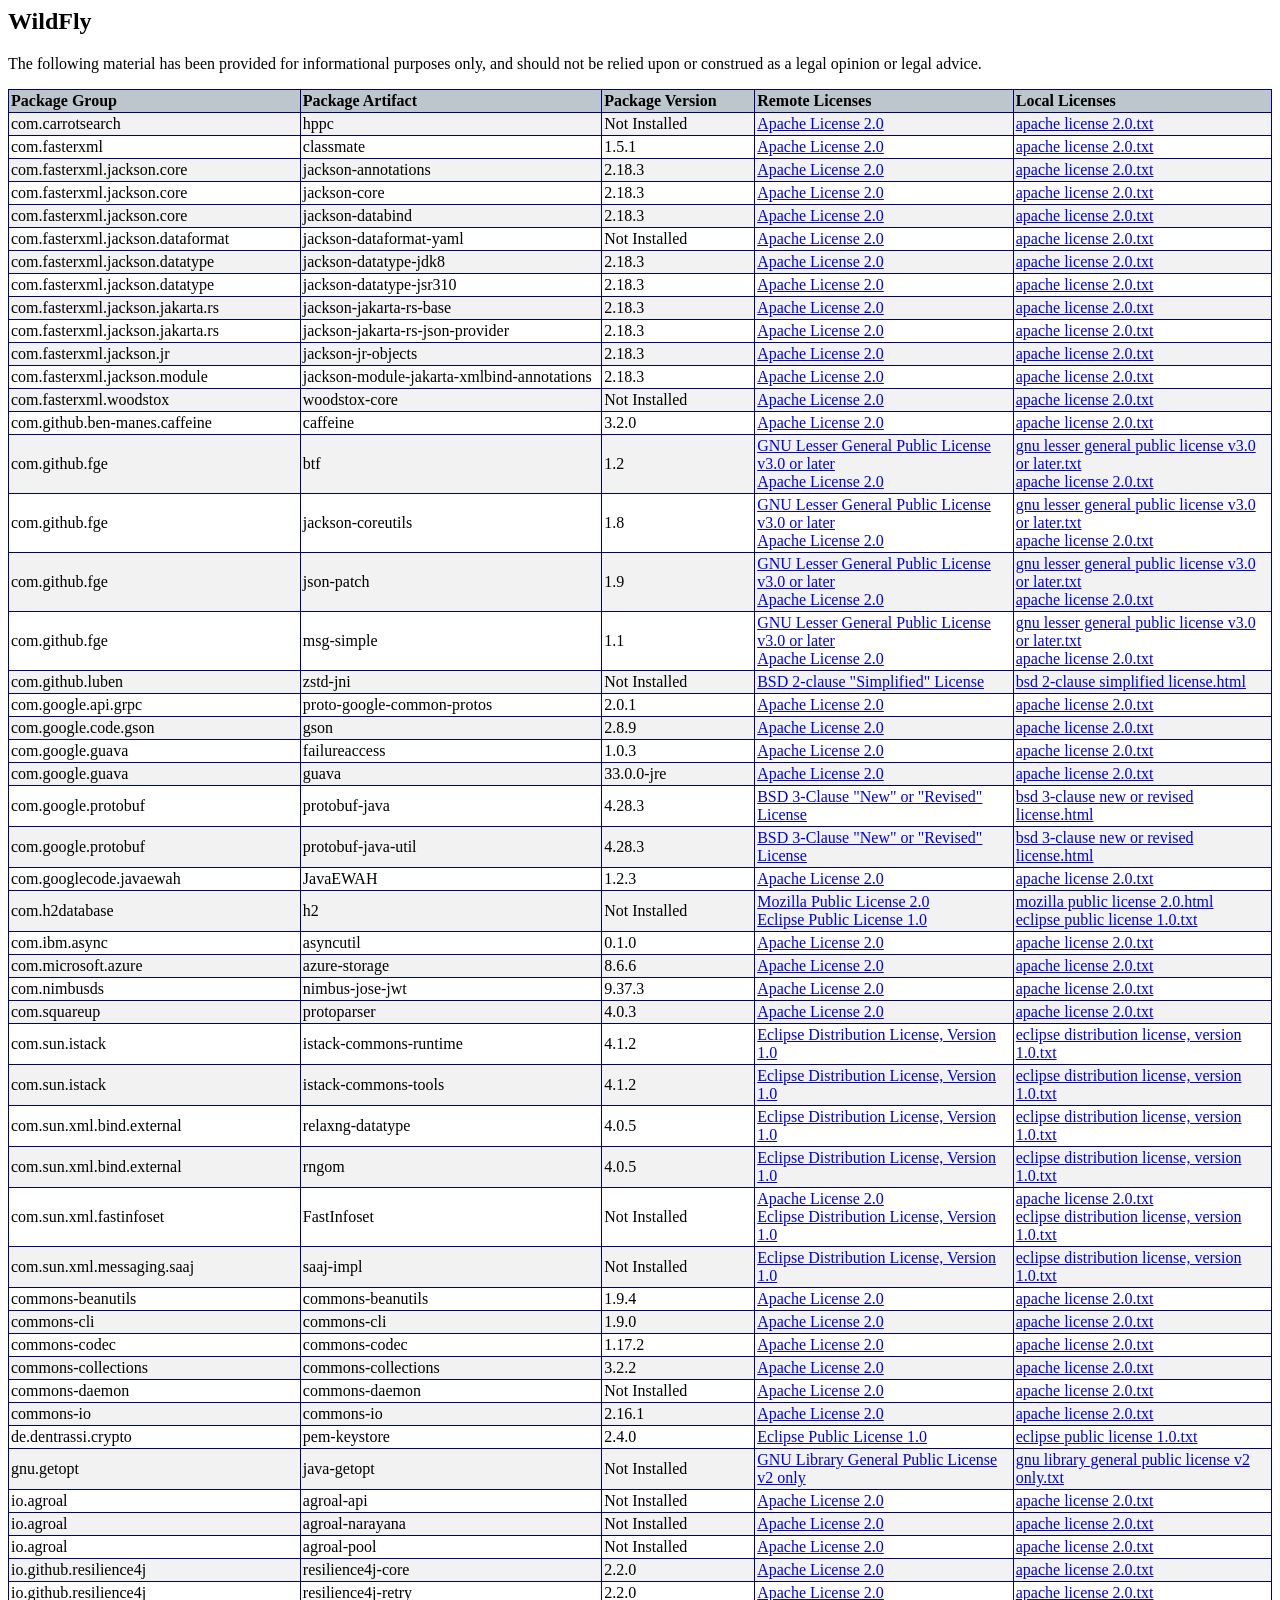
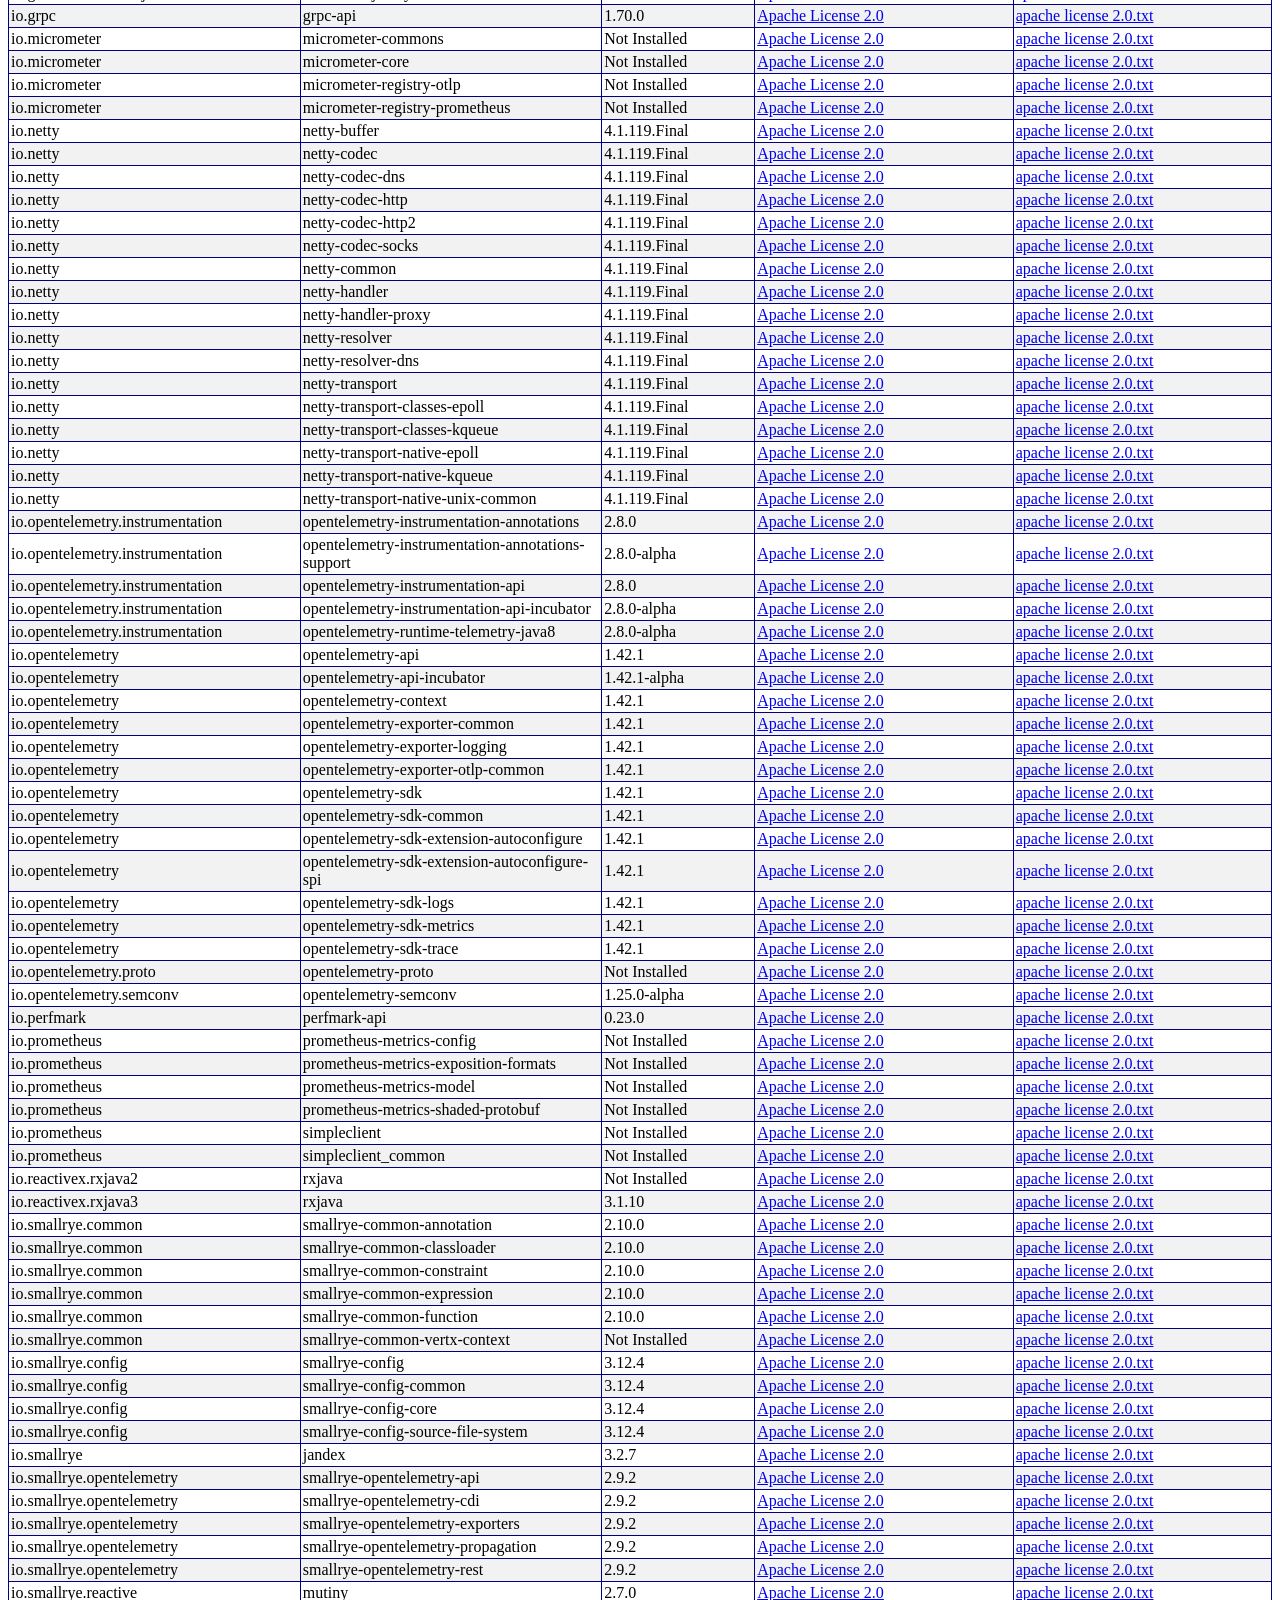
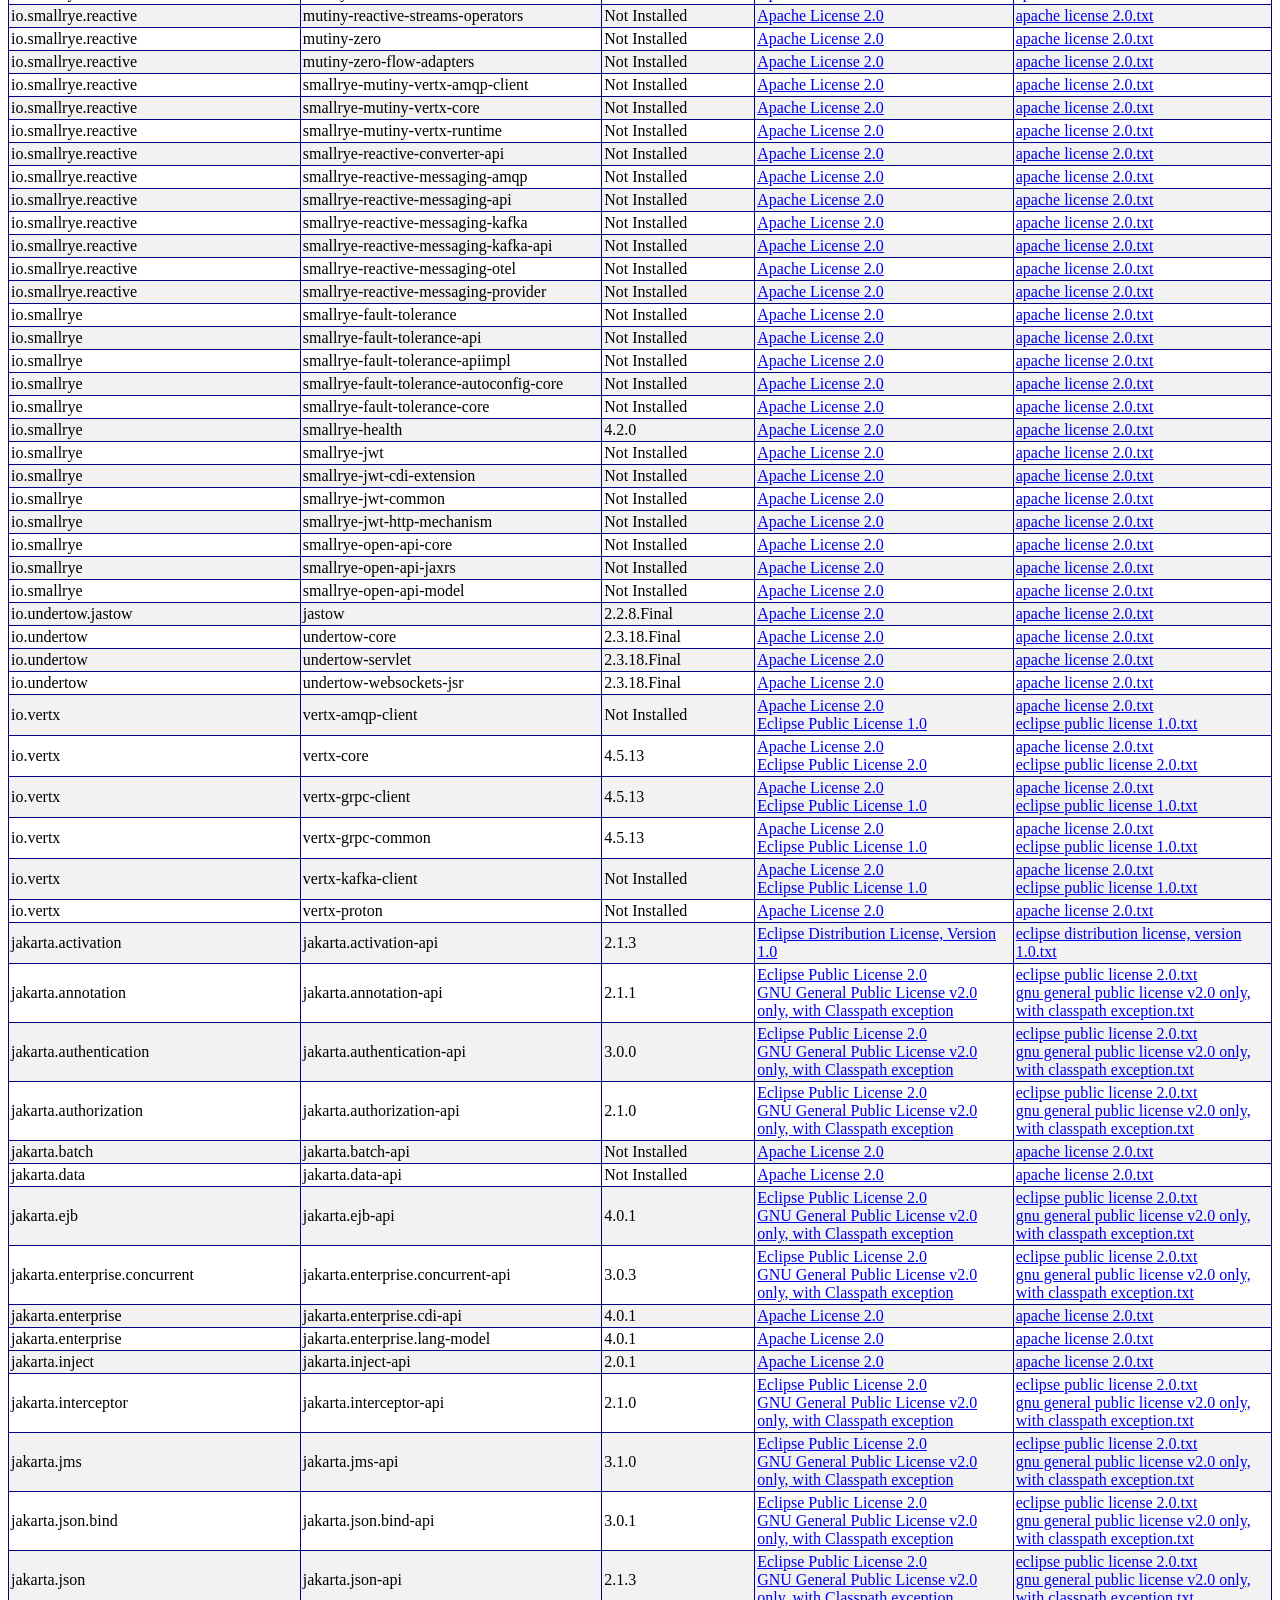
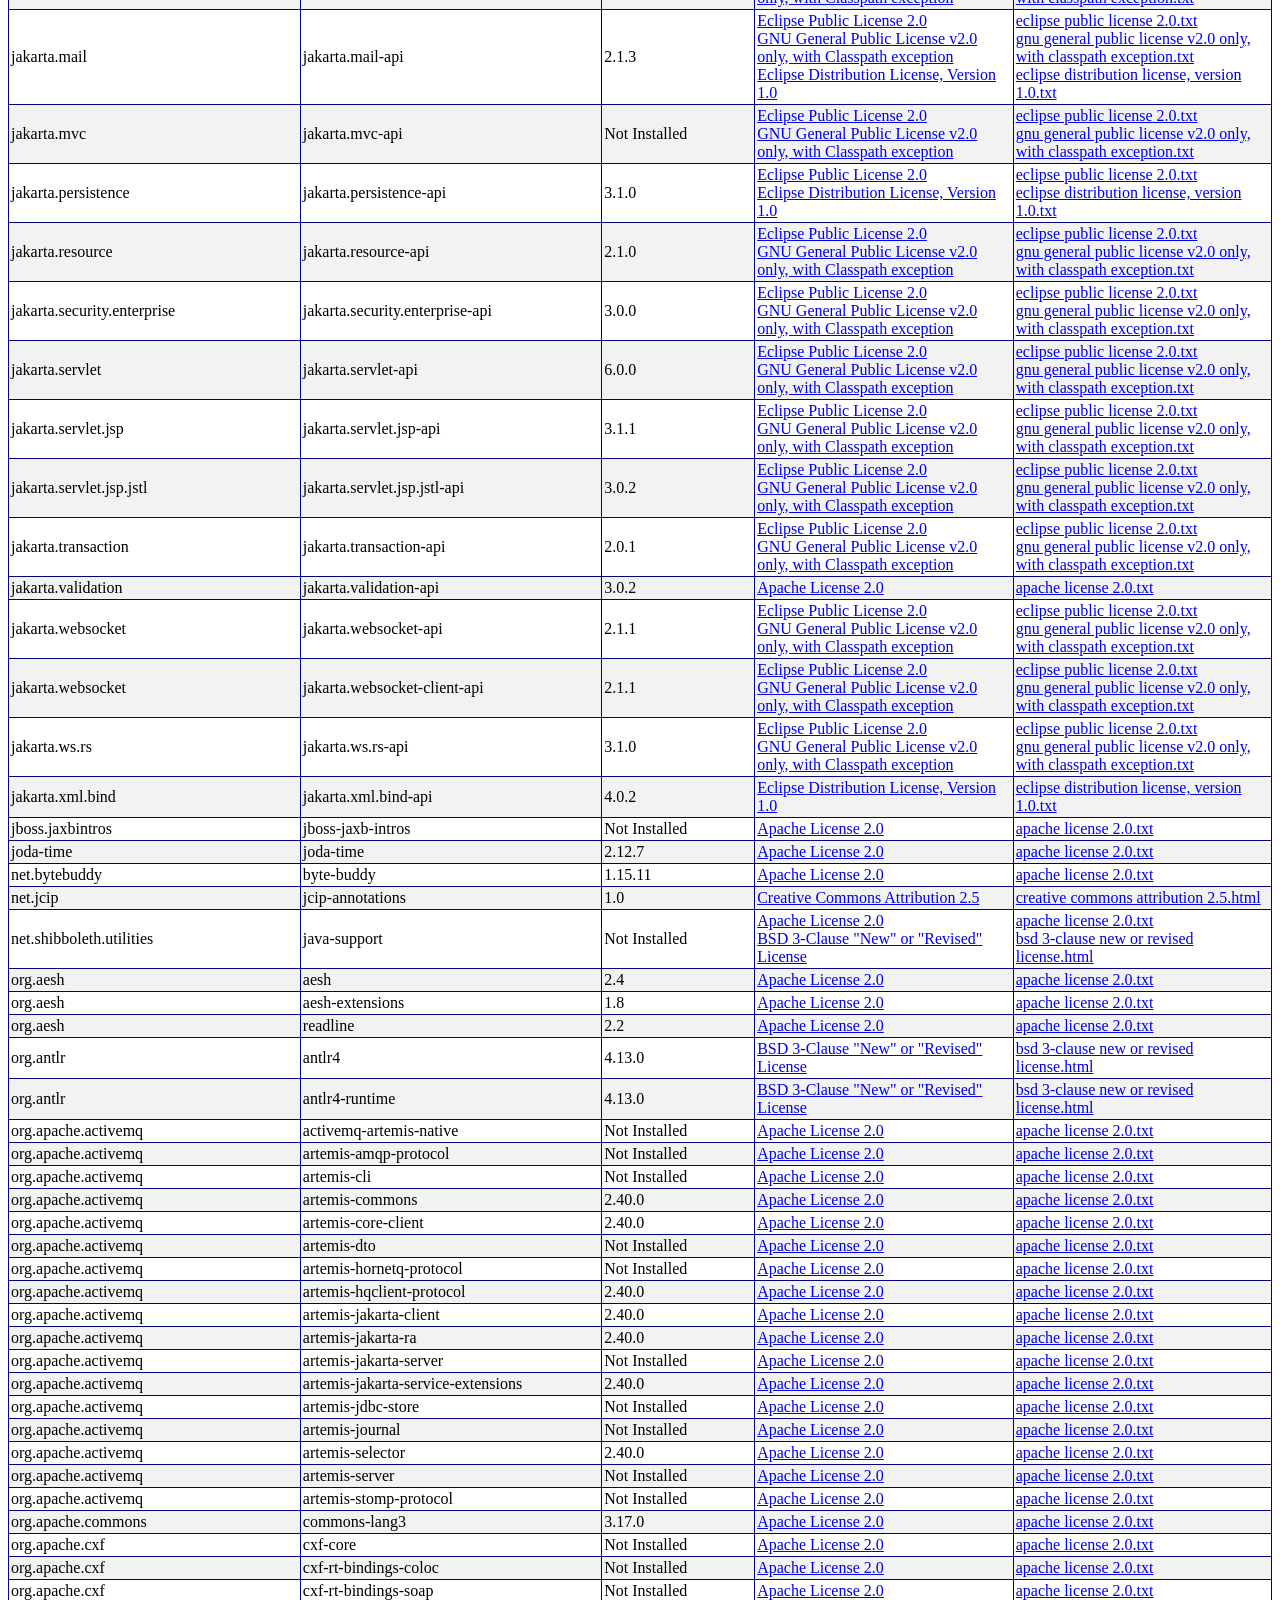
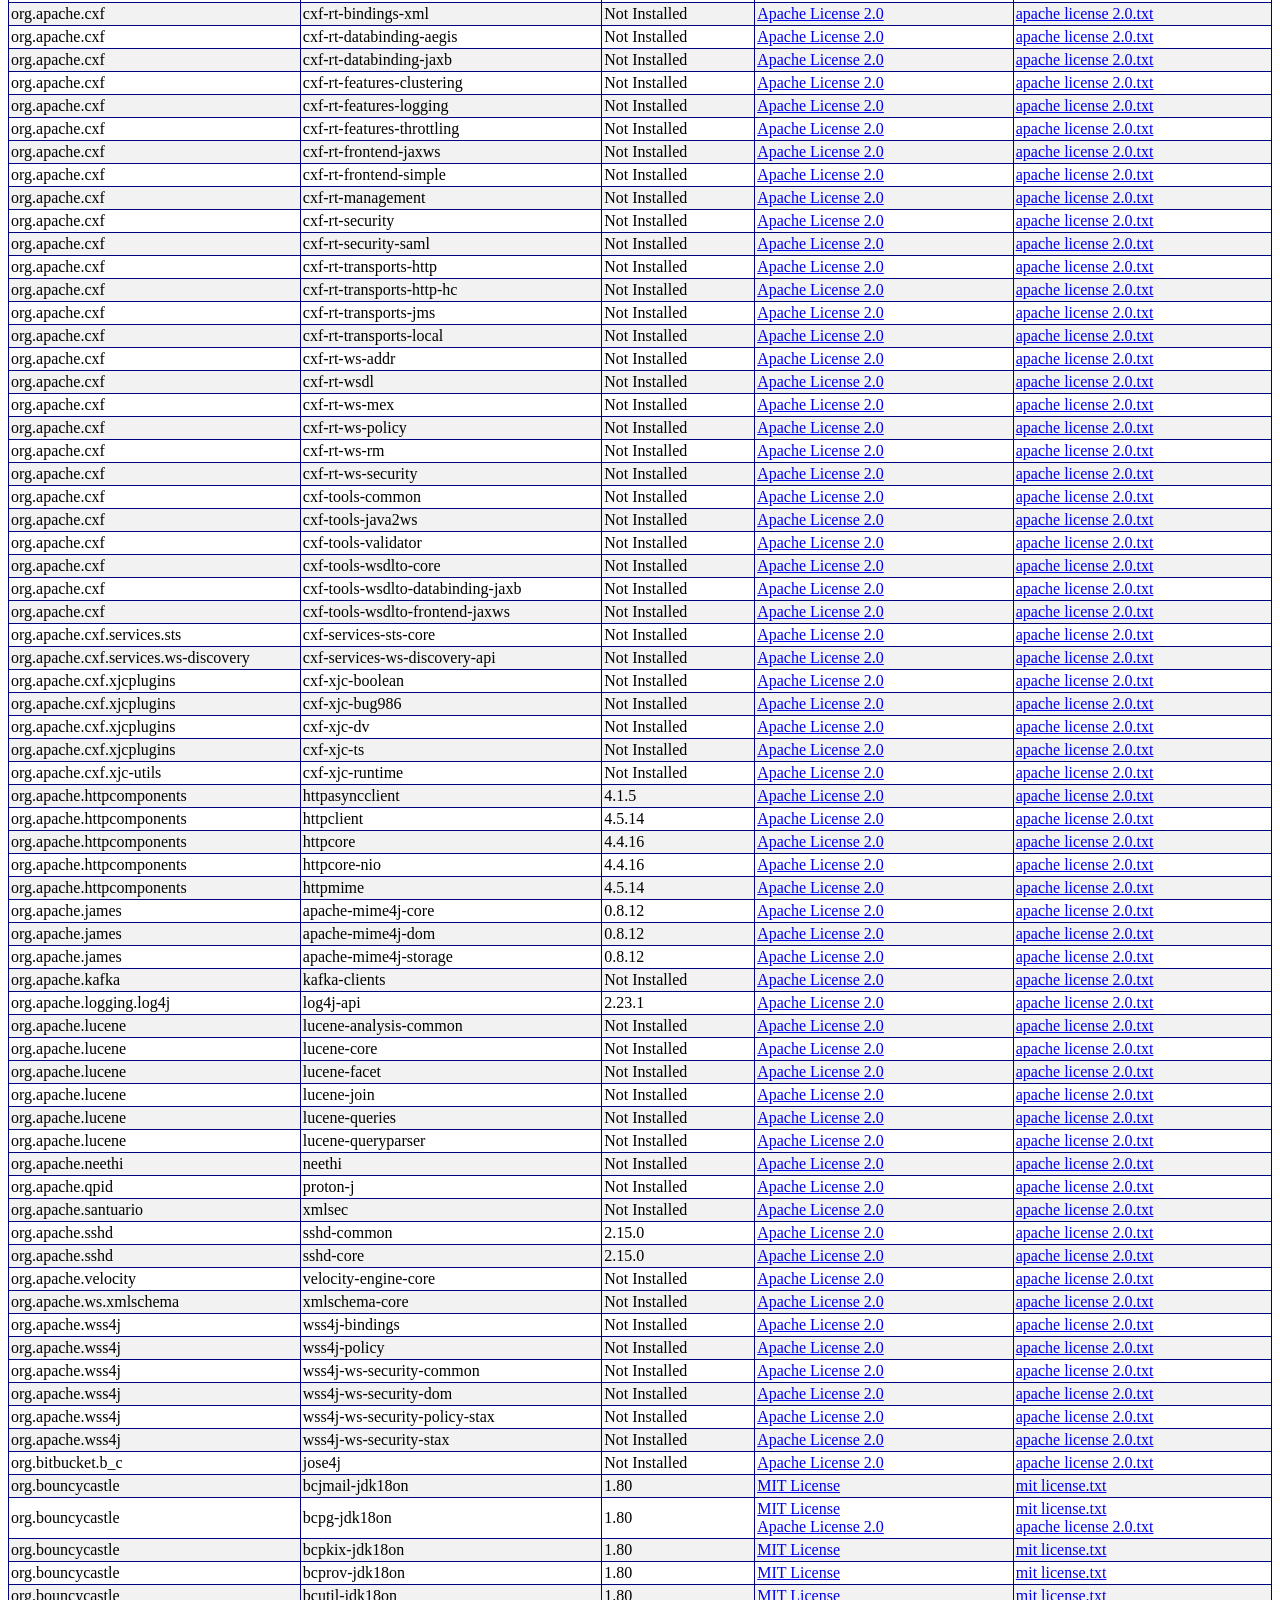
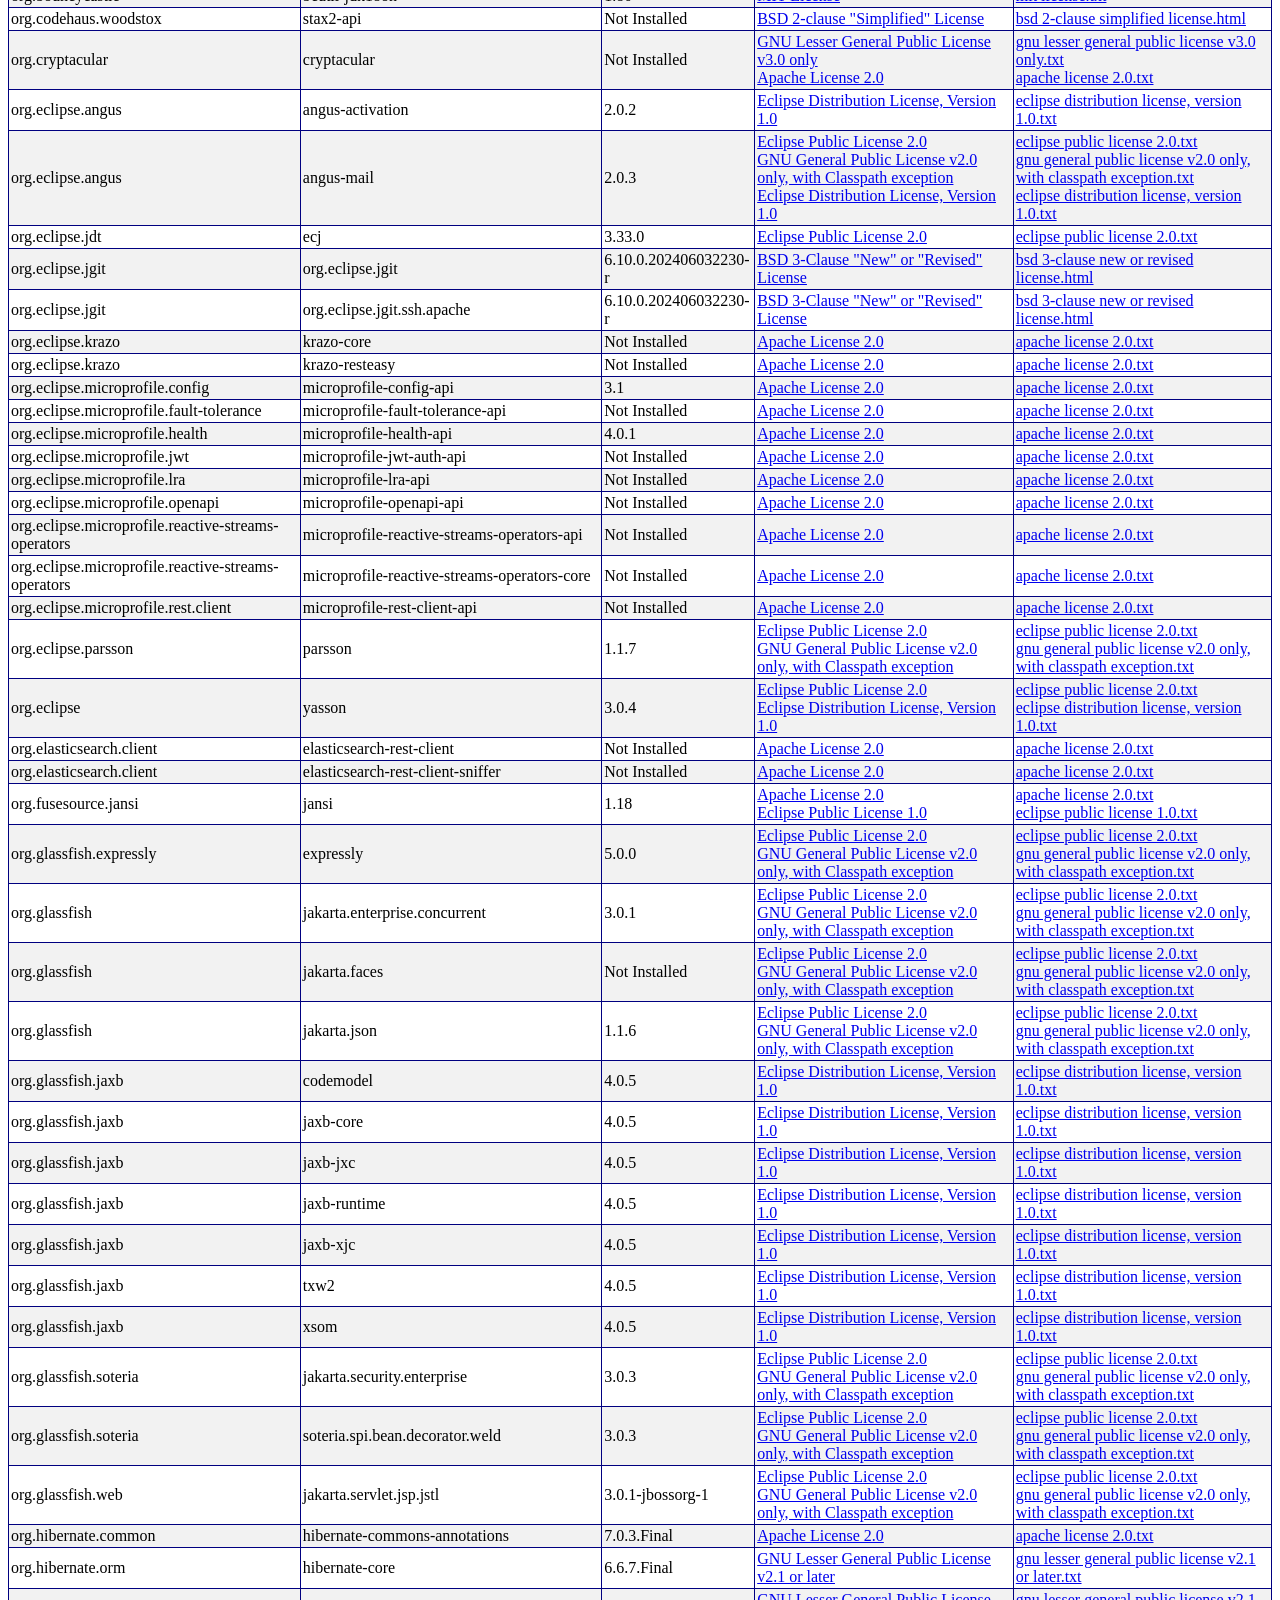
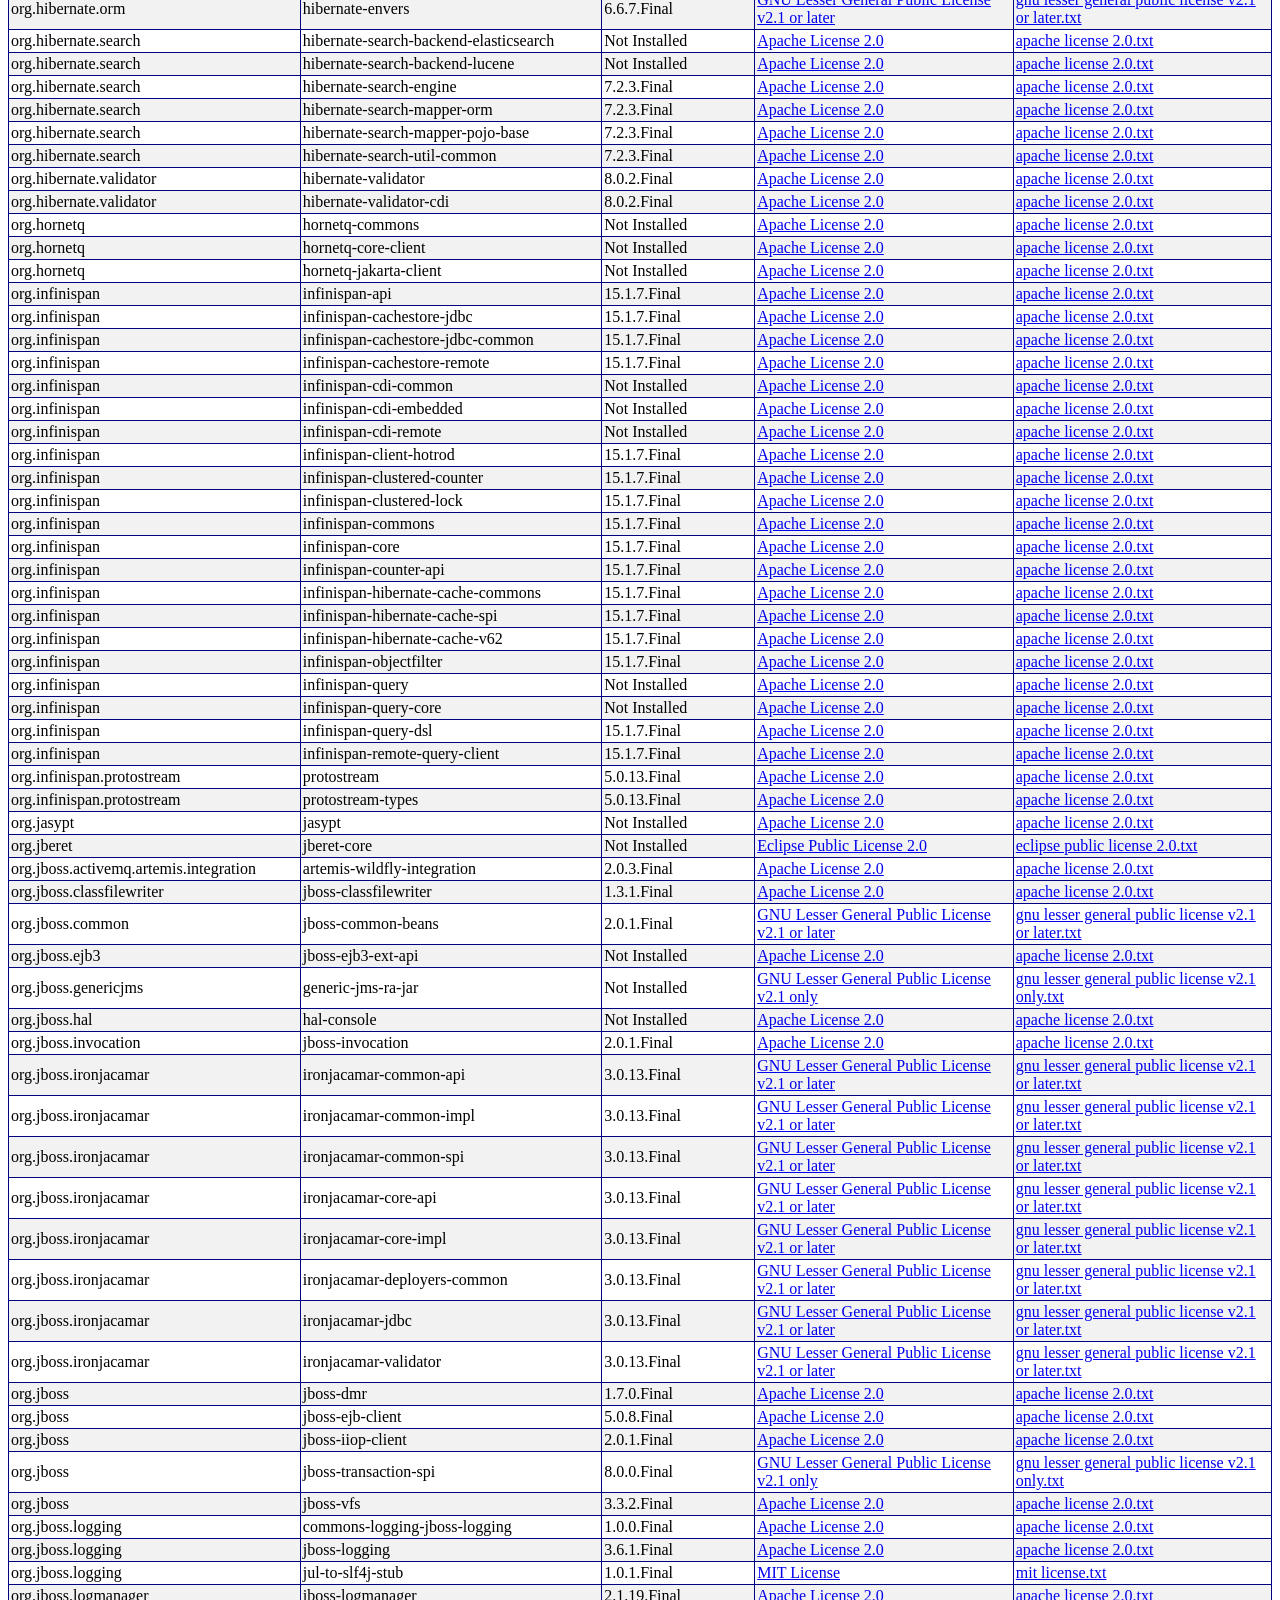
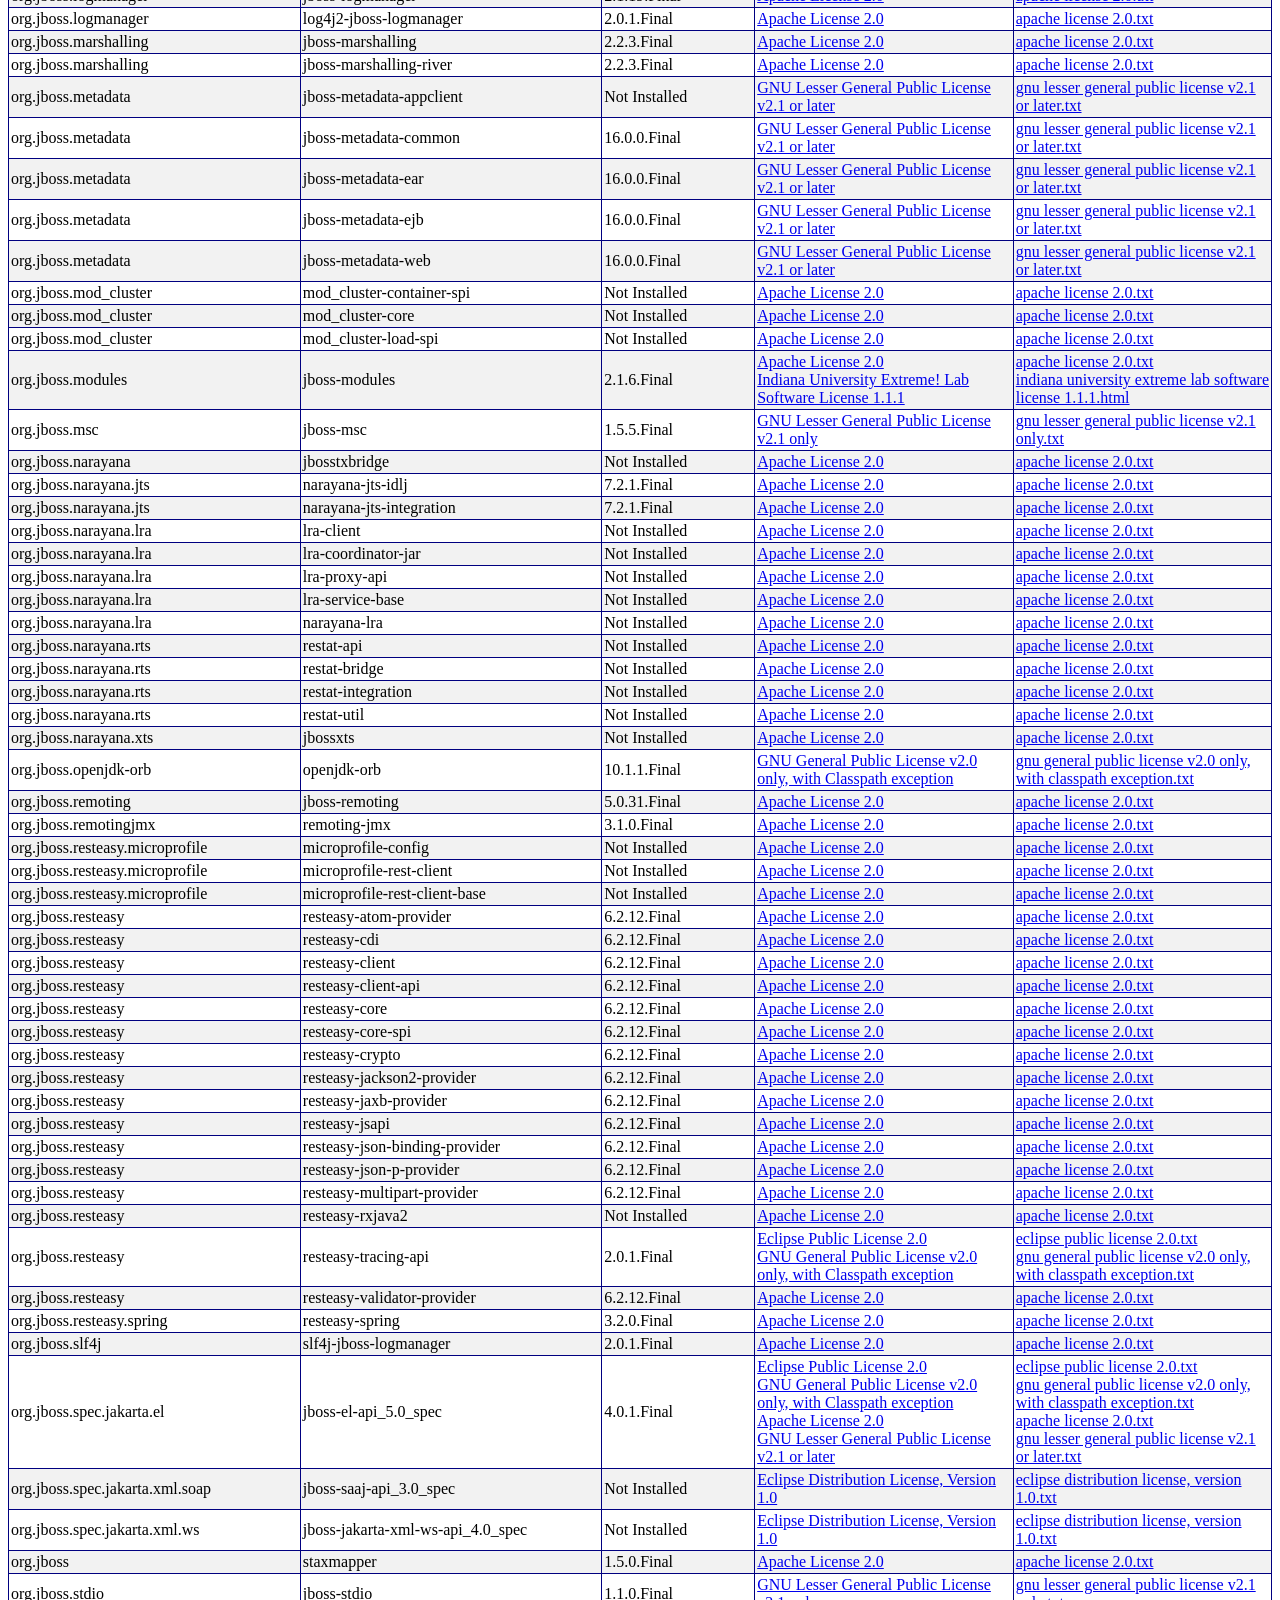
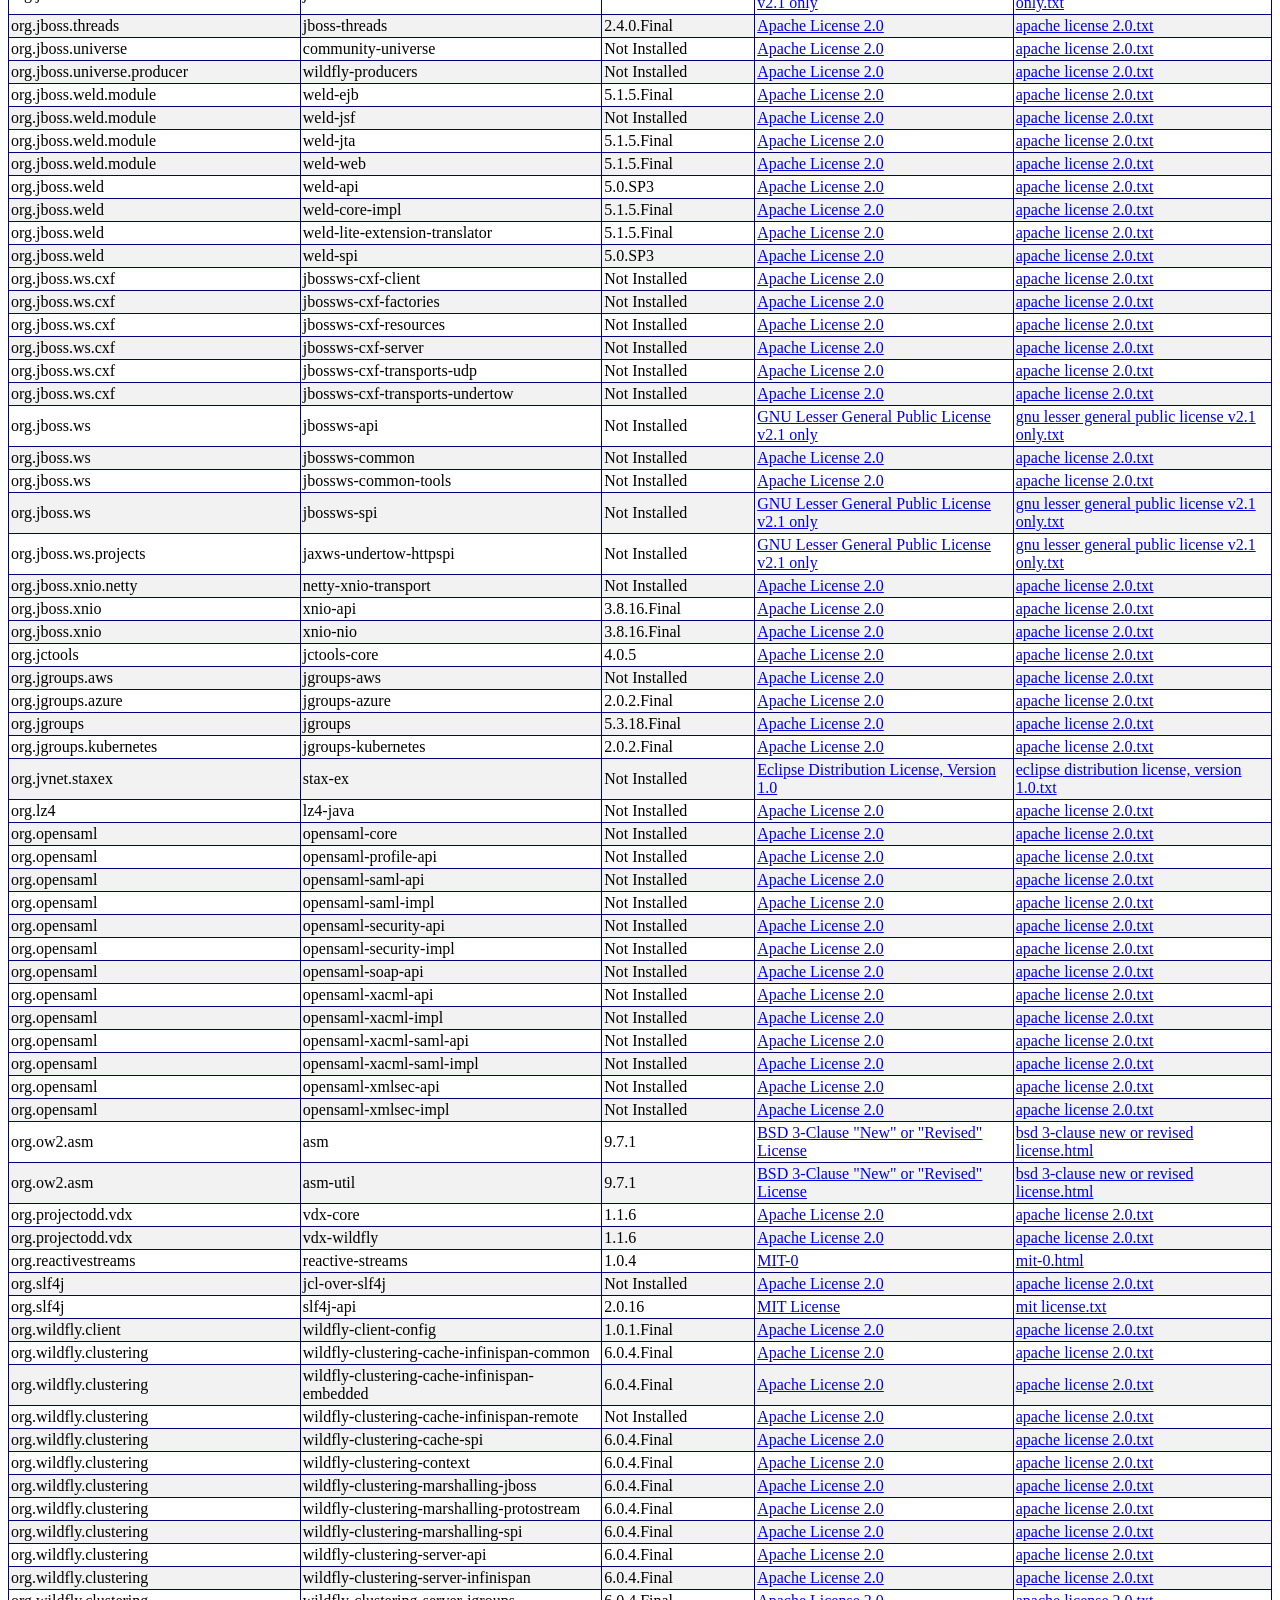
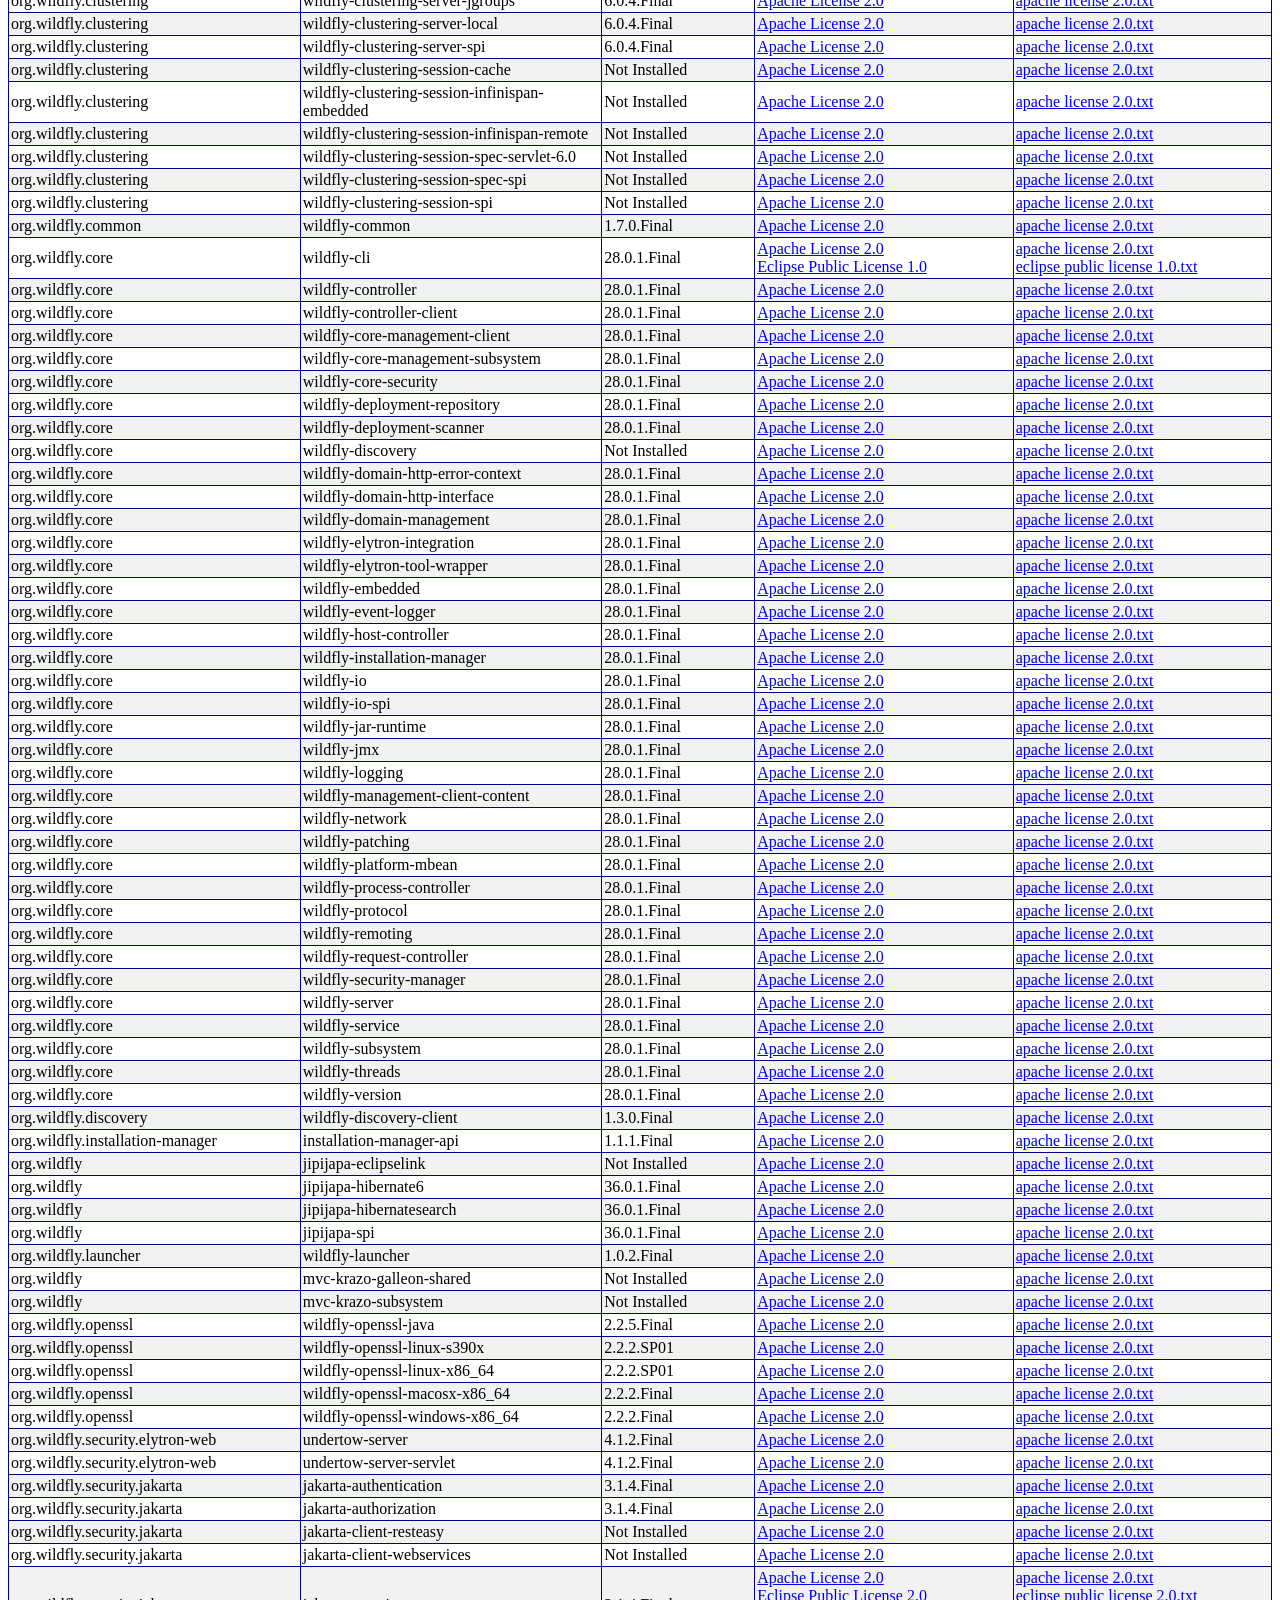
<file: target/server/docs/licenses/licenses.html>
<html>
    <head>
        <META http-equiv="Content-Type" content="text/html; charset=utf-8">
        <meta http-equiv="Content-Type" content="text/html;charset=utf-8">
        <link rel="stylesheet" type="text/css" href="licenses.css">
    </head>
    <body>
        <h2>WildFly </h2>
        <p>The following material has been provided for informational purposes only, and should not be relied upon or construed as a legal opinion or legal advice.</p>
        <table>
            <tr>
                <th>Package Group</th><th>Package Artifact</th><th>Package Version</th><th>Remote Licenses</th><th>Local Licenses</th>
            </tr>
            <tr>
                <td>com.carrotsearch</td><td>hppc</td><td>Not Installed</td><td><a href="https://www.apache.org/licenses/LICENSE-2.0">Apache License 2.0</a>
                    <br>
                </td><td><a href="apache license 2.0.txt">apache license 2.0.txt</a>
                    <br>
                </td>
            </tr>
            <tr>
                <td>com.fasterxml</td><td>classmate</td><td>1.5.1</td><td><a href="https://www.apache.org/licenses/LICENSE-2.0">Apache License 2.0</a>
                    <br>
                </td><td><a href="apache license 2.0.txt">apache license 2.0.txt</a>
                    <br>
                </td>
            </tr>
            <tr>
                <td>com.fasterxml.jackson.core</td><td>jackson-annotations</td><td>2.18.3</td><td><a href="https://www.apache.org/licenses/LICENSE-2.0">Apache License 2.0</a>
                    <br>
                </td><td><a href="apache license 2.0.txt">apache license 2.0.txt</a>
                    <br>
                </td>
            </tr>
            <tr>
                <td>com.fasterxml.jackson.core</td><td>jackson-core</td><td>2.18.3</td><td><a href="https://www.apache.org/licenses/LICENSE-2.0">Apache License 2.0</a>
                    <br>
                </td><td><a href="apache license 2.0.txt">apache license 2.0.txt</a>
                    <br>
                </td>
            </tr>
            <tr>
                <td>com.fasterxml.jackson.core</td><td>jackson-databind</td><td>2.18.3</td><td><a href="https://www.apache.org/licenses/LICENSE-2.0">Apache License 2.0</a>
                    <br>
                </td><td><a href="apache license 2.0.txt">apache license 2.0.txt</a>
                    <br>
                </td>
            </tr>
            <tr>
                <td>com.fasterxml.jackson.dataformat</td><td>jackson-dataformat-yaml</td><td>Not Installed</td><td><a href="https://www.apache.org/licenses/LICENSE-2.0">Apache License 2.0</a>
                    <br>
                </td><td><a href="apache license 2.0.txt">apache license 2.0.txt</a>
                    <br>
                </td>
            </tr>
            <tr>
                <td>com.fasterxml.jackson.datatype</td><td>jackson-datatype-jdk8</td><td>2.18.3</td><td><a href="https://www.apache.org/licenses/LICENSE-2.0">Apache License 2.0</a>
                    <br>
                </td><td><a href="apache license 2.0.txt">apache license 2.0.txt</a>
                    <br>
                </td>
            </tr>
            <tr>
                <td>com.fasterxml.jackson.datatype</td><td>jackson-datatype-jsr310</td><td>2.18.3</td><td><a href="https://www.apache.org/licenses/LICENSE-2.0">Apache License 2.0</a>
                    <br>
                </td><td><a href="apache license 2.0.txt">apache license 2.0.txt</a>
                    <br>
                </td>
            </tr>
            <tr>
                <td>com.fasterxml.jackson.jakarta.rs</td><td>jackson-jakarta-rs-base</td><td>2.18.3</td><td><a href="https://www.apache.org/licenses/LICENSE-2.0">Apache License 2.0</a>
                    <br>
                </td><td><a href="apache license 2.0.txt">apache license 2.0.txt</a>
                    <br>
                </td>
            </tr>
            <tr>
                <td>com.fasterxml.jackson.jakarta.rs</td><td>jackson-jakarta-rs-json-provider</td><td>2.18.3</td><td><a href="https://www.apache.org/licenses/LICENSE-2.0">Apache License 2.0</a>
                    <br>
                </td><td><a href="apache license 2.0.txt">apache license 2.0.txt</a>
                    <br>
                </td>
            </tr>
            <tr>
                <td>com.fasterxml.jackson.jr</td><td>jackson-jr-objects</td><td>2.18.3</td><td><a href="https://www.apache.org/licenses/LICENSE-2.0">Apache License 2.0</a>
                    <br>
                </td><td><a href="apache license 2.0.txt">apache license 2.0.txt</a>
                    <br>
                </td>
            </tr>
            <tr>
                <td>com.fasterxml.jackson.module</td><td>jackson-module-jakarta-xmlbind-annotations</td><td>2.18.3</td><td><a href="https://www.apache.org/licenses/LICENSE-2.0">Apache License 2.0</a>
                    <br>
                </td><td><a href="apache license 2.0.txt">apache license 2.0.txt</a>
                    <br>
                </td>
            </tr>
            <tr>
                <td>com.fasterxml.woodstox</td><td>woodstox-core</td><td>Not Installed</td><td><a href="https://www.apache.org/licenses/LICENSE-2.0">Apache License 2.0</a>
                    <br>
                </td><td><a href="apache license 2.0.txt">apache license 2.0.txt</a>
                    <br>
                </td>
            </tr>
            <tr>
                <td>com.github.ben-manes.caffeine</td><td>caffeine</td><td>3.2.0</td><td><a href="https://www.apache.org/licenses/LICENSE-2.0">Apache License 2.0</a>
                    <br>
                </td><td><a href="apache license 2.0.txt">apache license 2.0.txt</a>
                    <br>
                </td>
            </tr>
            <tr>
                <td>com.github.fge</td><td>btf</td><td>1.2</td><td><a href="https://spdx.org/licenses/LGPL-3.0+.html">GNU Lesser General Public License v3.0 or later</a>
                    <br>
                    <a href="https://www.apache.org/licenses/LICENSE-2.0">Apache License 2.0</a>
                    <br>
                </td><td><a href="gnu lesser general public license v3.0 or later.txt">gnu lesser general public license v3.0 or later.txt</a>
                    <br>
                    <a href="apache license 2.0.txt">apache license 2.0.txt</a>
                    <br>
                </td>
            </tr>
            <tr>
                <td>com.github.fge</td><td>jackson-coreutils</td><td>1.8</td><td><a href="https://spdx.org/licenses/LGPL-3.0+.html">GNU Lesser General Public License v3.0 or later</a>
                    <br>
                    <a href="https://www.apache.org/licenses/LICENSE-2.0">Apache License 2.0</a>
                    <br>
                </td><td><a href="gnu lesser general public license v3.0 or later.txt">gnu lesser general public license v3.0 or later.txt</a>
                    <br>
                    <a href="apache license 2.0.txt">apache license 2.0.txt</a>
                    <br>
                </td>
            </tr>
            <tr>
                <td>com.github.fge</td><td>json-patch</td><td>1.9</td><td><a href="https://spdx.org/licenses/LGPL-3.0+.html">GNU Lesser General Public License v3.0 or later</a>
                    <br>
                    <a href="https://www.apache.org/licenses/LICENSE-2.0">Apache License 2.0</a>
                    <br>
                </td><td><a href="gnu lesser general public license v3.0 or later.txt">gnu lesser general public license v3.0 or later.txt</a>
                    <br>
                    <a href="apache license 2.0.txt">apache license 2.0.txt</a>
                    <br>
                </td>
            </tr>
            <tr>
                <td>com.github.fge</td><td>msg-simple</td><td>1.1</td><td><a href="https://spdx.org/licenses/LGPL-3.0+.html">GNU Lesser General Public License v3.0 or later</a>
                    <br>
                    <a href="https://www.apache.org/licenses/LICENSE-2.0">Apache License 2.0</a>
                    <br>
                </td><td><a href="gnu lesser general public license v3.0 or later.txt">gnu lesser general public license v3.0 or later.txt</a>
                    <br>
                    <a href="apache license 2.0.txt">apache license 2.0.txt</a>
                    <br>
                </td>
            </tr>
            <tr>
                <td>com.github.luben</td><td>zstd-jni</td><td>Not Installed</td><td><a href="https://opensource.org/license/BSD-2-Clause/">BSD 2-clause "Simplified" License</a>
                    <br>
                </td><td><a href="bsd 2-clause simplified license.html">bsd 2-clause simplified license.html</a>
                    <br>
                </td>
            </tr>
            <tr>
                <td>com.google.api.grpc</td><td>proto-google-common-protos</td><td>2.0.1</td><td><a href="https://www.apache.org/licenses/LICENSE-2.0">Apache License 2.0</a>
                    <br>
                </td><td><a href="apache license 2.0.txt">apache license 2.0.txt</a>
                    <br>
                </td>
            </tr>
            <tr>
                <td>com.google.code.gson</td><td>gson</td><td>2.8.9</td><td><a href="https://www.apache.org/licenses/LICENSE-2.0">Apache License 2.0</a>
                    <br>
                </td><td><a href="apache license 2.0.txt">apache license 2.0.txt</a>
                    <br>
                </td>
            </tr>
            <tr>
                <td>com.google.guava</td><td>failureaccess</td><td>1.0.3</td><td><a href="https://www.apache.org/licenses/LICENSE-2.0">Apache License 2.0</a>
                    <br>
                </td><td><a href="apache license 2.0.txt">apache license 2.0.txt</a>
                    <br>
                </td>
            </tr>
            <tr>
                <td>com.google.guava</td><td>guava</td><td>33.0.0-jre</td><td><a href="https://www.apache.org/licenses/LICENSE-2.0">Apache License 2.0</a>
                    <br>
                </td><td><a href="apache license 2.0.txt">apache license 2.0.txt</a>
                    <br>
                </td>
            </tr>
            <tr>
                <td>com.google.protobuf</td><td>protobuf-java</td><td>4.28.3</td><td><a href="https://www.opensource.org/licenses/BSD-3-Clause">BSD 3-Clause "New" or "Revised" License</a>
                    <br>
                </td><td><a href="bsd 3-clause new or revised license.html">bsd 3-clause new or revised license.html</a>
                    <br>
                </td>
            </tr>
            <tr>
                <td>com.google.protobuf</td><td>protobuf-java-util</td><td>4.28.3</td><td><a href="https://www.opensource.org/licenses/BSD-3-Clause">BSD 3-Clause "New" or "Revised" License</a>
                    <br>
                </td><td><a href="bsd 3-clause new or revised license.html">bsd 3-clause new or revised license.html</a>
                    <br>
                </td>
            </tr>
            <tr>
                <td>com.googlecode.javaewah</td><td>JavaEWAH</td><td>1.2.3</td><td><a href="https://www.apache.org/licenses/LICENSE-2.0">Apache License 2.0</a>
                    <br>
                </td><td><a href="apache license 2.0.txt">apache license 2.0.txt</a>
                    <br>
                </td>
            </tr>
            <tr>
                <td>com.h2database</td><td>h2</td><td>Not Installed</td><td><a href="https://fedoraproject.org/wiki/Licensing/MPLv2.0">Mozilla Public License 2.0</a>
                    <br>
                    <a href="https://repository.jboss.org/licenses/epl-1.0.txt">Eclipse Public License 1.0</a>
                    <br>
                </td><td><a href="mozilla public license 2.0.html">mozilla public license 2.0.html</a>
                    <br>
                    <a href="eclipse public license 1.0.txt">eclipse public license 1.0.txt</a>
                    <br>
                </td>
            </tr>
            <tr>
                <td>com.ibm.async</td><td>asyncutil</td><td>0.1.0</td><td><a href="https://www.apache.org/licenses/LICENSE-2.0">Apache License 2.0</a>
                    <br>
                </td><td><a href="apache license 2.0.txt">apache license 2.0.txt</a>
                    <br>
                </td>
            </tr>
            <tr>
                <td>com.microsoft.azure</td><td>azure-storage</td><td>8.6.6</td><td><a href="https://www.apache.org/licenses/LICENSE-2.0">Apache License 2.0</a>
                    <br>
                </td><td><a href="apache license 2.0.txt">apache license 2.0.txt</a>
                    <br>
                </td>
            </tr>
            <tr>
                <td>com.nimbusds</td><td>nimbus-jose-jwt</td><td>9.37.3</td><td><a href="https://www.apache.org/licenses/LICENSE-2.0">Apache License 2.0</a>
                    <br>
                </td><td><a href="apache license 2.0.txt">apache license 2.0.txt</a>
                    <br>
                </td>
            </tr>
            <tr>
                <td>com.squareup</td><td>protoparser</td><td>4.0.3</td><td><a href="https://www.apache.org/licenses/LICENSE-2.0">Apache License 2.0</a>
                    <br>
                </td><td><a href="apache license 2.0.txt">apache license 2.0.txt</a>
                    <br>
                </td>
            </tr>
            <tr>
                <td>com.sun.istack</td><td>istack-commons-runtime</td><td>4.1.2</td><td><a href="https://repository.jboss.org/licenses/edl-1.0.txt">Eclipse Distribution License, Version 1.0</a>
                    <br>
                </td><td><a href="eclipse distribution license, version 1.0.txt">eclipse distribution license, version 1.0.txt</a>
                    <br>
                </td>
            </tr>
            <tr>
                <td>com.sun.istack</td><td>istack-commons-tools</td><td>4.1.2</td><td><a href="https://repository.jboss.org/licenses/edl-1.0.txt">Eclipse Distribution License, Version 1.0</a>
                    <br>
                </td><td><a href="eclipse distribution license, version 1.0.txt">eclipse distribution license, version 1.0.txt</a>
                    <br>
                </td>
            </tr>
            <tr>
                <td>com.sun.xml.bind.external</td><td>relaxng-datatype</td><td>4.0.5</td><td><a href="https://repository.jboss.org/licenses/edl-1.0.txt">Eclipse Distribution License, Version 1.0</a>
                    <br>
                </td><td><a href="eclipse distribution license, version 1.0.txt">eclipse distribution license, version 1.0.txt</a>
                    <br>
                </td>
            </tr>
            <tr>
                <td>com.sun.xml.bind.external</td><td>rngom</td><td>4.0.5</td><td><a href="https://repository.jboss.org/licenses/edl-1.0.txt">Eclipse Distribution License, Version 1.0</a>
                    <br>
                </td><td><a href="eclipse distribution license, version 1.0.txt">eclipse distribution license, version 1.0.txt</a>
                    <br>
                </td>
            </tr>
            <tr>
                <td>com.sun.xml.fastinfoset</td><td>FastInfoset</td><td>Not Installed</td><td><a href="https://www.apache.org/licenses/LICENSE-2.0">Apache License 2.0</a>
                    <br>
                    <a href="https://repository.jboss.org/licenses/edl-1.0.txt">Eclipse Distribution License, Version 1.0</a>
                    <br>
                </td><td><a href="apache license 2.0.txt">apache license 2.0.txt</a>
                    <br>
                    <a href="eclipse distribution license, version 1.0.txt">eclipse distribution license, version 1.0.txt</a>
                    <br>
                </td>
            </tr>
            <tr>
                <td>com.sun.xml.messaging.saaj</td><td>saaj-impl</td><td>Not Installed</td><td><a href="https://repository.jboss.org/licenses/edl-1.0.txt">Eclipse Distribution License, Version 1.0</a>
                    <br>
                </td><td><a href="eclipse distribution license, version 1.0.txt">eclipse distribution license, version 1.0.txt</a>
                    <br>
                </td>
            </tr>
            <tr>
                <td>commons-beanutils</td><td>commons-beanutils</td><td>1.9.4</td><td><a href="https://www.apache.org/licenses/LICENSE-2.0">Apache License 2.0</a>
                    <br>
                </td><td><a href="apache license 2.0.txt">apache license 2.0.txt</a>
                    <br>
                </td>
            </tr>
            <tr>
                <td>commons-cli</td><td>commons-cli</td><td>1.9.0</td><td><a href="https://www.apache.org/licenses/LICENSE-2.0">Apache License 2.0</a>
                    <br>
                </td><td><a href="apache license 2.0.txt">apache license 2.0.txt</a>
                    <br>
                </td>
            </tr>
            <tr>
                <td>commons-codec</td><td>commons-codec</td><td>1.17.2</td><td><a href="https://www.apache.org/licenses/LICENSE-2.0">Apache License 2.0</a>
                    <br>
                </td><td><a href="apache license 2.0.txt">apache license 2.0.txt</a>
                    <br>
                </td>
            </tr>
            <tr>
                <td>commons-collections</td><td>commons-collections</td><td>3.2.2</td><td><a href="https://www.apache.org/licenses/LICENSE-2.0">Apache License 2.0</a>
                    <br>
                </td><td><a href="apache license 2.0.txt">apache license 2.0.txt</a>
                    <br>
                </td>
            </tr>
            <tr>
                <td>commons-daemon</td><td>commons-daemon</td><td>Not Installed</td><td><a href="https://www.apache.org/licenses/LICENSE-2.0">Apache License 2.0</a>
                    <br>
                </td><td><a href="apache license 2.0.txt">apache license 2.0.txt</a>
                    <br>
                </td>
            </tr>
            <tr>
                <td>commons-io</td><td>commons-io</td><td>2.16.1</td><td><a href="https://www.apache.org/licenses/LICENSE-2.0">Apache License 2.0</a>
                    <br>
                </td><td><a href="apache license 2.0.txt">apache license 2.0.txt</a>
                    <br>
                </td>
            </tr>
            <tr>
                <td>de.dentrassi.crypto</td><td>pem-keystore</td><td>2.4.0</td><td><a href="https://repository.jboss.org/licenses/epl-1.0.txt">Eclipse Public License 1.0</a>
                    <br>
                </td><td><a href="eclipse public license 1.0.txt">eclipse public license 1.0.txt</a>
                    <br>
                </td>
            </tr>
            <tr>
                <td>gnu.getopt</td><td>java-getopt</td><td>Not Installed</td><td><a href="https://www.gnu.org/licenses/old-licenses/lgpl-2.0-standalone.html">GNU Library General Public License v2 only</a>
                    <br>
                </td><td><a href="gnu library general public license v2 only.txt">gnu library general public license v2 only.txt</a>
                    <br>
                </td>
            </tr>
            <tr>
                <td>io.agroal</td><td>agroal-api</td><td>Not Installed</td><td><a href="https://www.apache.org/licenses/LICENSE-2.0">Apache License 2.0</a>
                    <br>
                </td><td><a href="apache license 2.0.txt">apache license 2.0.txt</a>
                    <br>
                </td>
            </tr>
            <tr>
                <td>io.agroal</td><td>agroal-narayana</td><td>Not Installed</td><td><a href="https://www.apache.org/licenses/LICENSE-2.0">Apache License 2.0</a>
                    <br>
                </td><td><a href="apache license 2.0.txt">apache license 2.0.txt</a>
                    <br>
                </td>
            </tr>
            <tr>
                <td>io.agroal</td><td>agroal-pool</td><td>Not Installed</td><td><a href="https://www.apache.org/licenses/LICENSE-2.0">Apache License 2.0</a>
                    <br>
                </td><td><a href="apache license 2.0.txt">apache license 2.0.txt</a>
                    <br>
                </td>
            </tr>
            <tr>
                <td>io.github.resilience4j</td><td>resilience4j-core</td><td>2.2.0</td><td><a href="https://www.apache.org/licenses/LICENSE-2.0">Apache License 2.0</a>
                    <br>
                </td><td><a href="apache license 2.0.txt">apache license 2.0.txt</a>
                    <br>
                </td>
            </tr>
            <tr>
                <td>io.github.resilience4j</td><td>resilience4j-retry</td><td>2.2.0</td><td><a href="https://www.apache.org/licenses/LICENSE-2.0">Apache License 2.0</a>
                    <br>
                </td><td><a href="apache license 2.0.txt">apache license 2.0.txt</a>
                    <br>
                </td>
            </tr>
            <tr>
                <td>io.grpc</td><td>grpc-api</td><td>1.70.0</td><td><a href="https://www.apache.org/licenses/LICENSE-2.0">Apache License 2.0</a>
                    <br>
                </td><td><a href="apache license 2.0.txt">apache license 2.0.txt</a>
                    <br>
                </td>
            </tr>
            <tr>
                <td>io.micrometer</td><td>micrometer-commons</td><td>Not Installed</td><td><a href="https://www.apache.org/licenses/LICENSE-2.0">Apache License 2.0</a>
                    <br>
                </td><td><a href="apache license 2.0.txt">apache license 2.0.txt</a>
                    <br>
                </td>
            </tr>
            <tr>
                <td>io.micrometer</td><td>micrometer-core</td><td>Not Installed</td><td><a href="https://www.apache.org/licenses/LICENSE-2.0">Apache License 2.0</a>
                    <br>
                </td><td><a href="apache license 2.0.txt">apache license 2.0.txt</a>
                    <br>
                </td>
            </tr>
            <tr>
                <td>io.micrometer</td><td>micrometer-registry-otlp</td><td>Not Installed</td><td><a href="https://www.apache.org/licenses/LICENSE-2.0">Apache License 2.0</a>
                    <br>
                </td><td><a href="apache license 2.0.txt">apache license 2.0.txt</a>
                    <br>
                </td>
            </tr>
            <tr>
                <td>io.micrometer</td><td>micrometer-registry-prometheus</td><td>Not Installed</td><td><a href="https://www.apache.org/licenses/LICENSE-2.0">Apache License 2.0</a>
                    <br>
                </td><td><a href="apache license 2.0.txt">apache license 2.0.txt</a>
                    <br>
                </td>
            </tr>
            <tr>
                <td>io.netty</td><td>netty-buffer</td><td>4.1.119.Final</td><td><a href="https://www.apache.org/licenses/LICENSE-2.0">Apache License 2.0</a>
                    <br>
                </td><td><a href="apache license 2.0.txt">apache license 2.0.txt</a>
                    <br>
                </td>
            </tr>
            <tr>
                <td>io.netty</td><td>netty-codec</td><td>4.1.119.Final</td><td><a href="https://www.apache.org/licenses/LICENSE-2.0">Apache License 2.0</a>
                    <br>
                </td><td><a href="apache license 2.0.txt">apache license 2.0.txt</a>
                    <br>
                </td>
            </tr>
            <tr>
                <td>io.netty</td><td>netty-codec-dns</td><td>4.1.119.Final</td><td><a href="https://www.apache.org/licenses/LICENSE-2.0">Apache License 2.0</a>
                    <br>
                </td><td><a href="apache license 2.0.txt">apache license 2.0.txt</a>
                    <br>
                </td>
            </tr>
            <tr>
                <td>io.netty</td><td>netty-codec-http</td><td>4.1.119.Final</td><td><a href="https://www.apache.org/licenses/LICENSE-2.0">Apache License 2.0</a>
                    <br>
                </td><td><a href="apache license 2.0.txt">apache license 2.0.txt</a>
                    <br>
                </td>
            </tr>
            <tr>
                <td>io.netty</td><td>netty-codec-http2</td><td>4.1.119.Final</td><td><a href="https://www.apache.org/licenses/LICENSE-2.0">Apache License 2.0</a>
                    <br>
                </td><td><a href="apache license 2.0.txt">apache license 2.0.txt</a>
                    <br>
                </td>
            </tr>
            <tr>
                <td>io.netty</td><td>netty-codec-socks</td><td>4.1.119.Final</td><td><a href="https://www.apache.org/licenses/LICENSE-2.0">Apache License 2.0</a>
                    <br>
                </td><td><a href="apache license 2.0.txt">apache license 2.0.txt</a>
                    <br>
                </td>
            </tr>
            <tr>
                <td>io.netty</td><td>netty-common</td><td>4.1.119.Final</td><td><a href="https://www.apache.org/licenses/LICENSE-2.0">Apache License 2.0</a>
                    <br>
                </td><td><a href="apache license 2.0.txt">apache license 2.0.txt</a>
                    <br>
                </td>
            </tr>
            <tr>
                <td>io.netty</td><td>netty-handler</td><td>4.1.119.Final</td><td><a href="https://www.apache.org/licenses/LICENSE-2.0">Apache License 2.0</a>
                    <br>
                </td><td><a href="apache license 2.0.txt">apache license 2.0.txt</a>
                    <br>
                </td>
            </tr>
            <tr>
                <td>io.netty</td><td>netty-handler-proxy</td><td>4.1.119.Final</td><td><a href="https://www.apache.org/licenses/LICENSE-2.0">Apache License 2.0</a>
                    <br>
                </td><td><a href="apache license 2.0.txt">apache license 2.0.txt</a>
                    <br>
                </td>
            </tr>
            <tr>
                <td>io.netty</td><td>netty-resolver</td><td>4.1.119.Final</td><td><a href="https://www.apache.org/licenses/LICENSE-2.0">Apache License 2.0</a>
                    <br>
                </td><td><a href="apache license 2.0.txt">apache license 2.0.txt</a>
                    <br>
                </td>
            </tr>
            <tr>
                <td>io.netty</td><td>netty-resolver-dns</td><td>4.1.119.Final</td><td><a href="https://www.apache.org/licenses/LICENSE-2.0">Apache License 2.0</a>
                    <br>
                </td><td><a href="apache license 2.0.txt">apache license 2.0.txt</a>
                    <br>
                </td>
            </tr>
            <tr>
                <td>io.netty</td><td>netty-transport</td><td>4.1.119.Final</td><td><a href="https://www.apache.org/licenses/LICENSE-2.0">Apache License 2.0</a>
                    <br>
                </td><td><a href="apache license 2.0.txt">apache license 2.0.txt</a>
                    <br>
                </td>
            </tr>
            <tr>
                <td>io.netty</td><td>netty-transport-classes-epoll</td><td>4.1.119.Final</td><td><a href="https://www.apache.org/licenses/LICENSE-2.0">Apache License 2.0</a>
                    <br>
                </td><td><a href="apache license 2.0.txt">apache license 2.0.txt</a>
                    <br>
                </td>
            </tr>
            <tr>
                <td>io.netty</td><td>netty-transport-classes-kqueue</td><td>4.1.119.Final</td><td><a href="https://www.apache.org/licenses/LICENSE-2.0">Apache License 2.0</a>
                    <br>
                </td><td><a href="apache license 2.0.txt">apache license 2.0.txt</a>
                    <br>
                </td>
            </tr>
            <tr>
                <td>io.netty</td><td>netty-transport-native-epoll</td><td>4.1.119.Final</td><td><a href="https://www.apache.org/licenses/LICENSE-2.0">Apache License 2.0</a>
                    <br>
                </td><td><a href="apache license 2.0.txt">apache license 2.0.txt</a>
                    <br>
                </td>
            </tr>
            <tr>
                <td>io.netty</td><td>netty-transport-native-kqueue</td><td>4.1.119.Final</td><td><a href="https://www.apache.org/licenses/LICENSE-2.0">Apache License 2.0</a>
                    <br>
                </td><td><a href="apache license 2.0.txt">apache license 2.0.txt</a>
                    <br>
                </td>
            </tr>
            <tr>
                <td>io.netty</td><td>netty-transport-native-unix-common</td><td>4.1.119.Final</td><td><a href="https://www.apache.org/licenses/LICENSE-2.0">Apache License 2.0</a>
                    <br>
                </td><td><a href="apache license 2.0.txt">apache license 2.0.txt</a>
                    <br>
                </td>
            </tr>
            <tr>
                <td>io.opentelemetry.instrumentation</td><td>opentelemetry-instrumentation-annotations</td><td>2.8.0</td><td><a href="https://www.apache.org/licenses/LICENSE-2.0">Apache License 2.0</a>
                    <br>
                </td><td><a href="apache license 2.0.txt">apache license 2.0.txt</a>
                    <br>
                </td>
            </tr>
            <tr>
                <td>io.opentelemetry.instrumentation</td><td>opentelemetry-instrumentation-annotations-support</td><td>2.8.0-alpha</td><td><a href="https://www.apache.org/licenses/LICENSE-2.0">Apache License 2.0</a>
                    <br>
                </td><td><a href="apache license 2.0.txt">apache license 2.0.txt</a>
                    <br>
                </td>
            </tr>
            <tr>
                <td>io.opentelemetry.instrumentation</td><td>opentelemetry-instrumentation-api</td><td>2.8.0</td><td><a href="https://www.apache.org/licenses/LICENSE-2.0">Apache License 2.0</a>
                    <br>
                </td><td><a href="apache license 2.0.txt">apache license 2.0.txt</a>
                    <br>
                </td>
            </tr>
            <tr>
                <td>io.opentelemetry.instrumentation</td><td>opentelemetry-instrumentation-api-incubator</td><td>2.8.0-alpha</td><td><a href="https://www.apache.org/licenses/LICENSE-2.0">Apache License 2.0</a>
                    <br>
                </td><td><a href="apache license 2.0.txt">apache license 2.0.txt</a>
                    <br>
                </td>
            </tr>
            <tr>
                <td>io.opentelemetry.instrumentation</td><td>opentelemetry-runtime-telemetry-java8</td><td>2.8.0-alpha</td><td><a href="https://www.apache.org/licenses/LICENSE-2.0">Apache License 2.0</a>
                    <br>
                </td><td><a href="apache license 2.0.txt">apache license 2.0.txt</a>
                    <br>
                </td>
            </tr>
            <tr>
                <td>io.opentelemetry</td><td>opentelemetry-api</td><td>1.42.1</td><td><a href="https://www.apache.org/licenses/LICENSE-2.0">Apache License 2.0</a>
                    <br>
                </td><td><a href="apache license 2.0.txt">apache license 2.0.txt</a>
                    <br>
                </td>
            </tr>
            <tr>
                <td>io.opentelemetry</td><td>opentelemetry-api-incubator</td><td>1.42.1-alpha</td><td><a href="https://www.apache.org/licenses/LICENSE-2.0">Apache License 2.0</a>
                    <br>
                </td><td><a href="apache license 2.0.txt">apache license 2.0.txt</a>
                    <br>
                </td>
            </tr>
            <tr>
                <td>io.opentelemetry</td><td>opentelemetry-context</td><td>1.42.1</td><td><a href="https://www.apache.org/licenses/LICENSE-2.0">Apache License 2.0</a>
                    <br>
                </td><td><a href="apache license 2.0.txt">apache license 2.0.txt</a>
                    <br>
                </td>
            </tr>
            <tr>
                <td>io.opentelemetry</td><td>opentelemetry-exporter-common</td><td>1.42.1</td><td><a href="https://www.apache.org/licenses/LICENSE-2.0">Apache License 2.0</a>
                    <br>
                </td><td><a href="apache license 2.0.txt">apache license 2.0.txt</a>
                    <br>
                </td>
            </tr>
            <tr>
                <td>io.opentelemetry</td><td>opentelemetry-exporter-logging</td><td>1.42.1</td><td><a href="https://www.apache.org/licenses/LICENSE-2.0">Apache License 2.0</a>
                    <br>
                </td><td><a href="apache license 2.0.txt">apache license 2.0.txt</a>
                    <br>
                </td>
            </tr>
            <tr>
                <td>io.opentelemetry</td><td>opentelemetry-exporter-otlp-common</td><td>1.42.1</td><td><a href="https://www.apache.org/licenses/LICENSE-2.0">Apache License 2.0</a>
                    <br>
                </td><td><a href="apache license 2.0.txt">apache license 2.0.txt</a>
                    <br>
                </td>
            </tr>
            <tr>
                <td>io.opentelemetry</td><td>opentelemetry-sdk</td><td>1.42.1</td><td><a href="https://www.apache.org/licenses/LICENSE-2.0">Apache License 2.0</a>
                    <br>
                </td><td><a href="apache license 2.0.txt">apache license 2.0.txt</a>
                    <br>
                </td>
            </tr>
            <tr>
                <td>io.opentelemetry</td><td>opentelemetry-sdk-common</td><td>1.42.1</td><td><a href="https://www.apache.org/licenses/LICENSE-2.0">Apache License 2.0</a>
                    <br>
                </td><td><a href="apache license 2.0.txt">apache license 2.0.txt</a>
                    <br>
                </td>
            </tr>
            <tr>
                <td>io.opentelemetry</td><td>opentelemetry-sdk-extension-autoconfigure</td><td>1.42.1</td><td><a href="https://www.apache.org/licenses/LICENSE-2.0">Apache License 2.0</a>
                    <br>
                </td><td><a href="apache license 2.0.txt">apache license 2.0.txt</a>
                    <br>
                </td>
            </tr>
            <tr>
                <td>io.opentelemetry</td><td>opentelemetry-sdk-extension-autoconfigure-spi</td><td>1.42.1</td><td><a href="https://www.apache.org/licenses/LICENSE-2.0">Apache License 2.0</a>
                    <br>
                </td><td><a href="apache license 2.0.txt">apache license 2.0.txt</a>
                    <br>
                </td>
            </tr>
            <tr>
                <td>io.opentelemetry</td><td>opentelemetry-sdk-logs</td><td>1.42.1</td><td><a href="https://www.apache.org/licenses/LICENSE-2.0">Apache License 2.0</a>
                    <br>
                </td><td><a href="apache license 2.0.txt">apache license 2.0.txt</a>
                    <br>
                </td>
            </tr>
            <tr>
                <td>io.opentelemetry</td><td>opentelemetry-sdk-metrics</td><td>1.42.1</td><td><a href="https://www.apache.org/licenses/LICENSE-2.0">Apache License 2.0</a>
                    <br>
                </td><td><a href="apache license 2.0.txt">apache license 2.0.txt</a>
                    <br>
                </td>
            </tr>
            <tr>
                <td>io.opentelemetry</td><td>opentelemetry-sdk-trace</td><td>1.42.1</td><td><a href="https://www.apache.org/licenses/LICENSE-2.0">Apache License 2.0</a>
                    <br>
                </td><td><a href="apache license 2.0.txt">apache license 2.0.txt</a>
                    <br>
                </td>
            </tr>
            <tr>
                <td>io.opentelemetry.proto</td><td>opentelemetry-proto</td><td>Not Installed</td><td><a href="https://www.apache.org/licenses/LICENSE-2.0">Apache License 2.0</a>
                    <br>
                </td><td><a href="apache license 2.0.txt">apache license 2.0.txt</a>
                    <br>
                </td>
            </tr>
            <tr>
                <td>io.opentelemetry.semconv</td><td>opentelemetry-semconv</td><td>1.25.0-alpha</td><td><a href="https://www.apache.org/licenses/LICENSE-2.0">Apache License 2.0</a>
                    <br>
                </td><td><a href="apache license 2.0.txt">apache license 2.0.txt</a>
                    <br>
                </td>
            </tr>
            <tr>
                <td>io.perfmark</td><td>perfmark-api</td><td>0.23.0</td><td><a href="https://www.apache.org/licenses/LICENSE-2.0">Apache License 2.0</a>
                    <br>
                </td><td><a href="apache license 2.0.txt">apache license 2.0.txt</a>
                    <br>
                </td>
            </tr>
            <tr>
                <td>io.prometheus</td><td>prometheus-metrics-config</td><td>Not Installed</td><td><a href="https://www.apache.org/licenses/LICENSE-2.0">Apache License 2.0</a>
                    <br>
                </td><td><a href="apache license 2.0.txt">apache license 2.0.txt</a>
                    <br>
                </td>
            </tr>
            <tr>
                <td>io.prometheus</td><td>prometheus-metrics-exposition-formats</td><td>Not Installed</td><td><a href="https://www.apache.org/licenses/LICENSE-2.0">Apache License 2.0</a>
                    <br>
                </td><td><a href="apache license 2.0.txt">apache license 2.0.txt</a>
                    <br>
                </td>
            </tr>
            <tr>
                <td>io.prometheus</td><td>prometheus-metrics-model</td><td>Not Installed</td><td><a href="https://www.apache.org/licenses/LICENSE-2.0">Apache License 2.0</a>
                    <br>
                </td><td><a href="apache license 2.0.txt">apache license 2.0.txt</a>
                    <br>
                </td>
            </tr>
            <tr>
                <td>io.prometheus</td><td>prometheus-metrics-shaded-protobuf</td><td>Not Installed</td><td><a href="https://www.apache.org/licenses/LICENSE-2.0">Apache License 2.0</a>
                    <br>
                </td><td><a href="apache license 2.0.txt">apache license 2.0.txt</a>
                    <br>
                </td>
            </tr>
            <tr>
                <td>io.prometheus</td><td>simpleclient</td><td>Not Installed</td><td><a href="https://www.apache.org/licenses/LICENSE-2.0">Apache License 2.0</a>
                    <br>
                </td><td><a href="apache license 2.0.txt">apache license 2.0.txt</a>
                    <br>
                </td>
            </tr>
            <tr>
                <td>io.prometheus</td><td>simpleclient_common</td><td>Not Installed</td><td><a href="https://www.apache.org/licenses/LICENSE-2.0">Apache License 2.0</a>
                    <br>
                </td><td><a href="apache license 2.0.txt">apache license 2.0.txt</a>
                    <br>
                </td>
            </tr>
            <tr>
                <td>io.reactivex.rxjava2</td><td>rxjava</td><td>Not Installed</td><td><a href="https://www.apache.org/licenses/LICENSE-2.0">Apache License 2.0</a>
                    <br>
                </td><td><a href="apache license 2.0.txt">apache license 2.0.txt</a>
                    <br>
                </td>
            </tr>
            <tr>
                <td>io.reactivex.rxjava3</td><td>rxjava</td><td>3.1.10</td><td><a href="https://www.apache.org/licenses/LICENSE-2.0">Apache License 2.0</a>
                    <br>
                </td><td><a href="apache license 2.0.txt">apache license 2.0.txt</a>
                    <br>
                </td>
            </tr>
            <tr>
                <td>io.smallrye.common</td><td>smallrye-common-annotation</td><td>2.10.0</td><td><a href="https://www.apache.org/licenses/LICENSE-2.0">Apache License 2.0</a>
                    <br>
                </td><td><a href="apache license 2.0.txt">apache license 2.0.txt</a>
                    <br>
                </td>
            </tr>
            <tr>
                <td>io.smallrye.common</td><td>smallrye-common-classloader</td><td>2.10.0</td><td><a href="https://www.apache.org/licenses/LICENSE-2.0">Apache License 2.0</a>
                    <br>
                </td><td><a href="apache license 2.0.txt">apache license 2.0.txt</a>
                    <br>
                </td>
            </tr>
            <tr>
                <td>io.smallrye.common</td><td>smallrye-common-constraint</td><td>2.10.0</td><td><a href="https://www.apache.org/licenses/LICENSE-2.0">Apache License 2.0</a>
                    <br>
                </td><td><a href="apache license 2.0.txt">apache license 2.0.txt</a>
                    <br>
                </td>
            </tr>
            <tr>
                <td>io.smallrye.common</td><td>smallrye-common-expression</td><td>2.10.0</td><td><a href="https://www.apache.org/licenses/LICENSE-2.0">Apache License 2.0</a>
                    <br>
                </td><td><a href="apache license 2.0.txt">apache license 2.0.txt</a>
                    <br>
                </td>
            </tr>
            <tr>
                <td>io.smallrye.common</td><td>smallrye-common-function</td><td>2.10.0</td><td><a href="https://www.apache.org/licenses/LICENSE-2.0">Apache License 2.0</a>
                    <br>
                </td><td><a href="apache license 2.0.txt">apache license 2.0.txt</a>
                    <br>
                </td>
            </tr>
            <tr>
                <td>io.smallrye.common</td><td>smallrye-common-vertx-context</td><td>Not Installed</td><td><a href="https://www.apache.org/licenses/LICENSE-2.0">Apache License 2.0</a>
                    <br>
                </td><td><a href="apache license 2.0.txt">apache license 2.0.txt</a>
                    <br>
                </td>
            </tr>
            <tr>
                <td>io.smallrye.config</td><td>smallrye-config</td><td>3.12.4</td><td><a href="https://www.apache.org/licenses/LICENSE-2.0">Apache License 2.0</a>
                    <br>
                </td><td><a href="apache license 2.0.txt">apache license 2.0.txt</a>
                    <br>
                </td>
            </tr>
            <tr>
                <td>io.smallrye.config</td><td>smallrye-config-common</td><td>3.12.4</td><td><a href="https://www.apache.org/licenses/LICENSE-2.0">Apache License 2.0</a>
                    <br>
                </td><td><a href="apache license 2.0.txt">apache license 2.0.txt</a>
                    <br>
                </td>
            </tr>
            <tr>
                <td>io.smallrye.config</td><td>smallrye-config-core</td><td>3.12.4</td><td><a href="https://www.apache.org/licenses/LICENSE-2.0">Apache License 2.0</a>
                    <br>
                </td><td><a href="apache license 2.0.txt">apache license 2.0.txt</a>
                    <br>
                </td>
            </tr>
            <tr>
                <td>io.smallrye.config</td><td>smallrye-config-source-file-system</td><td>3.12.4</td><td><a href="https://www.apache.org/licenses/LICENSE-2.0">Apache License 2.0</a>
                    <br>
                </td><td><a href="apache license 2.0.txt">apache license 2.0.txt</a>
                    <br>
                </td>
            </tr>
            <tr>
                <td>io.smallrye</td><td>jandex</td><td>3.2.7</td><td><a href="https://www.apache.org/licenses/LICENSE-2.0">Apache License 2.0</a>
                    <br>
                </td><td><a href="apache license 2.0.txt">apache license 2.0.txt</a>
                    <br>
                </td>
            </tr>
            <tr>
                <td>io.smallrye.opentelemetry</td><td>smallrye-opentelemetry-api</td><td>2.9.2</td><td><a href="https://www.apache.org/licenses/LICENSE-2.0">Apache License 2.0</a>
                    <br>
                </td><td><a href="apache license 2.0.txt">apache license 2.0.txt</a>
                    <br>
                </td>
            </tr>
            <tr>
                <td>io.smallrye.opentelemetry</td><td>smallrye-opentelemetry-cdi</td><td>2.9.2</td><td><a href="https://www.apache.org/licenses/LICENSE-2.0">Apache License 2.0</a>
                    <br>
                </td><td><a href="apache license 2.0.txt">apache license 2.0.txt</a>
                    <br>
                </td>
            </tr>
            <tr>
                <td>io.smallrye.opentelemetry</td><td>smallrye-opentelemetry-exporters</td><td>2.9.2</td><td><a href="https://www.apache.org/licenses/LICENSE-2.0">Apache License 2.0</a>
                    <br>
                </td><td><a href="apache license 2.0.txt">apache license 2.0.txt</a>
                    <br>
                </td>
            </tr>
            <tr>
                <td>io.smallrye.opentelemetry</td><td>smallrye-opentelemetry-propagation</td><td>2.9.2</td><td><a href="https://www.apache.org/licenses/LICENSE-2.0">Apache License 2.0</a>
                    <br>
                </td><td><a href="apache license 2.0.txt">apache license 2.0.txt</a>
                    <br>
                </td>
            </tr>
            <tr>
                <td>io.smallrye.opentelemetry</td><td>smallrye-opentelemetry-rest</td><td>2.9.2</td><td><a href="https://www.apache.org/licenses/LICENSE-2.0">Apache License 2.0</a>
                    <br>
                </td><td><a href="apache license 2.0.txt">apache license 2.0.txt</a>
                    <br>
                </td>
            </tr>
            <tr>
                <td>io.smallrye.reactive</td><td>mutiny</td><td>2.7.0</td><td><a href="https://www.apache.org/licenses/LICENSE-2.0">Apache License 2.0</a>
                    <br>
                </td><td><a href="apache license 2.0.txt">apache license 2.0.txt</a>
                    <br>
                </td>
            </tr>
            <tr>
                <td>io.smallrye.reactive</td><td>mutiny-reactive-streams-operators</td><td>Not Installed</td><td><a href="https://www.apache.org/licenses/LICENSE-2.0">Apache License 2.0</a>
                    <br>
                </td><td><a href="apache license 2.0.txt">apache license 2.0.txt</a>
                    <br>
                </td>
            </tr>
            <tr>
                <td>io.smallrye.reactive</td><td>mutiny-zero</td><td>Not Installed</td><td><a href="https://www.apache.org/licenses/LICENSE-2.0">Apache License 2.0</a>
                    <br>
                </td><td><a href="apache license 2.0.txt">apache license 2.0.txt</a>
                    <br>
                </td>
            </tr>
            <tr>
                <td>io.smallrye.reactive</td><td>mutiny-zero-flow-adapters</td><td>Not Installed</td><td><a href="https://www.apache.org/licenses/LICENSE-2.0">Apache License 2.0</a>
                    <br>
                </td><td><a href="apache license 2.0.txt">apache license 2.0.txt</a>
                    <br>
                </td>
            </tr>
            <tr>
                <td>io.smallrye.reactive</td><td>smallrye-mutiny-vertx-amqp-client</td><td>Not Installed</td><td><a href="https://www.apache.org/licenses/LICENSE-2.0">Apache License 2.0</a>
                    <br>
                </td><td><a href="apache license 2.0.txt">apache license 2.0.txt</a>
                    <br>
                </td>
            </tr>
            <tr>
                <td>io.smallrye.reactive</td><td>smallrye-mutiny-vertx-core</td><td>Not Installed</td><td><a href="https://www.apache.org/licenses/LICENSE-2.0">Apache License 2.0</a>
                    <br>
                </td><td><a href="apache license 2.0.txt">apache license 2.0.txt</a>
                    <br>
                </td>
            </tr>
            <tr>
                <td>io.smallrye.reactive</td><td>smallrye-mutiny-vertx-runtime</td><td>Not Installed</td><td><a href="https://www.apache.org/licenses/LICENSE-2.0">Apache License 2.0</a>
                    <br>
                </td><td><a href="apache license 2.0.txt">apache license 2.0.txt</a>
                    <br>
                </td>
            </tr>
            <tr>
                <td>io.smallrye.reactive</td><td>smallrye-reactive-converter-api</td><td>Not Installed</td><td><a href="https://www.apache.org/licenses/LICENSE-2.0">Apache License 2.0</a>
                    <br>
                </td><td><a href="apache license 2.0.txt">apache license 2.0.txt</a>
                    <br>
                </td>
            </tr>
            <tr>
                <td>io.smallrye.reactive</td><td>smallrye-reactive-messaging-amqp</td><td>Not Installed</td><td><a href="https://www.apache.org/licenses/LICENSE-2.0">Apache License 2.0</a>
                    <br>
                </td><td><a href="apache license 2.0.txt">apache license 2.0.txt</a>
                    <br>
                </td>
            </tr>
            <tr>
                <td>io.smallrye.reactive</td><td>smallrye-reactive-messaging-api</td><td>Not Installed</td><td><a href="https://www.apache.org/licenses/LICENSE-2.0">Apache License 2.0</a>
                    <br>
                </td><td><a href="apache license 2.0.txt">apache license 2.0.txt</a>
                    <br>
                </td>
            </tr>
            <tr>
                <td>io.smallrye.reactive</td><td>smallrye-reactive-messaging-kafka</td><td>Not Installed</td><td><a href="https://www.apache.org/licenses/LICENSE-2.0">Apache License 2.0</a>
                    <br>
                </td><td><a href="apache license 2.0.txt">apache license 2.0.txt</a>
                    <br>
                </td>
            </tr>
            <tr>
                <td>io.smallrye.reactive</td><td>smallrye-reactive-messaging-kafka-api</td><td>Not Installed</td><td><a href="https://www.apache.org/licenses/LICENSE-2.0">Apache License 2.0</a>
                    <br>
                </td><td><a href="apache license 2.0.txt">apache license 2.0.txt</a>
                    <br>
                </td>
            </tr>
            <tr>
                <td>io.smallrye.reactive</td><td>smallrye-reactive-messaging-otel</td><td>Not Installed</td><td><a href="https://www.apache.org/licenses/LICENSE-2.0">Apache License 2.0</a>
                    <br>
                </td><td><a href="apache license 2.0.txt">apache license 2.0.txt</a>
                    <br>
                </td>
            </tr>
            <tr>
                <td>io.smallrye.reactive</td><td>smallrye-reactive-messaging-provider</td><td>Not Installed</td><td><a href="https://www.apache.org/licenses/LICENSE-2.0">Apache License 2.0</a>
                    <br>
                </td><td><a href="apache license 2.0.txt">apache license 2.0.txt</a>
                    <br>
                </td>
            </tr>
            <tr>
                <td>io.smallrye</td><td>smallrye-fault-tolerance</td><td>Not Installed</td><td><a href="https://www.apache.org/licenses/LICENSE-2.0">Apache License 2.0</a>
                    <br>
                </td><td><a href="apache license 2.0.txt">apache license 2.0.txt</a>
                    <br>
                </td>
            </tr>
            <tr>
                <td>io.smallrye</td><td>smallrye-fault-tolerance-api</td><td>Not Installed</td><td><a href="https://www.apache.org/licenses/LICENSE-2.0">Apache License 2.0</a>
                    <br>
                </td><td><a href="apache license 2.0.txt">apache license 2.0.txt</a>
                    <br>
                </td>
            </tr>
            <tr>
                <td>io.smallrye</td><td>smallrye-fault-tolerance-apiimpl</td><td>Not Installed</td><td><a href="https://www.apache.org/licenses/LICENSE-2.0">Apache License 2.0</a>
                    <br>
                </td><td><a href="apache license 2.0.txt">apache license 2.0.txt</a>
                    <br>
                </td>
            </tr>
            <tr>
                <td>io.smallrye</td><td>smallrye-fault-tolerance-autoconfig-core</td><td>Not Installed</td><td><a href="https://www.apache.org/licenses/LICENSE-2.0">Apache License 2.0</a>
                    <br>
                </td><td><a href="apache license 2.0.txt">apache license 2.0.txt</a>
                    <br>
                </td>
            </tr>
            <tr>
                <td>io.smallrye</td><td>smallrye-fault-tolerance-core</td><td>Not Installed</td><td><a href="https://www.apache.org/licenses/LICENSE-2.0">Apache License 2.0</a>
                    <br>
                </td><td><a href="apache license 2.0.txt">apache license 2.0.txt</a>
                    <br>
                </td>
            </tr>
            <tr>
                <td>io.smallrye</td><td>smallrye-health</td><td>4.2.0</td><td><a href="https://www.apache.org/licenses/LICENSE-2.0">Apache License 2.0</a>
                    <br>
                </td><td><a href="apache license 2.0.txt">apache license 2.0.txt</a>
                    <br>
                </td>
            </tr>
            <tr>
                <td>io.smallrye</td><td>smallrye-jwt</td><td>Not Installed</td><td><a href="https://www.apache.org/licenses/LICENSE-2.0">Apache License 2.0</a>
                    <br>
                </td><td><a href="apache license 2.0.txt">apache license 2.0.txt</a>
                    <br>
                </td>
            </tr>
            <tr>
                <td>io.smallrye</td><td>smallrye-jwt-cdi-extension</td><td>Not Installed</td><td><a href="https://www.apache.org/licenses/LICENSE-2.0">Apache License 2.0</a>
                    <br>
                </td><td><a href="apache license 2.0.txt">apache license 2.0.txt</a>
                    <br>
                </td>
            </tr>
            <tr>
                <td>io.smallrye</td><td>smallrye-jwt-common</td><td>Not Installed</td><td><a href="https://www.apache.org/licenses/LICENSE-2.0">Apache License 2.0</a>
                    <br>
                </td><td><a href="apache license 2.0.txt">apache license 2.0.txt</a>
                    <br>
                </td>
            </tr>
            <tr>
                <td>io.smallrye</td><td>smallrye-jwt-http-mechanism</td><td>Not Installed</td><td><a href="https://www.apache.org/licenses/LICENSE-2.0">Apache License 2.0</a>
                    <br>
                </td><td><a href="apache license 2.0.txt">apache license 2.0.txt</a>
                    <br>
                </td>
            </tr>
            <tr>
                <td>io.smallrye</td><td>smallrye-open-api-core</td><td>Not Installed</td><td><a href="https://www.apache.org/licenses/LICENSE-2.0">Apache License 2.0</a>
                    <br>
                </td><td><a href="apache license 2.0.txt">apache license 2.0.txt</a>
                    <br>
                </td>
            </tr>
            <tr>
                <td>io.smallrye</td><td>smallrye-open-api-jaxrs</td><td>Not Installed</td><td><a href="https://www.apache.org/licenses/LICENSE-2.0">Apache License 2.0</a>
                    <br>
                </td><td><a href="apache license 2.0.txt">apache license 2.0.txt</a>
                    <br>
                </td>
            </tr>
            <tr>
                <td>io.smallrye</td><td>smallrye-open-api-model</td><td>Not Installed</td><td><a href="https://www.apache.org/licenses/LICENSE-2.0">Apache License 2.0</a>
                    <br>
                </td><td><a href="apache license 2.0.txt">apache license 2.0.txt</a>
                    <br>
                </td>
            </tr>
            <tr>
                <td>io.undertow.jastow</td><td>jastow</td><td>2.2.8.Final</td><td><a href="https://www.apache.org/licenses/LICENSE-2.0">Apache License 2.0</a>
                    <br>
                </td><td><a href="apache license 2.0.txt">apache license 2.0.txt</a>
                    <br>
                </td>
            </tr>
            <tr>
                <td>io.undertow</td><td>undertow-core</td><td>2.3.18.Final</td><td><a href="https://www.apache.org/licenses/LICENSE-2.0">Apache License 2.0</a>
                    <br>
                </td><td><a href="apache license 2.0.txt">apache license 2.0.txt</a>
                    <br>
                </td>
            </tr>
            <tr>
                <td>io.undertow</td><td>undertow-servlet</td><td>2.3.18.Final</td><td><a href="https://www.apache.org/licenses/LICENSE-2.0">Apache License 2.0</a>
                    <br>
                </td><td><a href="apache license 2.0.txt">apache license 2.0.txt</a>
                    <br>
                </td>
            </tr>
            <tr>
                <td>io.undertow</td><td>undertow-websockets-jsr</td><td>2.3.18.Final</td><td><a href="https://www.apache.org/licenses/LICENSE-2.0">Apache License 2.0</a>
                    <br>
                </td><td><a href="apache license 2.0.txt">apache license 2.0.txt</a>
                    <br>
                </td>
            </tr>
            <tr>
                <td>io.vertx</td><td>vertx-amqp-client</td><td>Not Installed</td><td><a href="https://www.apache.org/licenses/LICENSE-2.0">Apache License 2.0</a>
                    <br>
                    <a href="https://repository.jboss.org/licenses/epl-1.0.txt">Eclipse Public License 1.0</a>
                    <br>
                </td><td><a href="apache license 2.0.txt">apache license 2.0.txt</a>
                    <br>
                    <a href="eclipse public license 1.0.txt">eclipse public license 1.0.txt</a>
                    <br>
                </td>
            </tr>
            <tr>
                <td>io.vertx</td><td>vertx-core</td><td>4.5.13</td><td><a href="https://www.apache.org/licenses/LICENSE-2.0">Apache License 2.0</a>
                    <br>
                    <a href="https://www.eclipse.org/legal/epl-v20.html">Eclipse Public License 2.0</a>
                    <br>
                </td><td><a href="apache license 2.0.txt">apache license 2.0.txt</a>
                    <br>
                    <a href="eclipse public license 2.0.txt">eclipse public license 2.0.txt</a>
                    <br>
                </td>
            </tr>
            <tr>
                <td>io.vertx</td><td>vertx-grpc-client</td><td>4.5.13</td><td><a href="https://www.apache.org/licenses/LICENSE-2.0">Apache License 2.0</a>
                    <br>
                    <a href="https://repository.jboss.org/licenses/epl-1.0.txt">Eclipse Public License 1.0</a>
                    <br>
                </td><td><a href="apache license 2.0.txt">apache license 2.0.txt</a>
                    <br>
                    <a href="eclipse public license 1.0.txt">eclipse public license 1.0.txt</a>
                    <br>
                </td>
            </tr>
            <tr>
                <td>io.vertx</td><td>vertx-grpc-common</td><td>4.5.13</td><td><a href="https://www.apache.org/licenses/LICENSE-2.0">Apache License 2.0</a>
                    <br>
                    <a href="https://repository.jboss.org/licenses/epl-1.0.txt">Eclipse Public License 1.0</a>
                    <br>
                </td><td><a href="apache license 2.0.txt">apache license 2.0.txt</a>
                    <br>
                    <a href="eclipse public license 1.0.txt">eclipse public license 1.0.txt</a>
                    <br>
                </td>
            </tr>
            <tr>
                <td>io.vertx</td><td>vertx-kafka-client</td><td>Not Installed</td><td><a href="https://www.apache.org/licenses/LICENSE-2.0">Apache License 2.0</a>
                    <br>
                    <a href="https://repository.jboss.org/licenses/epl-1.0.txt">Eclipse Public License 1.0</a>
                    <br>
                </td><td><a href="apache license 2.0.txt">apache license 2.0.txt</a>
                    <br>
                    <a href="eclipse public license 1.0.txt">eclipse public license 1.0.txt</a>
                    <br>
                </td>
            </tr>
            <tr>
                <td>io.vertx</td><td>vertx-proton</td><td>Not Installed</td><td><a href="https://www.apache.org/licenses/LICENSE-2.0">Apache License 2.0</a>
                    <br>
                </td><td><a href="apache license 2.0.txt">apache license 2.0.txt</a>
                    <br>
                </td>
            </tr>
            <tr>
                <td>jakarta.activation</td><td>jakarta.activation-api</td><td>2.1.3</td><td><a href="https://repository.jboss.org/licenses/edl-1.0.txt">Eclipse Distribution License, Version 1.0</a>
                    <br>
                </td><td><a href="eclipse distribution license, version 1.0.txt">eclipse distribution license, version 1.0.txt</a>
                    <br>
                </td>
            </tr>
            <tr>
                <td>jakarta.annotation</td><td>jakarta.annotation-api</td><td>2.1.1</td><td><a href="https://www.eclipse.org/legal/epl-v20.html">Eclipse Public License 2.0</a>
                    <br>
                    <a href="https://fedoraproject.org/wiki/Licensing/GPL_Classpath_Exception">GNU General Public License v2.0 only, with Classpath exception</a>
                    <br>
                </td><td><a href="eclipse public license 2.0.txt">eclipse public license 2.0.txt</a>
                    <br>
                    <a href="gnu general public license v2.0 only, with classpath exception.txt">gnu general public license v2.0 only, with classpath exception.txt</a>
                    <br>
                </td>
            </tr>
            <tr>
                <td>jakarta.authentication</td><td>jakarta.authentication-api</td><td>3.0.0</td><td><a href="https://www.eclipse.org/legal/epl-v20.html">Eclipse Public License 2.0</a>
                    <br>
                    <a href="https://fedoraproject.org/wiki/Licensing/GPL_Classpath_Exception">GNU General Public License v2.0 only, with Classpath exception</a>
                    <br>
                </td><td><a href="eclipse public license 2.0.txt">eclipse public license 2.0.txt</a>
                    <br>
                    <a href="gnu general public license v2.0 only, with classpath exception.txt">gnu general public license v2.0 only, with classpath exception.txt</a>
                    <br>
                </td>
            </tr>
            <tr>
                <td>jakarta.authorization</td><td>jakarta.authorization-api</td><td>2.1.0</td><td><a href="https://www.eclipse.org/legal/epl-v20.html">Eclipse Public License 2.0</a>
                    <br>
                    <a href="https://fedoraproject.org/wiki/Licensing/GPL_Classpath_Exception">GNU General Public License v2.0 only, with Classpath exception</a>
                    <br>
                </td><td><a href="eclipse public license 2.0.txt">eclipse public license 2.0.txt</a>
                    <br>
                    <a href="gnu general public license v2.0 only, with classpath exception.txt">gnu general public license v2.0 only, with classpath exception.txt</a>
                    <br>
                </td>
            </tr>
            <tr>
                <td>jakarta.batch</td><td>jakarta.batch-api</td><td>Not Installed</td><td><a href="https://www.apache.org/licenses/LICENSE-2.0">Apache License 2.0</a>
                    <br>
                </td><td><a href="apache license 2.0.txt">apache license 2.0.txt</a>
                    <br>
                </td>
            </tr>
            <tr>
                <td>jakarta.data</td><td>jakarta.data-api</td><td>Not Installed</td><td><a href="https://www.apache.org/licenses/LICENSE-2.0">Apache License 2.0</a>
                    <br>
                </td><td><a href="apache license 2.0.txt">apache license 2.0.txt</a>
                    <br>
                </td>
            </tr>
            <tr>
                <td>jakarta.ejb</td><td>jakarta.ejb-api</td><td>4.0.1</td><td><a href="https://www.eclipse.org/legal/epl-v20.html">Eclipse Public License 2.0</a>
                    <br>
                    <a href="https://fedoraproject.org/wiki/Licensing/GPL_Classpath_Exception">GNU General Public License v2.0 only, with Classpath exception</a>
                    <br>
                </td><td><a href="eclipse public license 2.0.txt">eclipse public license 2.0.txt</a>
                    <br>
                    <a href="gnu general public license v2.0 only, with classpath exception.txt">gnu general public license v2.0 only, with classpath exception.txt</a>
                    <br>
                </td>
            </tr>
            <tr>
                <td>jakarta.enterprise.concurrent</td><td>jakarta.enterprise.concurrent-api</td><td>3.0.3</td><td><a href="https://www.eclipse.org/legal/epl-v20.html">Eclipse Public License 2.0</a>
                    <br>
                    <a href="https://fedoraproject.org/wiki/Licensing/GPL_Classpath_Exception">GNU General Public License v2.0 only, with Classpath exception</a>
                    <br>
                </td><td><a href="eclipse public license 2.0.txt">eclipse public license 2.0.txt</a>
                    <br>
                    <a href="gnu general public license v2.0 only, with classpath exception.txt">gnu general public license v2.0 only, with classpath exception.txt</a>
                    <br>
                </td>
            </tr>
            <tr>
                <td>jakarta.enterprise</td><td>jakarta.enterprise.cdi-api</td><td>4.0.1</td><td><a href="https://www.apache.org/licenses/LICENSE-2.0">Apache License 2.0</a>
                    <br>
                </td><td><a href="apache license 2.0.txt">apache license 2.0.txt</a>
                    <br>
                </td>
            </tr>
            <tr>
                <td>jakarta.enterprise</td><td>jakarta.enterprise.lang-model</td><td>4.0.1</td><td><a href="https://www.apache.org/licenses/LICENSE-2.0">Apache License 2.0</a>
                    <br>
                </td><td><a href="apache license 2.0.txt">apache license 2.0.txt</a>
                    <br>
                </td>
            </tr>
            <tr>
                <td>jakarta.inject</td><td>jakarta.inject-api</td><td>2.0.1</td><td><a href="https://www.apache.org/licenses/LICENSE-2.0">Apache License 2.0</a>
                    <br>
                </td><td><a href="apache license 2.0.txt">apache license 2.0.txt</a>
                    <br>
                </td>
            </tr>
            <tr>
                <td>jakarta.interceptor</td><td>jakarta.interceptor-api</td><td>2.1.0</td><td><a href="https://www.eclipse.org/legal/epl-v20.html">Eclipse Public License 2.0</a>
                    <br>
                    <a href="https://fedoraproject.org/wiki/Licensing/GPL_Classpath_Exception">GNU General Public License v2.0 only, with Classpath exception</a>
                    <br>
                </td><td><a href="eclipse public license 2.0.txt">eclipse public license 2.0.txt</a>
                    <br>
                    <a href="gnu general public license v2.0 only, with classpath exception.txt">gnu general public license v2.0 only, with classpath exception.txt</a>
                    <br>
                </td>
            </tr>
            <tr>
                <td>jakarta.jms</td><td>jakarta.jms-api</td><td>3.1.0</td><td><a href="https://www.eclipse.org/legal/epl-v20.html">Eclipse Public License 2.0</a>
                    <br>
                    <a href="https://fedoraproject.org/wiki/Licensing/GPL_Classpath_Exception">GNU General Public License v2.0 only, with Classpath exception</a>
                    <br>
                </td><td><a href="eclipse public license 2.0.txt">eclipse public license 2.0.txt</a>
                    <br>
                    <a href="gnu general public license v2.0 only, with classpath exception.txt">gnu general public license v2.0 only, with classpath exception.txt</a>
                    <br>
                </td>
            </tr>
            <tr>
                <td>jakarta.json.bind</td><td>jakarta.json.bind-api</td><td>3.0.1</td><td><a href="https://www.eclipse.org/legal/epl-v20.html">Eclipse Public License 2.0</a>
                    <br>
                    <a href="https://fedoraproject.org/wiki/Licensing/GPL_Classpath_Exception">GNU General Public License v2.0 only, with Classpath exception</a>
                    <br>
                </td><td><a href="eclipse public license 2.0.txt">eclipse public license 2.0.txt</a>
                    <br>
                    <a href="gnu general public license v2.0 only, with classpath exception.txt">gnu general public license v2.0 only, with classpath exception.txt</a>
                    <br>
                </td>
            </tr>
            <tr>
                <td>jakarta.json</td><td>jakarta.json-api</td><td>2.1.3</td><td><a href="https://www.eclipse.org/legal/epl-v20.html">Eclipse Public License 2.0</a>
                    <br>
                    <a href="https://fedoraproject.org/wiki/Licensing/GPL_Classpath_Exception">GNU General Public License v2.0 only, with Classpath exception</a>
                    <br>
                </td><td><a href="eclipse public license 2.0.txt">eclipse public license 2.0.txt</a>
                    <br>
                    <a href="gnu general public license v2.0 only, with classpath exception.txt">gnu general public license v2.0 only, with classpath exception.txt</a>
                    <br>
                </td>
            </tr>
            <tr>
                <td>jakarta.mail</td><td>jakarta.mail-api</td><td>2.1.3</td><td><a href="https://www.eclipse.org/legal/epl-v20.html">Eclipse Public License 2.0</a>
                    <br>
                    <a href="https://fedoraproject.org/wiki/Licensing/GPL_Classpath_Exception">GNU General Public License v2.0 only, with Classpath exception</a>
                    <br>
                    <a href="https://repository.jboss.org/licenses/edl-1.0.txt">Eclipse Distribution License, Version 1.0</a>
                    <br>
                </td><td><a href="eclipse public license 2.0.txt">eclipse public license 2.0.txt</a>
                    <br>
                    <a href="gnu general public license v2.0 only, with classpath exception.txt">gnu general public license v2.0 only, with classpath exception.txt</a>
                    <br>
                    <a href="eclipse distribution license, version 1.0.txt">eclipse distribution license, version 1.0.txt</a>
                    <br>
                </td>
            </tr>
            <tr>
                <td>jakarta.mvc</td><td>jakarta.mvc-api</td><td>Not Installed</td><td><a href="https://www.eclipse.org/legal/epl-v20.html">Eclipse Public License 2.0</a>
                    <br>
                    <a href="https://fedoraproject.org/wiki/Licensing/GPL_Classpath_Exception">GNU General Public License v2.0 only, with Classpath exception</a>
                    <br>
                </td><td><a href="eclipse public license 2.0.txt">eclipse public license 2.0.txt</a>
                    <br>
                    <a href="gnu general public license v2.0 only, with classpath exception.txt">gnu general public license v2.0 only, with classpath exception.txt</a>
                    <br>
                </td>
            </tr>
            <tr>
                <td>jakarta.persistence</td><td>jakarta.persistence-api</td><td>3.1.0</td><td><a href="https://www.eclipse.org/legal/epl-v20.html">Eclipse Public License 2.0</a>
                    <br>
                    <a href="https://repository.jboss.org/licenses/edl-1.0.txt">Eclipse Distribution License, Version 1.0</a>
                    <br>
                </td><td><a href="eclipse public license 2.0.txt">eclipse public license 2.0.txt</a>
                    <br>
                    <a href="eclipse distribution license, version 1.0.txt">eclipse distribution license, version 1.0.txt</a>
                    <br>
                </td>
            </tr>
            <tr>
                <td>jakarta.resource</td><td>jakarta.resource-api</td><td>2.1.0</td><td><a href="https://www.eclipse.org/legal/epl-v20.html">Eclipse Public License 2.0</a>
                    <br>
                    <a href="https://fedoraproject.org/wiki/Licensing/GPL_Classpath_Exception">GNU General Public License v2.0 only, with Classpath exception</a>
                    <br>
                </td><td><a href="eclipse public license 2.0.txt">eclipse public license 2.0.txt</a>
                    <br>
                    <a href="gnu general public license v2.0 only, with classpath exception.txt">gnu general public license v2.0 only, with classpath exception.txt</a>
                    <br>
                </td>
            </tr>
            <tr>
                <td>jakarta.security.enterprise</td><td>jakarta.security.enterprise-api</td><td>3.0.0</td><td><a href="https://www.eclipse.org/legal/epl-v20.html">Eclipse Public License 2.0</a>
                    <br>
                    <a href="https://fedoraproject.org/wiki/Licensing/GPL_Classpath_Exception">GNU General Public License v2.0 only, with Classpath exception</a>
                    <br>
                </td><td><a href="eclipse public license 2.0.txt">eclipse public license 2.0.txt</a>
                    <br>
                    <a href="gnu general public license v2.0 only, with classpath exception.txt">gnu general public license v2.0 only, with classpath exception.txt</a>
                    <br>
                </td>
            </tr>
            <tr>
                <td>jakarta.servlet</td><td>jakarta.servlet-api</td><td>6.0.0</td><td><a href="https://www.eclipse.org/legal/epl-v20.html">Eclipse Public License 2.0</a>
                    <br>
                    <a href="https://fedoraproject.org/wiki/Licensing/GPL_Classpath_Exception">GNU General Public License v2.0 only, with Classpath exception</a>
                    <br>
                </td><td><a href="eclipse public license 2.0.txt">eclipse public license 2.0.txt</a>
                    <br>
                    <a href="gnu general public license v2.0 only, with classpath exception.txt">gnu general public license v2.0 only, with classpath exception.txt</a>
                    <br>
                </td>
            </tr>
            <tr>
                <td>jakarta.servlet.jsp</td><td>jakarta.servlet.jsp-api</td><td>3.1.1</td><td><a href="https://www.eclipse.org/legal/epl-v20.html">Eclipse Public License 2.0</a>
                    <br>
                    <a href="https://fedoraproject.org/wiki/Licensing/GPL_Classpath_Exception">GNU General Public License v2.0 only, with Classpath exception</a>
                    <br>
                </td><td><a href="eclipse public license 2.0.txt">eclipse public license 2.0.txt</a>
                    <br>
                    <a href="gnu general public license v2.0 only, with classpath exception.txt">gnu general public license v2.0 only, with classpath exception.txt</a>
                    <br>
                </td>
            </tr>
            <tr>
                <td>jakarta.servlet.jsp.jstl</td><td>jakarta.servlet.jsp.jstl-api</td><td>3.0.2</td><td><a href="https://www.eclipse.org/legal/epl-v20.html">Eclipse Public License 2.0</a>
                    <br>
                    <a href="https://fedoraproject.org/wiki/Licensing/GPL_Classpath_Exception">GNU General Public License v2.0 only, with Classpath exception</a>
                    <br>
                </td><td><a href="eclipse public license 2.0.txt">eclipse public license 2.0.txt</a>
                    <br>
                    <a href="gnu general public license v2.0 only, with classpath exception.txt">gnu general public license v2.0 only, with classpath exception.txt</a>
                    <br>
                </td>
            </tr>
            <tr>
                <td>jakarta.transaction</td><td>jakarta.transaction-api</td><td>2.0.1</td><td><a href="https://www.eclipse.org/legal/epl-v20.html">Eclipse Public License 2.0</a>
                    <br>
                    <a href="https://fedoraproject.org/wiki/Licensing/GPL_Classpath_Exception">GNU General Public License v2.0 only, with Classpath exception</a>
                    <br>
                </td><td><a href="eclipse public license 2.0.txt">eclipse public license 2.0.txt</a>
                    <br>
                    <a href="gnu general public license v2.0 only, with classpath exception.txt">gnu general public license v2.0 only, with classpath exception.txt</a>
                    <br>
                </td>
            </tr>
            <tr>
                <td>jakarta.validation</td><td>jakarta.validation-api</td><td>3.0.2</td><td><a href="https://www.apache.org/licenses/LICENSE-2.0">Apache License 2.0</a>
                    <br>
                </td><td><a href="apache license 2.0.txt">apache license 2.0.txt</a>
                    <br>
                </td>
            </tr>
            <tr>
                <td>jakarta.websocket</td><td>jakarta.websocket-api</td><td>2.1.1</td><td><a href="https://www.eclipse.org/legal/epl-v20.html">Eclipse Public License 2.0</a>
                    <br>
                    <a href="https://fedoraproject.org/wiki/Licensing/GPL_Classpath_Exception">GNU General Public License v2.0 only, with Classpath exception</a>
                    <br>
                </td><td><a href="eclipse public license 2.0.txt">eclipse public license 2.0.txt</a>
                    <br>
                    <a href="gnu general public license v2.0 only, with classpath exception.txt">gnu general public license v2.0 only, with classpath exception.txt</a>
                    <br>
                </td>
            </tr>
            <tr>
                <td>jakarta.websocket</td><td>jakarta.websocket-client-api</td><td>2.1.1</td><td><a href="https://www.eclipse.org/legal/epl-v20.html">Eclipse Public License 2.0</a>
                    <br>
                    <a href="https://fedoraproject.org/wiki/Licensing/GPL_Classpath_Exception">GNU General Public License v2.0 only, with Classpath exception</a>
                    <br>
                </td><td><a href="eclipse public license 2.0.txt">eclipse public license 2.0.txt</a>
                    <br>
                    <a href="gnu general public license v2.0 only, with classpath exception.txt">gnu general public license v2.0 only, with classpath exception.txt</a>
                    <br>
                </td>
            </tr>
            <tr>
                <td>jakarta.ws.rs</td><td>jakarta.ws.rs-api</td><td>3.1.0</td><td><a href="https://www.eclipse.org/legal/epl-v20.html">Eclipse Public License 2.0</a>
                    <br>
                    <a href="https://fedoraproject.org/wiki/Licensing/GPL_Classpath_Exception">GNU General Public License v2.0 only, with Classpath exception</a>
                    <br>
                </td><td><a href="eclipse public license 2.0.txt">eclipse public license 2.0.txt</a>
                    <br>
                    <a href="gnu general public license v2.0 only, with classpath exception.txt">gnu general public license v2.0 only, with classpath exception.txt</a>
                    <br>
                </td>
            </tr>
            <tr>
                <td>jakarta.xml.bind</td><td>jakarta.xml.bind-api</td><td>4.0.2</td><td><a href="https://repository.jboss.org/licenses/edl-1.0.txt">Eclipse Distribution License, Version 1.0</a>
                    <br>
                </td><td><a href="eclipse distribution license, version 1.0.txt">eclipse distribution license, version 1.0.txt</a>
                    <br>
                </td>
            </tr>
            <tr>
                <td>jboss.jaxbintros</td><td>jboss-jaxb-intros</td><td>Not Installed</td><td><a href="https://www.apache.org/licenses/LICENSE-2.0">Apache License 2.0</a>
                    <br>
                </td><td><a href="apache license 2.0.txt">apache license 2.0.txt</a>
                    <br>
                </td>
            </tr>
            <tr>
                <td>joda-time</td><td>joda-time</td><td>2.12.7</td><td><a href="https://www.apache.org/licenses/LICENSE-2.0">Apache License 2.0</a>
                    <br>
                </td><td><a href="apache license 2.0.txt">apache license 2.0.txt</a>
                    <br>
                </td>
            </tr>
            <tr>
                <td>net.bytebuddy</td><td>byte-buddy</td><td>1.15.11</td><td><a href="https://www.apache.org/licenses/LICENSE-2.0">Apache License 2.0</a>
                    <br>
                </td><td><a href="apache license 2.0.txt">apache license 2.0.txt</a>
                    <br>
                </td>
            </tr>
            <tr>
                <td>net.jcip</td><td>jcip-annotations</td><td>1.0</td><td><a href="https://creativecommons.org/licenses/by/2.5/legalcode">Creative Commons Attribution 2.5</a>
                    <br>
                </td><td><a href="creative commons attribution 2.5.html">creative commons attribution 2.5.html</a>
                    <br>
                </td>
            </tr>
            <tr>
                <td>net.shibboleth.utilities</td><td>java-support</td><td>Not Installed</td><td><a href="https://www.apache.org/licenses/LICENSE-2.0">Apache License 2.0</a>
                    <br>
                    <a href="https://www.opensource.org/licenses/BSD-3-Clause">BSD 3-Clause "New" or "Revised" License</a>
                    <br>
                </td><td><a href="apache license 2.0.txt">apache license 2.0.txt</a>
                    <br>
                    <a href="bsd 3-clause new or revised license.html">bsd 3-clause new or revised license.html</a>
                    <br>
                </td>
            </tr>
            <tr>
                <td>org.aesh</td><td>aesh</td><td>2.4</td><td><a href="https://www.apache.org/licenses/LICENSE-2.0">Apache License 2.0</a>
                    <br>
                </td><td><a href="apache license 2.0.txt">apache license 2.0.txt</a>
                    <br>
                </td>
            </tr>
            <tr>
                <td>org.aesh</td><td>aesh-extensions</td><td>1.8</td><td><a href="https://www.apache.org/licenses/LICENSE-2.0">Apache License 2.0</a>
                    <br>
                </td><td><a href="apache license 2.0.txt">apache license 2.0.txt</a>
                    <br>
                </td>
            </tr>
            <tr>
                <td>org.aesh</td><td>readline</td><td>2.2</td><td><a href="https://www.apache.org/licenses/LICENSE-2.0">Apache License 2.0</a>
                    <br>
                </td><td><a href="apache license 2.0.txt">apache license 2.0.txt</a>
                    <br>
                </td>
            </tr>
            <tr>
                <td>org.antlr</td><td>antlr4</td><td>4.13.0</td><td><a href="https://www.opensource.org/licenses/BSD-3-Clause">BSD 3-Clause "New" or "Revised" License</a>
                    <br>
                </td><td><a href="bsd 3-clause new or revised license.html">bsd 3-clause new or revised license.html</a>
                    <br>
                </td>
            </tr>
            <tr>
                <td>org.antlr</td><td>antlr4-runtime</td><td>4.13.0</td><td><a href="https://www.opensource.org/licenses/BSD-3-Clause">BSD 3-Clause "New" or "Revised" License</a>
                    <br>
                </td><td><a href="bsd 3-clause new or revised license.html">bsd 3-clause new or revised license.html</a>
                    <br>
                </td>
            </tr>
            <tr>
                <td>org.apache.activemq</td><td>activemq-artemis-native</td><td>Not Installed</td><td><a href="https://www.apache.org/licenses/LICENSE-2.0">Apache License 2.0</a>
                    <br>
                </td><td><a href="apache license 2.0.txt">apache license 2.0.txt</a>
                    <br>
                </td>
            </tr>
            <tr>
                <td>org.apache.activemq</td><td>artemis-amqp-protocol</td><td>Not Installed</td><td><a href="https://www.apache.org/licenses/LICENSE-2.0">Apache License 2.0</a>
                    <br>
                </td><td><a href="apache license 2.0.txt">apache license 2.0.txt</a>
                    <br>
                </td>
            </tr>
            <tr>
                <td>org.apache.activemq</td><td>artemis-cli</td><td>Not Installed</td><td><a href="https://www.apache.org/licenses/LICENSE-2.0">Apache License 2.0</a>
                    <br>
                </td><td><a href="apache license 2.0.txt">apache license 2.0.txt</a>
                    <br>
                </td>
            </tr>
            <tr>
                <td>org.apache.activemq</td><td>artemis-commons</td><td>2.40.0</td><td><a href="https://www.apache.org/licenses/LICENSE-2.0">Apache License 2.0</a>
                    <br>
                </td><td><a href="apache license 2.0.txt">apache license 2.0.txt</a>
                    <br>
                </td>
            </tr>
            <tr>
                <td>org.apache.activemq</td><td>artemis-core-client</td><td>2.40.0</td><td><a href="https://www.apache.org/licenses/LICENSE-2.0">Apache License 2.0</a>
                    <br>
                </td><td><a href="apache license 2.0.txt">apache license 2.0.txt</a>
                    <br>
                </td>
            </tr>
            <tr>
                <td>org.apache.activemq</td><td>artemis-dto</td><td>Not Installed</td><td><a href="https://www.apache.org/licenses/LICENSE-2.0">Apache License 2.0</a>
                    <br>
                </td><td><a href="apache license 2.0.txt">apache license 2.0.txt</a>
                    <br>
                </td>
            </tr>
            <tr>
                <td>org.apache.activemq</td><td>artemis-hornetq-protocol</td><td>Not Installed</td><td><a href="https://www.apache.org/licenses/LICENSE-2.0">Apache License 2.0</a>
                    <br>
                </td><td><a href="apache license 2.0.txt">apache license 2.0.txt</a>
                    <br>
                </td>
            </tr>
            <tr>
                <td>org.apache.activemq</td><td>artemis-hqclient-protocol</td><td>2.40.0</td><td><a href="https://www.apache.org/licenses/LICENSE-2.0">Apache License 2.0</a>
                    <br>
                </td><td><a href="apache license 2.0.txt">apache license 2.0.txt</a>
                    <br>
                </td>
            </tr>
            <tr>
                <td>org.apache.activemq</td><td>artemis-jakarta-client</td><td>2.40.0</td><td><a href="https://www.apache.org/licenses/LICENSE-2.0">Apache License 2.0</a>
                    <br>
                </td><td><a href="apache license 2.0.txt">apache license 2.0.txt</a>
                    <br>
                </td>
            </tr>
            <tr>
                <td>org.apache.activemq</td><td>artemis-jakarta-ra</td><td>2.40.0</td><td><a href="https://www.apache.org/licenses/LICENSE-2.0">Apache License 2.0</a>
                    <br>
                </td><td><a href="apache license 2.0.txt">apache license 2.0.txt</a>
                    <br>
                </td>
            </tr>
            <tr>
                <td>org.apache.activemq</td><td>artemis-jakarta-server</td><td>Not Installed</td><td><a href="https://www.apache.org/licenses/LICENSE-2.0">Apache License 2.0</a>
                    <br>
                </td><td><a href="apache license 2.0.txt">apache license 2.0.txt</a>
                    <br>
                </td>
            </tr>
            <tr>
                <td>org.apache.activemq</td><td>artemis-jakarta-service-extensions</td><td>2.40.0</td><td><a href="https://www.apache.org/licenses/LICENSE-2.0">Apache License 2.0</a>
                    <br>
                </td><td><a href="apache license 2.0.txt">apache license 2.0.txt</a>
                    <br>
                </td>
            </tr>
            <tr>
                <td>org.apache.activemq</td><td>artemis-jdbc-store</td><td>Not Installed</td><td><a href="https://www.apache.org/licenses/LICENSE-2.0">Apache License 2.0</a>
                    <br>
                </td><td><a href="apache license 2.0.txt">apache license 2.0.txt</a>
                    <br>
                </td>
            </tr>
            <tr>
                <td>org.apache.activemq</td><td>artemis-journal</td><td>Not Installed</td><td><a href="https://www.apache.org/licenses/LICENSE-2.0">Apache License 2.0</a>
                    <br>
                </td><td><a href="apache license 2.0.txt">apache license 2.0.txt</a>
                    <br>
                </td>
            </tr>
            <tr>
                <td>org.apache.activemq</td><td>artemis-selector</td><td>2.40.0</td><td><a href="https://www.apache.org/licenses/LICENSE-2.0">Apache License 2.0</a>
                    <br>
                </td><td><a href="apache license 2.0.txt">apache license 2.0.txt</a>
                    <br>
                </td>
            </tr>
            <tr>
                <td>org.apache.activemq</td><td>artemis-server</td><td>Not Installed</td><td><a href="https://www.apache.org/licenses/LICENSE-2.0">Apache License 2.0</a>
                    <br>
                </td><td><a href="apache license 2.0.txt">apache license 2.0.txt</a>
                    <br>
                </td>
            </tr>
            <tr>
                <td>org.apache.activemq</td><td>artemis-stomp-protocol</td><td>Not Installed</td><td><a href="https://www.apache.org/licenses/LICENSE-2.0">Apache License 2.0</a>
                    <br>
                </td><td><a href="apache license 2.0.txt">apache license 2.0.txt</a>
                    <br>
                </td>
            </tr>
            <tr>
                <td>org.apache.commons</td><td>commons-lang3</td><td>3.17.0</td><td><a href="https://www.apache.org/licenses/LICENSE-2.0">Apache License 2.0</a>
                    <br>
                </td><td><a href="apache license 2.0.txt">apache license 2.0.txt</a>
                    <br>
                </td>
            </tr>
            <tr>
                <td>org.apache.cxf</td><td>cxf-core</td><td>Not Installed</td><td><a href="https://www.apache.org/licenses/LICENSE-2.0">Apache License 2.0</a>
                    <br>
                </td><td><a href="apache license 2.0.txt">apache license 2.0.txt</a>
                    <br>
                </td>
            </tr>
            <tr>
                <td>org.apache.cxf</td><td>cxf-rt-bindings-coloc</td><td>Not Installed</td><td><a href="https://www.apache.org/licenses/LICENSE-2.0">Apache License 2.0</a>
                    <br>
                </td><td><a href="apache license 2.0.txt">apache license 2.0.txt</a>
                    <br>
                </td>
            </tr>
            <tr>
                <td>org.apache.cxf</td><td>cxf-rt-bindings-soap</td><td>Not Installed</td><td><a href="https://www.apache.org/licenses/LICENSE-2.0">Apache License 2.0</a>
                    <br>
                </td><td><a href="apache license 2.0.txt">apache license 2.0.txt</a>
                    <br>
                </td>
            </tr>
            <tr>
                <td>org.apache.cxf</td><td>cxf-rt-bindings-xml</td><td>Not Installed</td><td><a href="https://www.apache.org/licenses/LICENSE-2.0">Apache License 2.0</a>
                    <br>
                </td><td><a href="apache license 2.0.txt">apache license 2.0.txt</a>
                    <br>
                </td>
            </tr>
            <tr>
                <td>org.apache.cxf</td><td>cxf-rt-databinding-aegis</td><td>Not Installed</td><td><a href="https://www.apache.org/licenses/LICENSE-2.0">Apache License 2.0</a>
                    <br>
                </td><td><a href="apache license 2.0.txt">apache license 2.0.txt</a>
                    <br>
                </td>
            </tr>
            <tr>
                <td>org.apache.cxf</td><td>cxf-rt-databinding-jaxb</td><td>Not Installed</td><td><a href="https://www.apache.org/licenses/LICENSE-2.0">Apache License 2.0</a>
                    <br>
                </td><td><a href="apache license 2.0.txt">apache license 2.0.txt</a>
                    <br>
                </td>
            </tr>
            <tr>
                <td>org.apache.cxf</td><td>cxf-rt-features-clustering</td><td>Not Installed</td><td><a href="https://www.apache.org/licenses/LICENSE-2.0">Apache License 2.0</a>
                    <br>
                </td><td><a href="apache license 2.0.txt">apache license 2.0.txt</a>
                    <br>
                </td>
            </tr>
            <tr>
                <td>org.apache.cxf</td><td>cxf-rt-features-logging</td><td>Not Installed</td><td><a href="https://www.apache.org/licenses/LICENSE-2.0">Apache License 2.0</a>
                    <br>
                </td><td><a href="apache license 2.0.txt">apache license 2.0.txt</a>
                    <br>
                </td>
            </tr>
            <tr>
                <td>org.apache.cxf</td><td>cxf-rt-features-throttling</td><td>Not Installed</td><td><a href="https://www.apache.org/licenses/LICENSE-2.0">Apache License 2.0</a>
                    <br>
                </td><td><a href="apache license 2.0.txt">apache license 2.0.txt</a>
                    <br>
                </td>
            </tr>
            <tr>
                <td>org.apache.cxf</td><td>cxf-rt-frontend-jaxws</td><td>Not Installed</td><td><a href="https://www.apache.org/licenses/LICENSE-2.0">Apache License 2.0</a>
                    <br>
                </td><td><a href="apache license 2.0.txt">apache license 2.0.txt</a>
                    <br>
                </td>
            </tr>
            <tr>
                <td>org.apache.cxf</td><td>cxf-rt-frontend-simple</td><td>Not Installed</td><td><a href="https://www.apache.org/licenses/LICENSE-2.0">Apache License 2.0</a>
                    <br>
                </td><td><a href="apache license 2.0.txt">apache license 2.0.txt</a>
                    <br>
                </td>
            </tr>
            <tr>
                <td>org.apache.cxf</td><td>cxf-rt-management</td><td>Not Installed</td><td><a href="https://www.apache.org/licenses/LICENSE-2.0">Apache License 2.0</a>
                    <br>
                </td><td><a href="apache license 2.0.txt">apache license 2.0.txt</a>
                    <br>
                </td>
            </tr>
            <tr>
                <td>org.apache.cxf</td><td>cxf-rt-security</td><td>Not Installed</td><td><a href="https://www.apache.org/licenses/LICENSE-2.0">Apache License 2.0</a>
                    <br>
                </td><td><a href="apache license 2.0.txt">apache license 2.0.txt</a>
                    <br>
                </td>
            </tr>
            <tr>
                <td>org.apache.cxf</td><td>cxf-rt-security-saml</td><td>Not Installed</td><td><a href="https://www.apache.org/licenses/LICENSE-2.0">Apache License 2.0</a>
                    <br>
                </td><td><a href="apache license 2.0.txt">apache license 2.0.txt</a>
                    <br>
                </td>
            </tr>
            <tr>
                <td>org.apache.cxf</td><td>cxf-rt-transports-http</td><td>Not Installed</td><td><a href="https://www.apache.org/licenses/LICENSE-2.0">Apache License 2.0</a>
                    <br>
                </td><td><a href="apache license 2.0.txt">apache license 2.0.txt</a>
                    <br>
                </td>
            </tr>
            <tr>
                <td>org.apache.cxf</td><td>cxf-rt-transports-http-hc</td><td>Not Installed</td><td><a href="https://www.apache.org/licenses/LICENSE-2.0">Apache License 2.0</a>
                    <br>
                </td><td><a href="apache license 2.0.txt">apache license 2.0.txt</a>
                    <br>
                </td>
            </tr>
            <tr>
                <td>org.apache.cxf</td><td>cxf-rt-transports-jms</td><td>Not Installed</td><td><a href="https://www.apache.org/licenses/LICENSE-2.0">Apache License 2.0</a>
                    <br>
                </td><td><a href="apache license 2.0.txt">apache license 2.0.txt</a>
                    <br>
                </td>
            </tr>
            <tr>
                <td>org.apache.cxf</td><td>cxf-rt-transports-local</td><td>Not Installed</td><td><a href="https://www.apache.org/licenses/LICENSE-2.0">Apache License 2.0</a>
                    <br>
                </td><td><a href="apache license 2.0.txt">apache license 2.0.txt</a>
                    <br>
                </td>
            </tr>
            <tr>
                <td>org.apache.cxf</td><td>cxf-rt-ws-addr</td><td>Not Installed</td><td><a href="https://www.apache.org/licenses/LICENSE-2.0">Apache License 2.0</a>
                    <br>
                </td><td><a href="apache license 2.0.txt">apache license 2.0.txt</a>
                    <br>
                </td>
            </tr>
            <tr>
                <td>org.apache.cxf</td><td>cxf-rt-wsdl</td><td>Not Installed</td><td><a href="https://www.apache.org/licenses/LICENSE-2.0">Apache License 2.0</a>
                    <br>
                </td><td><a href="apache license 2.0.txt">apache license 2.0.txt</a>
                    <br>
                </td>
            </tr>
            <tr>
                <td>org.apache.cxf</td><td>cxf-rt-ws-mex</td><td>Not Installed</td><td><a href="https://www.apache.org/licenses/LICENSE-2.0">Apache License 2.0</a>
                    <br>
                </td><td><a href="apache license 2.0.txt">apache license 2.0.txt</a>
                    <br>
                </td>
            </tr>
            <tr>
                <td>org.apache.cxf</td><td>cxf-rt-ws-policy</td><td>Not Installed</td><td><a href="https://www.apache.org/licenses/LICENSE-2.0">Apache License 2.0</a>
                    <br>
                </td><td><a href="apache license 2.0.txt">apache license 2.0.txt</a>
                    <br>
                </td>
            </tr>
            <tr>
                <td>org.apache.cxf</td><td>cxf-rt-ws-rm</td><td>Not Installed</td><td><a href="https://www.apache.org/licenses/LICENSE-2.0">Apache License 2.0</a>
                    <br>
                </td><td><a href="apache license 2.0.txt">apache license 2.0.txt</a>
                    <br>
                </td>
            </tr>
            <tr>
                <td>org.apache.cxf</td><td>cxf-rt-ws-security</td><td>Not Installed</td><td><a href="https://www.apache.org/licenses/LICENSE-2.0">Apache License 2.0</a>
                    <br>
                </td><td><a href="apache license 2.0.txt">apache license 2.0.txt</a>
                    <br>
                </td>
            </tr>
            <tr>
                <td>org.apache.cxf</td><td>cxf-tools-common</td><td>Not Installed</td><td><a href="https://www.apache.org/licenses/LICENSE-2.0">Apache License 2.0</a>
                    <br>
                </td><td><a href="apache license 2.0.txt">apache license 2.0.txt</a>
                    <br>
                </td>
            </tr>
            <tr>
                <td>org.apache.cxf</td><td>cxf-tools-java2ws</td><td>Not Installed</td><td><a href="https://www.apache.org/licenses/LICENSE-2.0">Apache License 2.0</a>
                    <br>
                </td><td><a href="apache license 2.0.txt">apache license 2.0.txt</a>
                    <br>
                </td>
            </tr>
            <tr>
                <td>org.apache.cxf</td><td>cxf-tools-validator</td><td>Not Installed</td><td><a href="https://www.apache.org/licenses/LICENSE-2.0">Apache License 2.0</a>
                    <br>
                </td><td><a href="apache license 2.0.txt">apache license 2.0.txt</a>
                    <br>
                </td>
            </tr>
            <tr>
                <td>org.apache.cxf</td><td>cxf-tools-wsdlto-core</td><td>Not Installed</td><td><a href="https://www.apache.org/licenses/LICENSE-2.0">Apache License 2.0</a>
                    <br>
                </td><td><a href="apache license 2.0.txt">apache license 2.0.txt</a>
                    <br>
                </td>
            </tr>
            <tr>
                <td>org.apache.cxf</td><td>cxf-tools-wsdlto-databinding-jaxb</td><td>Not Installed</td><td><a href="https://www.apache.org/licenses/LICENSE-2.0">Apache License 2.0</a>
                    <br>
                </td><td><a href="apache license 2.0.txt">apache license 2.0.txt</a>
                    <br>
                </td>
            </tr>
            <tr>
                <td>org.apache.cxf</td><td>cxf-tools-wsdlto-frontend-jaxws</td><td>Not Installed</td><td><a href="https://www.apache.org/licenses/LICENSE-2.0">Apache License 2.0</a>
                    <br>
                </td><td><a href="apache license 2.0.txt">apache license 2.0.txt</a>
                    <br>
                </td>
            </tr>
            <tr>
                <td>org.apache.cxf.services.sts</td><td>cxf-services-sts-core</td><td>Not Installed</td><td><a href="https://www.apache.org/licenses/LICENSE-2.0">Apache License 2.0</a>
                    <br>
                </td><td><a href="apache license 2.0.txt">apache license 2.0.txt</a>
                    <br>
                </td>
            </tr>
            <tr>
                <td>org.apache.cxf.services.ws-discovery</td><td>cxf-services-ws-discovery-api</td><td>Not Installed</td><td><a href="https://www.apache.org/licenses/LICENSE-2.0">Apache License 2.0</a>
                    <br>
                </td><td><a href="apache license 2.0.txt">apache license 2.0.txt</a>
                    <br>
                </td>
            </tr>
            <tr>
                <td>org.apache.cxf.xjcplugins</td><td>cxf-xjc-boolean</td><td>Not Installed</td><td><a href="https://www.apache.org/licenses/LICENSE-2.0">Apache License 2.0</a>
                    <br>
                </td><td><a href="apache license 2.0.txt">apache license 2.0.txt</a>
                    <br>
                </td>
            </tr>
            <tr>
                <td>org.apache.cxf.xjcplugins</td><td>cxf-xjc-bug986</td><td>Not Installed</td><td><a href="https://www.apache.org/licenses/LICENSE-2.0">Apache License 2.0</a>
                    <br>
                </td><td><a href="apache license 2.0.txt">apache license 2.0.txt</a>
                    <br>
                </td>
            </tr>
            <tr>
                <td>org.apache.cxf.xjcplugins</td><td>cxf-xjc-dv</td><td>Not Installed</td><td><a href="https://www.apache.org/licenses/LICENSE-2.0">Apache License 2.0</a>
                    <br>
                </td><td><a href="apache license 2.0.txt">apache license 2.0.txt</a>
                    <br>
                </td>
            </tr>
            <tr>
                <td>org.apache.cxf.xjcplugins</td><td>cxf-xjc-ts</td><td>Not Installed</td><td><a href="https://www.apache.org/licenses/LICENSE-2.0">Apache License 2.0</a>
                    <br>
                </td><td><a href="apache license 2.0.txt">apache license 2.0.txt</a>
                    <br>
                </td>
            </tr>
            <tr>
                <td>org.apache.cxf.xjc-utils</td><td>cxf-xjc-runtime</td><td>Not Installed</td><td><a href="https://www.apache.org/licenses/LICENSE-2.0">Apache License 2.0</a>
                    <br>
                </td><td><a href="apache license 2.0.txt">apache license 2.0.txt</a>
                    <br>
                </td>
            </tr>
            <tr>
                <td>org.apache.httpcomponents</td><td>httpasyncclient</td><td>4.1.5</td><td><a href="https://www.apache.org/licenses/LICENSE-2.0">Apache License 2.0</a>
                    <br>
                </td><td><a href="apache license 2.0.txt">apache license 2.0.txt</a>
                    <br>
                </td>
            </tr>
            <tr>
                <td>org.apache.httpcomponents</td><td>httpclient</td><td>4.5.14</td><td><a href="https://www.apache.org/licenses/LICENSE-2.0">Apache License 2.0</a>
                    <br>
                </td><td><a href="apache license 2.0.txt">apache license 2.0.txt</a>
                    <br>
                </td>
            </tr>
            <tr>
                <td>org.apache.httpcomponents</td><td>httpcore</td><td>4.4.16</td><td><a href="https://www.apache.org/licenses/LICENSE-2.0">Apache License 2.0</a>
                    <br>
                </td><td><a href="apache license 2.0.txt">apache license 2.0.txt</a>
                    <br>
                </td>
            </tr>
            <tr>
                <td>org.apache.httpcomponents</td><td>httpcore-nio</td><td>4.4.16</td><td><a href="https://www.apache.org/licenses/LICENSE-2.0">Apache License 2.0</a>
                    <br>
                </td><td><a href="apache license 2.0.txt">apache license 2.0.txt</a>
                    <br>
                </td>
            </tr>
            <tr>
                <td>org.apache.httpcomponents</td><td>httpmime</td><td>4.5.14</td><td><a href="https://www.apache.org/licenses/LICENSE-2.0">Apache License 2.0</a>
                    <br>
                </td><td><a href="apache license 2.0.txt">apache license 2.0.txt</a>
                    <br>
                </td>
            </tr>
            <tr>
                <td>org.apache.james</td><td>apache-mime4j-core</td><td>0.8.12</td><td><a href="https://www.apache.org/licenses/LICENSE-2.0">Apache License 2.0</a>
                    <br>
                </td><td><a href="apache license 2.0.txt">apache license 2.0.txt</a>
                    <br>
                </td>
            </tr>
            <tr>
                <td>org.apache.james</td><td>apache-mime4j-dom</td><td>0.8.12</td><td><a href="https://www.apache.org/licenses/LICENSE-2.0">Apache License 2.0</a>
                    <br>
                </td><td><a href="apache license 2.0.txt">apache license 2.0.txt</a>
                    <br>
                </td>
            </tr>
            <tr>
                <td>org.apache.james</td><td>apache-mime4j-storage</td><td>0.8.12</td><td><a href="https://www.apache.org/licenses/LICENSE-2.0">Apache License 2.0</a>
                    <br>
                </td><td><a href="apache license 2.0.txt">apache license 2.0.txt</a>
                    <br>
                </td>
            </tr>
            <tr>
                <td>org.apache.kafka</td><td>kafka-clients</td><td>Not Installed</td><td><a href="https://www.apache.org/licenses/LICENSE-2.0">Apache License 2.0</a>
                    <br>
                </td><td><a href="apache license 2.0.txt">apache license 2.0.txt</a>
                    <br>
                </td>
            </tr>
            <tr>
                <td>org.apache.logging.log4j</td><td>log4j-api</td><td>2.23.1</td><td><a href="https://www.apache.org/licenses/LICENSE-2.0">Apache License 2.0</a>
                    <br>
                </td><td><a href="apache license 2.0.txt">apache license 2.0.txt</a>
                    <br>
                </td>
            </tr>
            <tr>
                <td>org.apache.lucene</td><td>lucene-analysis-common</td><td>Not Installed</td><td><a href="https://www.apache.org/licenses/LICENSE-2.0">Apache License 2.0</a>
                    <br>
                </td><td><a href="apache license 2.0.txt">apache license 2.0.txt</a>
                    <br>
                </td>
            </tr>
            <tr>
                <td>org.apache.lucene</td><td>lucene-core</td><td>Not Installed</td><td><a href="https://www.apache.org/licenses/LICENSE-2.0">Apache License 2.0</a>
                    <br>
                </td><td><a href="apache license 2.0.txt">apache license 2.0.txt</a>
                    <br>
                </td>
            </tr>
            <tr>
                <td>org.apache.lucene</td><td>lucene-facet</td><td>Not Installed</td><td><a href="https://www.apache.org/licenses/LICENSE-2.0">Apache License 2.0</a>
                    <br>
                </td><td><a href="apache license 2.0.txt">apache license 2.0.txt</a>
                    <br>
                </td>
            </tr>
            <tr>
                <td>org.apache.lucene</td><td>lucene-join</td><td>Not Installed</td><td><a href="https://www.apache.org/licenses/LICENSE-2.0">Apache License 2.0</a>
                    <br>
                </td><td><a href="apache license 2.0.txt">apache license 2.0.txt</a>
                    <br>
                </td>
            </tr>
            <tr>
                <td>org.apache.lucene</td><td>lucene-queries</td><td>Not Installed</td><td><a href="https://www.apache.org/licenses/LICENSE-2.0">Apache License 2.0</a>
                    <br>
                </td><td><a href="apache license 2.0.txt">apache license 2.0.txt</a>
                    <br>
                </td>
            </tr>
            <tr>
                <td>org.apache.lucene</td><td>lucene-queryparser</td><td>Not Installed</td><td><a href="https://www.apache.org/licenses/LICENSE-2.0">Apache License 2.0</a>
                    <br>
                </td><td><a href="apache license 2.0.txt">apache license 2.0.txt</a>
                    <br>
                </td>
            </tr>
            <tr>
                <td>org.apache.neethi</td><td>neethi</td><td>Not Installed</td><td><a href="https://www.apache.org/licenses/LICENSE-2.0">Apache License 2.0</a>
                    <br>
                </td><td><a href="apache license 2.0.txt">apache license 2.0.txt</a>
                    <br>
                </td>
            </tr>
            <tr>
                <td>org.apache.qpid</td><td>proton-j</td><td>Not Installed</td><td><a href="https://www.apache.org/licenses/LICENSE-2.0">Apache License 2.0</a>
                    <br>
                </td><td><a href="apache license 2.0.txt">apache license 2.0.txt</a>
                    <br>
                </td>
            </tr>
            <tr>
                <td>org.apache.santuario</td><td>xmlsec</td><td>Not Installed</td><td><a href="https://www.apache.org/licenses/LICENSE-2.0">Apache License 2.0</a>
                    <br>
                </td><td><a href="apache license 2.0.txt">apache license 2.0.txt</a>
                    <br>
                </td>
            </tr>
            <tr>
                <td>org.apache.sshd</td><td>sshd-common</td><td>2.15.0</td><td><a href="https://www.apache.org/licenses/LICENSE-2.0">Apache License 2.0</a>
                    <br>
                </td><td><a href="apache license 2.0.txt">apache license 2.0.txt</a>
                    <br>
                </td>
            </tr>
            <tr>
                <td>org.apache.sshd</td><td>sshd-core</td><td>2.15.0</td><td><a href="https://www.apache.org/licenses/LICENSE-2.0">Apache License 2.0</a>
                    <br>
                </td><td><a href="apache license 2.0.txt">apache license 2.0.txt</a>
                    <br>
                </td>
            </tr>
            <tr>
                <td>org.apache.velocity</td><td>velocity-engine-core</td><td>Not Installed</td><td><a href="https://www.apache.org/licenses/LICENSE-2.0">Apache License 2.0</a>
                    <br>
                </td><td><a href="apache license 2.0.txt">apache license 2.0.txt</a>
                    <br>
                </td>
            </tr>
            <tr>
                <td>org.apache.ws.xmlschema</td><td>xmlschema-core</td><td>Not Installed</td><td><a href="https://www.apache.org/licenses/LICENSE-2.0">Apache License 2.0</a>
                    <br>
                </td><td><a href="apache license 2.0.txt">apache license 2.0.txt</a>
                    <br>
                </td>
            </tr>
            <tr>
                <td>org.apache.wss4j</td><td>wss4j-bindings</td><td>Not Installed</td><td><a href="https://www.apache.org/licenses/LICENSE-2.0">Apache License 2.0</a>
                    <br>
                </td><td><a href="apache license 2.0.txt">apache license 2.0.txt</a>
                    <br>
                </td>
            </tr>
            <tr>
                <td>org.apache.wss4j</td><td>wss4j-policy</td><td>Not Installed</td><td><a href="https://www.apache.org/licenses/LICENSE-2.0">Apache License 2.0</a>
                    <br>
                </td><td><a href="apache license 2.0.txt">apache license 2.0.txt</a>
                    <br>
                </td>
            </tr>
            <tr>
                <td>org.apache.wss4j</td><td>wss4j-ws-security-common</td><td>Not Installed</td><td><a href="https://www.apache.org/licenses/LICENSE-2.0">Apache License 2.0</a>
                    <br>
                </td><td><a href="apache license 2.0.txt">apache license 2.0.txt</a>
                    <br>
                </td>
            </tr>
            <tr>
                <td>org.apache.wss4j</td><td>wss4j-ws-security-dom</td><td>Not Installed</td><td><a href="https://www.apache.org/licenses/LICENSE-2.0">Apache License 2.0</a>
                    <br>
                </td><td><a href="apache license 2.0.txt">apache license 2.0.txt</a>
                    <br>
                </td>
            </tr>
            <tr>
                <td>org.apache.wss4j</td><td>wss4j-ws-security-policy-stax</td><td>Not Installed</td><td><a href="https://www.apache.org/licenses/LICENSE-2.0">Apache License 2.0</a>
                    <br>
                </td><td><a href="apache license 2.0.txt">apache license 2.0.txt</a>
                    <br>
                </td>
            </tr>
            <tr>
                <td>org.apache.wss4j</td><td>wss4j-ws-security-stax</td><td>Not Installed</td><td><a href="https://www.apache.org/licenses/LICENSE-2.0">Apache License 2.0</a>
                    <br>
                </td><td><a href="apache license 2.0.txt">apache license 2.0.txt</a>
                    <br>
                </td>
            </tr>
            <tr>
                <td>org.bitbucket.b_c</td><td>jose4j</td><td>Not Installed</td><td><a href="https://www.apache.org/licenses/LICENSE-2.0">Apache License 2.0</a>
                    <br>
                </td><td><a href="apache license 2.0.txt">apache license 2.0.txt</a>
                    <br>
                </td>
            </tr>
            <tr>
                <td>org.bouncycastle</td><td>bcjmail-jdk18on</td><td>1.80</td><td><a href="https://www.opensource.org/licenses/MIT">MIT License</a>
                    <br>
                </td><td><a href="mit license.txt">mit license.txt</a>
                    <br>
                </td>
            </tr>
            <tr>
                <td>org.bouncycastle</td><td>bcpg-jdk18on</td><td>1.80</td><td><a href="https://www.opensource.org/licenses/MIT">MIT License</a>
                    <br>
                    <a href="https://www.apache.org/licenses/LICENSE-2.0">Apache License 2.0</a>
                    <br>
                </td><td><a href="mit license.txt">mit license.txt</a>
                    <br>
                    <a href="apache license 2.0.txt">apache license 2.0.txt</a>
                    <br>
                </td>
            </tr>
            <tr>
                <td>org.bouncycastle</td><td>bcpkix-jdk18on</td><td>1.80</td><td><a href="https://www.opensource.org/licenses/MIT">MIT License</a>
                    <br>
                </td><td><a href="mit license.txt">mit license.txt</a>
                    <br>
                </td>
            </tr>
            <tr>
                <td>org.bouncycastle</td><td>bcprov-jdk18on</td><td>1.80</td><td><a href="https://www.opensource.org/licenses/MIT">MIT License</a>
                    <br>
                </td><td><a href="mit license.txt">mit license.txt</a>
                    <br>
                </td>
            </tr>
            <tr>
                <td>org.bouncycastle</td><td>bcutil-jdk18on</td><td>1.80</td><td><a href="https://www.opensource.org/licenses/MIT">MIT License</a>
                    <br>
                </td><td><a href="mit license.txt">mit license.txt</a>
                    <br>
                </td>
            </tr>
            <tr>
                <td>org.codehaus.woodstox</td><td>stax2-api</td><td>Not Installed</td><td><a href="https://opensource.org/license/BSD-2-Clause/">BSD 2-clause "Simplified" License</a>
                    <br>
                </td><td><a href="bsd 2-clause simplified license.html">bsd 2-clause simplified license.html</a>
                    <br>
                </td>
            </tr>
            <tr>
                <td>org.cryptacular</td><td>cryptacular</td><td>Not Installed</td><td><a href="https://www.gnu.org/licenses/lgpl-3.0-standalone.html">GNU Lesser General Public License v3.0 only</a>
                    <br>
                    <a href="https://www.apache.org/licenses/LICENSE-2.0">Apache License 2.0</a>
                    <br>
                </td><td><a href="gnu lesser general public license v3.0 only.txt">gnu lesser general public license v3.0 only.txt</a>
                    <br>
                    <a href="apache license 2.0.txt">apache license 2.0.txt</a>
                    <br>
                </td>
            </tr>
            <tr>
                <td>org.eclipse.angus</td><td>angus-activation</td><td>2.0.2</td><td><a href="https://repository.jboss.org/licenses/edl-1.0.txt">Eclipse Distribution License, Version 1.0</a>
                    <br>
                </td><td><a href="eclipse distribution license, version 1.0.txt">eclipse distribution license, version 1.0.txt</a>
                    <br>
                </td>
            </tr>
            <tr>
                <td>org.eclipse.angus</td><td>angus-mail</td><td>2.0.3</td><td><a href="https://www.eclipse.org/legal/epl-v20.html">Eclipse Public License 2.0</a>
                    <br>
                    <a href="https://fedoraproject.org/wiki/Licensing/GPL_Classpath_Exception">GNU General Public License v2.0 only, with Classpath exception</a>
                    <br>
                    <a href="https://repository.jboss.org/licenses/edl-1.0.txt">Eclipse Distribution License, Version 1.0</a>
                    <br>
                </td><td><a href="eclipse public license 2.0.txt">eclipse public license 2.0.txt</a>
                    <br>
                    <a href="gnu general public license v2.0 only, with classpath exception.txt">gnu general public license v2.0 only, with classpath exception.txt</a>
                    <br>
                    <a href="eclipse distribution license, version 1.0.txt">eclipse distribution license, version 1.0.txt</a>
                    <br>
                </td>
            </tr>
            <tr>
                <td>org.eclipse.jdt</td><td>ecj</td><td>3.33.0</td><td><a href="https://www.eclipse.org/legal/epl-v20.html">Eclipse Public License 2.0</a>
                    <br>
                </td><td><a href="eclipse public license 2.0.txt">eclipse public license 2.0.txt</a>
                    <br>
                </td>
            </tr>
            <tr>
                <td>org.eclipse.jgit</td><td>org.eclipse.jgit</td><td>6.10.0.202406032230-r</td><td><a href="https://www.opensource.org/licenses/BSD-3-Clause">BSD 3-Clause "New" or "Revised" License</a>
                    <br>
                </td><td><a href="bsd 3-clause new or revised license.html">bsd 3-clause new or revised license.html</a>
                    <br>
                </td>
            </tr>
            <tr>
                <td>org.eclipse.jgit</td><td>org.eclipse.jgit.ssh.apache</td><td>6.10.0.202406032230-r</td><td><a href="https://www.opensource.org/licenses/BSD-3-Clause">BSD 3-Clause "New" or "Revised" License</a>
                    <br>
                </td><td><a href="bsd 3-clause new or revised license.html">bsd 3-clause new or revised license.html</a>
                    <br>
                </td>
            </tr>
            <tr>
                <td>org.eclipse.krazo</td><td>krazo-core</td><td>Not Installed</td><td><a href="https://www.apache.org/licenses/LICENSE-2.0">Apache License 2.0</a>
                    <br>
                </td><td><a href="apache license 2.0.txt">apache license 2.0.txt</a>
                    <br>
                </td>
            </tr>
            <tr>
                <td>org.eclipse.krazo</td><td>krazo-resteasy</td><td>Not Installed</td><td><a href="https://www.apache.org/licenses/LICENSE-2.0">Apache License 2.0</a>
                    <br>
                </td><td><a href="apache license 2.0.txt">apache license 2.0.txt</a>
                    <br>
                </td>
            </tr>
            <tr>
                <td>org.eclipse.microprofile.config</td><td>microprofile-config-api</td><td>3.1</td><td><a href="https://www.apache.org/licenses/LICENSE-2.0">Apache License 2.0</a>
                    <br>
                </td><td><a href="apache license 2.0.txt">apache license 2.0.txt</a>
                    <br>
                </td>
            </tr>
            <tr>
                <td>org.eclipse.microprofile.fault-tolerance</td><td>microprofile-fault-tolerance-api</td><td>Not Installed</td><td><a href="https://www.apache.org/licenses/LICENSE-2.0">Apache License 2.0</a>
                    <br>
                </td><td><a href="apache license 2.0.txt">apache license 2.0.txt</a>
                    <br>
                </td>
            </tr>
            <tr>
                <td>org.eclipse.microprofile.health</td><td>microprofile-health-api</td><td>4.0.1</td><td><a href="https://www.apache.org/licenses/LICENSE-2.0">Apache License 2.0</a>
                    <br>
                </td><td><a href="apache license 2.0.txt">apache license 2.0.txt</a>
                    <br>
                </td>
            </tr>
            <tr>
                <td>org.eclipse.microprofile.jwt</td><td>microprofile-jwt-auth-api</td><td>Not Installed</td><td><a href="https://www.apache.org/licenses/LICENSE-2.0">Apache License 2.0</a>
                    <br>
                </td><td><a href="apache license 2.0.txt">apache license 2.0.txt</a>
                    <br>
                </td>
            </tr>
            <tr>
                <td>org.eclipse.microprofile.lra</td><td>microprofile-lra-api</td><td>Not Installed</td><td><a href="https://www.apache.org/licenses/LICENSE-2.0">Apache License 2.0</a>
                    <br>
                </td><td><a href="apache license 2.0.txt">apache license 2.0.txt</a>
                    <br>
                </td>
            </tr>
            <tr>
                <td>org.eclipse.microprofile.openapi</td><td>microprofile-openapi-api</td><td>Not Installed</td><td><a href="https://www.apache.org/licenses/LICENSE-2.0">Apache License 2.0</a>
                    <br>
                </td><td><a href="apache license 2.0.txt">apache license 2.0.txt</a>
                    <br>
                </td>
            </tr>
            <tr>
                <td>org.eclipse.microprofile.reactive-streams-operators</td><td>microprofile-reactive-streams-operators-api</td><td>Not Installed</td><td><a href="https://www.apache.org/licenses/LICENSE-2.0">Apache License 2.0</a>
                    <br>
                </td><td><a href="apache license 2.0.txt">apache license 2.0.txt</a>
                    <br>
                </td>
            </tr>
            <tr>
                <td>org.eclipse.microprofile.reactive-streams-operators</td><td>microprofile-reactive-streams-operators-core</td><td>Not Installed</td><td><a href="https://www.apache.org/licenses/LICENSE-2.0">Apache License 2.0</a>
                    <br>
                </td><td><a href="apache license 2.0.txt">apache license 2.0.txt</a>
                    <br>
                </td>
            </tr>
            <tr>
                <td>org.eclipse.microprofile.rest.client</td><td>microprofile-rest-client-api</td><td>Not Installed</td><td><a href="https://www.apache.org/licenses/LICENSE-2.0">Apache License 2.0</a>
                    <br>
                </td><td><a href="apache license 2.0.txt">apache license 2.0.txt</a>
                    <br>
                </td>
            </tr>
            <tr>
                <td>org.eclipse.parsson</td><td>parsson</td><td>1.1.7</td><td><a href="https://www.eclipse.org/legal/epl-v20.html">Eclipse Public License 2.0</a>
                    <br>
                    <a href="https://fedoraproject.org/wiki/Licensing/GPL_Classpath_Exception">GNU General Public License v2.0 only, with Classpath exception</a>
                    <br>
                </td><td><a href="eclipse public license 2.0.txt">eclipse public license 2.0.txt</a>
                    <br>
                    <a href="gnu general public license v2.0 only, with classpath exception.txt">gnu general public license v2.0 only, with classpath exception.txt</a>
                    <br>
                </td>
            </tr>
            <tr>
                <td>org.eclipse</td><td>yasson</td><td>3.0.4</td><td><a href="https://www.eclipse.org/legal/epl-v20.html">Eclipse Public License 2.0</a>
                    <br>
                    <a href="https://repository.jboss.org/licenses/edl-1.0.txt">Eclipse Distribution License, Version 1.0</a>
                    <br>
                </td><td><a href="eclipse public license 2.0.txt">eclipse public license 2.0.txt</a>
                    <br>
                    <a href="eclipse distribution license, version 1.0.txt">eclipse distribution license, version 1.0.txt</a>
                    <br>
                </td>
            </tr>
            <tr>
                <td>org.elasticsearch.client</td><td>elasticsearch-rest-client</td><td>Not Installed</td><td><a href="https://www.apache.org/licenses/LICENSE-2.0">Apache License 2.0</a>
                    <br>
                </td><td><a href="apache license 2.0.txt">apache license 2.0.txt</a>
                    <br>
                </td>
            </tr>
            <tr>
                <td>org.elasticsearch.client</td><td>elasticsearch-rest-client-sniffer</td><td>Not Installed</td><td><a href="https://www.apache.org/licenses/LICENSE-2.0">Apache License 2.0</a>
                    <br>
                </td><td><a href="apache license 2.0.txt">apache license 2.0.txt</a>
                    <br>
                </td>
            </tr>
            <tr>
                <td>org.fusesource.jansi</td><td>jansi</td><td>1.18</td><td><a href="https://www.apache.org/licenses/LICENSE-2.0">Apache License 2.0</a>
                    <br>
                    <a href="https://repository.jboss.org/licenses/epl-1.0.txt">Eclipse Public License 1.0</a>
                    <br>
                </td><td><a href="apache license 2.0.txt">apache license 2.0.txt</a>
                    <br>
                    <a href="eclipse public license 1.0.txt">eclipse public license 1.0.txt</a>
                    <br>
                </td>
            </tr>
            <tr>
                <td>org.glassfish.expressly</td><td>expressly</td><td>5.0.0</td><td><a href="https://www.eclipse.org/legal/epl-v20.html">Eclipse Public License 2.0</a>
                    <br>
                    <a href="https://fedoraproject.org/wiki/Licensing/GPL_Classpath_Exception">GNU General Public License v2.0 only, with Classpath exception</a>
                    <br>
                </td><td><a href="eclipse public license 2.0.txt">eclipse public license 2.0.txt</a>
                    <br>
                    <a href="gnu general public license v2.0 only, with classpath exception.txt">gnu general public license v2.0 only, with classpath exception.txt</a>
                    <br>
                </td>
            </tr>
            <tr>
                <td>org.glassfish</td><td>jakarta.enterprise.concurrent</td><td>3.0.1</td><td><a href="https://www.eclipse.org/legal/epl-v20.html">Eclipse Public License 2.0</a>
                    <br>
                    <a href="https://fedoraproject.org/wiki/Licensing/GPL_Classpath_Exception">GNU General Public License v2.0 only, with Classpath exception</a>
                    <br>
                </td><td><a href="eclipse public license 2.0.txt">eclipse public license 2.0.txt</a>
                    <br>
                    <a href="gnu general public license v2.0 only, with classpath exception.txt">gnu general public license v2.0 only, with classpath exception.txt</a>
                    <br>
                </td>
            </tr>
            <tr>
                <td>org.glassfish</td><td>jakarta.faces</td><td>Not Installed</td><td><a href="https://www.eclipse.org/legal/epl-v20.html">Eclipse Public License 2.0</a>
                    <br>
                    <a href="https://fedoraproject.org/wiki/Licensing/GPL_Classpath_Exception">GNU General Public License v2.0 only, with Classpath exception</a>
                    <br>
                </td><td><a href="eclipse public license 2.0.txt">eclipse public license 2.0.txt</a>
                    <br>
                    <a href="gnu general public license v2.0 only, with classpath exception.txt">gnu general public license v2.0 only, with classpath exception.txt</a>
                    <br>
                </td>
            </tr>
            <tr>
                <td>org.glassfish</td><td>jakarta.json</td><td>1.1.6</td><td><a href="https://www.eclipse.org/legal/epl-v20.html">Eclipse Public License 2.0</a>
                    <br>
                    <a href="https://fedoraproject.org/wiki/Licensing/GPL_Classpath_Exception">GNU General Public License v2.0 only, with Classpath exception</a>
                    <br>
                </td><td><a href="eclipse public license 2.0.txt">eclipse public license 2.0.txt</a>
                    <br>
                    <a href="gnu general public license v2.0 only, with classpath exception.txt">gnu general public license v2.0 only, with classpath exception.txt</a>
                    <br>
                </td>
            </tr>
            <tr>
                <td>org.glassfish.jaxb</td><td>codemodel</td><td>4.0.5</td><td><a href="https://repository.jboss.org/licenses/edl-1.0.txt">Eclipse Distribution License, Version 1.0</a>
                    <br>
                </td><td><a href="eclipse distribution license, version 1.0.txt">eclipse distribution license, version 1.0.txt</a>
                    <br>
                </td>
            </tr>
            <tr>
                <td>org.glassfish.jaxb</td><td>jaxb-core</td><td>4.0.5</td><td><a href="https://repository.jboss.org/licenses/edl-1.0.txt">Eclipse Distribution License, Version 1.0</a>
                    <br>
                </td><td><a href="eclipse distribution license, version 1.0.txt">eclipse distribution license, version 1.0.txt</a>
                    <br>
                </td>
            </tr>
            <tr>
                <td>org.glassfish.jaxb</td><td>jaxb-jxc</td><td>4.0.5</td><td><a href="https://repository.jboss.org/licenses/edl-1.0.txt">Eclipse Distribution License, Version 1.0</a>
                    <br>
                </td><td><a href="eclipse distribution license, version 1.0.txt">eclipse distribution license, version 1.0.txt</a>
                    <br>
                </td>
            </tr>
            <tr>
                <td>org.glassfish.jaxb</td><td>jaxb-runtime</td><td>4.0.5</td><td><a href="https://repository.jboss.org/licenses/edl-1.0.txt">Eclipse Distribution License, Version 1.0</a>
                    <br>
                </td><td><a href="eclipse distribution license, version 1.0.txt">eclipse distribution license, version 1.0.txt</a>
                    <br>
                </td>
            </tr>
            <tr>
                <td>org.glassfish.jaxb</td><td>jaxb-xjc</td><td>4.0.5</td><td><a href="https://repository.jboss.org/licenses/edl-1.0.txt">Eclipse Distribution License, Version 1.0</a>
                    <br>
                </td><td><a href="eclipse distribution license, version 1.0.txt">eclipse distribution license, version 1.0.txt</a>
                    <br>
                </td>
            </tr>
            <tr>
                <td>org.glassfish.jaxb</td><td>txw2</td><td>4.0.5</td><td><a href="https://repository.jboss.org/licenses/edl-1.0.txt">Eclipse Distribution License, Version 1.0</a>
                    <br>
                </td><td><a href="eclipse distribution license, version 1.0.txt">eclipse distribution license, version 1.0.txt</a>
                    <br>
                </td>
            </tr>
            <tr>
                <td>org.glassfish.jaxb</td><td>xsom</td><td>4.0.5</td><td><a href="https://repository.jboss.org/licenses/edl-1.0.txt">Eclipse Distribution License, Version 1.0</a>
                    <br>
                </td><td><a href="eclipse distribution license, version 1.0.txt">eclipse distribution license, version 1.0.txt</a>
                    <br>
                </td>
            </tr>
            <tr>
                <td>org.glassfish.soteria</td><td>jakarta.security.enterprise</td><td>3.0.3</td><td><a href="https://www.eclipse.org/legal/epl-v20.html">Eclipse Public License 2.0</a>
                    <br>
                    <a href="https://fedoraproject.org/wiki/Licensing/GPL_Classpath_Exception">GNU General Public License v2.0 only, with Classpath exception</a>
                    <br>
                </td><td><a href="eclipse public license 2.0.txt">eclipse public license 2.0.txt</a>
                    <br>
                    <a href="gnu general public license v2.0 only, with classpath exception.txt">gnu general public license v2.0 only, with classpath exception.txt</a>
                    <br>
                </td>
            </tr>
            <tr>
                <td>org.glassfish.soteria</td><td>soteria.spi.bean.decorator.weld</td><td>3.0.3</td><td><a href="https://www.eclipse.org/legal/epl-v20.html">Eclipse Public License 2.0</a>
                    <br>
                    <a href="https://fedoraproject.org/wiki/Licensing/GPL_Classpath_Exception">GNU General Public License v2.0 only, with Classpath exception</a>
                    <br>
                </td><td><a href="eclipse public license 2.0.txt">eclipse public license 2.0.txt</a>
                    <br>
                    <a href="gnu general public license v2.0 only, with classpath exception.txt">gnu general public license v2.0 only, with classpath exception.txt</a>
                    <br>
                </td>
            </tr>
            <tr>
                <td>org.glassfish.web</td><td>jakarta.servlet.jsp.jstl</td><td>3.0.1-jbossorg-1</td><td><a href="https://www.eclipse.org/legal/epl-v20.html">Eclipse Public License 2.0</a>
                    <br>
                    <a href="https://fedoraproject.org/wiki/Licensing/GPL_Classpath_Exception">GNU General Public License v2.0 only, with Classpath exception</a>
                    <br>
                </td><td><a href="eclipse public license 2.0.txt">eclipse public license 2.0.txt</a>
                    <br>
                    <a href="gnu general public license v2.0 only, with classpath exception.txt">gnu general public license v2.0 only, with classpath exception.txt</a>
                    <br>
                </td>
            </tr>
            <tr>
                <td>org.hibernate.common</td><td>hibernate-commons-annotations</td><td>7.0.3.Final</td><td><a href="https://www.apache.org/licenses/LICENSE-2.0">Apache License 2.0</a>
                    <br>
                </td><td><a href="apache license 2.0.txt">apache license 2.0.txt</a>
                    <br>
                </td>
            </tr>
            <tr>
                <td>org.hibernate.orm</td><td>hibernate-core</td><td>6.6.7.Final</td><td><a href="https://www.gnu.org/licenses/old-licenses/lgpl-2.1-standalone.html">GNU Lesser General Public License v2.1 or later</a>
                    <br>
                </td><td><a href="gnu lesser general public license v2.1 or later.txt">gnu lesser general public license v2.1 or later.txt</a>
                    <br>
                </td>
            </tr>
            <tr>
                <td>org.hibernate.orm</td><td>hibernate-envers</td><td>6.6.7.Final</td><td><a href="https://www.gnu.org/licenses/old-licenses/lgpl-2.1-standalone.html">GNU Lesser General Public License v2.1 or later</a>
                    <br>
                </td><td><a href="gnu lesser general public license v2.1 or later.txt">gnu lesser general public license v2.1 or later.txt</a>
                    <br>
                </td>
            </tr>
            <tr>
                <td>org.hibernate.search</td><td>hibernate-search-backend-elasticsearch</td><td>Not Installed</td><td><a href="https://www.apache.org/licenses/LICENSE-2.0">Apache License 2.0</a>
                    <br>
                </td><td><a href="apache license 2.0.txt">apache license 2.0.txt</a>
                    <br>
                </td>
            </tr>
            <tr>
                <td>org.hibernate.search</td><td>hibernate-search-backend-lucene</td><td>Not Installed</td><td><a href="https://www.apache.org/licenses/LICENSE-2.0">Apache License 2.0</a>
                    <br>
                </td><td><a href="apache license 2.0.txt">apache license 2.0.txt</a>
                    <br>
                </td>
            </tr>
            <tr>
                <td>org.hibernate.search</td><td>hibernate-search-engine</td><td>7.2.3.Final</td><td><a href="https://www.apache.org/licenses/LICENSE-2.0">Apache License 2.0</a>
                    <br>
                </td><td><a href="apache license 2.0.txt">apache license 2.0.txt</a>
                    <br>
                </td>
            </tr>
            <tr>
                <td>org.hibernate.search</td><td>hibernate-search-mapper-orm</td><td>7.2.3.Final</td><td><a href="https://www.apache.org/licenses/LICENSE-2.0">Apache License 2.0</a>
                    <br>
                </td><td><a href="apache license 2.0.txt">apache license 2.0.txt</a>
                    <br>
                </td>
            </tr>
            <tr>
                <td>org.hibernate.search</td><td>hibernate-search-mapper-pojo-base</td><td>7.2.3.Final</td><td><a href="https://www.apache.org/licenses/LICENSE-2.0">Apache License 2.0</a>
                    <br>
                </td><td><a href="apache license 2.0.txt">apache license 2.0.txt</a>
                    <br>
                </td>
            </tr>
            <tr>
                <td>org.hibernate.search</td><td>hibernate-search-util-common</td><td>7.2.3.Final</td><td><a href="https://www.apache.org/licenses/LICENSE-2.0">Apache License 2.0</a>
                    <br>
                </td><td><a href="apache license 2.0.txt">apache license 2.0.txt</a>
                    <br>
                </td>
            </tr>
            <tr>
                <td>org.hibernate.validator</td><td>hibernate-validator</td><td>8.0.2.Final</td><td><a href="https://www.apache.org/licenses/LICENSE-2.0">Apache License 2.0</a>
                    <br>
                </td><td><a href="apache license 2.0.txt">apache license 2.0.txt</a>
                    <br>
                </td>
            </tr>
            <tr>
                <td>org.hibernate.validator</td><td>hibernate-validator-cdi</td><td>8.0.2.Final</td><td><a href="https://www.apache.org/licenses/LICENSE-2.0">Apache License 2.0</a>
                    <br>
                </td><td><a href="apache license 2.0.txt">apache license 2.0.txt</a>
                    <br>
                </td>
            </tr>
            <tr>
                <td>org.hornetq</td><td>hornetq-commons</td><td>Not Installed</td><td><a href="https://www.apache.org/licenses/LICENSE-2.0">Apache License 2.0</a>
                    <br>
                </td><td><a href="apache license 2.0.txt">apache license 2.0.txt</a>
                    <br>
                </td>
            </tr>
            <tr>
                <td>org.hornetq</td><td>hornetq-core-client</td><td>Not Installed</td><td><a href="https://www.apache.org/licenses/LICENSE-2.0">Apache License 2.0</a>
                    <br>
                </td><td><a href="apache license 2.0.txt">apache license 2.0.txt</a>
                    <br>
                </td>
            </tr>
            <tr>
                <td>org.hornetq</td><td>hornetq-jakarta-client</td><td>Not Installed</td><td><a href="https://www.apache.org/licenses/LICENSE-2.0">Apache License 2.0</a>
                    <br>
                </td><td><a href="apache license 2.0.txt">apache license 2.0.txt</a>
                    <br>
                </td>
            </tr>
            <tr>
                <td>org.infinispan</td><td>infinispan-api</td><td>15.1.7.Final</td><td><a href="https://www.apache.org/licenses/LICENSE-2.0">Apache License 2.0</a>
                    <br>
                </td><td><a href="apache license 2.0.txt">apache license 2.0.txt</a>
                    <br>
                </td>
            </tr>
            <tr>
                <td>org.infinispan</td><td>infinispan-cachestore-jdbc</td><td>15.1.7.Final</td><td><a href="https://www.apache.org/licenses/LICENSE-2.0">Apache License 2.0</a>
                    <br>
                </td><td><a href="apache license 2.0.txt">apache license 2.0.txt</a>
                    <br>
                </td>
            </tr>
            <tr>
                <td>org.infinispan</td><td>infinispan-cachestore-jdbc-common</td><td>15.1.7.Final</td><td><a href="https://www.apache.org/licenses/LICENSE-2.0">Apache License 2.0</a>
                    <br>
                </td><td><a href="apache license 2.0.txt">apache license 2.0.txt</a>
                    <br>
                </td>
            </tr>
            <tr>
                <td>org.infinispan</td><td>infinispan-cachestore-remote</td><td>15.1.7.Final</td><td><a href="https://www.apache.org/licenses/LICENSE-2.0">Apache License 2.0</a>
                    <br>
                </td><td><a href="apache license 2.0.txt">apache license 2.0.txt</a>
                    <br>
                </td>
            </tr>
            <tr>
                <td>org.infinispan</td><td>infinispan-cdi-common</td><td>Not Installed</td><td><a href="https://www.apache.org/licenses/LICENSE-2.0">Apache License 2.0</a>
                    <br>
                </td><td><a href="apache license 2.0.txt">apache license 2.0.txt</a>
                    <br>
                </td>
            </tr>
            <tr>
                <td>org.infinispan</td><td>infinispan-cdi-embedded</td><td>Not Installed</td><td><a href="https://www.apache.org/licenses/LICENSE-2.0">Apache License 2.0</a>
                    <br>
                </td><td><a href="apache license 2.0.txt">apache license 2.0.txt</a>
                    <br>
                </td>
            </tr>
            <tr>
                <td>org.infinispan</td><td>infinispan-cdi-remote</td><td>Not Installed</td><td><a href="https://www.apache.org/licenses/LICENSE-2.0">Apache License 2.0</a>
                    <br>
                </td><td><a href="apache license 2.0.txt">apache license 2.0.txt</a>
                    <br>
                </td>
            </tr>
            <tr>
                <td>org.infinispan</td><td>infinispan-client-hotrod</td><td>15.1.7.Final</td><td><a href="https://www.apache.org/licenses/LICENSE-2.0">Apache License 2.0</a>
                    <br>
                </td><td><a href="apache license 2.0.txt">apache license 2.0.txt</a>
                    <br>
                </td>
            </tr>
            <tr>
                <td>org.infinispan</td><td>infinispan-clustered-counter</td><td>15.1.7.Final</td><td><a href="https://www.apache.org/licenses/LICENSE-2.0">Apache License 2.0</a>
                    <br>
                </td><td><a href="apache license 2.0.txt">apache license 2.0.txt</a>
                    <br>
                </td>
            </tr>
            <tr>
                <td>org.infinispan</td><td>infinispan-clustered-lock</td><td>15.1.7.Final</td><td><a href="https://www.apache.org/licenses/LICENSE-2.0">Apache License 2.0</a>
                    <br>
                </td><td><a href="apache license 2.0.txt">apache license 2.0.txt</a>
                    <br>
                </td>
            </tr>
            <tr>
                <td>org.infinispan</td><td>infinispan-commons</td><td>15.1.7.Final</td><td><a href="https://www.apache.org/licenses/LICENSE-2.0">Apache License 2.0</a>
                    <br>
                </td><td><a href="apache license 2.0.txt">apache license 2.0.txt</a>
                    <br>
                </td>
            </tr>
            <tr>
                <td>org.infinispan</td><td>infinispan-core</td><td>15.1.7.Final</td><td><a href="https://www.apache.org/licenses/LICENSE-2.0">Apache License 2.0</a>
                    <br>
                </td><td><a href="apache license 2.0.txt">apache license 2.0.txt</a>
                    <br>
                </td>
            </tr>
            <tr>
                <td>org.infinispan</td><td>infinispan-counter-api</td><td>15.1.7.Final</td><td><a href="https://www.apache.org/licenses/LICENSE-2.0">Apache License 2.0</a>
                    <br>
                </td><td><a href="apache license 2.0.txt">apache license 2.0.txt</a>
                    <br>
                </td>
            </tr>
            <tr>
                <td>org.infinispan</td><td>infinispan-hibernate-cache-commons</td><td>15.1.7.Final</td><td><a href="https://www.apache.org/licenses/LICENSE-2.0">Apache License 2.0</a>
                    <br>
                </td><td><a href="apache license 2.0.txt">apache license 2.0.txt</a>
                    <br>
                </td>
            </tr>
            <tr>
                <td>org.infinispan</td><td>infinispan-hibernate-cache-spi</td><td>15.1.7.Final</td><td><a href="https://www.apache.org/licenses/LICENSE-2.0">Apache License 2.0</a>
                    <br>
                </td><td><a href="apache license 2.0.txt">apache license 2.0.txt</a>
                    <br>
                </td>
            </tr>
            <tr>
                <td>org.infinispan</td><td>infinispan-hibernate-cache-v62</td><td>15.1.7.Final</td><td><a href="https://www.apache.org/licenses/LICENSE-2.0">Apache License 2.0</a>
                    <br>
                </td><td><a href="apache license 2.0.txt">apache license 2.0.txt</a>
                    <br>
                </td>
            </tr>
            <tr>
                <td>org.infinispan</td><td>infinispan-objectfilter</td><td>15.1.7.Final</td><td><a href="https://www.apache.org/licenses/LICENSE-2.0">Apache License 2.0</a>
                    <br>
                </td><td><a href="apache license 2.0.txt">apache license 2.0.txt</a>
                    <br>
                </td>
            </tr>
            <tr>
                <td>org.infinispan</td><td>infinispan-query</td><td>Not Installed</td><td><a href="https://www.apache.org/licenses/LICENSE-2.0">Apache License 2.0</a>
                    <br>
                </td><td><a href="apache license 2.0.txt">apache license 2.0.txt</a>
                    <br>
                </td>
            </tr>
            <tr>
                <td>org.infinispan</td><td>infinispan-query-core</td><td>Not Installed</td><td><a href="https://www.apache.org/licenses/LICENSE-2.0">Apache License 2.0</a>
                    <br>
                </td><td><a href="apache license 2.0.txt">apache license 2.0.txt</a>
                    <br>
                </td>
            </tr>
            <tr>
                <td>org.infinispan</td><td>infinispan-query-dsl</td><td>15.1.7.Final</td><td><a href="https://www.apache.org/licenses/LICENSE-2.0">Apache License 2.0</a>
                    <br>
                </td><td><a href="apache license 2.0.txt">apache license 2.0.txt</a>
                    <br>
                </td>
            </tr>
            <tr>
                <td>org.infinispan</td><td>infinispan-remote-query-client</td><td>15.1.7.Final</td><td><a href="https://www.apache.org/licenses/LICENSE-2.0">Apache License 2.0</a>
                    <br>
                </td><td><a href="apache license 2.0.txt">apache license 2.0.txt</a>
                    <br>
                </td>
            </tr>
            <tr>
                <td>org.infinispan.protostream</td><td>protostream</td><td>5.0.13.Final</td><td><a href="https://www.apache.org/licenses/LICENSE-2.0">Apache License 2.0</a>
                    <br>
                </td><td><a href="apache license 2.0.txt">apache license 2.0.txt</a>
                    <br>
                </td>
            </tr>
            <tr>
                <td>org.infinispan.protostream</td><td>protostream-types</td><td>5.0.13.Final</td><td><a href="https://www.apache.org/licenses/LICENSE-2.0">Apache License 2.0</a>
                    <br>
                </td><td><a href="apache license 2.0.txt">apache license 2.0.txt</a>
                    <br>
                </td>
            </tr>
            <tr>
                <td>org.jasypt</td><td>jasypt</td><td>Not Installed</td><td><a href="https://www.apache.org/licenses/LICENSE-2.0">Apache License 2.0</a>
                    <br>
                </td><td><a href="apache license 2.0.txt">apache license 2.0.txt</a>
                    <br>
                </td>
            </tr>
            <tr>
                <td>org.jberet</td><td>jberet-core</td><td>Not Installed</td><td><a href="https://www.eclipse.org/legal/epl-v20.html">Eclipse Public License 2.0</a>
                    <br>
                </td><td><a href="eclipse public license 2.0.txt">eclipse public license 2.0.txt</a>
                    <br>
                </td>
            </tr>
            <tr>
                <td>org.jboss.activemq.artemis.integration</td><td>artemis-wildfly-integration</td><td>2.0.3.Final</td><td><a href="https://www.apache.org/licenses/LICENSE-2.0">Apache License 2.0</a>
                    <br>
                </td><td><a href="apache license 2.0.txt">apache license 2.0.txt</a>
                    <br>
                </td>
            </tr>
            <tr>
                <td>org.jboss.classfilewriter</td><td>jboss-classfilewriter</td><td>1.3.1.Final</td><td><a href="https://www.apache.org/licenses/LICENSE-2.0">Apache License 2.0</a>
                    <br>
                </td><td><a href="apache license 2.0.txt">apache license 2.0.txt</a>
                    <br>
                </td>
            </tr>
            <tr>
                <td>org.jboss.common</td><td>jboss-common-beans</td><td>2.0.1.Final</td><td><a href="https://www.gnu.org/licenses/old-licenses/lgpl-2.1-standalone.html">GNU Lesser General Public License v2.1 or later</a>
                    <br>
                </td><td><a href="gnu lesser general public license v2.1 or later.txt">gnu lesser general public license v2.1 or later.txt</a>
                    <br>
                </td>
            </tr>
            <tr>
                <td>org.jboss.ejb3</td><td>jboss-ejb3-ext-api</td><td>Not Installed</td><td><a href="https://www.apache.org/licenses/LICENSE-2.0">Apache License 2.0</a>
                    <br>
                </td><td><a href="apache license 2.0.txt">apache license 2.0.txt</a>
                    <br>
                </td>
            </tr>
            <tr>
                <td>org.jboss.genericjms</td><td>generic-jms-ra-jar</td><td>Not Installed</td><td><a href="https://www.gnu.org/licenses/old-licenses/lgpl-2.1.html">GNU Lesser General Public License v2.1 only</a>
                    <br>
                </td><td><a href="gnu lesser general public license v2.1 only.txt">gnu lesser general public license v2.1 only.txt</a>
                    <br>
                </td>
            </tr>
            <tr>
                <td>org.jboss.hal</td><td>hal-console</td><td>Not Installed</td><td><a href="https://www.apache.org/licenses/LICENSE-2.0">Apache License 2.0</a>
                    <br>
                </td><td><a href="apache license 2.0.txt">apache license 2.0.txt</a>
                    <br>
                </td>
            </tr>
            <tr>
                <td>org.jboss.invocation</td><td>jboss-invocation</td><td>2.0.1.Final</td><td><a href="https://www.apache.org/licenses/LICENSE-2.0">Apache License 2.0</a>
                    <br>
                </td><td><a href="apache license 2.0.txt">apache license 2.0.txt</a>
                    <br>
                </td>
            </tr>
            <tr>
                <td>org.jboss.ironjacamar</td><td>ironjacamar-common-api</td><td>3.0.13.Final</td><td><a href="https://www.gnu.org/licenses/old-licenses/lgpl-2.1-standalone.html">GNU Lesser General Public License v2.1 or later</a>
                    <br>
                </td><td><a href="gnu lesser general public license v2.1 or later.txt">gnu lesser general public license v2.1 or later.txt</a>
                    <br>
                </td>
            </tr>
            <tr>
                <td>org.jboss.ironjacamar</td><td>ironjacamar-common-impl</td><td>3.0.13.Final</td><td><a href="https://www.gnu.org/licenses/old-licenses/lgpl-2.1-standalone.html">GNU Lesser General Public License v2.1 or later</a>
                    <br>
                </td><td><a href="gnu lesser general public license v2.1 or later.txt">gnu lesser general public license v2.1 or later.txt</a>
                    <br>
                </td>
            </tr>
            <tr>
                <td>org.jboss.ironjacamar</td><td>ironjacamar-common-spi</td><td>3.0.13.Final</td><td><a href="https://www.gnu.org/licenses/old-licenses/lgpl-2.1-standalone.html">GNU Lesser General Public License v2.1 or later</a>
                    <br>
                </td><td><a href="gnu lesser general public license v2.1 or later.txt">gnu lesser general public license v2.1 or later.txt</a>
                    <br>
                </td>
            </tr>
            <tr>
                <td>org.jboss.ironjacamar</td><td>ironjacamar-core-api</td><td>3.0.13.Final</td><td><a href="https://www.gnu.org/licenses/old-licenses/lgpl-2.1-standalone.html">GNU Lesser General Public License v2.1 or later</a>
                    <br>
                </td><td><a href="gnu lesser general public license v2.1 or later.txt">gnu lesser general public license v2.1 or later.txt</a>
                    <br>
                </td>
            </tr>
            <tr>
                <td>org.jboss.ironjacamar</td><td>ironjacamar-core-impl</td><td>3.0.13.Final</td><td><a href="https://www.gnu.org/licenses/old-licenses/lgpl-2.1-standalone.html">GNU Lesser General Public License v2.1 or later</a>
                    <br>
                </td><td><a href="gnu lesser general public license v2.1 or later.txt">gnu lesser general public license v2.1 or later.txt</a>
                    <br>
                </td>
            </tr>
            <tr>
                <td>org.jboss.ironjacamar</td><td>ironjacamar-deployers-common</td><td>3.0.13.Final</td><td><a href="https://www.gnu.org/licenses/old-licenses/lgpl-2.1-standalone.html">GNU Lesser General Public License v2.1 or later</a>
                    <br>
                </td><td><a href="gnu lesser general public license v2.1 or later.txt">gnu lesser general public license v2.1 or later.txt</a>
                    <br>
                </td>
            </tr>
            <tr>
                <td>org.jboss.ironjacamar</td><td>ironjacamar-jdbc</td><td>3.0.13.Final</td><td><a href="https://www.gnu.org/licenses/old-licenses/lgpl-2.1-standalone.html">GNU Lesser General Public License v2.1 or later</a>
                    <br>
                </td><td><a href="gnu lesser general public license v2.1 or later.txt">gnu lesser general public license v2.1 or later.txt</a>
                    <br>
                </td>
            </tr>
            <tr>
                <td>org.jboss.ironjacamar</td><td>ironjacamar-validator</td><td>3.0.13.Final</td><td><a href="https://www.gnu.org/licenses/old-licenses/lgpl-2.1-standalone.html">GNU Lesser General Public License v2.1 or later</a>
                    <br>
                </td><td><a href="gnu lesser general public license v2.1 or later.txt">gnu lesser general public license v2.1 or later.txt</a>
                    <br>
                </td>
            </tr>
            <tr>
                <td>org.jboss</td><td>jboss-dmr</td><td>1.7.0.Final</td><td><a href="https://www.apache.org/licenses/LICENSE-2.0">Apache License 2.0</a>
                    <br>
                </td><td><a href="apache license 2.0.txt">apache license 2.0.txt</a>
                    <br>
                </td>
            </tr>
            <tr>
                <td>org.jboss</td><td>jboss-ejb-client</td><td>5.0.8.Final</td><td><a href="https://www.apache.org/licenses/LICENSE-2.0">Apache License 2.0</a>
                    <br>
                </td><td><a href="apache license 2.0.txt">apache license 2.0.txt</a>
                    <br>
                </td>
            </tr>
            <tr>
                <td>org.jboss</td><td>jboss-iiop-client</td><td>2.0.1.Final</td><td><a href="https://www.apache.org/licenses/LICENSE-2.0">Apache License 2.0</a>
                    <br>
                </td><td><a href="apache license 2.0.txt">apache license 2.0.txt</a>
                    <br>
                </td>
            </tr>
            <tr>
                <td>org.jboss</td><td>jboss-transaction-spi</td><td>8.0.0.Final</td><td><a href="https://www.gnu.org/licenses/old-licenses/lgpl-2.1.html">GNU Lesser General Public License v2.1 only</a>
                    <br>
                </td><td><a href="gnu lesser general public license v2.1 only.txt">gnu lesser general public license v2.1 only.txt</a>
                    <br>
                </td>
            </tr>
            <tr>
                <td>org.jboss</td><td>jboss-vfs</td><td>3.3.2.Final</td><td><a href="https://www.apache.org/licenses/LICENSE-2.0">Apache License 2.0</a>
                    <br>
                </td><td><a href="apache license 2.0.txt">apache license 2.0.txt</a>
                    <br>
                </td>
            </tr>
            <tr>
                <td>org.jboss.logging</td><td>commons-logging-jboss-logging</td><td>1.0.0.Final</td><td><a href="https://www.apache.org/licenses/LICENSE-2.0">Apache License 2.0</a>
                    <br>
                </td><td><a href="apache license 2.0.txt">apache license 2.0.txt</a>
                    <br>
                </td>
            </tr>
            <tr>
                <td>org.jboss.logging</td><td>jboss-logging</td><td>3.6.1.Final</td><td><a href="https://www.apache.org/licenses/LICENSE-2.0">Apache License 2.0</a>
                    <br>
                </td><td><a href="apache license 2.0.txt">apache license 2.0.txt</a>
                    <br>
                </td>
            </tr>
            <tr>
                <td>org.jboss.logging</td><td>jul-to-slf4j-stub</td><td>1.0.1.Final</td><td><a href="https://www.opensource.org/licenses/MIT">MIT License</a>
                    <br>
                </td><td><a href="mit license.txt">mit license.txt</a>
                    <br>
                </td>
            </tr>
            <tr>
                <td>org.jboss.logmanager</td><td>jboss-logmanager</td><td>2.1.19.Final</td><td><a href="https://www.apache.org/licenses/LICENSE-2.0">Apache License 2.0</a>
                    <br>
                </td><td><a href="apache license 2.0.txt">apache license 2.0.txt</a>
                    <br>
                </td>
            </tr>
            <tr>
                <td>org.jboss.logmanager</td><td>log4j2-jboss-logmanager</td><td>2.0.1.Final</td><td><a href="https://www.apache.org/licenses/LICENSE-2.0">Apache License 2.0</a>
                    <br>
                </td><td><a href="apache license 2.0.txt">apache license 2.0.txt</a>
                    <br>
                </td>
            </tr>
            <tr>
                <td>org.jboss.marshalling</td><td>jboss-marshalling</td><td>2.2.3.Final</td><td><a href="https://www.apache.org/licenses/LICENSE-2.0">Apache License 2.0</a>
                    <br>
                </td><td><a href="apache license 2.0.txt">apache license 2.0.txt</a>
                    <br>
                </td>
            </tr>
            <tr>
                <td>org.jboss.marshalling</td><td>jboss-marshalling-river</td><td>2.2.3.Final</td><td><a href="https://www.apache.org/licenses/LICENSE-2.0">Apache License 2.0</a>
                    <br>
                </td><td><a href="apache license 2.0.txt">apache license 2.0.txt</a>
                    <br>
                </td>
            </tr>
            <tr>
                <td>org.jboss.metadata</td><td>jboss-metadata-appclient</td><td>Not Installed</td><td><a href="https://www.gnu.org/licenses/old-licenses/lgpl-2.1-standalone.html">GNU Lesser General Public License v2.1 or later</a>
                    <br>
                </td><td><a href="gnu lesser general public license v2.1 or later.txt">gnu lesser general public license v2.1 or later.txt</a>
                    <br>
                </td>
            </tr>
            <tr>
                <td>org.jboss.metadata</td><td>jboss-metadata-common</td><td>16.0.0.Final</td><td><a href="https://www.gnu.org/licenses/old-licenses/lgpl-2.1-standalone.html">GNU Lesser General Public License v2.1 or later</a>
                    <br>
                </td><td><a href="gnu lesser general public license v2.1 or later.txt">gnu lesser general public license v2.1 or later.txt</a>
                    <br>
                </td>
            </tr>
            <tr>
                <td>org.jboss.metadata</td><td>jboss-metadata-ear</td><td>16.0.0.Final</td><td><a href="https://www.gnu.org/licenses/old-licenses/lgpl-2.1-standalone.html">GNU Lesser General Public License v2.1 or later</a>
                    <br>
                </td><td><a href="gnu lesser general public license v2.1 or later.txt">gnu lesser general public license v2.1 or later.txt</a>
                    <br>
                </td>
            </tr>
            <tr>
                <td>org.jboss.metadata</td><td>jboss-metadata-ejb</td><td>16.0.0.Final</td><td><a href="https://www.gnu.org/licenses/old-licenses/lgpl-2.1-standalone.html">GNU Lesser General Public License v2.1 or later</a>
                    <br>
                </td><td><a href="gnu lesser general public license v2.1 or later.txt">gnu lesser general public license v2.1 or later.txt</a>
                    <br>
                </td>
            </tr>
            <tr>
                <td>org.jboss.metadata</td><td>jboss-metadata-web</td><td>16.0.0.Final</td><td><a href="https://www.gnu.org/licenses/old-licenses/lgpl-2.1-standalone.html">GNU Lesser General Public License v2.1 or later</a>
                    <br>
                </td><td><a href="gnu lesser general public license v2.1 or later.txt">gnu lesser general public license v2.1 or later.txt</a>
                    <br>
                </td>
            </tr>
            <tr>
                <td>org.jboss.mod_cluster</td><td>mod_cluster-container-spi</td><td>Not Installed</td><td><a href="https://www.apache.org/licenses/LICENSE-2.0">Apache License 2.0</a>
                    <br>
                </td><td><a href="apache license 2.0.txt">apache license 2.0.txt</a>
                    <br>
                </td>
            </tr>
            <tr>
                <td>org.jboss.mod_cluster</td><td>mod_cluster-core</td><td>Not Installed</td><td><a href="https://www.apache.org/licenses/LICENSE-2.0">Apache License 2.0</a>
                    <br>
                </td><td><a href="apache license 2.0.txt">apache license 2.0.txt</a>
                    <br>
                </td>
            </tr>
            <tr>
                <td>org.jboss.mod_cluster</td><td>mod_cluster-load-spi</td><td>Not Installed</td><td><a href="https://www.apache.org/licenses/LICENSE-2.0">Apache License 2.0</a>
                    <br>
                </td><td><a href="apache license 2.0.txt">apache license 2.0.txt</a>
                    <br>
                </td>
            </tr>
            <tr>
                <td>org.jboss.modules</td><td>jboss-modules</td><td>2.1.6.Final</td><td><a href="https://www.apache.org/licenses/LICENSE-2.0">Apache License 2.0</a>
                    <br>
                    <a href="https://enterprise.dejacode.com/licenses/public/indiana-extreme/?_list_filters=q%3Dindiana%2Bextreme#license-text">Indiana University Extreme! Lab Software License 1.1.1</a>
                    <br>
                </td><td><a href="apache license 2.0.txt">apache license 2.0.txt</a>
                    <br>
                    <a href="indiana university extreme lab software license 1.1.1.html">indiana university extreme lab software license 1.1.1.html</a>
                    <br>
                </td>
            </tr>
            <tr>
                <td>org.jboss.msc</td><td>jboss-msc</td><td>1.5.5.Final</td><td><a href="https://www.gnu.org/licenses/old-licenses/lgpl-2.1.html">GNU Lesser General Public License v2.1 only</a>
                    <br>
                </td><td><a href="gnu lesser general public license v2.1 only.txt">gnu lesser general public license v2.1 only.txt</a>
                    <br>
                </td>
            </tr>
            <tr>
                <td>org.jboss.narayana</td><td>jbosstxbridge</td><td>Not Installed</td><td><a href="https://www.apache.org/licenses/LICENSE-2.0">Apache License 2.0</a>
                    <br>
                </td><td><a href="apache license 2.0.txt">apache license 2.0.txt</a>
                    <br>
                </td>
            </tr>
            <tr>
                <td>org.jboss.narayana.jts</td><td>narayana-jts-idlj</td><td>7.2.1.Final</td><td><a href="https://www.apache.org/licenses/LICENSE-2.0">Apache License 2.0</a>
                    <br>
                </td><td><a href="apache license 2.0.txt">apache license 2.0.txt</a>
                    <br>
                </td>
            </tr>
            <tr>
                <td>org.jboss.narayana.jts</td><td>narayana-jts-integration</td><td>7.2.1.Final</td><td><a href="https://www.apache.org/licenses/LICENSE-2.0">Apache License 2.0</a>
                    <br>
                </td><td><a href="apache license 2.0.txt">apache license 2.0.txt</a>
                    <br>
                </td>
            </tr>
            <tr>
                <td>org.jboss.narayana.lra</td><td>lra-client</td><td>Not Installed</td><td><a href="https://www.apache.org/licenses/LICENSE-2.0">Apache License 2.0</a>
                    <br>
                </td><td><a href="apache license 2.0.txt">apache license 2.0.txt</a>
                    <br>
                </td>
            </tr>
            <tr>
                <td>org.jboss.narayana.lra</td><td>lra-coordinator-jar</td><td>Not Installed</td><td><a href="https://www.apache.org/licenses/LICENSE-2.0">Apache License 2.0</a>
                    <br>
                </td><td><a href="apache license 2.0.txt">apache license 2.0.txt</a>
                    <br>
                </td>
            </tr>
            <tr>
                <td>org.jboss.narayana.lra</td><td>lra-proxy-api</td><td>Not Installed</td><td><a href="https://www.apache.org/licenses/LICENSE-2.0">Apache License 2.0</a>
                    <br>
                </td><td><a href="apache license 2.0.txt">apache license 2.0.txt</a>
                    <br>
                </td>
            </tr>
            <tr>
                <td>org.jboss.narayana.lra</td><td>lra-service-base</td><td>Not Installed</td><td><a href="https://www.apache.org/licenses/LICENSE-2.0">Apache License 2.0</a>
                    <br>
                </td><td><a href="apache license 2.0.txt">apache license 2.0.txt</a>
                    <br>
                </td>
            </tr>
            <tr>
                <td>org.jboss.narayana.lra</td><td>narayana-lra</td><td>Not Installed</td><td><a href="https://www.apache.org/licenses/LICENSE-2.0">Apache License 2.0</a>
                    <br>
                </td><td><a href="apache license 2.0.txt">apache license 2.0.txt</a>
                    <br>
                </td>
            </tr>
            <tr>
                <td>org.jboss.narayana.rts</td><td>restat-api</td><td>Not Installed</td><td><a href="https://www.apache.org/licenses/LICENSE-2.0">Apache License 2.0</a>
                    <br>
                </td><td><a href="apache license 2.0.txt">apache license 2.0.txt</a>
                    <br>
                </td>
            </tr>
            <tr>
                <td>org.jboss.narayana.rts</td><td>restat-bridge</td><td>Not Installed</td><td><a href="https://www.apache.org/licenses/LICENSE-2.0">Apache License 2.0</a>
                    <br>
                </td><td><a href="apache license 2.0.txt">apache license 2.0.txt</a>
                    <br>
                </td>
            </tr>
            <tr>
                <td>org.jboss.narayana.rts</td><td>restat-integration</td><td>Not Installed</td><td><a href="https://www.apache.org/licenses/LICENSE-2.0">Apache License 2.0</a>
                    <br>
                </td><td><a href="apache license 2.0.txt">apache license 2.0.txt</a>
                    <br>
                </td>
            </tr>
            <tr>
                <td>org.jboss.narayana.rts</td><td>restat-util</td><td>Not Installed</td><td><a href="https://www.apache.org/licenses/LICENSE-2.0">Apache License 2.0</a>
                    <br>
                </td><td><a href="apache license 2.0.txt">apache license 2.0.txt</a>
                    <br>
                </td>
            </tr>
            <tr>
                <td>org.jboss.narayana.xts</td><td>jbossxts</td><td>Not Installed</td><td><a href="https://www.apache.org/licenses/LICENSE-2.0">Apache License 2.0</a>
                    <br>
                </td><td><a href="apache license 2.0.txt">apache license 2.0.txt</a>
                    <br>
                </td>
            </tr>
            <tr>
                <td>org.jboss.openjdk-orb</td><td>openjdk-orb</td><td>10.1.1.Final</td><td><a href="https://fedoraproject.org/wiki/Licensing/GPL_Classpath_Exception">GNU General Public License v2.0 only, with Classpath exception</a>
                    <br>
                </td><td><a href="gnu general public license v2.0 only, with classpath exception.txt">gnu general public license v2.0 only, with classpath exception.txt</a>
                    <br>
                </td>
            </tr>
            <tr>
                <td>org.jboss.remoting</td><td>jboss-remoting</td><td>5.0.31.Final</td><td><a href="https://www.apache.org/licenses/LICENSE-2.0">Apache License 2.0</a>
                    <br>
                </td><td><a href="apache license 2.0.txt">apache license 2.0.txt</a>
                    <br>
                </td>
            </tr>
            <tr>
                <td>org.jboss.remotingjmx</td><td>remoting-jmx</td><td>3.1.0.Final</td><td><a href="https://www.apache.org/licenses/LICENSE-2.0">Apache License 2.0</a>
                    <br>
                </td><td><a href="apache license 2.0.txt">apache license 2.0.txt</a>
                    <br>
                </td>
            </tr>
            <tr>
                <td>org.jboss.resteasy.microprofile</td><td>microprofile-config</td><td>Not Installed</td><td><a href="https://www.apache.org/licenses/LICENSE-2.0">Apache License 2.0</a>
                    <br>
                </td><td><a href="apache license 2.0.txt">apache license 2.0.txt</a>
                    <br>
                </td>
            </tr>
            <tr>
                <td>org.jboss.resteasy.microprofile</td><td>microprofile-rest-client</td><td>Not Installed</td><td><a href="https://www.apache.org/licenses/LICENSE-2.0">Apache License 2.0</a>
                    <br>
                </td><td><a href="apache license 2.0.txt">apache license 2.0.txt</a>
                    <br>
                </td>
            </tr>
            <tr>
                <td>org.jboss.resteasy.microprofile</td><td>microprofile-rest-client-base</td><td>Not Installed</td><td><a href="https://www.apache.org/licenses/LICENSE-2.0">Apache License 2.0</a>
                    <br>
                </td><td><a href="apache license 2.0.txt">apache license 2.0.txt</a>
                    <br>
                </td>
            </tr>
            <tr>
                <td>org.jboss.resteasy</td><td>resteasy-atom-provider</td><td>6.2.12.Final</td><td><a href="https://www.apache.org/licenses/LICENSE-2.0">Apache License 2.0</a>
                    <br>
                </td><td><a href="apache license 2.0.txt">apache license 2.0.txt</a>
                    <br>
                </td>
            </tr>
            <tr>
                <td>org.jboss.resteasy</td><td>resteasy-cdi</td><td>6.2.12.Final</td><td><a href="https://www.apache.org/licenses/LICENSE-2.0">Apache License 2.0</a>
                    <br>
                </td><td><a href="apache license 2.0.txt">apache license 2.0.txt</a>
                    <br>
                </td>
            </tr>
            <tr>
                <td>org.jboss.resteasy</td><td>resteasy-client</td><td>6.2.12.Final</td><td><a href="https://www.apache.org/licenses/LICENSE-2.0">Apache License 2.0</a>
                    <br>
                </td><td><a href="apache license 2.0.txt">apache license 2.0.txt</a>
                    <br>
                </td>
            </tr>
            <tr>
                <td>org.jboss.resteasy</td><td>resteasy-client-api</td><td>6.2.12.Final</td><td><a href="https://www.apache.org/licenses/LICENSE-2.0">Apache License 2.0</a>
                    <br>
                </td><td><a href="apache license 2.0.txt">apache license 2.0.txt</a>
                    <br>
                </td>
            </tr>
            <tr>
                <td>org.jboss.resteasy</td><td>resteasy-core</td><td>6.2.12.Final</td><td><a href="https://www.apache.org/licenses/LICENSE-2.0">Apache License 2.0</a>
                    <br>
                </td><td><a href="apache license 2.0.txt">apache license 2.0.txt</a>
                    <br>
                </td>
            </tr>
            <tr>
                <td>org.jboss.resteasy</td><td>resteasy-core-spi</td><td>6.2.12.Final</td><td><a href="https://www.apache.org/licenses/LICENSE-2.0">Apache License 2.0</a>
                    <br>
                </td><td><a href="apache license 2.0.txt">apache license 2.0.txt</a>
                    <br>
                </td>
            </tr>
            <tr>
                <td>org.jboss.resteasy</td><td>resteasy-crypto</td><td>6.2.12.Final</td><td><a href="https://www.apache.org/licenses/LICENSE-2.0">Apache License 2.0</a>
                    <br>
                </td><td><a href="apache license 2.0.txt">apache license 2.0.txt</a>
                    <br>
                </td>
            </tr>
            <tr>
                <td>org.jboss.resteasy</td><td>resteasy-jackson2-provider</td><td>6.2.12.Final</td><td><a href="https://www.apache.org/licenses/LICENSE-2.0">Apache License 2.0</a>
                    <br>
                </td><td><a href="apache license 2.0.txt">apache license 2.0.txt</a>
                    <br>
                </td>
            </tr>
            <tr>
                <td>org.jboss.resteasy</td><td>resteasy-jaxb-provider</td><td>6.2.12.Final</td><td><a href="https://www.apache.org/licenses/LICENSE-2.0">Apache License 2.0</a>
                    <br>
                </td><td><a href="apache license 2.0.txt">apache license 2.0.txt</a>
                    <br>
                </td>
            </tr>
            <tr>
                <td>org.jboss.resteasy</td><td>resteasy-jsapi</td><td>6.2.12.Final</td><td><a href="https://www.apache.org/licenses/LICENSE-2.0">Apache License 2.0</a>
                    <br>
                </td><td><a href="apache license 2.0.txt">apache license 2.0.txt</a>
                    <br>
                </td>
            </tr>
            <tr>
                <td>org.jboss.resteasy</td><td>resteasy-json-binding-provider</td><td>6.2.12.Final</td><td><a href="https://www.apache.org/licenses/LICENSE-2.0">Apache License 2.0</a>
                    <br>
                </td><td><a href="apache license 2.0.txt">apache license 2.0.txt</a>
                    <br>
                </td>
            </tr>
            <tr>
                <td>org.jboss.resteasy</td><td>resteasy-json-p-provider</td><td>6.2.12.Final</td><td><a href="https://www.apache.org/licenses/LICENSE-2.0">Apache License 2.0</a>
                    <br>
                </td><td><a href="apache license 2.0.txt">apache license 2.0.txt</a>
                    <br>
                </td>
            </tr>
            <tr>
                <td>org.jboss.resteasy</td><td>resteasy-multipart-provider</td><td>6.2.12.Final</td><td><a href="https://www.apache.org/licenses/LICENSE-2.0">Apache License 2.0</a>
                    <br>
                </td><td><a href="apache license 2.0.txt">apache license 2.0.txt</a>
                    <br>
                </td>
            </tr>
            <tr>
                <td>org.jboss.resteasy</td><td>resteasy-rxjava2</td><td>Not Installed</td><td><a href="https://www.apache.org/licenses/LICENSE-2.0">Apache License 2.0</a>
                    <br>
                </td><td><a href="apache license 2.0.txt">apache license 2.0.txt</a>
                    <br>
                </td>
            </tr>
            <tr>
                <td>org.jboss.resteasy</td><td>resteasy-tracing-api</td><td>2.0.1.Final</td><td><a href="https://www.eclipse.org/legal/epl-v20.html">Eclipse Public License 2.0</a>
                    <br>
                    <a href="https://fedoraproject.org/wiki/Licensing/GPL_Classpath_Exception">GNU General Public License v2.0 only, with Classpath exception</a>
                    <br>
                </td><td><a href="eclipse public license 2.0.txt">eclipse public license 2.0.txt</a>
                    <br>
                    <a href="gnu general public license v2.0 only, with classpath exception.txt">gnu general public license v2.0 only, with classpath exception.txt</a>
                    <br>
                </td>
            </tr>
            <tr>
                <td>org.jboss.resteasy</td><td>resteasy-validator-provider</td><td>6.2.12.Final</td><td><a href="https://www.apache.org/licenses/LICENSE-2.0">Apache License 2.0</a>
                    <br>
                </td><td><a href="apache license 2.0.txt">apache license 2.0.txt</a>
                    <br>
                </td>
            </tr>
            <tr>
                <td>org.jboss.resteasy.spring</td><td>resteasy-spring</td><td>3.2.0.Final</td><td><a href="https://www.apache.org/licenses/LICENSE-2.0">Apache License 2.0</a>
                    <br>
                </td><td><a href="apache license 2.0.txt">apache license 2.0.txt</a>
                    <br>
                </td>
            </tr>
            <tr>
                <td>org.jboss.slf4j</td><td>slf4j-jboss-logmanager</td><td>2.0.1.Final</td><td><a href="https://www.apache.org/licenses/LICENSE-2.0">Apache License 2.0</a>
                    <br>
                </td><td><a href="apache license 2.0.txt">apache license 2.0.txt</a>
                    <br>
                </td>
            </tr>
            <tr>
                <td>org.jboss.spec.jakarta.el</td><td>jboss-el-api_5.0_spec</td><td>4.0.1.Final</td><td><a href="https://www.eclipse.org/legal/epl-v20.html">Eclipse Public License 2.0</a>
                    <br>
                    <a href="https://fedoraproject.org/wiki/Licensing/GPL_Classpath_Exception">GNU General Public License v2.0 only, with Classpath exception</a>
                    <br>
                    <a href="https://www.apache.org/licenses/LICENSE-2.0">Apache License 2.0</a>
                    <br>
                    <a href="https://www.gnu.org/licenses/old-licenses/lgpl-2.1-standalone.html">GNU Lesser General Public License v2.1 or later</a>
                    <br>
                </td><td><a href="eclipse public license 2.0.txt">eclipse public license 2.0.txt</a>
                    <br>
                    <a href="gnu general public license v2.0 only, with classpath exception.txt">gnu general public license v2.0 only, with classpath exception.txt</a>
                    <br>
                    <a href="apache license 2.0.txt">apache license 2.0.txt</a>
                    <br>
                    <a href="gnu lesser general public license v2.1 or later.txt">gnu lesser general public license v2.1 or later.txt</a>
                    <br>
                </td>
            </tr>
            <tr>
                <td>org.jboss.spec.jakarta.xml.soap</td><td>jboss-saaj-api_3.0_spec</td><td>Not Installed</td><td><a href="https://repository.jboss.org/licenses/edl-1.0.txt">Eclipse Distribution License, Version 1.0</a>
                    <br>
                </td><td><a href="eclipse distribution license, version 1.0.txt">eclipse distribution license, version 1.0.txt</a>
                    <br>
                </td>
            </tr>
            <tr>
                <td>org.jboss.spec.jakarta.xml.ws</td><td>jboss-jakarta-xml-ws-api_4.0_spec</td><td>Not Installed</td><td><a href="https://repository.jboss.org/licenses/edl-1.0.txt">Eclipse Distribution License, Version 1.0</a>
                    <br>
                </td><td><a href="eclipse distribution license, version 1.0.txt">eclipse distribution license, version 1.0.txt</a>
                    <br>
                </td>
            </tr>
            <tr>
                <td>org.jboss</td><td>staxmapper</td><td>1.5.0.Final</td><td><a href="https://www.apache.org/licenses/LICENSE-2.0">Apache License 2.0</a>
                    <br>
                </td><td><a href="apache license 2.0.txt">apache license 2.0.txt</a>
                    <br>
                </td>
            </tr>
            <tr>
                <td>org.jboss.stdio</td><td>jboss-stdio</td><td>1.1.0.Final</td><td><a href="https://www.gnu.org/licenses/old-licenses/lgpl-2.1.html">GNU Lesser General Public License v2.1 only</a>
                    <br>
                </td><td><a href="gnu lesser general public license v2.1 only.txt">gnu lesser general public license v2.1 only.txt</a>
                    <br>
                </td>
            </tr>
            <tr>
                <td>org.jboss.threads</td><td>jboss-threads</td><td>2.4.0.Final</td><td><a href="https://www.apache.org/licenses/LICENSE-2.0">Apache License 2.0</a>
                    <br>
                </td><td><a href="apache license 2.0.txt">apache license 2.0.txt</a>
                    <br>
                </td>
            </tr>
            <tr>
                <td>org.jboss.universe</td><td>community-universe</td><td>Not Installed</td><td><a href="https://www.apache.org/licenses/LICENSE-2.0">Apache License 2.0</a>
                    <br>
                </td><td><a href="apache license 2.0.txt">apache license 2.0.txt</a>
                    <br>
                </td>
            </tr>
            <tr>
                <td>org.jboss.universe.producer</td><td>wildfly-producers</td><td>Not Installed</td><td><a href="https://www.apache.org/licenses/LICENSE-2.0">Apache License 2.0</a>
                    <br>
                </td><td><a href="apache license 2.0.txt">apache license 2.0.txt</a>
                    <br>
                </td>
            </tr>
            <tr>
                <td>org.jboss.weld.module</td><td>weld-ejb</td><td>5.1.5.Final</td><td><a href="https://www.apache.org/licenses/LICENSE-2.0">Apache License 2.0</a>
                    <br>
                </td><td><a href="apache license 2.0.txt">apache license 2.0.txt</a>
                    <br>
                </td>
            </tr>
            <tr>
                <td>org.jboss.weld.module</td><td>weld-jsf</td><td>Not Installed</td><td><a href="https://www.apache.org/licenses/LICENSE-2.0">Apache License 2.0</a>
                    <br>
                </td><td><a href="apache license 2.0.txt">apache license 2.0.txt</a>
                    <br>
                </td>
            </tr>
            <tr>
                <td>org.jboss.weld.module</td><td>weld-jta</td><td>5.1.5.Final</td><td><a href="https://www.apache.org/licenses/LICENSE-2.0">Apache License 2.0</a>
                    <br>
                </td><td><a href="apache license 2.0.txt">apache license 2.0.txt</a>
                    <br>
                </td>
            </tr>
            <tr>
                <td>org.jboss.weld.module</td><td>weld-web</td><td>5.1.5.Final</td><td><a href="https://www.apache.org/licenses/LICENSE-2.0">Apache License 2.0</a>
                    <br>
                </td><td><a href="apache license 2.0.txt">apache license 2.0.txt</a>
                    <br>
                </td>
            </tr>
            <tr>
                <td>org.jboss.weld</td><td>weld-api</td><td>5.0.SP3</td><td><a href="https://www.apache.org/licenses/LICENSE-2.0">Apache License 2.0</a>
                    <br>
                </td><td><a href="apache license 2.0.txt">apache license 2.0.txt</a>
                    <br>
                </td>
            </tr>
            <tr>
                <td>org.jboss.weld</td><td>weld-core-impl</td><td>5.1.5.Final</td><td><a href="https://www.apache.org/licenses/LICENSE-2.0">Apache License 2.0</a>
                    <br>
                </td><td><a href="apache license 2.0.txt">apache license 2.0.txt</a>
                    <br>
                </td>
            </tr>
            <tr>
                <td>org.jboss.weld</td><td>weld-lite-extension-translator</td><td>5.1.5.Final</td><td><a href="https://www.apache.org/licenses/LICENSE-2.0">Apache License 2.0</a>
                    <br>
                </td><td><a href="apache license 2.0.txt">apache license 2.0.txt</a>
                    <br>
                </td>
            </tr>
            <tr>
                <td>org.jboss.weld</td><td>weld-spi</td><td>5.0.SP3</td><td><a href="https://www.apache.org/licenses/LICENSE-2.0">Apache License 2.0</a>
                    <br>
                </td><td><a href="apache license 2.0.txt">apache license 2.0.txt</a>
                    <br>
                </td>
            </tr>
            <tr>
                <td>org.jboss.ws.cxf</td><td>jbossws-cxf-client</td><td>Not Installed</td><td><a href="https://www.apache.org/licenses/LICENSE-2.0">Apache License 2.0</a>
                    <br>
                </td><td><a href="apache license 2.0.txt">apache license 2.0.txt</a>
                    <br>
                </td>
            </tr>
            <tr>
                <td>org.jboss.ws.cxf</td><td>jbossws-cxf-factories</td><td>Not Installed</td><td><a href="https://www.apache.org/licenses/LICENSE-2.0">Apache License 2.0</a>
                    <br>
                </td><td><a href="apache license 2.0.txt">apache license 2.0.txt</a>
                    <br>
                </td>
            </tr>
            <tr>
                <td>org.jboss.ws.cxf</td><td>jbossws-cxf-resources</td><td>Not Installed</td><td><a href="https://www.apache.org/licenses/LICENSE-2.0">Apache License 2.0</a>
                    <br>
                </td><td><a href="apache license 2.0.txt">apache license 2.0.txt</a>
                    <br>
                </td>
            </tr>
            <tr>
                <td>org.jboss.ws.cxf</td><td>jbossws-cxf-server</td><td>Not Installed</td><td><a href="https://www.apache.org/licenses/LICENSE-2.0">Apache License 2.0</a>
                    <br>
                </td><td><a href="apache license 2.0.txt">apache license 2.0.txt</a>
                    <br>
                </td>
            </tr>
            <tr>
                <td>org.jboss.ws.cxf</td><td>jbossws-cxf-transports-udp</td><td>Not Installed</td><td><a href="https://www.apache.org/licenses/LICENSE-2.0">Apache License 2.0</a>
                    <br>
                </td><td><a href="apache license 2.0.txt">apache license 2.0.txt</a>
                    <br>
                </td>
            </tr>
            <tr>
                <td>org.jboss.ws.cxf</td><td>jbossws-cxf-transports-undertow</td><td>Not Installed</td><td><a href="https://www.apache.org/licenses/LICENSE-2.0">Apache License 2.0</a>
                    <br>
                </td><td><a href="apache license 2.0.txt">apache license 2.0.txt</a>
                    <br>
                </td>
            </tr>
            <tr>
                <td>org.jboss.ws</td><td>jbossws-api</td><td>Not Installed</td><td><a href="https://www.gnu.org/licenses/old-licenses/lgpl-2.1.html">GNU Lesser General Public License v2.1 only</a>
                    <br>
                </td><td><a href="gnu lesser general public license v2.1 only.txt">gnu lesser general public license v2.1 only.txt</a>
                    <br>
                </td>
            </tr>
            <tr>
                <td>org.jboss.ws</td><td>jbossws-common</td><td>Not Installed</td><td><a href="https://www.apache.org/licenses/LICENSE-2.0">Apache License 2.0</a>
                    <br>
                </td><td><a href="apache license 2.0.txt">apache license 2.0.txt</a>
                    <br>
                </td>
            </tr>
            <tr>
                <td>org.jboss.ws</td><td>jbossws-common-tools</td><td>Not Installed</td><td><a href="https://www.apache.org/licenses/LICENSE-2.0">Apache License 2.0</a>
                    <br>
                </td><td><a href="apache license 2.0.txt">apache license 2.0.txt</a>
                    <br>
                </td>
            </tr>
            <tr>
                <td>org.jboss.ws</td><td>jbossws-spi</td><td>Not Installed</td><td><a href="https://www.gnu.org/licenses/old-licenses/lgpl-2.1.html">GNU Lesser General Public License v2.1 only</a>
                    <br>
                </td><td><a href="gnu lesser general public license v2.1 only.txt">gnu lesser general public license v2.1 only.txt</a>
                    <br>
                </td>
            </tr>
            <tr>
                <td>org.jboss.ws.projects</td><td>jaxws-undertow-httpspi</td><td>Not Installed</td><td><a href="https://www.gnu.org/licenses/old-licenses/lgpl-2.1.html">GNU Lesser General Public License v2.1 only</a>
                    <br>
                </td><td><a href="gnu lesser general public license v2.1 only.txt">gnu lesser general public license v2.1 only.txt</a>
                    <br>
                </td>
            </tr>
            <tr>
                <td>org.jboss.xnio.netty</td><td>netty-xnio-transport</td><td>Not Installed</td><td><a href="https://www.apache.org/licenses/LICENSE-2.0">Apache License 2.0</a>
                    <br>
                </td><td><a href="apache license 2.0.txt">apache license 2.0.txt</a>
                    <br>
                </td>
            </tr>
            <tr>
                <td>org.jboss.xnio</td><td>xnio-api</td><td>3.8.16.Final</td><td><a href="https://www.apache.org/licenses/LICENSE-2.0">Apache License 2.0</a>
                    <br>
                </td><td><a href="apache license 2.0.txt">apache license 2.0.txt</a>
                    <br>
                </td>
            </tr>
            <tr>
                <td>org.jboss.xnio</td><td>xnio-nio</td><td>3.8.16.Final</td><td><a href="https://www.apache.org/licenses/LICENSE-2.0">Apache License 2.0</a>
                    <br>
                </td><td><a href="apache license 2.0.txt">apache license 2.0.txt</a>
                    <br>
                </td>
            </tr>
            <tr>
                <td>org.jctools</td><td>jctools-core</td><td>4.0.5</td><td><a href="https://www.apache.org/licenses/LICENSE-2.0">Apache License 2.0</a>
                    <br>
                </td><td><a href="apache license 2.0.txt">apache license 2.0.txt</a>
                    <br>
                </td>
            </tr>
            <tr>
                <td>org.jgroups.aws</td><td>jgroups-aws</td><td>Not Installed</td><td><a href="https://www.apache.org/licenses/LICENSE-2.0">Apache License 2.0</a>
                    <br>
                </td><td><a href="apache license 2.0.txt">apache license 2.0.txt</a>
                    <br>
                </td>
            </tr>
            <tr>
                <td>org.jgroups.azure</td><td>jgroups-azure</td><td>2.0.2.Final</td><td><a href="https://www.apache.org/licenses/LICENSE-2.0">Apache License 2.0</a>
                    <br>
                </td><td><a href="apache license 2.0.txt">apache license 2.0.txt</a>
                    <br>
                </td>
            </tr>
            <tr>
                <td>org.jgroups</td><td>jgroups</td><td>5.3.18.Final</td><td><a href="https://www.apache.org/licenses/LICENSE-2.0">Apache License 2.0</a>
                    <br>
                </td><td><a href="apache license 2.0.txt">apache license 2.0.txt</a>
                    <br>
                </td>
            </tr>
            <tr>
                <td>org.jgroups.kubernetes</td><td>jgroups-kubernetes</td><td>2.0.2.Final</td><td><a href="https://www.apache.org/licenses/LICENSE-2.0">Apache License 2.0</a>
                    <br>
                </td><td><a href="apache license 2.0.txt">apache license 2.0.txt</a>
                    <br>
                </td>
            </tr>
            <tr>
                <td>org.jvnet.staxex</td><td>stax-ex</td><td>Not Installed</td><td><a href="https://repository.jboss.org/licenses/edl-1.0.txt">Eclipse Distribution License, Version 1.0</a>
                    <br>
                </td><td><a href="eclipse distribution license, version 1.0.txt">eclipse distribution license, version 1.0.txt</a>
                    <br>
                </td>
            </tr>
            <tr>
                <td>org.lz4</td><td>lz4-java</td><td>Not Installed</td><td><a href="https://www.apache.org/licenses/LICENSE-2.0">Apache License 2.0</a>
                    <br>
                </td><td><a href="apache license 2.0.txt">apache license 2.0.txt</a>
                    <br>
                </td>
            </tr>
            <tr>
                <td>org.opensaml</td><td>opensaml-core</td><td>Not Installed</td><td><a href="https://www.apache.org/licenses/LICENSE-2.0">Apache License 2.0</a>
                    <br>
                </td><td><a href="apache license 2.0.txt">apache license 2.0.txt</a>
                    <br>
                </td>
            </tr>
            <tr>
                <td>org.opensaml</td><td>opensaml-profile-api</td><td>Not Installed</td><td><a href="https://www.apache.org/licenses/LICENSE-2.0">Apache License 2.0</a>
                    <br>
                </td><td><a href="apache license 2.0.txt">apache license 2.0.txt</a>
                    <br>
                </td>
            </tr>
            <tr>
                <td>org.opensaml</td><td>opensaml-saml-api</td><td>Not Installed</td><td><a href="https://www.apache.org/licenses/LICENSE-2.0">Apache License 2.0</a>
                    <br>
                </td><td><a href="apache license 2.0.txt">apache license 2.0.txt</a>
                    <br>
                </td>
            </tr>
            <tr>
                <td>org.opensaml</td><td>opensaml-saml-impl</td><td>Not Installed</td><td><a href="https://www.apache.org/licenses/LICENSE-2.0">Apache License 2.0</a>
                    <br>
                </td><td><a href="apache license 2.0.txt">apache license 2.0.txt</a>
                    <br>
                </td>
            </tr>
            <tr>
                <td>org.opensaml</td><td>opensaml-security-api</td><td>Not Installed</td><td><a href="https://www.apache.org/licenses/LICENSE-2.0">Apache License 2.0</a>
                    <br>
                </td><td><a href="apache license 2.0.txt">apache license 2.0.txt</a>
                    <br>
                </td>
            </tr>
            <tr>
                <td>org.opensaml</td><td>opensaml-security-impl</td><td>Not Installed</td><td><a href="https://www.apache.org/licenses/LICENSE-2.0">Apache License 2.0</a>
                    <br>
                </td><td><a href="apache license 2.0.txt">apache license 2.0.txt</a>
                    <br>
                </td>
            </tr>
            <tr>
                <td>org.opensaml</td><td>opensaml-soap-api</td><td>Not Installed</td><td><a href="https://www.apache.org/licenses/LICENSE-2.0">Apache License 2.0</a>
                    <br>
                </td><td><a href="apache license 2.0.txt">apache license 2.0.txt</a>
                    <br>
                </td>
            </tr>
            <tr>
                <td>org.opensaml</td><td>opensaml-xacml-api</td><td>Not Installed</td><td><a href="https://www.apache.org/licenses/LICENSE-2.0">Apache License 2.0</a>
                    <br>
                </td><td><a href="apache license 2.0.txt">apache license 2.0.txt</a>
                    <br>
                </td>
            </tr>
            <tr>
                <td>org.opensaml</td><td>opensaml-xacml-impl</td><td>Not Installed</td><td><a href="https://www.apache.org/licenses/LICENSE-2.0">Apache License 2.0</a>
                    <br>
                </td><td><a href="apache license 2.0.txt">apache license 2.0.txt</a>
                    <br>
                </td>
            </tr>
            <tr>
                <td>org.opensaml</td><td>opensaml-xacml-saml-api</td><td>Not Installed</td><td><a href="https://www.apache.org/licenses/LICENSE-2.0">Apache License 2.0</a>
                    <br>
                </td><td><a href="apache license 2.0.txt">apache license 2.0.txt</a>
                    <br>
                </td>
            </tr>
            <tr>
                <td>org.opensaml</td><td>opensaml-xacml-saml-impl</td><td>Not Installed</td><td><a href="https://www.apache.org/licenses/LICENSE-2.0">Apache License 2.0</a>
                    <br>
                </td><td><a href="apache license 2.0.txt">apache license 2.0.txt</a>
                    <br>
                </td>
            </tr>
            <tr>
                <td>org.opensaml</td><td>opensaml-xmlsec-api</td><td>Not Installed</td><td><a href="https://www.apache.org/licenses/LICENSE-2.0">Apache License 2.0</a>
                    <br>
                </td><td><a href="apache license 2.0.txt">apache license 2.0.txt</a>
                    <br>
                </td>
            </tr>
            <tr>
                <td>org.opensaml</td><td>opensaml-xmlsec-impl</td><td>Not Installed</td><td><a href="https://www.apache.org/licenses/LICENSE-2.0">Apache License 2.0</a>
                    <br>
                </td><td><a href="apache license 2.0.txt">apache license 2.0.txt</a>
                    <br>
                </td>
            </tr>
            <tr>
                <td>org.ow2.asm</td><td>asm</td><td>9.7.1</td><td><a href="https://www.opensource.org/licenses/BSD-3-Clause">BSD 3-Clause "New" or "Revised" License</a>
                    <br>
                </td><td><a href="bsd 3-clause new or revised license.html">bsd 3-clause new or revised license.html</a>
                    <br>
                </td>
            </tr>
            <tr>
                <td>org.ow2.asm</td><td>asm-util</td><td>9.7.1</td><td><a href="https://www.opensource.org/licenses/BSD-3-Clause">BSD 3-Clause "New" or "Revised" License</a>
                    <br>
                </td><td><a href="bsd 3-clause new or revised license.html">bsd 3-clause new or revised license.html</a>
                    <br>
                </td>
            </tr>
            <tr>
                <td>org.projectodd.vdx</td><td>vdx-core</td><td>1.1.6</td><td><a href="https://www.apache.org/licenses/LICENSE-2.0">Apache License 2.0</a>
                    <br>
                </td><td><a href="apache license 2.0.txt">apache license 2.0.txt</a>
                    <br>
                </td>
            </tr>
            <tr>
                <td>org.projectodd.vdx</td><td>vdx-wildfly</td><td>1.1.6</td><td><a href="https://www.apache.org/licenses/LICENSE-2.0">Apache License 2.0</a>
                    <br>
                </td><td><a href="apache license 2.0.txt">apache license 2.0.txt</a>
                    <br>
                </td>
            </tr>
            <tr>
                <td>org.reactivestreams</td><td>reactive-streams</td><td>1.0.4</td><td><a href="https://spdx.org/licenses/MIT-0.html">MIT-0</a>
                    <br>
                </td><td><a href="mit-0.html">mit-0.html</a>
                    <br>
                </td>
            </tr>
            <tr>
                <td>org.slf4j</td><td>jcl-over-slf4j</td><td>Not Installed</td><td><a href="https://www.apache.org/licenses/LICENSE-2.0">Apache License 2.0</a>
                    <br>
                </td><td><a href="apache license 2.0.txt">apache license 2.0.txt</a>
                    <br>
                </td>
            </tr>
            <tr>
                <td>org.slf4j</td><td>slf4j-api</td><td>2.0.16</td><td><a href="https://www.opensource.org/licenses/MIT">MIT License</a>
                    <br>
                </td><td><a href="mit license.txt">mit license.txt</a>
                    <br>
                </td>
            </tr>
            <tr>
                <td>org.wildfly.client</td><td>wildfly-client-config</td><td>1.0.1.Final</td><td><a href="https://www.apache.org/licenses/LICENSE-2.0">Apache License 2.0</a>
                    <br>
                </td><td><a href="apache license 2.0.txt">apache license 2.0.txt</a>
                    <br>
                </td>
            </tr>
            <tr>
                <td>org.wildfly.clustering</td><td>wildfly-clustering-cache-infinispan-common</td><td>6.0.4.Final</td><td><a href="https://www.apache.org/licenses/LICENSE-2.0">Apache License 2.0</a>
                    <br>
                </td><td><a href="apache license 2.0.txt">apache license 2.0.txt</a>
                    <br>
                </td>
            </tr>
            <tr>
                <td>org.wildfly.clustering</td><td>wildfly-clustering-cache-infinispan-embedded</td><td>6.0.4.Final</td><td><a href="https://www.apache.org/licenses/LICENSE-2.0">Apache License 2.0</a>
                    <br>
                </td><td><a href="apache license 2.0.txt">apache license 2.0.txt</a>
                    <br>
                </td>
            </tr>
            <tr>
                <td>org.wildfly.clustering</td><td>wildfly-clustering-cache-infinispan-remote</td><td>Not Installed</td><td><a href="https://www.apache.org/licenses/LICENSE-2.0">Apache License 2.0</a>
                    <br>
                </td><td><a href="apache license 2.0.txt">apache license 2.0.txt</a>
                    <br>
                </td>
            </tr>
            <tr>
                <td>org.wildfly.clustering</td><td>wildfly-clustering-cache-spi</td><td>6.0.4.Final</td><td><a href="https://www.apache.org/licenses/LICENSE-2.0">Apache License 2.0</a>
                    <br>
                </td><td><a href="apache license 2.0.txt">apache license 2.0.txt</a>
                    <br>
                </td>
            </tr>
            <tr>
                <td>org.wildfly.clustering</td><td>wildfly-clustering-context</td><td>6.0.4.Final</td><td><a href="https://www.apache.org/licenses/LICENSE-2.0">Apache License 2.0</a>
                    <br>
                </td><td><a href="apache license 2.0.txt">apache license 2.0.txt</a>
                    <br>
                </td>
            </tr>
            <tr>
                <td>org.wildfly.clustering</td><td>wildfly-clustering-marshalling-jboss</td><td>6.0.4.Final</td><td><a href="https://www.apache.org/licenses/LICENSE-2.0">Apache License 2.0</a>
                    <br>
                </td><td><a href="apache license 2.0.txt">apache license 2.0.txt</a>
                    <br>
                </td>
            </tr>
            <tr>
                <td>org.wildfly.clustering</td><td>wildfly-clustering-marshalling-protostream</td><td>6.0.4.Final</td><td><a href="https://www.apache.org/licenses/LICENSE-2.0">Apache License 2.0</a>
                    <br>
                </td><td><a href="apache license 2.0.txt">apache license 2.0.txt</a>
                    <br>
                </td>
            </tr>
            <tr>
                <td>org.wildfly.clustering</td><td>wildfly-clustering-marshalling-spi</td><td>6.0.4.Final</td><td><a href="https://www.apache.org/licenses/LICENSE-2.0">Apache License 2.0</a>
                    <br>
                </td><td><a href="apache license 2.0.txt">apache license 2.0.txt</a>
                    <br>
                </td>
            </tr>
            <tr>
                <td>org.wildfly.clustering</td><td>wildfly-clustering-server-api</td><td>6.0.4.Final</td><td><a href="https://www.apache.org/licenses/LICENSE-2.0">Apache License 2.0</a>
                    <br>
                </td><td><a href="apache license 2.0.txt">apache license 2.0.txt</a>
                    <br>
                </td>
            </tr>
            <tr>
                <td>org.wildfly.clustering</td><td>wildfly-clustering-server-infinispan</td><td>6.0.4.Final</td><td><a href="https://www.apache.org/licenses/LICENSE-2.0">Apache License 2.0</a>
                    <br>
                </td><td><a href="apache license 2.0.txt">apache license 2.0.txt</a>
                    <br>
                </td>
            </tr>
            <tr>
                <td>org.wildfly.clustering</td><td>wildfly-clustering-server-jgroups</td><td>6.0.4.Final</td><td><a href="https://www.apache.org/licenses/LICENSE-2.0">Apache License 2.0</a>
                    <br>
                </td><td><a href="apache license 2.0.txt">apache license 2.0.txt</a>
                    <br>
                </td>
            </tr>
            <tr>
                <td>org.wildfly.clustering</td><td>wildfly-clustering-server-local</td><td>6.0.4.Final</td><td><a href="https://www.apache.org/licenses/LICENSE-2.0">Apache License 2.0</a>
                    <br>
                </td><td><a href="apache license 2.0.txt">apache license 2.0.txt</a>
                    <br>
                </td>
            </tr>
            <tr>
                <td>org.wildfly.clustering</td><td>wildfly-clustering-server-spi</td><td>6.0.4.Final</td><td><a href="https://www.apache.org/licenses/LICENSE-2.0">Apache License 2.0</a>
                    <br>
                </td><td><a href="apache license 2.0.txt">apache license 2.0.txt</a>
                    <br>
                </td>
            </tr>
            <tr>
                <td>org.wildfly.clustering</td><td>wildfly-clustering-session-cache</td><td>Not Installed</td><td><a href="https://www.apache.org/licenses/LICENSE-2.0">Apache License 2.0</a>
                    <br>
                </td><td><a href="apache license 2.0.txt">apache license 2.0.txt</a>
                    <br>
                </td>
            </tr>
            <tr>
                <td>org.wildfly.clustering</td><td>wildfly-clustering-session-infinispan-embedded</td><td>Not Installed</td><td><a href="https://www.apache.org/licenses/LICENSE-2.0">Apache License 2.0</a>
                    <br>
                </td><td><a href="apache license 2.0.txt">apache license 2.0.txt</a>
                    <br>
                </td>
            </tr>
            <tr>
                <td>org.wildfly.clustering</td><td>wildfly-clustering-session-infinispan-remote</td><td>Not Installed</td><td><a href="https://www.apache.org/licenses/LICENSE-2.0">Apache License 2.0</a>
                    <br>
                </td><td><a href="apache license 2.0.txt">apache license 2.0.txt</a>
                    <br>
                </td>
            </tr>
            <tr>
                <td>org.wildfly.clustering</td><td>wildfly-clustering-session-spec-servlet-6.0</td><td>Not Installed</td><td><a href="https://www.apache.org/licenses/LICENSE-2.0">Apache License 2.0</a>
                    <br>
                </td><td><a href="apache license 2.0.txt">apache license 2.0.txt</a>
                    <br>
                </td>
            </tr>
            <tr>
                <td>org.wildfly.clustering</td><td>wildfly-clustering-session-spec-spi</td><td>Not Installed</td><td><a href="https://www.apache.org/licenses/LICENSE-2.0">Apache License 2.0</a>
                    <br>
                </td><td><a href="apache license 2.0.txt">apache license 2.0.txt</a>
                    <br>
                </td>
            </tr>
            <tr>
                <td>org.wildfly.clustering</td><td>wildfly-clustering-session-spi</td><td>Not Installed</td><td><a href="https://www.apache.org/licenses/LICENSE-2.0">Apache License 2.0</a>
                    <br>
                </td><td><a href="apache license 2.0.txt">apache license 2.0.txt</a>
                    <br>
                </td>
            </tr>
            <tr>
                <td>org.wildfly.common</td><td>wildfly-common</td><td>1.7.0.Final</td><td><a href="https://www.apache.org/licenses/LICENSE-2.0">Apache License 2.0</a>
                    <br>
                </td><td><a href="apache license 2.0.txt">apache license 2.0.txt</a>
                    <br>
                </td>
            </tr>
            <tr>
                <td>org.wildfly.core</td><td>wildfly-cli</td><td>28.0.1.Final</td><td><a href="https://www.apache.org/licenses/LICENSE-2.0">Apache License 2.0</a>
                    <br>
                    <a href="https://repository.jboss.org/licenses/epl-1.0.txt">Eclipse Public License 1.0</a>
                    <br>
                </td><td><a href="apache license 2.0.txt">apache license 2.0.txt</a>
                    <br>
                    <a href="eclipse public license 1.0.txt">eclipse public license 1.0.txt</a>
                    <br>
                </td>
            </tr>
            <tr>
                <td>org.wildfly.core</td><td>wildfly-controller</td><td>28.0.1.Final</td><td><a href="https://www.apache.org/licenses/LICENSE-2.0">Apache License 2.0</a>
                    <br>
                </td><td><a href="apache license 2.0.txt">apache license 2.0.txt</a>
                    <br>
                </td>
            </tr>
            <tr>
                <td>org.wildfly.core</td><td>wildfly-controller-client</td><td>28.0.1.Final</td><td><a href="https://www.apache.org/licenses/LICENSE-2.0">Apache License 2.0</a>
                    <br>
                </td><td><a href="apache license 2.0.txt">apache license 2.0.txt</a>
                    <br>
                </td>
            </tr>
            <tr>
                <td>org.wildfly.core</td><td>wildfly-core-management-client</td><td>28.0.1.Final</td><td><a href="https://www.apache.org/licenses/LICENSE-2.0">Apache License 2.0</a>
                    <br>
                </td><td><a href="apache license 2.0.txt">apache license 2.0.txt</a>
                    <br>
                </td>
            </tr>
            <tr>
                <td>org.wildfly.core</td><td>wildfly-core-management-subsystem</td><td>28.0.1.Final</td><td><a href="https://www.apache.org/licenses/LICENSE-2.0">Apache License 2.0</a>
                    <br>
                </td><td><a href="apache license 2.0.txt">apache license 2.0.txt</a>
                    <br>
                </td>
            </tr>
            <tr>
                <td>org.wildfly.core</td><td>wildfly-core-security</td><td>28.0.1.Final</td><td><a href="https://www.apache.org/licenses/LICENSE-2.0">Apache License 2.0</a>
                    <br>
                </td><td><a href="apache license 2.0.txt">apache license 2.0.txt</a>
                    <br>
                </td>
            </tr>
            <tr>
                <td>org.wildfly.core</td><td>wildfly-deployment-repository</td><td>28.0.1.Final</td><td><a href="https://www.apache.org/licenses/LICENSE-2.0">Apache License 2.0</a>
                    <br>
                </td><td><a href="apache license 2.0.txt">apache license 2.0.txt</a>
                    <br>
                </td>
            </tr>
            <tr>
                <td>org.wildfly.core</td><td>wildfly-deployment-scanner</td><td>28.0.1.Final</td><td><a href="https://www.apache.org/licenses/LICENSE-2.0">Apache License 2.0</a>
                    <br>
                </td><td><a href="apache license 2.0.txt">apache license 2.0.txt</a>
                    <br>
                </td>
            </tr>
            <tr>
                <td>org.wildfly.core</td><td>wildfly-discovery</td><td>Not Installed</td><td><a href="https://www.apache.org/licenses/LICENSE-2.0">Apache License 2.0</a>
                    <br>
                </td><td><a href="apache license 2.0.txt">apache license 2.0.txt</a>
                    <br>
                </td>
            </tr>
            <tr>
                <td>org.wildfly.core</td><td>wildfly-domain-http-error-context</td><td>28.0.1.Final</td><td><a href="https://www.apache.org/licenses/LICENSE-2.0">Apache License 2.0</a>
                    <br>
                </td><td><a href="apache license 2.0.txt">apache license 2.0.txt</a>
                    <br>
                </td>
            </tr>
            <tr>
                <td>org.wildfly.core</td><td>wildfly-domain-http-interface</td><td>28.0.1.Final</td><td><a href="https://www.apache.org/licenses/LICENSE-2.0">Apache License 2.0</a>
                    <br>
                </td><td><a href="apache license 2.0.txt">apache license 2.0.txt</a>
                    <br>
                </td>
            </tr>
            <tr>
                <td>org.wildfly.core</td><td>wildfly-domain-management</td><td>28.0.1.Final</td><td><a href="https://www.apache.org/licenses/LICENSE-2.0">Apache License 2.0</a>
                    <br>
                </td><td><a href="apache license 2.0.txt">apache license 2.0.txt</a>
                    <br>
                </td>
            </tr>
            <tr>
                <td>org.wildfly.core</td><td>wildfly-elytron-integration</td><td>28.0.1.Final</td><td><a href="https://www.apache.org/licenses/LICENSE-2.0">Apache License 2.0</a>
                    <br>
                </td><td><a href="apache license 2.0.txt">apache license 2.0.txt</a>
                    <br>
                </td>
            </tr>
            <tr>
                <td>org.wildfly.core</td><td>wildfly-elytron-tool-wrapper</td><td>28.0.1.Final</td><td><a href="https://www.apache.org/licenses/LICENSE-2.0">Apache License 2.0</a>
                    <br>
                </td><td><a href="apache license 2.0.txt">apache license 2.0.txt</a>
                    <br>
                </td>
            </tr>
            <tr>
                <td>org.wildfly.core</td><td>wildfly-embedded</td><td>28.0.1.Final</td><td><a href="https://www.apache.org/licenses/LICENSE-2.0">Apache License 2.0</a>
                    <br>
                </td><td><a href="apache license 2.0.txt">apache license 2.0.txt</a>
                    <br>
                </td>
            </tr>
            <tr>
                <td>org.wildfly.core</td><td>wildfly-event-logger</td><td>28.0.1.Final</td><td><a href="https://www.apache.org/licenses/LICENSE-2.0">Apache License 2.0</a>
                    <br>
                </td><td><a href="apache license 2.0.txt">apache license 2.0.txt</a>
                    <br>
                </td>
            </tr>
            <tr>
                <td>org.wildfly.core</td><td>wildfly-host-controller</td><td>28.0.1.Final</td><td><a href="https://www.apache.org/licenses/LICENSE-2.0">Apache License 2.0</a>
                    <br>
                </td><td><a href="apache license 2.0.txt">apache license 2.0.txt</a>
                    <br>
                </td>
            </tr>
            <tr>
                <td>org.wildfly.core</td><td>wildfly-installation-manager</td><td>28.0.1.Final</td><td><a href="https://www.apache.org/licenses/LICENSE-2.0">Apache License 2.0</a>
                    <br>
                </td><td><a href="apache license 2.0.txt">apache license 2.0.txt</a>
                    <br>
                </td>
            </tr>
            <tr>
                <td>org.wildfly.core</td><td>wildfly-io</td><td>28.0.1.Final</td><td><a href="https://www.apache.org/licenses/LICENSE-2.0">Apache License 2.0</a>
                    <br>
                </td><td><a href="apache license 2.0.txt">apache license 2.0.txt</a>
                    <br>
                </td>
            </tr>
            <tr>
                <td>org.wildfly.core</td><td>wildfly-io-spi</td><td>28.0.1.Final</td><td><a href="https://www.apache.org/licenses/LICENSE-2.0">Apache License 2.0</a>
                    <br>
                </td><td><a href="apache license 2.0.txt">apache license 2.0.txt</a>
                    <br>
                </td>
            </tr>
            <tr>
                <td>org.wildfly.core</td><td>wildfly-jar-runtime</td><td>28.0.1.Final</td><td><a href="https://www.apache.org/licenses/LICENSE-2.0">Apache License 2.0</a>
                    <br>
                </td><td><a href="apache license 2.0.txt">apache license 2.0.txt</a>
                    <br>
                </td>
            </tr>
            <tr>
                <td>org.wildfly.core</td><td>wildfly-jmx</td><td>28.0.1.Final</td><td><a href="https://www.apache.org/licenses/LICENSE-2.0">Apache License 2.0</a>
                    <br>
                </td><td><a href="apache license 2.0.txt">apache license 2.0.txt</a>
                    <br>
                </td>
            </tr>
            <tr>
                <td>org.wildfly.core</td><td>wildfly-logging</td><td>28.0.1.Final</td><td><a href="https://www.apache.org/licenses/LICENSE-2.0">Apache License 2.0</a>
                    <br>
                </td><td><a href="apache license 2.0.txt">apache license 2.0.txt</a>
                    <br>
                </td>
            </tr>
            <tr>
                <td>org.wildfly.core</td><td>wildfly-management-client-content</td><td>28.0.1.Final</td><td><a href="https://www.apache.org/licenses/LICENSE-2.0">Apache License 2.0</a>
                    <br>
                </td><td><a href="apache license 2.0.txt">apache license 2.0.txt</a>
                    <br>
                </td>
            </tr>
            <tr>
                <td>org.wildfly.core</td><td>wildfly-network</td><td>28.0.1.Final</td><td><a href="https://www.apache.org/licenses/LICENSE-2.0">Apache License 2.0</a>
                    <br>
                </td><td><a href="apache license 2.0.txt">apache license 2.0.txt</a>
                    <br>
                </td>
            </tr>
            <tr>
                <td>org.wildfly.core</td><td>wildfly-patching</td><td>28.0.1.Final</td><td><a href="https://www.apache.org/licenses/LICENSE-2.0">Apache License 2.0</a>
                    <br>
                </td><td><a href="apache license 2.0.txt">apache license 2.0.txt</a>
                    <br>
                </td>
            </tr>
            <tr>
                <td>org.wildfly.core</td><td>wildfly-platform-mbean</td><td>28.0.1.Final</td><td><a href="https://www.apache.org/licenses/LICENSE-2.0">Apache License 2.0</a>
                    <br>
                </td><td><a href="apache license 2.0.txt">apache license 2.0.txt</a>
                    <br>
                </td>
            </tr>
            <tr>
                <td>org.wildfly.core</td><td>wildfly-process-controller</td><td>28.0.1.Final</td><td><a href="https://www.apache.org/licenses/LICENSE-2.0">Apache License 2.0</a>
                    <br>
                </td><td><a href="apache license 2.0.txt">apache license 2.0.txt</a>
                    <br>
                </td>
            </tr>
            <tr>
                <td>org.wildfly.core</td><td>wildfly-protocol</td><td>28.0.1.Final</td><td><a href="https://www.apache.org/licenses/LICENSE-2.0">Apache License 2.0</a>
                    <br>
                </td><td><a href="apache license 2.0.txt">apache license 2.0.txt</a>
                    <br>
                </td>
            </tr>
            <tr>
                <td>org.wildfly.core</td><td>wildfly-remoting</td><td>28.0.1.Final</td><td><a href="https://www.apache.org/licenses/LICENSE-2.0">Apache License 2.0</a>
                    <br>
                </td><td><a href="apache license 2.0.txt">apache license 2.0.txt</a>
                    <br>
                </td>
            </tr>
            <tr>
                <td>org.wildfly.core</td><td>wildfly-request-controller</td><td>28.0.1.Final</td><td><a href="https://www.apache.org/licenses/LICENSE-2.0">Apache License 2.0</a>
                    <br>
                </td><td><a href="apache license 2.0.txt">apache license 2.0.txt</a>
                    <br>
                </td>
            </tr>
            <tr>
                <td>org.wildfly.core</td><td>wildfly-security-manager</td><td>28.0.1.Final</td><td><a href="https://www.apache.org/licenses/LICENSE-2.0">Apache License 2.0</a>
                    <br>
                </td><td><a href="apache license 2.0.txt">apache license 2.0.txt</a>
                    <br>
                </td>
            </tr>
            <tr>
                <td>org.wildfly.core</td><td>wildfly-server</td><td>28.0.1.Final</td><td><a href="https://www.apache.org/licenses/LICENSE-2.0">Apache License 2.0</a>
                    <br>
                </td><td><a href="apache license 2.0.txt">apache license 2.0.txt</a>
                    <br>
                </td>
            </tr>
            <tr>
                <td>org.wildfly.core</td><td>wildfly-service</td><td>28.0.1.Final</td><td><a href="https://www.apache.org/licenses/LICENSE-2.0">Apache License 2.0</a>
                    <br>
                </td><td><a href="apache license 2.0.txt">apache license 2.0.txt</a>
                    <br>
                </td>
            </tr>
            <tr>
                <td>org.wildfly.core</td><td>wildfly-subsystem</td><td>28.0.1.Final</td><td><a href="https://www.apache.org/licenses/LICENSE-2.0">Apache License 2.0</a>
                    <br>
                </td><td><a href="apache license 2.0.txt">apache license 2.0.txt</a>
                    <br>
                </td>
            </tr>
            <tr>
                <td>org.wildfly.core</td><td>wildfly-threads</td><td>28.0.1.Final</td><td><a href="https://www.apache.org/licenses/LICENSE-2.0">Apache License 2.0</a>
                    <br>
                </td><td><a href="apache license 2.0.txt">apache license 2.0.txt</a>
                    <br>
                </td>
            </tr>
            <tr>
                <td>org.wildfly.core</td><td>wildfly-version</td><td>28.0.1.Final</td><td><a href="https://www.apache.org/licenses/LICENSE-2.0">Apache License 2.0</a>
                    <br>
                </td><td><a href="apache license 2.0.txt">apache license 2.0.txt</a>
                    <br>
                </td>
            </tr>
            <tr>
                <td>org.wildfly.discovery</td><td>wildfly-discovery-client</td><td>1.3.0.Final</td><td><a href="https://www.apache.org/licenses/LICENSE-2.0">Apache License 2.0</a>
                    <br>
                </td><td><a href="apache license 2.0.txt">apache license 2.0.txt</a>
                    <br>
                </td>
            </tr>
            <tr>
                <td>org.wildfly.installation-manager</td><td>installation-manager-api</td><td>1.1.1.Final</td><td><a href="https://www.apache.org/licenses/LICENSE-2.0">Apache License 2.0</a>
                    <br>
                </td><td><a href="apache license 2.0.txt">apache license 2.0.txt</a>
                    <br>
                </td>
            </tr>
            <tr>
                <td>org.wildfly</td><td>jipijapa-eclipselink</td><td>Not Installed</td><td><a href="https://www.apache.org/licenses/LICENSE-2.0">Apache License 2.0</a>
                    <br>
                </td><td><a href="apache license 2.0.txt">apache license 2.0.txt</a>
                    <br>
                </td>
            </tr>
            <tr>
                <td>org.wildfly</td><td>jipijapa-hibernate6</td><td>36.0.1.Final</td><td><a href="https://www.apache.org/licenses/LICENSE-2.0">Apache License 2.0</a>
                    <br>
                </td><td><a href="apache license 2.0.txt">apache license 2.0.txt</a>
                    <br>
                </td>
            </tr>
            <tr>
                <td>org.wildfly</td><td>jipijapa-hibernatesearch</td><td>36.0.1.Final</td><td><a href="https://www.apache.org/licenses/LICENSE-2.0">Apache License 2.0</a>
                    <br>
                </td><td><a href="apache license 2.0.txt">apache license 2.0.txt</a>
                    <br>
                </td>
            </tr>
            <tr>
                <td>org.wildfly</td><td>jipijapa-spi</td><td>36.0.1.Final</td><td><a href="https://www.apache.org/licenses/LICENSE-2.0">Apache License 2.0</a>
                    <br>
                </td><td><a href="apache license 2.0.txt">apache license 2.0.txt</a>
                    <br>
                </td>
            </tr>
            <tr>
                <td>org.wildfly.launcher</td><td>wildfly-launcher</td><td>1.0.2.Final</td><td><a href="https://www.apache.org/licenses/LICENSE-2.0">Apache License 2.0</a>
                    <br>
                </td><td><a href="apache license 2.0.txt">apache license 2.0.txt</a>
                    <br>
                </td>
            </tr>
            <tr>
                <td>org.wildfly</td><td>mvc-krazo-galleon-shared</td><td>Not Installed</td><td><a href="https://www.apache.org/licenses/LICENSE-2.0">Apache License 2.0</a>
                    <br>
                </td><td><a href="apache license 2.0.txt">apache license 2.0.txt</a>
                    <br>
                </td>
            </tr>
            <tr>
                <td>org.wildfly</td><td>mvc-krazo-subsystem</td><td>Not Installed</td><td><a href="https://www.apache.org/licenses/LICENSE-2.0">Apache License 2.0</a>
                    <br>
                </td><td><a href="apache license 2.0.txt">apache license 2.0.txt</a>
                    <br>
                </td>
            </tr>
            <tr>
                <td>org.wildfly.openssl</td><td>wildfly-openssl-java</td><td>2.2.5.Final</td><td><a href="https://www.apache.org/licenses/LICENSE-2.0">Apache License 2.0</a>
                    <br>
                </td><td><a href="apache license 2.0.txt">apache license 2.0.txt</a>
                    <br>
                </td>
            </tr>
            <tr>
                <td>org.wildfly.openssl</td><td>wildfly-openssl-linux-s390x</td><td>2.2.2.SP01</td><td><a href="https://www.apache.org/licenses/LICENSE-2.0">Apache License 2.0</a>
                    <br>
                </td><td><a href="apache license 2.0.txt">apache license 2.0.txt</a>
                    <br>
                </td>
            </tr>
            <tr>
                <td>org.wildfly.openssl</td><td>wildfly-openssl-linux-x86_64</td><td>2.2.2.SP01</td><td><a href="https://www.apache.org/licenses/LICENSE-2.0">Apache License 2.0</a>
                    <br>
                </td><td><a href="apache license 2.0.txt">apache license 2.0.txt</a>
                    <br>
                </td>
            </tr>
            <tr>
                <td>org.wildfly.openssl</td><td>wildfly-openssl-macosx-x86_64</td><td>2.2.2.Final</td><td><a href="https://www.apache.org/licenses/LICENSE-2.0">Apache License 2.0</a>
                    <br>
                </td><td><a href="apache license 2.0.txt">apache license 2.0.txt</a>
                    <br>
                </td>
            </tr>
            <tr>
                <td>org.wildfly.openssl</td><td>wildfly-openssl-windows-x86_64</td><td>2.2.2.Final</td><td><a href="https://www.apache.org/licenses/LICENSE-2.0">Apache License 2.0</a>
                    <br>
                </td><td><a href="apache license 2.0.txt">apache license 2.0.txt</a>
                    <br>
                </td>
            </tr>
            <tr>
                <td>org.wildfly.security.elytron-web</td><td>undertow-server</td><td>4.1.2.Final</td><td><a href="https://www.apache.org/licenses/LICENSE-2.0">Apache License 2.0</a>
                    <br>
                </td><td><a href="apache license 2.0.txt">apache license 2.0.txt</a>
                    <br>
                </td>
            </tr>
            <tr>
                <td>org.wildfly.security.elytron-web</td><td>undertow-server-servlet</td><td>4.1.2.Final</td><td><a href="https://www.apache.org/licenses/LICENSE-2.0">Apache License 2.0</a>
                    <br>
                </td><td><a href="apache license 2.0.txt">apache license 2.0.txt</a>
                    <br>
                </td>
            </tr>
            <tr>
                <td>org.wildfly.security.jakarta</td><td>jakarta-authentication</td><td>3.1.4.Final</td><td><a href="https://www.apache.org/licenses/LICENSE-2.0">Apache License 2.0</a>
                    <br>
                </td><td><a href="apache license 2.0.txt">apache license 2.0.txt</a>
                    <br>
                </td>
            </tr>
            <tr>
                <td>org.wildfly.security.jakarta</td><td>jakarta-authorization</td><td>3.1.4.Final</td><td><a href="https://www.apache.org/licenses/LICENSE-2.0">Apache License 2.0</a>
                    <br>
                </td><td><a href="apache license 2.0.txt">apache license 2.0.txt</a>
                    <br>
                </td>
            </tr>
            <tr>
                <td>org.wildfly.security.jakarta</td><td>jakarta-client-resteasy</td><td>Not Installed</td><td><a href="https://www.apache.org/licenses/LICENSE-2.0">Apache License 2.0</a>
                    <br>
                </td><td><a href="apache license 2.0.txt">apache license 2.0.txt</a>
                    <br>
                </td>
            </tr>
            <tr>
                <td>org.wildfly.security.jakarta</td><td>jakarta-client-webservices</td><td>Not Installed</td><td><a href="https://www.apache.org/licenses/LICENSE-2.0">Apache License 2.0</a>
                    <br>
                </td><td><a href="apache license 2.0.txt">apache license 2.0.txt</a>
                    <br>
                </td>
            </tr>
            <tr>
                <td>org.wildfly.security.jakarta</td><td>jakarta-security</td><td>3.1.4.Final</td><td><a href="https://www.apache.org/licenses/LICENSE-2.0">Apache License 2.0</a>
                    <br>
                    <a href="https://www.eclipse.org/legal/epl-v20.html">Eclipse Public License 2.0</a>
                    <br>
                    <a href="https://fedoraproject.org/wiki/Licensing/GPL_Classpath_Exception">GNU General Public License v2.0 only, with Classpath exception</a>
                    <br>
                </td><td><a href="apache license 2.0.txt">apache license 2.0.txt</a>
                    <br>
                    <a href="eclipse public license 2.0.txt">eclipse public license 2.0.txt</a>
                    <br>
                    <a href="gnu general public license v2.0 only, with classpath exception.txt">gnu general public license v2.0 only, with classpath exception.txt</a>
                    <br>
                </td>
            </tr>
            <tr>
                <td>org.wildfly.security.mp</td><td>wildfly-elytron-jwt</td><td>Not Installed</td><td><a href="https://www.apache.org/licenses/LICENSE-2.0">Apache License 2.0</a>
                    <br>
                </td><td><a href="apache license 2.0.txt">apache license 2.0.txt</a>
                    <br>
                </td>
            </tr>
            <tr>
                <td>org.wildfly.security</td><td>wildfly-elytron-asn1</td><td>2.6.4.Final</td><td><a href="https://www.apache.org/licenses/LICENSE-2.0">Apache License 2.0</a>
                    <br>
                </td><td><a href="apache license 2.0.txt">apache license 2.0.txt</a>
                    <br>
                </td>
            </tr>
            <tr>
                <td>org.wildfly.security</td><td>wildfly-elytron-audit</td><td>2.6.4.Final</td><td><a href="https://www.apache.org/licenses/LICENSE-2.0">Apache License 2.0</a>
                    <br>
                </td><td><a href="apache license 2.0.txt">apache license 2.0.txt</a>
                    <br>
                </td>
            </tr>
            <tr>
                <td>org.wildfly.security</td><td>wildfly-elytron-auth</td><td>2.6.4.Final</td><td><a href="https://www.apache.org/licenses/LICENSE-2.0">Apache License 2.0</a>
                    <br>
                </td><td><a href="apache license 2.0.txt">apache license 2.0.txt</a>
                    <br>
                </td>
            </tr>
            <tr>
                <td>org.wildfly.security</td><td>wildfly-elytron-auth-server</td><td>2.6.4.Final</td><td><a href="https://www.apache.org/licenses/LICENSE-2.0">Apache License 2.0</a>
                    <br>
                </td><td><a href="apache license 2.0.txt">apache license 2.0.txt</a>
                    <br>
                </td>
            </tr>
            <tr>
                <td>org.wildfly.security</td><td>wildfly-elytron-auth-server-deprecated</td><td>2.6.4.Final</td><td><a href="https://www.apache.org/licenses/LICENSE-2.0">Apache License 2.0</a>
                    <br>
                </td><td><a href="apache license 2.0.txt">apache license 2.0.txt</a>
                    <br>
                </td>
            </tr>
            <tr>
                <td>org.wildfly.security</td><td>wildfly-elytron-auth-server-http</td><td>2.6.4.Final</td><td><a href="https://www.apache.org/licenses/LICENSE-2.0">Apache License 2.0</a>
                    <br>
                </td><td><a href="apache license 2.0.txt">apache license 2.0.txt</a>
                    <br>
                </td>
            </tr>
            <tr>
                <td>org.wildfly.security</td><td>wildfly-elytron-auth-server-sasl</td><td>2.6.4.Final</td><td><a href="https://www.apache.org/licenses/LICENSE-2.0">Apache License 2.0</a>
                    <br>
                </td><td><a href="apache license 2.0.txt">apache license 2.0.txt</a>
                    <br>
                </td>
            </tr>
            <tr>
                <td>org.wildfly.security</td><td>wildfly-elytron-auth-util</td><td>2.6.4.Final</td><td><a href="https://www.apache.org/licenses/LICENSE-2.0">Apache License 2.0</a>
                    <br>
                </td><td><a href="apache license 2.0.txt">apache license 2.0.txt</a>
                    <br>
                </td>
            </tr>
            <tr>
                <td>org.wildfly.security</td><td>wildfly-elytron-base</td><td>2.6.4.Final</td><td><a href="https://www.apache.org/licenses/LICENSE-2.0">Apache License 2.0</a>
                    <br>
                </td><td><a href="apache license 2.0.txt">apache license 2.0.txt</a>
                    <br>
                </td>
            </tr>
            <tr>
                <td>org.wildfly.security</td><td>wildfly-elytron-client</td><td>2.6.4.Final</td><td><a href="https://www.apache.org/licenses/LICENSE-2.0">Apache License 2.0</a>
                    <br>
                </td><td><a href="apache license 2.0.txt">apache license 2.0.txt</a>
                    <br>
                </td>
            </tr>
            <tr>
                <td>org.wildfly.security</td><td>wildfly-elytron-credential</td><td>2.6.4.Final</td><td><a href="https://www.apache.org/licenses/LICENSE-2.0">Apache License 2.0</a>
                    <br>
                </td><td><a href="apache license 2.0.txt">apache license 2.0.txt</a>
                    <br>
                </td>
            </tr>
            <tr>
                <td>org.wildfly.security</td><td>wildfly-elytron-credential-source-impl</td><td>2.6.4.Final</td><td><a href="https://www.apache.org/licenses/LICENSE-2.0">Apache License 2.0</a>
                    <br>
                </td><td><a href="apache license 2.0.txt">apache license 2.0.txt</a>
                    <br>
                </td>
            </tr>
            <tr>
                <td>org.wildfly.security</td><td>wildfly-elytron-credential-store</td><td>2.6.4.Final</td><td><a href="https://www.apache.org/licenses/LICENSE-2.0">Apache License 2.0</a>
                    <br>
                </td><td><a href="apache license 2.0.txt">apache license 2.0.txt</a>
                    <br>
                </td>
            </tr>
            <tr>
                <td>org.wildfly.security</td><td>wildfly-elytron-digest</td><td>2.6.4.Final</td><td><a href="https://www.apache.org/licenses/LICENSE-2.0">Apache License 2.0</a>
                    <br>
                </td><td><a href="apache license 2.0.txt">apache license 2.0.txt</a>
                    <br>
                </td>
            </tr>
            <tr>
                <td>org.wildfly.security</td><td>wildfly-elytron-dynamic-ssl</td><td>2.6.4.Final</td><td><a href="https://www.apache.org/licenses/LICENSE-2.0">Apache License 2.0</a>
                    <br>
                </td><td><a href="apache license 2.0.txt">apache license 2.0.txt</a>
                    <br>
                </td>
            </tr>
            <tr>
                <td>org.wildfly.security</td><td>wildfly-elytron-encryption</td><td>2.6.4.Final</td><td><a href="https://www.apache.org/licenses/LICENSE-2.0">Apache License 2.0</a>
                    <br>
                </td><td><a href="apache license 2.0.txt">apache license 2.0.txt</a>
                    <br>
                </td>
            </tr>
            <tr>
                <td>org.wildfly.security</td><td>wildfly-elytron-http</td><td>2.6.4.Final</td><td><a href="https://www.apache.org/licenses/LICENSE-2.0">Apache License 2.0</a>
                    <br>
                </td><td><a href="apache license 2.0.txt">apache license 2.0.txt</a>
                    <br>
                </td>
            </tr>
            <tr>
                <td>org.wildfly.security</td><td>wildfly-elytron-http-basic</td><td>2.6.4.Final</td><td><a href="https://www.apache.org/licenses/LICENSE-2.0">Apache License 2.0</a>
                    <br>
                </td><td><a href="apache license 2.0.txt">apache license 2.0.txt</a>
                    <br>
                </td>
            </tr>
            <tr>
                <td>org.wildfly.security</td><td>wildfly-elytron-http-bearer</td><td>2.6.4.Final</td><td><a href="https://www.apache.org/licenses/LICENSE-2.0">Apache License 2.0</a>
                    <br>
                </td><td><a href="apache license 2.0.txt">apache license 2.0.txt</a>
                    <br>
                </td>
            </tr>
            <tr>
                <td>org.wildfly.security</td><td>wildfly-elytron-http-cert</td><td>2.6.4.Final</td><td><a href="https://www.apache.org/licenses/LICENSE-2.0">Apache License 2.0</a>
                    <br>
                </td><td><a href="apache license 2.0.txt">apache license 2.0.txt</a>
                    <br>
                </td>
            </tr>
            <tr>
                <td>org.wildfly.security</td><td>wildfly-elytron-http-digest</td><td>2.6.4.Final</td><td><a href="https://www.apache.org/licenses/LICENSE-2.0">Apache License 2.0</a>
                    <br>
                </td><td><a href="apache license 2.0.txt">apache license 2.0.txt</a>
                    <br>
                </td>
            </tr>
            <tr>
                <td>org.wildfly.security</td><td>wildfly-elytron-http-external</td><td>2.6.4.Final</td><td><a href="https://www.apache.org/licenses/LICENSE-2.0">Apache License 2.0</a>
                    <br>
                </td><td><a href="apache license 2.0.txt">apache license 2.0.txt</a>
                    <br>
                </td>
            </tr>
            <tr>
                <td>org.wildfly.security</td><td>wildfly-elytron-http-form</td><td>2.6.4.Final</td><td><a href="https://www.apache.org/licenses/LICENSE-2.0">Apache License 2.0</a>
                    <br>
                </td><td><a href="apache license 2.0.txt">apache license 2.0.txt</a>
                    <br>
                </td>
            </tr>
            <tr>
                <td>org.wildfly.security</td><td>wildfly-elytron-http-oidc</td><td>Not Installed</td><td><a href="https://www.apache.org/licenses/LICENSE-2.0">Apache License 2.0</a>
                    <br>
                </td><td><a href="apache license 2.0.txt">apache license 2.0.txt</a>
                    <br>
                </td>
            </tr>
            <tr>
                <td>org.wildfly.security</td><td>wildfly-elytron-http-spnego</td><td>2.6.4.Final</td><td><a href="https://www.apache.org/licenses/LICENSE-2.0">Apache License 2.0</a>
                    <br>
                </td><td><a href="apache license 2.0.txt">apache license 2.0.txt</a>
                    <br>
                </td>
            </tr>
            <tr>
                <td>org.wildfly.security</td><td>wildfly-elytron-http-sso</td><td>2.6.4.Final</td><td><a href="https://www.apache.org/licenses/LICENSE-2.0">Apache License 2.0</a>
                    <br>
                </td><td><a href="apache license 2.0.txt">apache license 2.0.txt</a>
                    <br>
                </td>
            </tr>
            <tr>
                <td>org.wildfly.security</td><td>wildfly-elytron-http-stateful-basic</td><td>Not Installed</td><td><a href="https://www.apache.org/licenses/LICENSE-2.0">Apache License 2.0</a>
                    <br>
                </td><td><a href="apache license 2.0.txt">apache license 2.0.txt</a>
                    <br>
                </td>
            </tr>
            <tr>
                <td>org.wildfly.security</td><td>wildfly-elytron-http-util</td><td>2.6.4.Final</td><td><a href="https://www.apache.org/licenses/LICENSE-2.0">Apache License 2.0</a>
                    <br>
                </td><td><a href="apache license 2.0.txt">apache license 2.0.txt</a>
                    <br>
                </td>
            </tr>
            <tr>
                <td>org.wildfly.security</td><td>wildfly-elytron-jose-jwk</td><td>Not Installed</td><td><a href="https://www.apache.org/licenses/LICENSE-2.0">Apache License 2.0</a>
                    <br>
                </td><td><a href="apache license 2.0.txt">apache license 2.0.txt</a>
                    <br>
                </td>
            </tr>
            <tr>
                <td>org.wildfly.security</td><td>wildfly-elytron-jose-util</td><td>Not Installed</td><td><a href="https://www.apache.org/licenses/LICENSE-2.0">Apache License 2.0</a>
                    <br>
                </td><td><a href="apache license 2.0.txt">apache license 2.0.txt</a>
                    <br>
                </td>
            </tr>
            <tr>
                <td>org.wildfly.security</td><td>wildfly-elytron-json-util</td><td>2.6.4.Final</td><td><a href="https://www.apache.org/licenses/LICENSE-2.0">Apache License 2.0</a>
                    <br>
                </td><td><a href="apache license 2.0.txt">apache license 2.0.txt</a>
                    <br>
                </td>
            </tr>
            <tr>
                <td>org.wildfly.security</td><td>wildfly-elytron-keystore</td><td>2.6.4.Final</td><td><a href="https://www.apache.org/licenses/LICENSE-2.0">Apache License 2.0</a>
                    <br>
                </td><td><a href="apache license 2.0.txt">apache license 2.0.txt</a>
                    <br>
                </td>
            </tr>
            <tr>
                <td>org.wildfly.security</td><td>wildfly-elytron-mechanism</td><td>2.6.4.Final</td><td><a href="https://www.apache.org/licenses/LICENSE-2.0">Apache License 2.0</a>
                    <br>
                </td><td><a href="apache license 2.0.txt">apache license 2.0.txt</a>
                    <br>
                </td>
            </tr>
            <tr>
                <td>org.wildfly.security</td><td>wildfly-elytron-mechanism-digest</td><td>2.6.4.Final</td><td><a href="https://www.apache.org/licenses/LICENSE-2.0">Apache License 2.0</a>
                    <br>
                </td><td><a href="apache license 2.0.txt">apache license 2.0.txt</a>
                    <br>
                </td>
            </tr>
            <tr>
                <td>org.wildfly.security</td><td>wildfly-elytron-mechanism-gssapi</td><td>2.6.4.Final</td><td><a href="https://www.apache.org/licenses/LICENSE-2.0">Apache License 2.0</a>
                    <br>
                </td><td><a href="apache license 2.0.txt">apache license 2.0.txt</a>
                    <br>
                </td>
            </tr>
            <tr>
                <td>org.wildfly.security</td><td>wildfly-elytron-mechanism-http</td><td>2.6.4.Final</td><td><a href="https://www.apache.org/licenses/LICENSE-2.0">Apache License 2.0</a>
                    <br>
                </td><td><a href="apache license 2.0.txt">apache license 2.0.txt</a>
                    <br>
                </td>
            </tr>
            <tr>
                <td>org.wildfly.security</td><td>wildfly-elytron-mechanism-oauth2</td><td>2.6.4.Final</td><td><a href="https://www.apache.org/licenses/LICENSE-2.0">Apache License 2.0</a>
                    <br>
                </td><td><a href="apache license 2.0.txt">apache license 2.0.txt</a>
                    <br>
                </td>
            </tr>
            <tr>
                <td>org.wildfly.security</td><td>wildfly-elytron-mechanism-scram</td><td>2.6.4.Final</td><td><a href="https://www.apache.org/licenses/LICENSE-2.0">Apache License 2.0</a>
                    <br>
                </td><td><a href="apache license 2.0.txt">apache license 2.0.txt</a>
                    <br>
                </td>
            </tr>
            <tr>
                <td>org.wildfly.security</td><td>wildfly-elytron-password-impl</td><td>2.6.4.Final</td><td><a href="https://www.apache.org/licenses/LICENSE-2.0">Apache License 2.0</a>
                    <br>
                </td><td><a href="apache license 2.0.txt">apache license 2.0.txt</a>
                    <br>
                </td>
            </tr>
            <tr>
                <td>org.wildfly.security</td><td>wildfly-elytron-permission</td><td>2.6.4.Final</td><td><a href="https://www.apache.org/licenses/LICENSE-2.0">Apache License 2.0</a>
                    <br>
                </td><td><a href="apache license 2.0.txt">apache license 2.0.txt</a>
                    <br>
                </td>
            </tr>
            <tr>
                <td>org.wildfly.security</td><td>wildfly-elytron-provider-util</td><td>2.6.4.Final</td><td><a href="https://www.apache.org/licenses/LICENSE-2.0">Apache License 2.0</a>
                    <br>
                </td><td><a href="apache license 2.0.txt">apache license 2.0.txt</a>
                    <br>
                </td>
            </tr>
            <tr>
                <td>org.wildfly.security</td><td>wildfly-elytron-realm</td><td>2.6.4.Final</td><td><a href="https://www.apache.org/licenses/LICENSE-2.0">Apache License 2.0</a>
                    <br>
                </td><td><a href="apache license 2.0.txt">apache license 2.0.txt</a>
                    <br>
                </td>
            </tr>
            <tr>
                <td>org.wildfly.security</td><td>wildfly-elytron-realm-jdbc</td><td>2.6.4.Final</td><td><a href="https://www.apache.org/licenses/LICENSE-2.0">Apache License 2.0</a>
                    <br>
                </td><td><a href="apache license 2.0.txt">apache license 2.0.txt</a>
                    <br>
                </td>
            </tr>
            <tr>
                <td>org.wildfly.security</td><td>wildfly-elytron-realm-ldap</td><td>2.6.4.Final</td><td><a href="https://www.apache.org/licenses/LICENSE-2.0">Apache License 2.0</a>
                    <br>
                </td><td><a href="apache license 2.0.txt">apache license 2.0.txt</a>
                    <br>
                </td>
            </tr>
            <tr>
                <td>org.wildfly.security</td><td>wildfly-elytron-realm-token</td><td>2.6.4.Final</td><td><a href="https://www.apache.org/licenses/LICENSE-2.0">Apache License 2.0</a>
                    <br>
                </td><td><a href="apache license 2.0.txt">apache license 2.0.txt</a>
                    <br>
                </td>
            </tr>
            <tr>
                <td>org.wildfly.security</td><td>wildfly-elytron-sasl</td><td>2.6.4.Final</td><td><a href="https://www.apache.org/licenses/LICENSE-2.0">Apache License 2.0</a>
                    <br>
                </td><td><a href="apache license 2.0.txt">apache license 2.0.txt</a>
                    <br>
                </td>
            </tr>
            <tr>
                <td>org.wildfly.security</td><td>wildfly-elytron-sasl-anonymous</td><td>2.6.4.Final</td><td><a href="https://www.apache.org/licenses/LICENSE-2.0">Apache License 2.0</a>
                    <br>
                </td><td><a href="apache license 2.0.txt">apache license 2.0.txt</a>
                    <br>
                </td>
            </tr>
            <tr>
                <td>org.wildfly.security</td><td>wildfly-elytron-sasl-auth-util</td><td>2.6.4.Final</td><td><a href="https://www.apache.org/licenses/LICENSE-2.0">Apache License 2.0</a>
                    <br>
                </td><td><a href="apache license 2.0.txt">apache license 2.0.txt</a>
                    <br>
                </td>
            </tr>
            <tr>
                <td>org.wildfly.security</td><td>wildfly-elytron-sasl-digest</td><td>2.6.4.Final</td><td><a href="https://www.apache.org/licenses/LICENSE-2.0">Apache License 2.0</a>
                    <br>
                </td><td><a href="apache license 2.0.txt">apache license 2.0.txt</a>
                    <br>
                </td>
            </tr>
            <tr>
                <td>org.wildfly.security</td><td>wildfly-elytron-sasl-entity</td><td>2.6.4.Final</td><td><a href="https://www.apache.org/licenses/LICENSE-2.0">Apache License 2.0</a>
                    <br>
                </td><td><a href="apache license 2.0.txt">apache license 2.0.txt</a>
                    <br>
                </td>
            </tr>
            <tr>
                <td>org.wildfly.security</td><td>wildfly-elytron-sasl-external</td><td>2.6.4.Final</td><td><a href="https://www.apache.org/licenses/LICENSE-2.0">Apache License 2.0</a>
                    <br>
                </td><td><a href="apache license 2.0.txt">apache license 2.0.txt</a>
                    <br>
                </td>
            </tr>
            <tr>
                <td>org.wildfly.security</td><td>wildfly-elytron-sasl-gs2</td><td>2.6.4.Final</td><td><a href="https://www.apache.org/licenses/LICENSE-2.0">Apache License 2.0</a>
                    <br>
                </td><td><a href="apache license 2.0.txt">apache license 2.0.txt</a>
                    <br>
                </td>
            </tr>
            <tr>
                <td>org.wildfly.security</td><td>wildfly-elytron-sasl-gssapi</td><td>2.6.4.Final</td><td><a href="https://www.apache.org/licenses/LICENSE-2.0">Apache License 2.0</a>
                    <br>
                </td><td><a href="apache license 2.0.txt">apache license 2.0.txt</a>
                    <br>
                </td>
            </tr>
            <tr>
                <td>org.wildfly.security</td><td>wildfly-elytron-sasl-localuser</td><td>2.6.4.Final</td><td><a href="https://www.apache.org/licenses/LICENSE-2.0">Apache License 2.0</a>
                    <br>
                </td><td><a href="apache license 2.0.txt">apache license 2.0.txt</a>
                    <br>
                </td>
            </tr>
            <tr>
                <td>org.wildfly.security</td><td>wildfly-elytron-sasl-oauth2</td><td>2.6.4.Final</td><td><a href="https://www.apache.org/licenses/LICENSE-2.0">Apache License 2.0</a>
                    <br>
                </td><td><a href="apache license 2.0.txt">apache license 2.0.txt</a>
                    <br>
                </td>
            </tr>
            <tr>
                <td>org.wildfly.security</td><td>wildfly-elytron-sasl-otp</td><td>2.6.4.Final</td><td><a href="https://www.apache.org/licenses/LICENSE-2.0">Apache License 2.0</a>
                    <br>
                </td><td><a href="apache license 2.0.txt">apache license 2.0.txt</a>
                    <br>
                </td>
            </tr>
            <tr>
                <td>org.wildfly.security</td><td>wildfly-elytron-sasl-plain</td><td>2.6.4.Final</td><td><a href="https://www.apache.org/licenses/LICENSE-2.0">Apache License 2.0</a>
                    <br>
                </td><td><a href="apache license 2.0.txt">apache license 2.0.txt</a>
                    <br>
                </td>
            </tr>
            <tr>
                <td>org.wildfly.security</td><td>wildfly-elytron-sasl-scram</td><td>2.6.4.Final</td><td><a href="https://www.apache.org/licenses/LICENSE-2.0">Apache License 2.0</a>
                    <br>
                </td><td><a href="apache license 2.0.txt">apache license 2.0.txt</a>
                    <br>
                </td>
            </tr>
            <tr>
                <td>org.wildfly.security</td><td>wildfly-elytron-security-manager</td><td>2.6.4.Final</td><td><a href="https://www.apache.org/licenses/LICENSE-2.0">Apache License 2.0</a>
                    <br>
                </td><td><a href="apache license 2.0.txt">apache license 2.0.txt</a>
                    <br>
                </td>
            </tr>
            <tr>
                <td>org.wildfly.security</td><td>wildfly-elytron-security-manager-action</td><td>2.6.4.Final</td><td><a href="https://www.apache.org/licenses/LICENSE-2.0">Apache License 2.0</a>
                    <br>
                </td><td><a href="apache license 2.0.txt">apache license 2.0.txt</a>
                    <br>
                </td>
            </tr>
            <tr>
                <td>org.wildfly.security</td><td>wildfly-elytron-ssh-util</td><td>2.6.4.Final</td><td><a href="https://www.apache.org/licenses/LICENSE-2.0">Apache License 2.0</a>
                    <br>
                </td><td><a href="apache license 2.0.txt">apache license 2.0.txt</a>
                    <br>
                </td>
            </tr>
            <tr>
                <td>org.wildfly.security</td><td>wildfly-elytron-ssl</td><td>2.6.4.Final</td><td><a href="https://www.apache.org/licenses/LICENSE-2.0">Apache License 2.0</a>
                    <br>
                </td><td><a href="apache license 2.0.txt">apache license 2.0.txt</a>
                    <br>
                </td>
            </tr>
            <tr>
                <td>org.wildfly.security</td><td>wildfly-elytron-tool</td><td>2.6.4.Final</td><td><a href="https://www.apache.org/licenses/LICENSE-2.0">Apache License 2.0</a>
                    <br>
                </td><td><a href="apache license 2.0.txt">apache license 2.0.txt</a>
                    <br>
                </td>
            </tr>
            <tr>
                <td>org.wildfly.security</td><td>wildfly-elytron-util</td><td>2.6.4.Final</td><td><a href="https://www.apache.org/licenses/LICENSE-2.0">Apache License 2.0</a>
                    <br>
                </td><td><a href="apache license 2.0.txt">apache license 2.0.txt</a>
                    <br>
                </td>
            </tr>
            <tr>
                <td>org.wildfly.security</td><td>wildfly-elytron-x500</td><td>2.6.4.Final</td><td><a href="https://www.apache.org/licenses/LICENSE-2.0">Apache License 2.0</a>
                    <br>
                </td><td><a href="apache license 2.0.txt">apache license 2.0.txt</a>
                    <br>
                </td>
            </tr>
            <tr>
                <td>org.wildfly.security</td><td>wildfly-elytron-x500-cert</td><td>2.6.4.Final</td><td><a href="https://www.apache.org/licenses/LICENSE-2.0">Apache License 2.0</a>
                    <br>
                </td><td><a href="apache license 2.0.txt">apache license 2.0.txt</a>
                    <br>
                </td>
            </tr>
            <tr>
                <td>org.wildfly.security</td><td>wildfly-elytron-x500-cert-acme</td><td>2.6.4.Final</td><td><a href="https://www.apache.org/licenses/LICENSE-2.0">Apache License 2.0</a>
                    <br>
                </td><td><a href="apache license 2.0.txt">apache license 2.0.txt</a>
                    <br>
                </td>
            </tr>
            <tr>
                <td>org.wildfly.security</td><td>wildfly-elytron-x500-cert-util</td><td>2.6.4.Final</td><td><a href="https://www.apache.org/licenses/LICENSE-2.0">Apache License 2.0</a>
                    <br>
                </td><td><a href="apache license 2.0.txt">apache license 2.0.txt</a>
                    <br>
                </td>
            </tr>
            <tr>
                <td>org.wildfly.security</td><td>wildfly-elytron-x500-principal</td><td>2.6.4.Final</td><td><a href="https://www.apache.org/licenses/LICENSE-2.0">Apache License 2.0</a>
                    <br>
                </td><td><a href="apache license 2.0.txt">apache license 2.0.txt</a>
                    <br>
                </td>
            </tr>
            <tr>
                <td>org.wildfly.transaction</td><td>wildfly-transaction-client</td><td>3.0.5.Final</td><td><a href="https://www.apache.org/licenses/LICENSE-2.0">Apache License 2.0</a>
                    <br>
                </td><td><a href="apache license 2.0.txt">apache license 2.0.txt</a>
                    <br>
                </td>
            </tr>
            <tr>
                <td>org.wildfly.unstable.api.annotation</td><td>unstable-api-annotation-classpath-indexer</td><td>1.0.2.Final</td><td><a href="https://www.apache.org/licenses/LICENSE-2.0">Apache License 2.0</a>
                    <br>
                </td><td><a href="apache license 2.0.txt">apache license 2.0.txt</a>
                    <br>
                </td>
            </tr>
            <tr>
                <td>org.wildfly</td><td>wildfly-appclient</td><td>Not Installed</td><td><a href="https://www.apache.org/licenses/LICENSE-2.0">Apache License 2.0</a>
                    <br>
                </td><td><a href="apache license 2.0.txt">apache license 2.0.txt</a>
                    <br>
                </td>
            </tr>
            <tr>
                <td>org.wildfly</td><td>wildfly-batch-jberet</td><td>Not Installed</td><td><a href="https://www.apache.org/licenses/LICENSE-2.0">Apache License 2.0</a>
                    <br>
                </td><td><a href="apache license 2.0.txt">apache license 2.0.txt</a>
                    <br>
                </td>
            </tr>
            <tr>
                <td>org.wildfly</td><td>wildfly-bean-validation</td><td>36.0.1.Final</td><td><a href="https://www.apache.org/licenses/LICENSE-2.0">Apache License 2.0</a>
                    <br>
                </td><td><a href="apache license 2.0.txt">apache license 2.0.txt</a>
                    <br>
                </td>
            </tr>
            <tr>
                <td>org.wildfly</td><td>wildfly-client-all</td><td>Not Installed</td><td><a href="https://www.apache.org/licenses/LICENSE-2.0">Apache License 2.0</a>
                    <br>
                </td><td><a href="apache license 2.0.txt">apache license 2.0.txt</a>
                    <br>
                </td>
            </tr>
            <tr>
                <td>org.wildfly</td><td>wildfly-client-properties</td><td>Not Installed</td><td><a href="https://www.apache.org/licenses/LICENSE-2.0">Apache License 2.0</a>
                    <br>
                </td><td><a href="apache license 2.0.txt">apache license 2.0.txt</a>
                    <br>
                </td>
            </tr>
            <tr>
                <td>org.wildfly</td><td>wildfly-clustering-common</td><td>36.0.1.Final</td><td><a href="https://www.apache.org/licenses/LICENSE-2.0">Apache License 2.0</a>
                    <br>
                </td><td><a href="apache license 2.0.txt">apache license 2.0.txt</a>
                    <br>
                </td>
            </tr>
            <tr>
                <td>org.wildfly</td><td>wildfly-clustering-ejb-cache</td><td>Not Installed</td><td><a href="https://www.apache.org/licenses/LICENSE-2.0">Apache License 2.0</a>
                    <br>
                </td><td><a href="apache license 2.0.txt">apache license 2.0.txt</a>
                    <br>
                </td>
            </tr>
            <tr>
                <td>org.wildfly</td><td>wildfly-clustering-ejb-client</td><td>Not Installed</td><td><a href="https://www.apache.org/licenses/LICENSE-2.0">Apache License 2.0</a>
                    <br>
                </td><td><a href="apache license 2.0.txt">apache license 2.0.txt</a>
                    <br>
                </td>
            </tr>
            <tr>
                <td>org.wildfly</td><td>wildfly-clustering-ejb-extension</td><td>Not Installed</td><td><a href="https://www.apache.org/licenses/LICENSE-2.0">Apache License 2.0</a>
                    <br>
                </td><td><a href="apache license 2.0.txt">apache license 2.0.txt</a>
                    <br>
                </td>
            </tr>
            <tr>
                <td>org.wildfly</td><td>wildfly-clustering-ejb-infinispan</td><td>Not Installed</td><td><a href="https://www.apache.org/licenses/LICENSE-2.0">Apache License 2.0</a>
                    <br>
                </td><td><a href="apache license 2.0.txt">apache license 2.0.txt</a>
                    <br>
                </td>
            </tr>
            <tr>
                <td>org.wildfly</td><td>wildfly-clustering-ejb-spi</td><td>Not Installed</td><td><a href="https://www.apache.org/licenses/LICENSE-2.0">Apache License 2.0</a>
                    <br>
                </td><td><a href="apache license 2.0.txt">apache license 2.0.txt</a>
                    <br>
                </td>
            </tr>
            <tr>
                <td>org.wildfly</td><td>wildfly-clustering-el-expressly</td><td>Not Installed</td><td><a href="https://www.apache.org/licenses/LICENSE-2.0">Apache License 2.0</a>
                    <br>
                </td><td><a href="apache license 2.0.txt">apache license 2.0.txt</a>
                    <br>
                </td>
            </tr>
            <tr>
                <td>org.wildfly</td><td>wildfly-clustering-faces-api</td><td>Not Installed</td><td><a href="https://www.apache.org/licenses/LICENSE-2.0">Apache License 2.0</a>
                    <br>
                </td><td><a href="apache license 2.0.txt">apache license 2.0.txt</a>
                    <br>
                </td>
            </tr>
            <tr>
                <td>org.wildfly</td><td>wildfly-clustering-faces-mojarra</td><td>Not Installed</td><td><a href="https://www.apache.org/licenses/LICENSE-2.0">Apache License 2.0</a>
                    <br>
                </td><td><a href="apache license 2.0.txt">apache license 2.0.txt</a>
                    <br>
                </td>
            </tr>
            <tr>
                <td>org.wildfly</td><td>wildfly-clustering-infinispan-client-api</td><td>36.0.1.Final</td><td><a href="https://www.apache.org/licenses/LICENSE-2.0">Apache License 2.0</a>
                    <br>
                </td><td><a href="apache license 2.0.txt">apache license 2.0.txt</a>
                    <br>
                </td>
            </tr>
            <tr>
                <td>org.wildfly</td><td>wildfly-clustering-infinispan-client-service</td><td>36.0.1.Final</td><td><a href="https://www.apache.org/licenses/LICENSE-2.0">Apache License 2.0</a>
                    <br>
                </td><td><a href="apache license 2.0.txt">apache license 2.0.txt</a>
                    <br>
                </td>
            </tr>
            <tr>
                <td>org.wildfly</td><td>wildfly-clustering-infinispan-embedded-service</td><td>36.0.1.Final</td><td><a href="https://www.apache.org/licenses/LICENSE-2.0">Apache License 2.0</a>
                    <br>
                </td><td><a href="apache license 2.0.txt">apache license 2.0.txt</a>
                    <br>
                </td>
            </tr>
            <tr>
                <td>org.wildfly</td><td>wildfly-clustering-infinispan-extension</td><td>36.0.1.Final</td><td><a href="https://www.apache.org/licenses/LICENSE-2.0">Apache License 2.0</a>
                    <br>
                </td><td><a href="apache license 2.0.txt">apache license 2.0.txt</a>
                    <br>
                </td>
            </tr>
            <tr>
                <td>org.wildfly</td><td>wildfly-clustering-jgroups-api</td><td>36.0.1.Final</td><td><a href="https://www.apache.org/licenses/LICENSE-2.0">Apache License 2.0</a>
                    <br>
                </td><td><a href="apache license 2.0.txt">apache license 2.0.txt</a>
                    <br>
                </td>
            </tr>
            <tr>
                <td>org.wildfly</td><td>wildfly-clustering-jgroups-extension</td><td>Not Installed</td><td><a href="https://www.apache.org/licenses/LICENSE-2.0">Apache License 2.0</a>
                    <br>
                </td><td><a href="apache license 2.0.txt">apache license 2.0.txt</a>
                    <br>
                </td>
            </tr>
            <tr>
                <td>org.wildfly</td><td>wildfly-clustering-jgroups-spi</td><td>36.0.1.Final</td><td><a href="https://www.apache.org/licenses/LICENSE-2.0">Apache License 2.0</a>
                    <br>
                </td><td><a href="apache license 2.0.txt">apache license 2.0.txt</a>
                    <br>
                </td>
            </tr>
            <tr>
                <td>org.wildfly</td><td>wildfly-clustering-marshalling-api</td><td>36.0.1.Final</td><td><a href="https://www.apache.org/licenses/LICENSE-2.0">Apache License 2.0</a>
                    <br>
                </td><td><a href="apache license 2.0.txt">apache license 2.0.txt</a>
                    <br>
                </td>
            </tr>
            <tr>
                <td>org.wildfly</td><td>wildfly-clustering-marshalling-jboss</td><td>36.0.1.Final</td><td><a href="https://www.apache.org/licenses/LICENSE-2.0">Apache License 2.0</a>
                    <br>
                </td><td><a href="apache license 2.0.txt">apache license 2.0.txt</a>
                    <br>
                </td>
            </tr>
            <tr>
                <td>org.wildfly</td><td>wildfly-clustering-marshalling-protostream</td><td>36.0.1.Final</td><td><a href="https://www.apache.org/licenses/LICENSE-2.0">Apache License 2.0</a>
                    <br>
                </td><td><a href="apache license 2.0.txt">apache license 2.0.txt</a>
                    <br>
                </td>
            </tr>
            <tr>
                <td>org.wildfly</td><td>wildfly-clustering-server-api</td><td>36.0.1.Final</td><td><a href="https://www.apache.org/licenses/LICENSE-2.0">Apache License 2.0</a>
                    <br>
                </td><td><a href="apache license 2.0.txt">apache license 2.0.txt</a>
                    <br>
                </td>
            </tr>
            <tr>
                <td>org.wildfly</td><td>wildfly-clustering-server-extension</td><td>36.0.1.Final</td><td><a href="https://www.apache.org/licenses/LICENSE-2.0">Apache License 2.0</a>
                    <br>
                </td><td><a href="apache license 2.0.txt">apache license 2.0.txt</a>
                    <br>
                </td>
            </tr>
            <tr>
                <td>org.wildfly</td><td>wildfly-clustering-server-service</td><td>36.0.1.Final</td><td><a href="https://www.apache.org/licenses/LICENSE-2.0">Apache License 2.0</a>
                    <br>
                </td><td><a href="apache license 2.0.txt">apache license 2.0.txt</a>
                    <br>
                </td>
            </tr>
            <tr>
                <td>org.wildfly</td><td>wildfly-clustering-service</td><td>36.0.1.Final</td><td><a href="https://www.apache.org/licenses/LICENSE-2.0">Apache License 2.0</a>
                    <br>
                </td><td><a href="apache license 2.0.txt">apache license 2.0.txt</a>
                    <br>
                </td>
            </tr>
            <tr>
                <td>org.wildfly</td><td>wildfly-clustering-singleton-api</td><td>36.0.1.Final</td><td><a href="https://www.apache.org/licenses/LICENSE-2.0">Apache License 2.0</a>
                    <br>
                </td><td><a href="apache license 2.0.txt">apache license 2.0.txt</a>
                    <br>
                </td>
            </tr>
            <tr>
                <td>org.wildfly</td><td>wildfly-clustering-singleton-compat</td><td>36.0.1.Final</td><td><a href="https://www.apache.org/licenses/LICENSE-2.0">Apache License 2.0</a>
                    <br>
                </td><td><a href="apache license 2.0.txt">apache license 2.0.txt</a>
                    <br>
                </td>
            </tr>
            <tr>
                <td>org.wildfly</td><td>wildfly-clustering-singleton-extension</td><td>36.0.1.Final</td><td><a href="https://www.apache.org/licenses/LICENSE-2.0">Apache License 2.0</a>
                    <br>
                </td><td><a href="apache license 2.0.txt">apache license 2.0.txt</a>
                    <br>
                </td>
            </tr>
            <tr>
                <td>org.wildfly</td><td>wildfly-clustering-singleton-server</td><td>36.0.1.Final</td><td><a href="https://www.apache.org/licenses/LICENSE-2.0">Apache License 2.0</a>
                    <br>
                </td><td><a href="apache license 2.0.txt">apache license 2.0.txt</a>
                    <br>
                </td>
            </tr>
            <tr>
                <td>org.wildfly</td><td>wildfly-clustering-web-api</td><td>Not Installed</td><td><a href="https://www.apache.org/licenses/LICENSE-2.0">Apache License 2.0</a>
                    <br>
                </td><td><a href="apache license 2.0.txt">apache license 2.0.txt</a>
                    <br>
                </td>
            </tr>
            <tr>
                <td>org.wildfly</td><td>wildfly-clustering-web-container</td><td>36.0.1.Final</td><td><a href="https://www.apache.org/licenses/LICENSE-2.0">Apache License 2.0</a>
                    <br>
                </td><td><a href="apache license 2.0.txt">apache license 2.0.txt</a>
                    <br>
                </td>
            </tr>
            <tr>
                <td>org.wildfly</td><td>wildfly-clustering-web-extension</td><td>Not Installed</td><td><a href="https://www.apache.org/licenses/LICENSE-2.0">Apache License 2.0</a>
                    <br>
                </td><td><a href="apache license 2.0.txt">apache license 2.0.txt</a>
                    <br>
                </td>
            </tr>
            <tr>
                <td>org.wildfly</td><td>wildfly-clustering-web-service</td><td>Not Installed</td><td><a href="https://www.apache.org/licenses/LICENSE-2.0">Apache License 2.0</a>
                    <br>
                </td><td><a href="apache license 2.0.txt">apache license 2.0.txt</a>
                    <br>
                </td>
            </tr>
            <tr>
                <td>org.wildfly</td><td>wildfly-clustering-web-undertow</td><td>Not Installed</td><td><a href="https://www.apache.org/licenses/LICENSE-2.0">Apache License 2.0</a>
                    <br>
                </td><td><a href="apache license 2.0.txt">apache license 2.0.txt</a>
                    <br>
                </td>
            </tr>
            <tr>
                <td>org.wildfly</td><td>wildfly-clustering-weld-core</td><td>Not Installed</td><td><a href="https://www.apache.org/licenses/LICENSE-2.0">Apache License 2.0</a>
                    <br>
                </td><td><a href="apache license 2.0.txt">apache license 2.0.txt</a>
                    <br>
                </td>
            </tr>
            <tr>
                <td>org.wildfly</td><td>wildfly-clustering-weld-ejb</td><td>Not Installed</td><td><a href="https://www.apache.org/licenses/LICENSE-2.0">Apache License 2.0</a>
                    <br>
                </td><td><a href="apache license 2.0.txt">apache license 2.0.txt</a>
                    <br>
                </td>
            </tr>
            <tr>
                <td>org.wildfly</td><td>wildfly-clustering-weld-web</td><td>Not Installed</td><td><a href="https://www.apache.org/licenses/LICENSE-2.0">Apache License 2.0</a>
                    <br>
                </td><td><a href="apache license 2.0.txt">apache license 2.0.txt</a>
                    <br>
                </td>
            </tr>
            <tr>
                <td>org.wildfly</td><td>wildfly-concurrency-impl-30</td><td>36.0.1.Final</td><td><a href="https://www.apache.org/licenses/LICENSE-2.0">Apache License 2.0</a>
                    <br>
                </td><td><a href="apache license 2.0.txt">apache license 2.0.txt</a>
                    <br>
                </td>
            </tr>
            <tr>
                <td>org.wildfly</td><td>wildfly-concurrency-spi</td><td>36.0.1.Final</td><td><a href="https://www.apache.org/licenses/LICENSE-2.0">Apache License 2.0</a>
                    <br>
                </td><td><a href="apache license 2.0.txt">apache license 2.0.txt</a>
                    <br>
                </td>
            </tr>
            <tr>
                <td>org.wildfly</td><td>wildfly-connector</td><td>36.0.1.Final</td><td><a href="https://www.apache.org/licenses/LICENSE-2.0">Apache License 2.0</a>
                    <br>
                </td><td><a href="apache license 2.0.txt">apache license 2.0.txt</a>
                    <br>
                </td>
            </tr>
            <tr>
                <td>org.wildfly</td><td>wildfly-datasources-agroal</td><td>Not Installed</td><td><a href="https://www.apache.org/licenses/LICENSE-2.0">Apache License 2.0</a>
                    <br>
                </td><td><a href="apache license 2.0.txt">apache license 2.0.txt</a>
                    <br>
                </td>
            </tr>
            <tr>
                <td>org.wildfly</td><td>wildfly-ee</td><td>36.0.1.Final</td><td><a href="https://www.apache.org/licenses/LICENSE-2.0">Apache License 2.0</a>
                    <br>
                </td><td><a href="apache license 2.0.txt">apache license 2.0.txt</a>
                    <br>
                </td>
            </tr>
            <tr>
                <td>org.wildfly</td><td>wildfly-ee-feature-pack-product-conf</td><td>Not Installed</td><td><a href="https://www.apache.org/licenses/LICENSE-2.0">Apache License 2.0</a>
                    <br>
                </td><td><a href="apache license 2.0.txt">apache license 2.0.txt</a>
                    <br>
                </td>
            </tr>
            <tr>
                <td>org.wildfly</td><td>wildfly-ee-security</td><td>36.0.1.Final</td><td><a href="https://www.apache.org/licenses/LICENSE-2.0">Apache License 2.0</a>
                    <br>
                </td><td><a href="apache license 2.0.txt">apache license 2.0.txt</a>
                    <br>
                </td>
            </tr>
            <tr>
                <td>org.wildfly</td><td>wildfly-ejb3</td><td>Not Installed</td><td><a href="https://www.apache.org/licenses/LICENSE-2.0">Apache License 2.0</a>
                    <br>
                </td><td><a href="apache license 2.0.txt">apache license 2.0.txt</a>
                    <br>
                </td>
            </tr>
            <tr>
                <td>org.wildfly</td><td>wildfly-elytron-oidc-client-subsystem</td><td>Not Installed</td><td><a href="https://www.apache.org/licenses/LICENSE-2.0">Apache License 2.0</a>
                    <br>
                </td><td><a href="apache license 2.0.txt">apache license 2.0.txt</a>
                    <br>
                </td>
            </tr>
            <tr>
                <td>org.wildfly</td><td>wildfly-feature-pack-product-conf</td><td>36.0.1.Final</td><td><a href="https://www.apache.org/licenses/LICENSE-2.0">Apache License 2.0</a>
                    <br>
                </td><td><a href="apache license 2.0.txt">apache license 2.0.txt</a>
                    <br>
                </td>
            </tr>
            <tr>
                <td>org.wildfly</td><td>wildfly-health</td><td>36.0.1.Final</td><td><a href="https://www.apache.org/licenses/LICENSE-2.0">Apache License 2.0</a>
                    <br>
                </td><td><a href="apache license 2.0.txt">apache license 2.0.txt</a>
                    <br>
                </td>
            </tr>
            <tr>
                <td>org.wildfly.wildfly-http-client</td><td>wildfly-http-client-common</td><td>2.1.0.Final</td><td><a href="https://www.apache.org/licenses/LICENSE-2.0">Apache License 2.0</a>
                    <br>
                </td><td><a href="apache license 2.0.txt">apache license 2.0.txt</a>
                    <br>
                </td>
            </tr>
            <tr>
                <td>org.wildfly.wildfly-http-client</td><td>wildfly-http-ejb-client</td><td>Not Installed</td><td><a href="https://www.apache.org/licenses/LICENSE-2.0">Apache License 2.0</a>
                    <br>
                </td><td><a href="apache license 2.0.txt">apache license 2.0.txt</a>
                    <br>
                </td>
            </tr>
            <tr>
                <td>org.wildfly.wildfly-http-client</td><td>wildfly-http-naming-client</td><td>2.1.0.Final</td><td><a href="https://www.apache.org/licenses/LICENSE-2.0">Apache License 2.0</a>
                    <br>
                </td><td><a href="apache license 2.0.txt">apache license 2.0.txt</a>
                    <br>
                </td>
            </tr>
            <tr>
                <td>org.wildfly.wildfly-http-client</td><td>wildfly-http-transaction-client</td><td>2.1.0.Final</td><td><a href="https://www.apache.org/licenses/LICENSE-2.0">Apache License 2.0</a>
                    <br>
                </td><td><a href="apache license 2.0.txt">apache license 2.0.txt</a>
                    <br>
                </td>
            </tr>
            <tr>
                <td>org.wildfly</td><td>wildfly-iiop-openjdk</td><td>36.0.1.Final</td><td><a href="https://www.apache.org/licenses/LICENSE-2.0">Apache License 2.0</a>
                    <br>
                </td><td><a href="apache license 2.0.txt">apache license 2.0.txt</a>
                    <br>
                </td>
            </tr>
            <tr>
                <td>org.wildfly</td><td>wildfly-jakarta-data</td><td>Not Installed</td><td><a href="https://www.apache.org/licenses/LICENSE-2.0">Apache License 2.0</a>
                    <br>
                </td><td><a href="apache license 2.0.txt">apache license 2.0.txt</a>
                    <br>
                </td>
            </tr>
            <tr>
                <td>org.wildfly</td><td>wildfly-jaxrs</td><td>36.0.1.Final</td><td><a href="https://www.apache.org/licenses/LICENSE-2.0">Apache License 2.0</a>
                    <br>
                </td><td><a href="apache license 2.0.txt">apache license 2.0.txt</a>
                    <br>
                </td>
            </tr>
            <tr>
                <td>org.wildfly</td><td>wildfly-jdr</td><td>Not Installed</td><td><a href="https://www.apache.org/licenses/LICENSE-2.0">Apache License 2.0</a>
                    <br>
                </td><td><a href="apache license 2.0.txt">apache license 2.0.txt</a>
                    <br>
                </td>
            </tr>
            <tr>
                <td>org.wildfly</td><td>wildfly-jpa</td><td>36.0.1.Final</td><td><a href="https://www.apache.org/licenses/LICENSE-2.0">Apache License 2.0</a>
                    <br>
                </td><td><a href="apache license 2.0.txt">apache license 2.0.txt</a>
                    <br>
                </td>
            </tr>
            <tr>
                <td>org.wildfly</td><td>wildfly-jsf</td><td>Not Installed</td><td><a href="https://www.apache.org/licenses/LICENSE-2.0">Apache License 2.0</a>
                    <br>
                </td><td><a href="apache license 2.0.txt">apache license 2.0.txt</a>
                    <br>
                </td>
            </tr>
            <tr>
                <td>org.wildfly</td><td>wildfly-jsf-injection</td><td>Not Installed</td><td><a href="https://www.apache.org/licenses/LICENSE-2.0">Apache License 2.0</a>
                    <br>
                </td><td><a href="apache license 2.0.txt">apache license 2.0.txt</a>
                    <br>
                </td>
            </tr>
            <tr>
                <td>org.wildfly</td><td>wildfly-jsr77</td><td>Not Installed</td><td><a href="https://www.apache.org/licenses/LICENSE-2.0">Apache License 2.0</a>
                    <br>
                </td><td><a href="apache license 2.0.txt">apache license 2.0.txt</a>
                    <br>
                </td>
            </tr>
            <tr>
                <td>org.wildfly</td><td>wildfly-keycloak</td><td>Not Installed</td><td><a href="https://www.apache.org/licenses/LICENSE-2.0">Apache License 2.0</a>
                    <br>
                </td><td><a href="apache license 2.0.txt">apache license 2.0.txt</a>
                    <br>
                </td>
            </tr>
            <tr>
                <td>org.wildfly</td><td>wildfly-mail</td><td>Not Installed</td><td><a href="https://www.apache.org/licenses/LICENSE-2.0">Apache License 2.0</a>
                    <br>
                </td><td><a href="apache license 2.0.txt">apache license 2.0.txt</a>
                    <br>
                </td>
            </tr>
            <tr>
                <td>org.wildfly</td><td>wildfly-messaging-activemq-injection</td><td>36.0.1.Final</td><td><a href="https://www.apache.org/licenses/LICENSE-2.0">Apache License 2.0</a>
                    <br>
                </td><td><a href="apache license 2.0.txt">apache license 2.0.txt</a>
                    <br>
                </td>
            </tr>
            <tr>
                <td>org.wildfly</td><td>wildfly-messaging-activemq-subsystem</td><td>36.0.1.Final</td><td><a href="https://www.apache.org/licenses/LICENSE-2.0">Apache License 2.0</a>
                    <br>
                </td><td><a href="apache license 2.0.txt">apache license 2.0.txt</a>
                    <br>
                </td>
            </tr>
            <tr>
                <td>org.wildfly</td><td>wildfly-metrics</td><td>36.0.1.Final</td><td><a href="https://www.apache.org/licenses/LICENSE-2.0">Apache License 2.0</a>
                    <br>
                </td><td><a href="apache license 2.0.txt">apache license 2.0.txt</a>
                    <br>
                </td>
            </tr>
            <tr>
                <td>org.wildfly</td><td>wildfly-micrometer</td><td>Not Installed</td><td><a href="https://www.apache.org/licenses/LICENSE-2.0">Apache License 2.0</a>
                    <br>
                </td><td><a href="apache license 2.0.txt">apache license 2.0.txt</a>
                    <br>
                </td>
            </tr>
            <tr>
                <td>org.wildfly</td><td>wildfly-micrometer-deployment</td><td>Not Installed</td><td><a href="https://www.apache.org/licenses/LICENSE-2.0">Apache License 2.0</a>
                    <br>
                </td><td><a href="apache license 2.0.txt">apache license 2.0.txt</a>
                    <br>
                </td>
            </tr>
            <tr>
                <td>org.wildfly</td><td>wildfly-microprofile-config-smallrye</td><td>36.0.1.Final</td><td><a href="https://www.apache.org/licenses/LICENSE-2.0">Apache License 2.0</a>
                    <br>
                </td><td><a href="apache license 2.0.txt">apache license 2.0.txt</a>
                    <br>
                </td>
            </tr>
            <tr>
                <td>org.wildfly</td><td>wildfly-microprofile-fault-tolerance-smallrye-deployment</td><td>Not Installed</td><td><a href="https://www.apache.org/licenses/LICENSE-2.0">Apache License 2.0</a>
                    <br>
                </td><td><a href="apache license 2.0.txt">apache license 2.0.txt</a>
                    <br>
                </td>
            </tr>
            <tr>
                <td>org.wildfly</td><td>wildfly-microprofile-fault-tolerance-smallrye-extension</td><td>Not Installed</td><td><a href="https://www.apache.org/licenses/LICENSE-2.0">Apache License 2.0</a>
                    <br>
                </td><td><a href="apache license 2.0.txt">apache license 2.0.txt</a>
                    <br>
                </td>
            </tr>
            <tr>
                <td>org.wildfly</td><td>wildfly-microprofile-health-smallrye</td><td>36.0.1.Final</td><td><a href="https://www.apache.org/licenses/LICENSE-2.0">Apache License 2.0</a>
                    <br>
                </td><td><a href="apache license 2.0.txt">apache license 2.0.txt</a>
                    <br>
                </td>
            </tr>
            <tr>
                <td>org.wildfly</td><td>wildfly-microprofile-jwt-smallrye</td><td>Not Installed</td><td><a href="https://www.apache.org/licenses/LICENSE-2.0">Apache License 2.0</a>
                    <br>
                </td><td><a href="apache license 2.0.txt">apache license 2.0.txt</a>
                    <br>
                </td>
            </tr>
            <tr>
                <td>org.wildfly</td><td>wildfly-microprofile-lra-coordinator</td><td>Not Installed</td><td><a href="https://www.apache.org/licenses/LICENSE-2.0">Apache License 2.0</a>
                    <br>
                </td><td><a href="apache license 2.0.txt">apache license 2.0.txt</a>
                    <br>
                </td>
            </tr>
            <tr>
                <td>org.wildfly</td><td>wildfly-microprofile-lra-participant</td><td>Not Installed</td><td><a href="https://www.apache.org/licenses/LICENSE-2.0">Apache License 2.0</a>
                    <br>
                </td><td><a href="apache license 2.0.txt">apache license 2.0.txt</a>
                    <br>
                </td>
            </tr>
            <tr>
                <td>org.wildfly</td><td>wildfly-microprofile-metrics-smallrye</td><td>Not Installed</td><td><a href="https://www.apache.org/licenses/LICENSE-2.0">Apache License 2.0</a>
                    <br>
                </td><td><a href="apache license 2.0.txt">apache license 2.0.txt</a>
                    <br>
                </td>
            </tr>
            <tr>
                <td>org.wildfly</td><td>wildfly-microprofile-openapi-smallrye</td><td>Not Installed</td><td><a href="https://www.apache.org/licenses/LICENSE-2.0">Apache License 2.0</a>
                    <br>
                </td><td><a href="apache license 2.0.txt">apache license 2.0.txt</a>
                    <br>
                </td>
            </tr>
            <tr>
                <td>org.wildfly</td><td>wildfly-microprofile-opentracing-extension</td><td>Not Installed</td><td><a href="https://www.apache.org/licenses/LICENSE-2.0">Apache License 2.0</a>
                    <br>
                </td><td><a href="apache license 2.0.txt">apache license 2.0.txt</a>
                    <br>
                </td>
            </tr>
            <tr>
                <td>org.wildfly</td><td>wildfly-microprofile-reactive-messaging</td><td>Not Installed</td><td><a href="https://www.apache.org/licenses/LICENSE-2.0">Apache License 2.0</a>
                    <br>
                </td><td><a href="apache license 2.0.txt">apache license 2.0.txt</a>
                    <br>
                </td>
            </tr>
            <tr>
                <td>org.wildfly</td><td>wildfly-microprofile-reactive-messaging-amqp</td><td>Not Installed</td><td><a href="https://www.apache.org/licenses/LICENSE-2.0">Apache License 2.0</a>
                    <br>
                </td><td><a href="apache license 2.0.txt">apache license 2.0.txt</a>
                    <br>
                </td>
            </tr>
            <tr>
                <td>org.wildfly</td><td>wildfly-microprofile-reactive-messaging-common</td><td>Not Installed</td><td><a href="https://www.apache.org/licenses/LICENSE-2.0">Apache License 2.0</a>
                    <br>
                </td><td><a href="apache license 2.0.txt">apache license 2.0.txt</a>
                    <br>
                </td>
            </tr>
            <tr>
                <td>org.wildfly</td><td>wildfly-microprofile-reactive-messaging-config</td><td>Not Installed</td><td><a href="https://www.apache.org/licenses/LICENSE-2.0">Apache License 2.0</a>
                    <br>
                </td><td><a href="apache license 2.0.txt">apache license 2.0.txt</a>
                    <br>
                </td>
            </tr>
            <tr>
                <td>org.wildfly</td><td>wildfly-microprofile-reactive-messaging-kafka</td><td>Not Installed</td><td><a href="https://www.apache.org/licenses/LICENSE-2.0">Apache License 2.0</a>
                    <br>
                </td><td><a href="apache license 2.0.txt">apache license 2.0.txt</a>
                    <br>
                </td>
            </tr>
            <tr>
                <td>org.wildfly</td><td>wildfly-microprofile-reactive-streams-operators</td><td>Not Installed</td><td><a href="https://www.apache.org/licenses/LICENSE-2.0">Apache License 2.0</a>
                    <br>
                </td><td><a href="apache license 2.0.txt">apache license 2.0.txt</a>
                    <br>
                </td>
            </tr>
            <tr>
                <td>org.wildfly</td><td>wildfly-microprofile-reactive-streams-operators-cdi-provider</td><td>Not Installed</td><td><a href="https://www.apache.org/licenses/LICENSE-2.0">Apache License 2.0</a>
                    <br>
                </td><td><a href="apache license 2.0.txt">apache license 2.0.txt</a>
                    <br>
                </td>
            </tr>
            <tr>
                <td>org.wildfly</td><td>wildfly-microprofile-telemetry</td><td>36.0.1.Final</td><td><a href="https://www.apache.org/licenses/LICENSE-2.0">Apache License 2.0</a>
                    <br>
                </td><td><a href="apache license 2.0.txt">apache license 2.0.txt</a>
                    <br>
                </td>
            </tr>
            <tr>
                <td>org.wildfly</td><td>wildfly-microprofile-telemetry-cdi-provider</td><td>36.0.1.Final</td><td><a href="https://www.apache.org/licenses/LICENSE-2.0">Apache License 2.0</a>
                    <br>
                </td><td><a href="apache license 2.0.txt">apache license 2.0.txt</a>
                    <br>
                </td>
            </tr>
            <tr>
                <td>org.wildfly</td><td>wildfly-mod_cluster-extension</td><td>Not Installed</td><td><a href="https://www.apache.org/licenses/LICENSE-2.0">Apache License 2.0</a>
                    <br>
                </td><td><a href="apache license 2.0.txt">apache license 2.0.txt</a>
                    <br>
                </td>
            </tr>
            <tr>
                <td>org.wildfly</td><td>wildfly-mod_cluster-undertow</td><td>Not Installed</td><td><a href="https://www.apache.org/licenses/LICENSE-2.0">Apache License 2.0</a>
                    <br>
                </td><td><a href="apache license 2.0.txt">apache license 2.0.txt</a>
                    <br>
                </td>
            </tr>
            <tr>
                <td>org.wildfly</td><td>wildfly-naming</td><td>36.0.1.Final</td><td><a href="https://www.apache.org/licenses/LICENSE-2.0">Apache License 2.0</a>
                    <br>
                </td><td><a href="apache license 2.0.txt">apache license 2.0.txt</a>
                    <br>
                </td>
            </tr>
            <tr>
                <td>org.wildfly</td><td>wildfly-naming-client</td><td>2.0.1.Final</td><td><a href="https://www.apache.org/licenses/LICENSE-2.0">Apache License 2.0</a>
                    <br>
                </td><td><a href="apache license 2.0.txt">apache license 2.0.txt</a>
                    <br>
                </td>
            </tr>
            <tr>
                <td>org.wildfly</td><td>wildfly-opentelemetry</td><td>36.0.1.Final</td><td><a href="https://www.apache.org/licenses/LICENSE-2.0">Apache License 2.0</a>
                    <br>
                </td><td><a href="apache license 2.0.txt">apache license 2.0.txt</a>
                    <br>
                </td>
            </tr>
            <tr>
                <td>org.wildfly</td><td>wildfly-opentelemetry-api</td><td>36.0.1.Final</td><td><a href="https://www.apache.org/licenses/LICENSE-2.0">Apache License 2.0</a>
                    <br>
                </td><td><a href="apache license 2.0.txt">apache license 2.0.txt</a>
                    <br>
                </td>
            </tr>
            <tr>
                <td>org.wildfly</td><td>wildfly-picketlink</td><td>Not Installed</td><td><a href="https://www.apache.org/licenses/LICENSE-2.0">Apache License 2.0</a>
                    <br>
                </td><td><a href="apache license 2.0.txt">apache license 2.0.txt</a>
                    <br>
                </td>
            </tr>
            <tr>
                <td>org.wildfly</td><td>wildfly-pojo</td><td>Not Installed</td><td><a href="https://www.apache.org/licenses/LICENSE-2.0">Apache License 2.0</a>
                    <br>
                </td><td><a href="apache license 2.0.txt">apache license 2.0.txt</a>
                    <br>
                </td>
            </tr>
            <tr>
                <td>org.wildfly</td><td>wildfly-rts</td><td>Not Installed</td><td><a href="https://www.apache.org/licenses/LICENSE-2.0">Apache License 2.0</a>
                    <br>
                </td><td><a href="apache license 2.0.txt">apache license 2.0.txt</a>
                    <br>
                </td>
            </tr>
            <tr>
                <td>org.wildfly</td><td>wildfly-sar</td><td>Not Installed</td><td><a href="https://www.apache.org/licenses/LICENSE-2.0">Apache License 2.0</a>
                    <br>
                </td><td><a href="apache license 2.0.txt">apache license 2.0.txt</a>
                    <br>
                </td>
            </tr>
            <tr>
                <td>org.wildfly</td><td>wildfly-security</td><td>Not Installed</td><td><a href="https://www.apache.org/licenses/LICENSE-2.0">Apache License 2.0</a>
                    <br>
                </td><td><a href="apache license 2.0.txt">apache license 2.0.txt</a>
                    <br>
                </td>
            </tr>
            <tr>
                <td>org.wildfly</td><td>wildfly-system-jmx</td><td>Not Installed</td><td><a href="https://www.apache.org/licenses/LICENSE-2.0">Apache License 2.0</a>
                    <br>
                </td><td><a href="apache license 2.0.txt">apache license 2.0.txt</a>
                    <br>
                </td>
            </tr>
            <tr>
                <td>org.wildfly</td><td>wildfly-transactions</td><td>36.0.1.Final</td><td><a href="https://www.apache.org/licenses/LICENSE-2.0">Apache License 2.0</a>
                    <br>
                </td><td><a href="apache license 2.0.txt">apache license 2.0.txt</a>
                    <br>
                </td>
            </tr>
            <tr>
                <td>org.wildfly</td><td>wildfly-undertow</td><td>36.0.1.Final</td><td><a href="https://www.apache.org/licenses/LICENSE-2.0">Apache License 2.0</a>
                    <br>
                </td><td><a href="apache license 2.0.txt">apache license 2.0.txt</a>
                    <br>
                </td>
            </tr>
            <tr>
                <td>org.wildfly</td><td>wildfly-web-common</td><td>36.0.1.Final</td><td><a href="https://www.apache.org/licenses/LICENSE-2.0">Apache License 2.0</a>
                    <br>
                </td><td><a href="apache license 2.0.txt">apache license 2.0.txt</a>
                    <br>
                </td>
            </tr>
            <tr>
                <td>org.wildfly</td><td>wildfly-webservices-opensaml-sysconfig</td><td>Not Installed</td><td><a href="https://www.apache.org/licenses/LICENSE-2.0">Apache License 2.0</a>
                    <br>
                </td><td><a href="apache license 2.0.txt">apache license 2.0.txt</a>
                    <br>
                </td>
            </tr>
            <tr>
                <td>org.wildfly</td><td>wildfly-webservices-server-integration</td><td>Not Installed</td><td><a href="https://www.apache.org/licenses/LICENSE-2.0">Apache License 2.0</a>
                    <br>
                </td><td><a href="apache license 2.0.txt">apache license 2.0.txt</a>
                    <br>
                </td>
            </tr>
            <tr>
                <td>org.wildfly</td><td>wildfly-weld</td><td>36.0.1.Final</td><td><a href="https://www.apache.org/licenses/LICENSE-2.0">Apache License 2.0</a>
                    <br>
                </td><td><a href="apache license 2.0.txt">apache license 2.0.txt</a>
                    <br>
                </td>
            </tr>
            <tr>
                <td>org.wildfly</td><td>wildfly-weld-bean-validation</td><td>36.0.1.Final</td><td><a href="https://www.apache.org/licenses/LICENSE-2.0">Apache License 2.0</a>
                    <br>
                </td><td><a href="apache license 2.0.txt">apache license 2.0.txt</a>
                    <br>
                </td>
            </tr>
            <tr>
                <td>org.wildfly</td><td>wildfly-weld-common</td><td>36.0.1.Final</td><td><a href="https://www.apache.org/licenses/LICENSE-2.0">Apache License 2.0</a>
                    <br>
                </td><td><a href="apache license 2.0.txt">apache license 2.0.txt</a>
                    <br>
                </td>
            </tr>
            <tr>
                <td>org.wildfly</td><td>wildfly-weld-ejb</td><td>Not Installed</td><td><a href="https://www.apache.org/licenses/LICENSE-2.0">Apache License 2.0</a>
                    <br>
                </td><td><a href="apache license 2.0.txt">apache license 2.0.txt</a>
                    <br>
                </td>
            </tr>
            <tr>
                <td>org.wildfly</td><td>wildfly-weld-jpa</td><td>36.0.1.Final</td><td><a href="https://www.apache.org/licenses/LICENSE-2.0">Apache License 2.0</a>
                    <br>
                </td><td><a href="apache license 2.0.txt">apache license 2.0.txt</a>
                    <br>
                </td>
            </tr>
            <tr>
                <td>org.wildfly</td><td>wildfly-weld-spi</td><td>36.0.1.Final</td><td><a href="https://www.apache.org/licenses/LICENSE-2.0">Apache License 2.0</a>
                    <br>
                </td><td><a href="apache license 2.0.txt">apache license 2.0.txt</a>
                    <br>
                </td>
            </tr>
            <tr>
                <td>org.wildfly</td><td>wildfly-weld-transactions</td><td>36.0.1.Final</td><td><a href="https://www.apache.org/licenses/LICENSE-2.0">Apache License 2.0</a>
                    <br>
                </td><td><a href="apache license 2.0.txt">apache license 2.0.txt</a>
                    <br>
                </td>
            </tr>
            <tr>
                <td>org.wildfly</td><td>wildfly-weld-webservices</td><td>Not Installed</td><td><a href="https://www.apache.org/licenses/LICENSE-2.0">Apache License 2.0</a>
                    <br>
                </td><td><a href="apache license 2.0.txt">apache license 2.0.txt</a>
                    <br>
                </td>
            </tr>
            <tr>
                <td>org.wildfly</td><td>wildfly-xts</td><td>Not Installed</td><td><a href="https://www.apache.org/licenses/LICENSE-2.0">Apache License 2.0</a>
                    <br>
                </td><td><a href="apache license 2.0.txt">apache license 2.0.txt</a>
                    <br>
                </td>
            </tr>
            <tr>
                <td>org.xerial.snappy</td><td>snappy-java</td><td>Not Installed</td><td><a href="https://www.apache.org/licenses/LICENSE-2.0">Apache License 2.0</a>
                    <br>
                </td><td><a href="apache license 2.0.txt">apache license 2.0.txt</a>
                    <br>
                </td>
            </tr>
            <tr>
                <td>org.yaml</td><td>snakeyaml</td><td>2.4</td><td><a href="https://www.apache.org/licenses/LICENSE-2.0">Apache License 2.0</a>
                    <br>
                </td><td><a href="apache license 2.0.txt">apache license 2.0.txt</a>
                    <br>
                </td>
            </tr>
            <tr>
                <td>software.amazon.awssdk</td><td>annotations</td><td>Not Installed</td><td><a href="https://www.apache.org/licenses/LICENSE-2.0">Apache License 2.0</a>
                    <br>
                </td><td><a href="apache license 2.0.txt">apache license 2.0.txt</a>
                    <br>
                </td>
            </tr>
            <tr>
                <td>software.amazon.awssdk</td><td>apache-client</td><td>Not Installed</td><td><a href="https://www.apache.org/licenses/LICENSE-2.0">Apache License 2.0</a>
                    <br>
                </td><td><a href="apache license 2.0.txt">apache license 2.0.txt</a>
                    <br>
                </td>
            </tr>
            <tr>
                <td>software.amazon.awssdk</td><td>arns</td><td>Not Installed</td><td><a href="https://www.apache.org/licenses/LICENSE-2.0">Apache License 2.0</a>
                    <br>
                </td><td><a href="apache license 2.0.txt">apache license 2.0.txt</a>
                    <br>
                </td>
            </tr>
            <tr>
                <td>software.amazon.awssdk</td><td>auth</td><td>Not Installed</td><td><a href="https://www.apache.org/licenses/LICENSE-2.0">Apache License 2.0</a>
                    <br>
                </td><td><a href="apache license 2.0.txt">apache license 2.0.txt</a>
                    <br>
                </td>
            </tr>
            <tr>
                <td>software.amazon.awssdk</td><td>aws-core</td><td>Not Installed</td><td><a href="https://www.apache.org/licenses/LICENSE-2.0">Apache License 2.0</a>
                    <br>
                </td><td><a href="apache license 2.0.txt">apache license 2.0.txt</a>
                    <br>
                </td>
            </tr>
            <tr>
                <td>software.amazon.awssdk</td><td>aws-query-protocol</td><td>Not Installed</td><td><a href="https://www.apache.org/licenses/LICENSE-2.0">Apache License 2.0</a>
                    <br>
                </td><td><a href="apache license 2.0.txt">apache license 2.0.txt</a>
                    <br>
                </td>
            </tr>
            <tr>
                <td>software.amazon.awssdk</td><td>aws-xml-protocol</td><td>Not Installed</td><td><a href="https://www.apache.org/licenses/LICENSE-2.0">Apache License 2.0</a>
                    <br>
                </td><td><a href="apache license 2.0.txt">apache license 2.0.txt</a>
                    <br>
                </td>
            </tr>
            <tr>
                <td>software.amazon.awssdk</td><td>checksums</td><td>Not Installed</td><td><a href="https://www.apache.org/licenses/LICENSE-2.0">Apache License 2.0</a>
                    <br>
                </td><td><a href="apache license 2.0.txt">apache license 2.0.txt</a>
                    <br>
                </td>
            </tr>
            <tr>
                <td>software.amazon.awssdk</td><td>checksums-spi</td><td>Not Installed</td><td><a href="https://www.apache.org/licenses/LICENSE-2.0">Apache License 2.0</a>
                    <br>
                </td><td><a href="apache license 2.0.txt">apache license 2.0.txt</a>
                    <br>
                </td>
            </tr>
            <tr>
                <td>software.amazon.awssdk</td><td>crt-core</td><td>Not Installed</td><td><a href="https://www.apache.org/licenses/LICENSE-2.0">Apache License 2.0</a>
                    <br>
                </td><td><a href="apache license 2.0.txt">apache license 2.0.txt</a>
                    <br>
                </td>
            </tr>
            <tr>
                <td>software.amazon.awssdk</td><td>endpoints-spi</td><td>Not Installed</td><td><a href="https://www.apache.org/licenses/LICENSE-2.0">Apache License 2.0</a>
                    <br>
                </td><td><a href="apache license 2.0.txt">apache license 2.0.txt</a>
                    <br>
                </td>
            </tr>
            <tr>
                <td>software.amazon.awssdk</td><td>http-auth</td><td>Not Installed</td><td><a href="https://www.apache.org/licenses/LICENSE-2.0">Apache License 2.0</a>
                    <br>
                </td><td><a href="apache license 2.0.txt">apache license 2.0.txt</a>
                    <br>
                </td>
            </tr>
            <tr>
                <td>software.amazon.awssdk</td><td>http-auth-aws</td><td>Not Installed</td><td><a href="https://www.apache.org/licenses/LICENSE-2.0">Apache License 2.0</a>
                    <br>
                </td><td><a href="apache license 2.0.txt">apache license 2.0.txt</a>
                    <br>
                </td>
            </tr>
            <tr>
                <td>software.amazon.awssdk</td><td>http-auth-spi</td><td>Not Installed</td><td><a href="https://www.apache.org/licenses/LICENSE-2.0">Apache License 2.0</a>
                    <br>
                </td><td><a href="apache license 2.0.txt">apache license 2.0.txt</a>
                    <br>
                </td>
            </tr>
            <tr>
                <td>software.amazon.awssdk</td><td>http-client-spi</td><td>Not Installed</td><td><a href="https://www.apache.org/licenses/LICENSE-2.0">Apache License 2.0</a>
                    <br>
                </td><td><a href="apache license 2.0.txt">apache license 2.0.txt</a>
                    <br>
                </td>
            </tr>
            <tr>
                <td>software.amazon.awssdk</td><td>identity-spi</td><td>Not Installed</td><td><a href="https://www.apache.org/licenses/LICENSE-2.0">Apache License 2.0</a>
                    <br>
                </td><td><a href="apache license 2.0.txt">apache license 2.0.txt</a>
                    <br>
                </td>
            </tr>
            <tr>
                <td>software.amazon.awssdk</td><td>json-utils</td><td>Not Installed</td><td><a href="https://www.apache.org/licenses/LICENSE-2.0">Apache License 2.0</a>
                    <br>
                </td><td><a href="apache license 2.0.txt">apache license 2.0.txt</a>
                    <br>
                </td>
            </tr>
            <tr>
                <td>software.amazon.awssdk</td><td>metrics-spi</td><td>Not Installed</td><td><a href="https://www.apache.org/licenses/LICENSE-2.0">Apache License 2.0</a>
                    <br>
                </td><td><a href="apache license 2.0.txt">apache license 2.0.txt</a>
                    <br>
                </td>
            </tr>
            <tr>
                <td>software.amazon.awssdk</td><td>profiles</td><td>Not Installed</td><td><a href="https://www.apache.org/licenses/LICENSE-2.0">Apache License 2.0</a>
                    <br>
                </td><td><a href="apache license 2.0.txt">apache license 2.0.txt</a>
                    <br>
                </td>
            </tr>
            <tr>
                <td>software.amazon.awssdk</td><td>protocol-core</td><td>Not Installed</td><td><a href="https://www.apache.org/licenses/LICENSE-2.0">Apache License 2.0</a>
                    <br>
                </td><td><a href="apache license 2.0.txt">apache license 2.0.txt</a>
                    <br>
                </td>
            </tr>
            <tr>
                <td>software.amazon.awssdk</td><td>regions</td><td>Not Installed</td><td><a href="https://www.apache.org/licenses/LICENSE-2.0">Apache License 2.0</a>
                    <br>
                </td><td><a href="apache license 2.0.txt">apache license 2.0.txt</a>
                    <br>
                </td>
            </tr>
            <tr>
                <td>software.amazon.awssdk</td><td>retries</td><td>Not Installed</td><td><a href="https://www.apache.org/licenses/LICENSE-2.0">Apache License 2.0</a>
                    <br>
                </td><td><a href="apache license 2.0.txt">apache license 2.0.txt</a>
                    <br>
                </td>
            </tr>
            <tr>
                <td>software.amazon.awssdk</td><td>retries-spi</td><td>Not Installed</td><td><a href="https://www.apache.org/licenses/LICENSE-2.0">Apache License 2.0</a>
                    <br>
                </td><td><a href="apache license 2.0.txt">apache license 2.0.txt</a>
                    <br>
                </td>
            </tr>
            <tr>
                <td>software.amazon.awssdk</td><td>s3</td><td>Not Installed</td><td><a href="https://www.apache.org/licenses/LICENSE-2.0">Apache License 2.0</a>
                    <br>
                </td><td><a href="apache license 2.0.txt">apache license 2.0.txt</a>
                    <br>
                </td>
            </tr>
            <tr>
                <td>software.amazon.awssdk</td><td>sdk-core</td><td>Not Installed</td><td><a href="https://www.apache.org/licenses/LICENSE-2.0">Apache License 2.0</a>
                    <br>
                </td><td><a href="apache license 2.0.txt">apache license 2.0.txt</a>
                    <br>
                </td>
            </tr>
            <tr>
                <td>software.amazon.awssdk</td><td>third-party-jackson-core</td><td>Not Installed</td><td><a href="https://www.apache.org/licenses/LICENSE-2.0">Apache License 2.0</a>
                    <br>
                </td><td><a href="apache license 2.0.txt">apache license 2.0.txt</a>
                    <br>
                </td>
            </tr>
            <tr>
                <td>software.amazon.awssdk</td><td>utils</td><td>Not Installed</td><td><a href="https://www.apache.org/licenses/LICENSE-2.0">Apache License 2.0</a>
                    <br>
                </td><td><a href="apache license 2.0.txt">apache license 2.0.txt</a>
                    <br>
                </td>
            </tr>
            <tr>
                <td>software.amazon.eventstream</td><td>eventstream</td><td>Not Installed</td><td><a href="https://www.apache.org/licenses/LICENSE-2.0">Apache License 2.0</a>
                    <br>
                </td><td><a href="apache license 2.0.txt">apache license 2.0.txt</a>
                    <br>
                </td>
            </tr>
            <tr>
                <td>wsdl4j</td><td>wsdl4j</td><td>Not Installed</td><td><a href="https://www.eclipse.org/legal/cpl-v10.html">Common Public License 1.0</a>
                    <br>
                </td><td><a href="common public license 1.0.txt">common public license 1.0.txt</a>
                    <br>
                </td>
            </tr>
            <tr>
                <td>xml-resolver</td><td>xml-resolver</td><td>Not Installed</td><td><a href="https://www.apache.org/licenses/LICENSE-2.0">Apache License 2.0</a>
                    <br>
                </td><td><a href="apache license 2.0.txt">apache license 2.0.txt</a>
                    <br>
                </td>
            </tr>
        </table>
    </body>
</html>
</file>
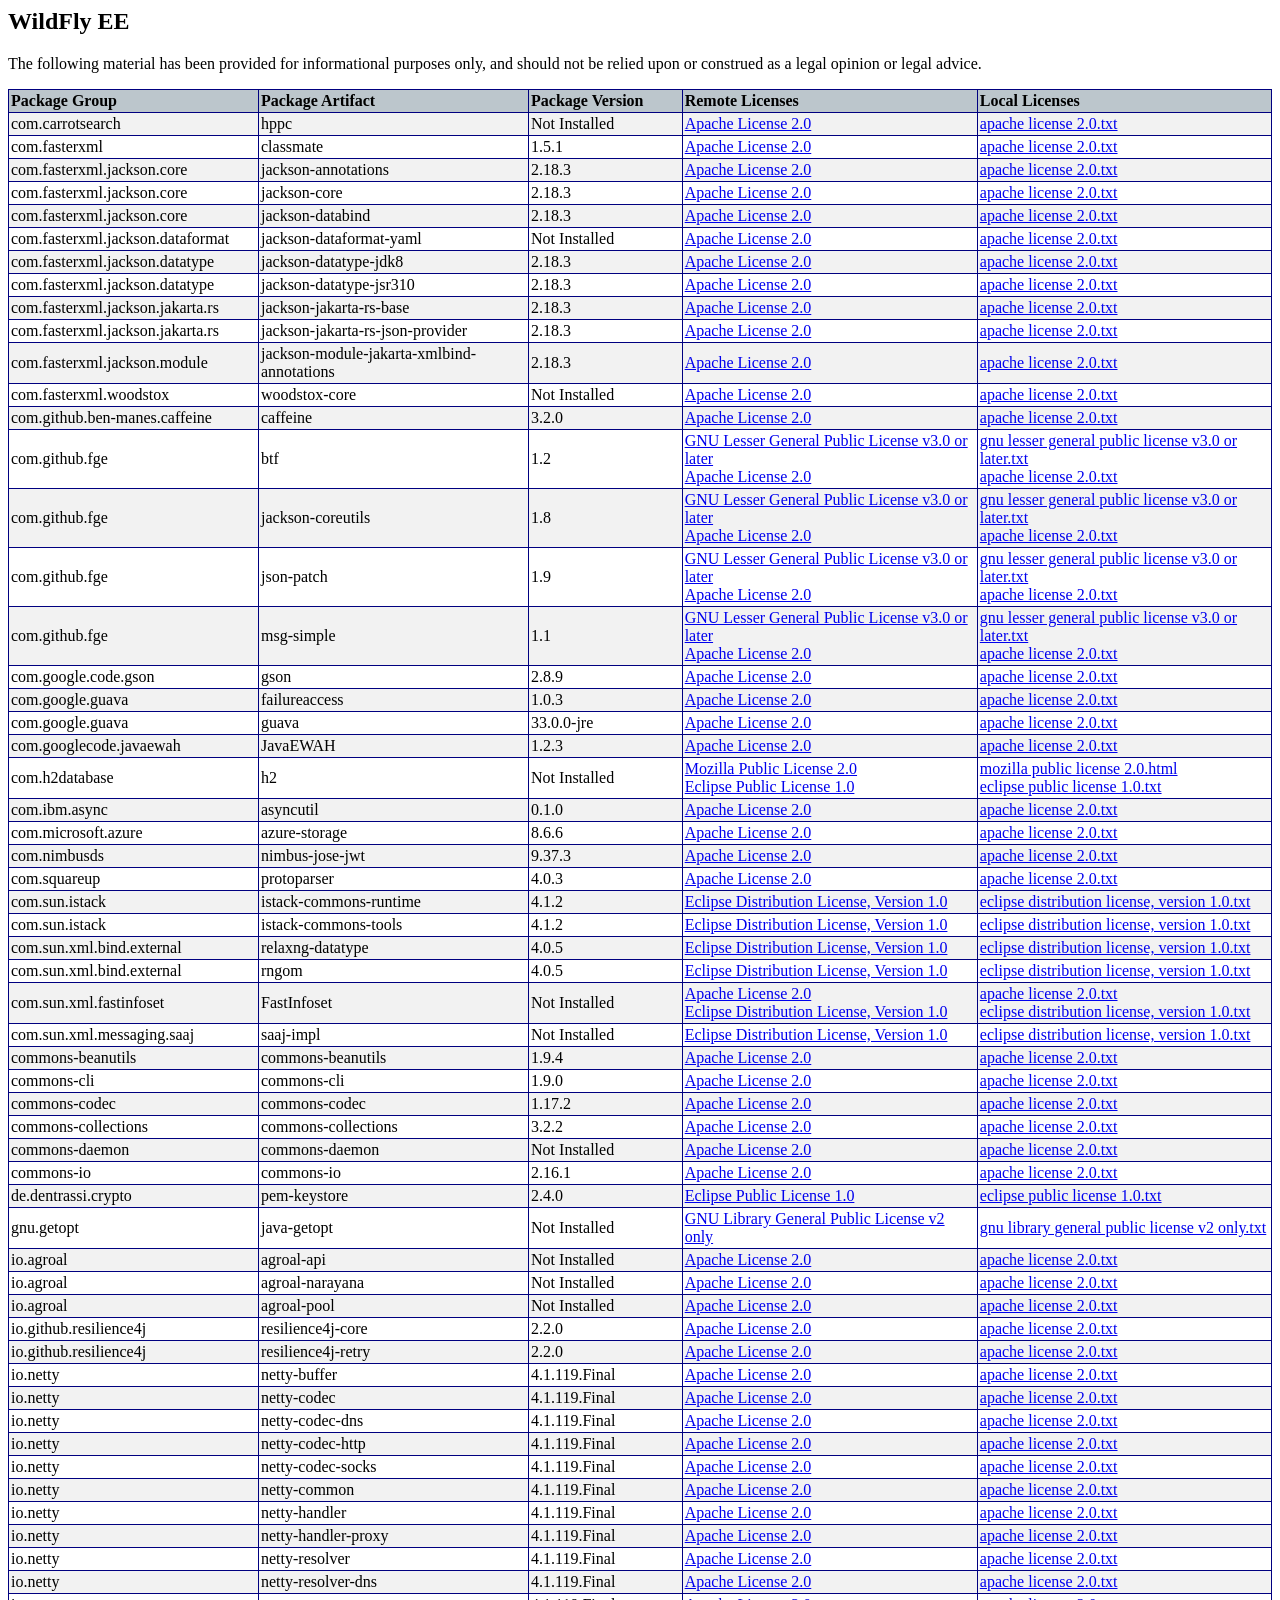
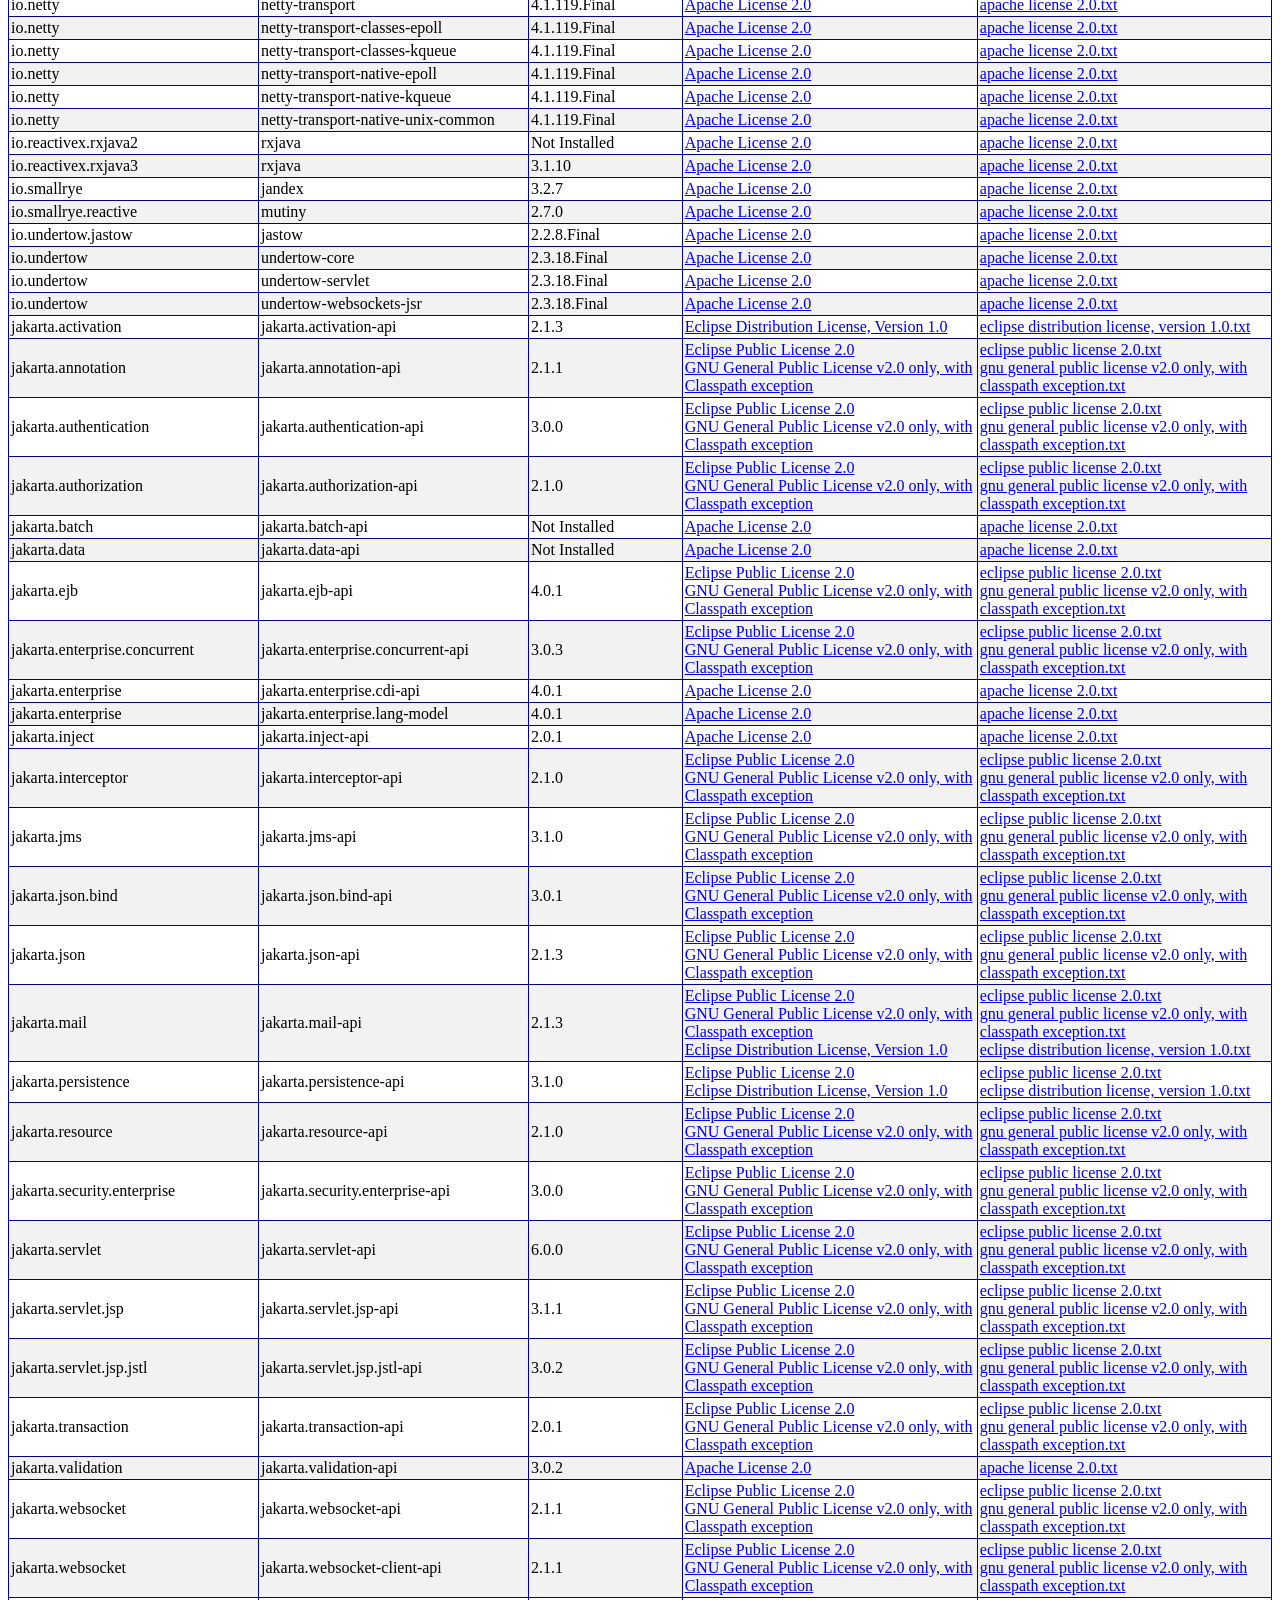
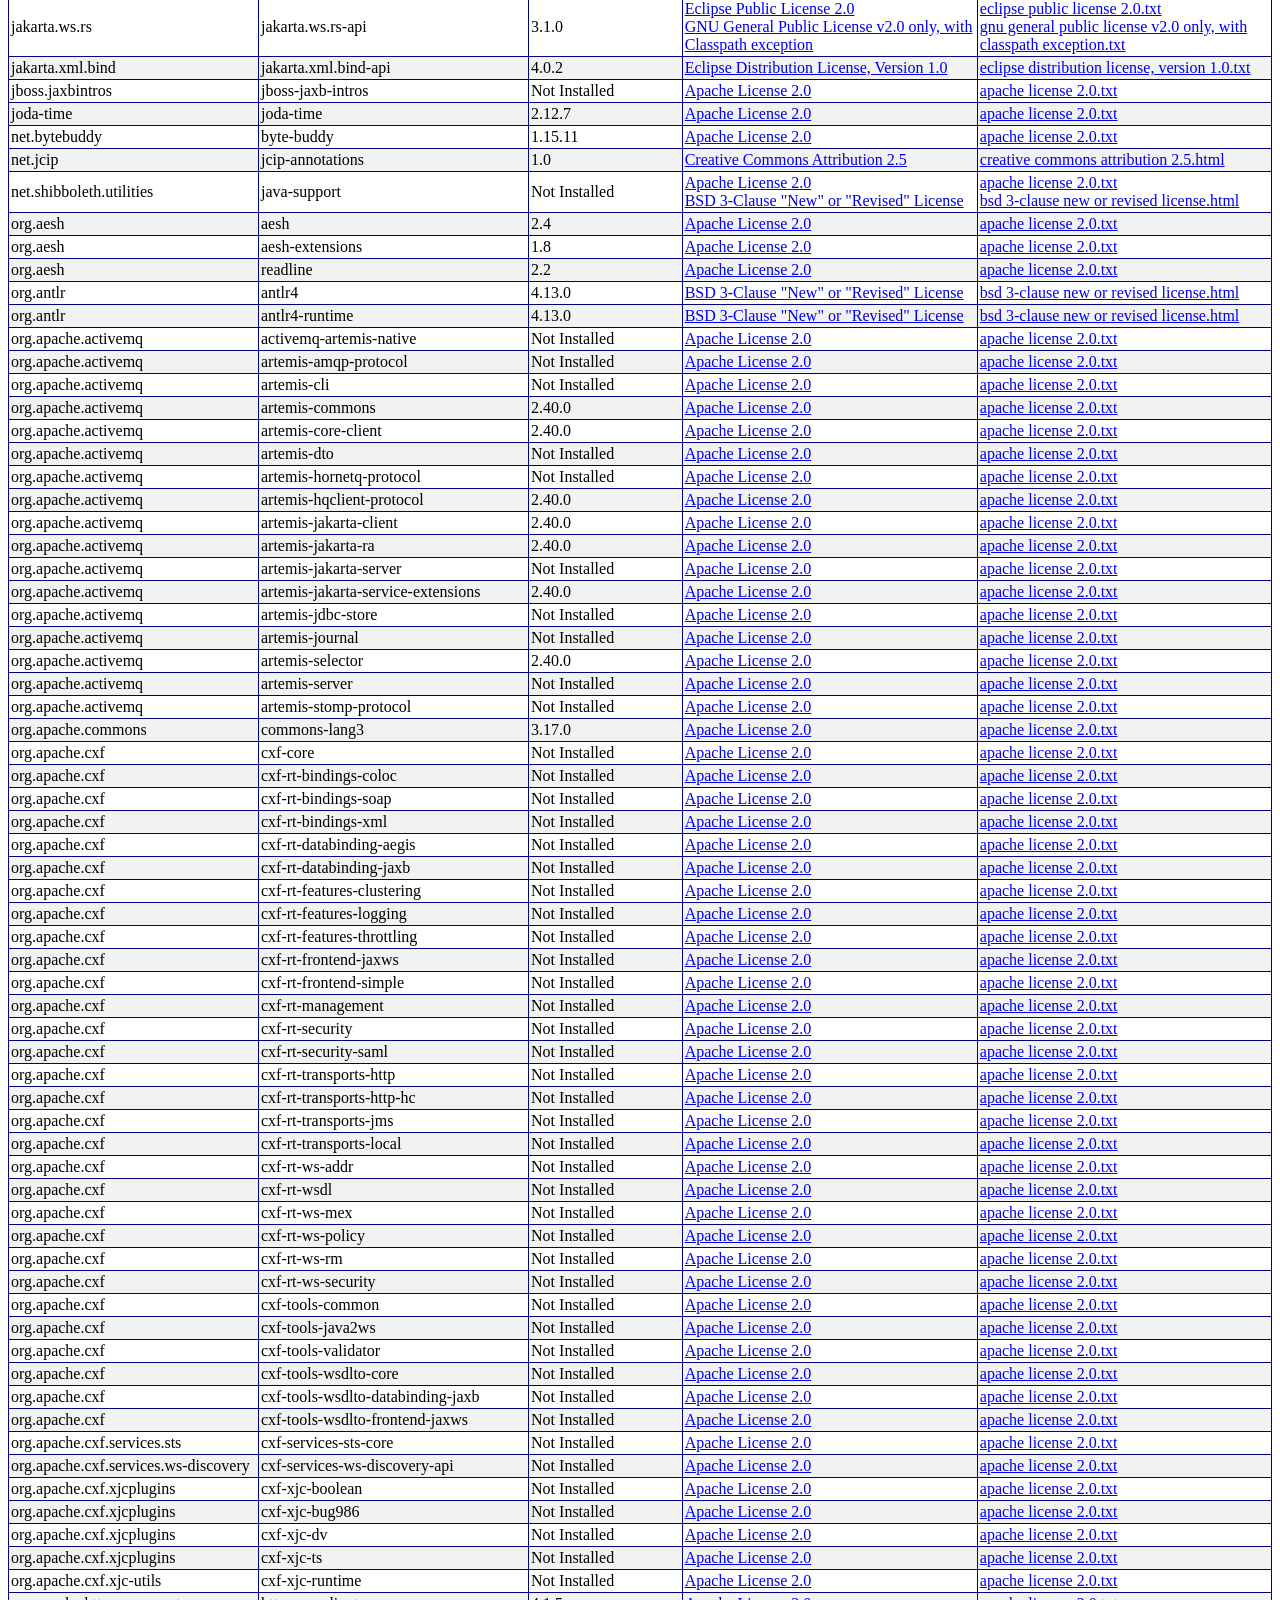
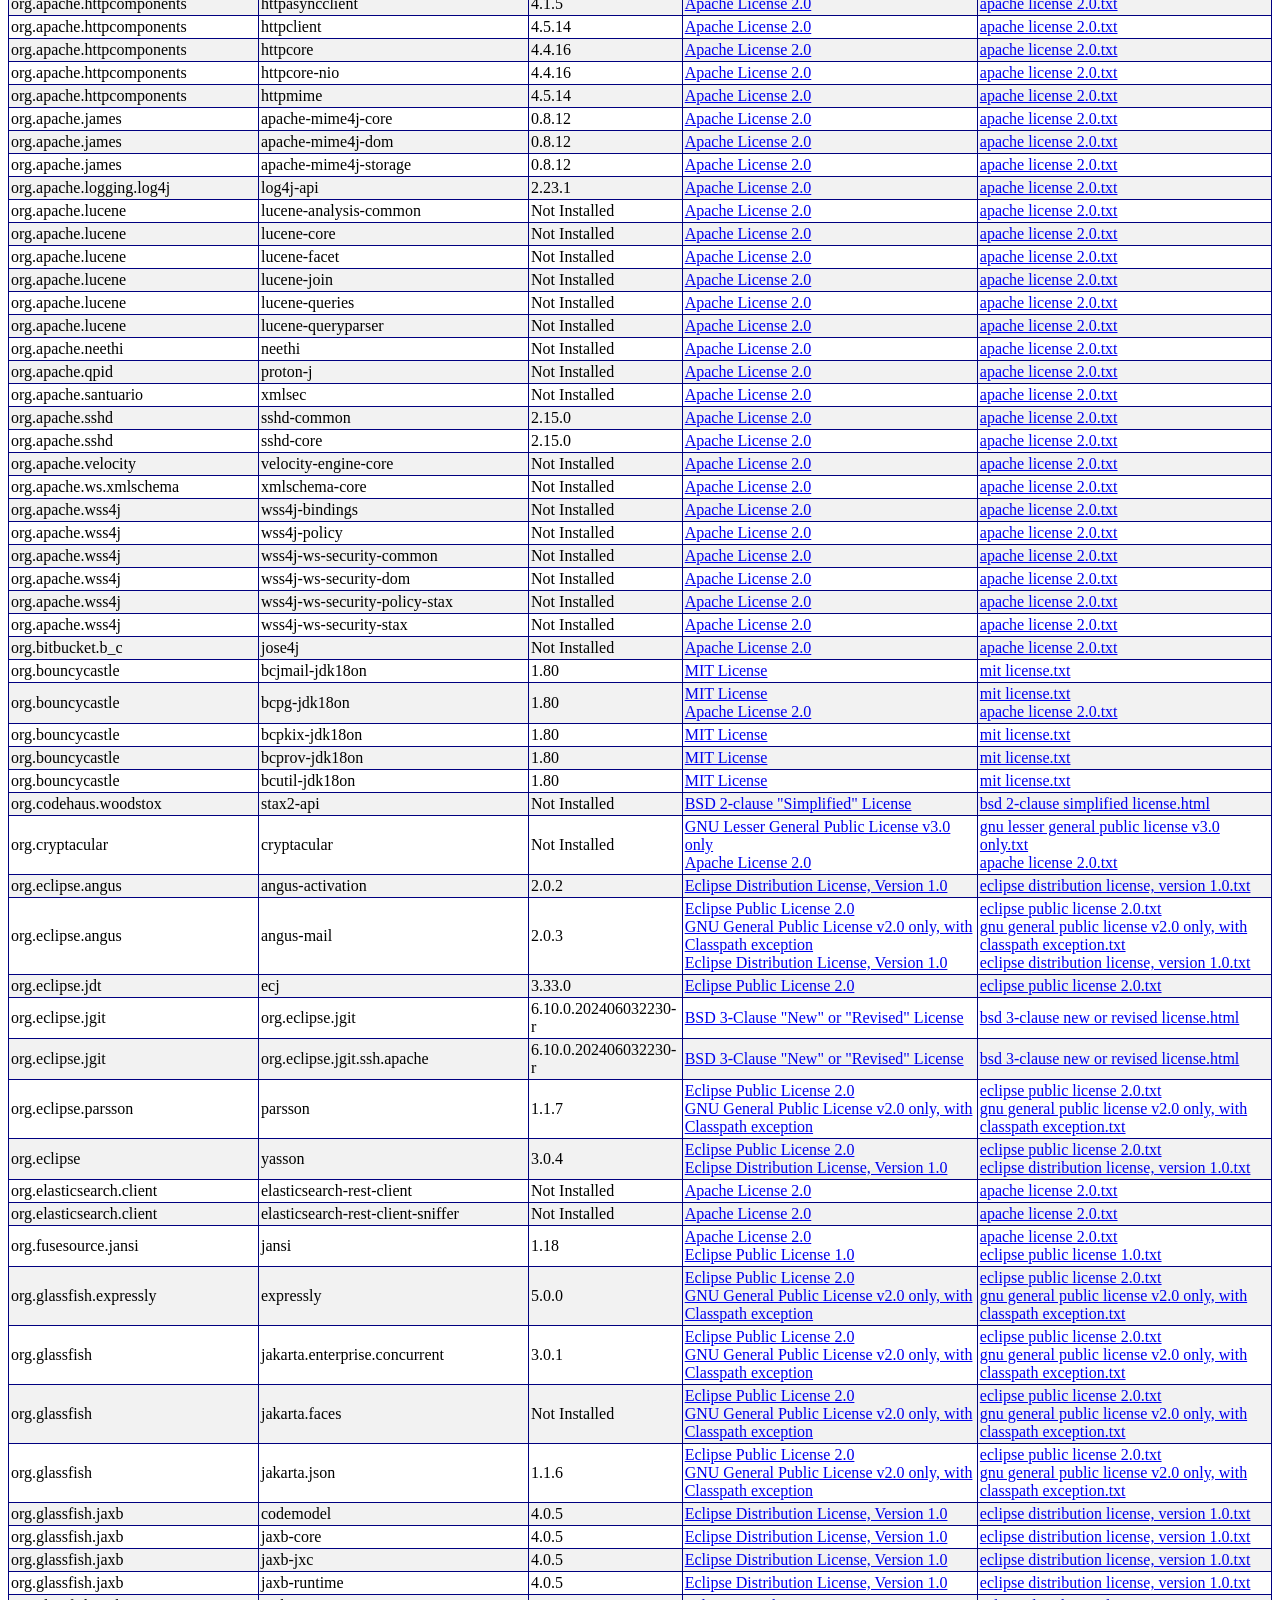
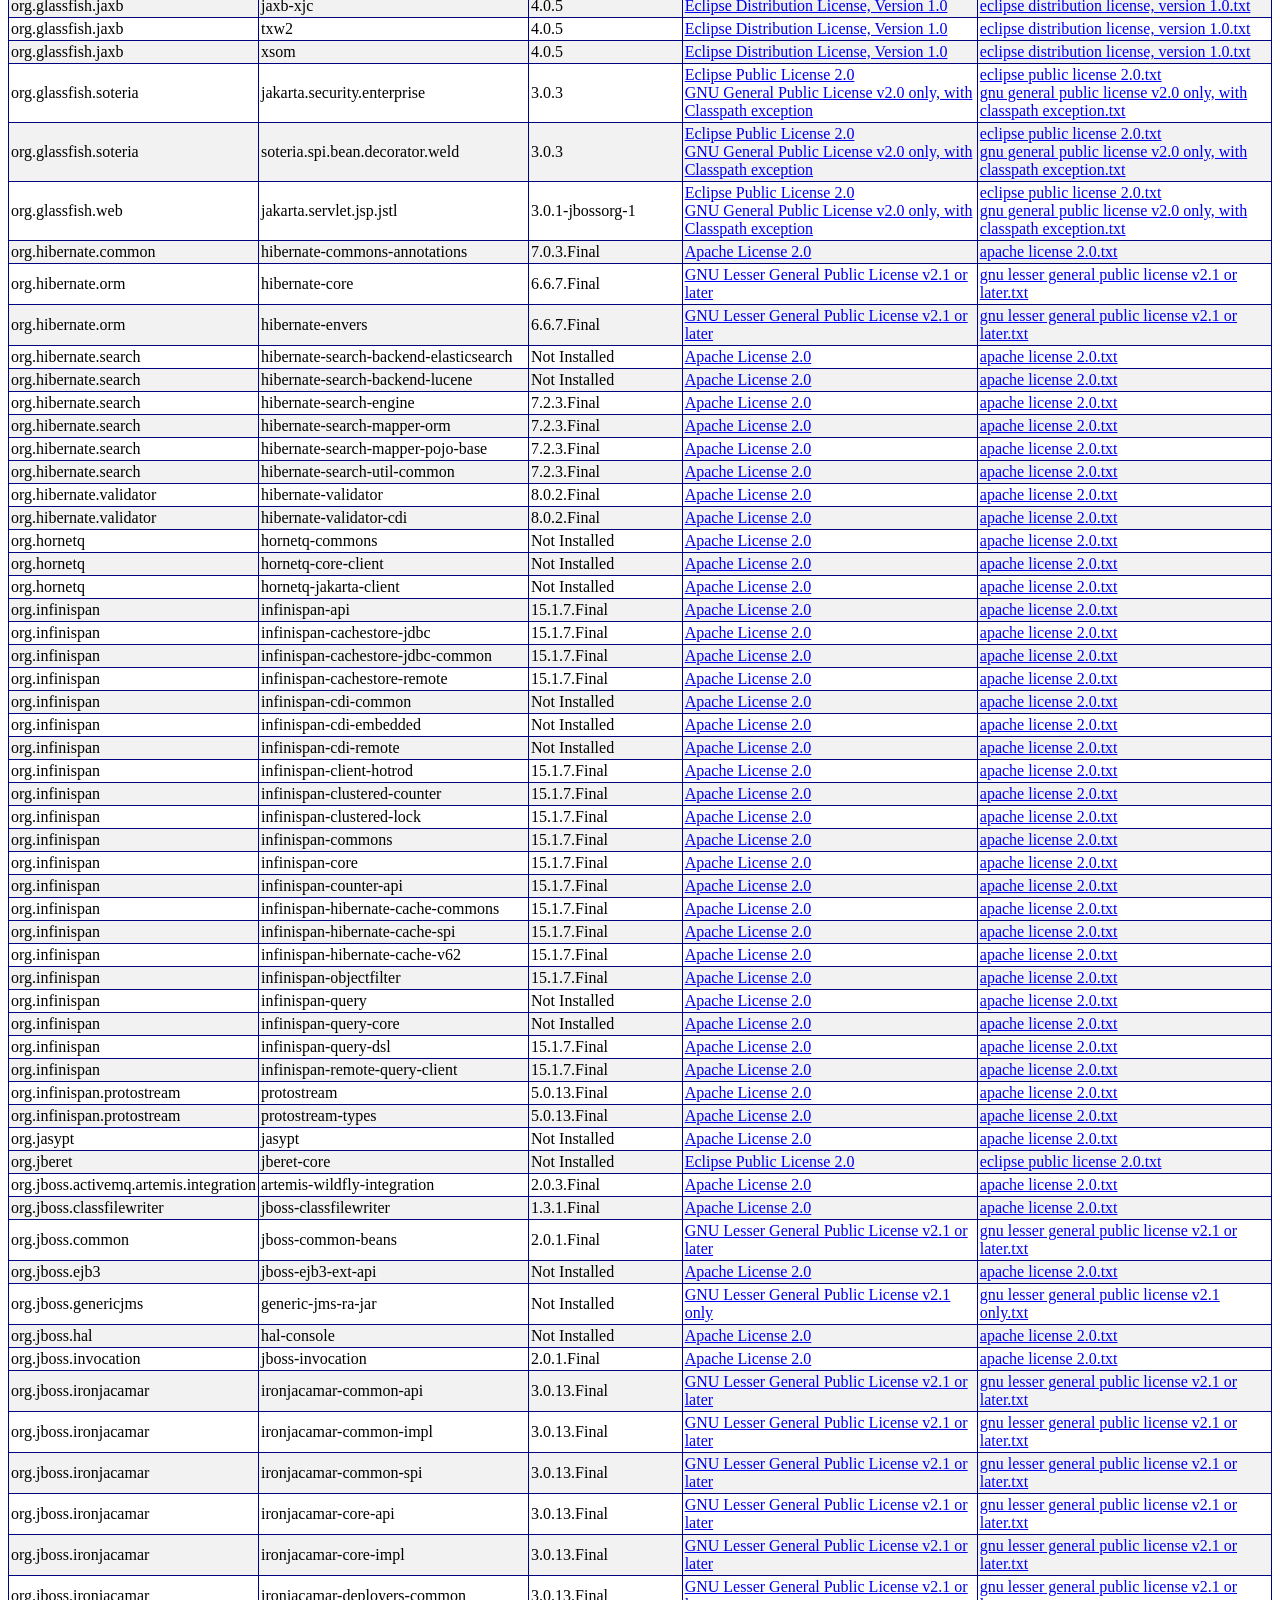
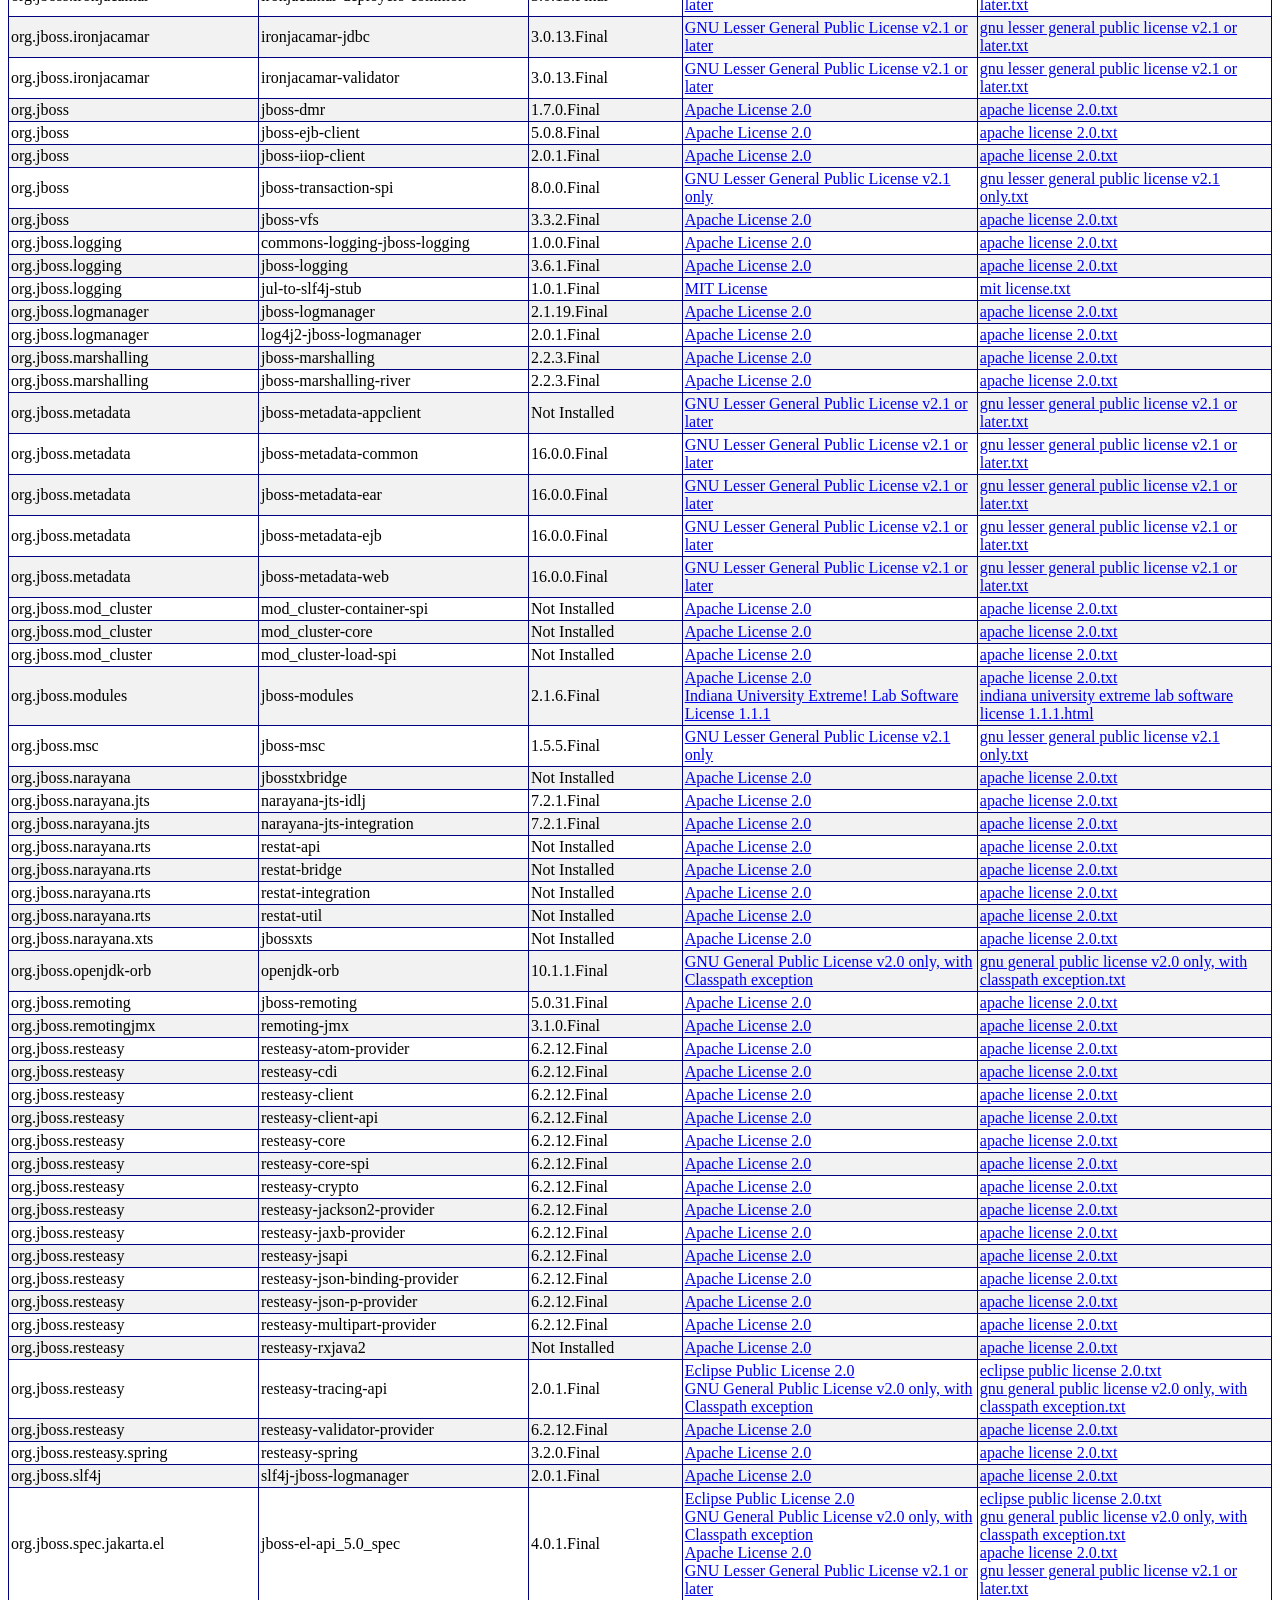
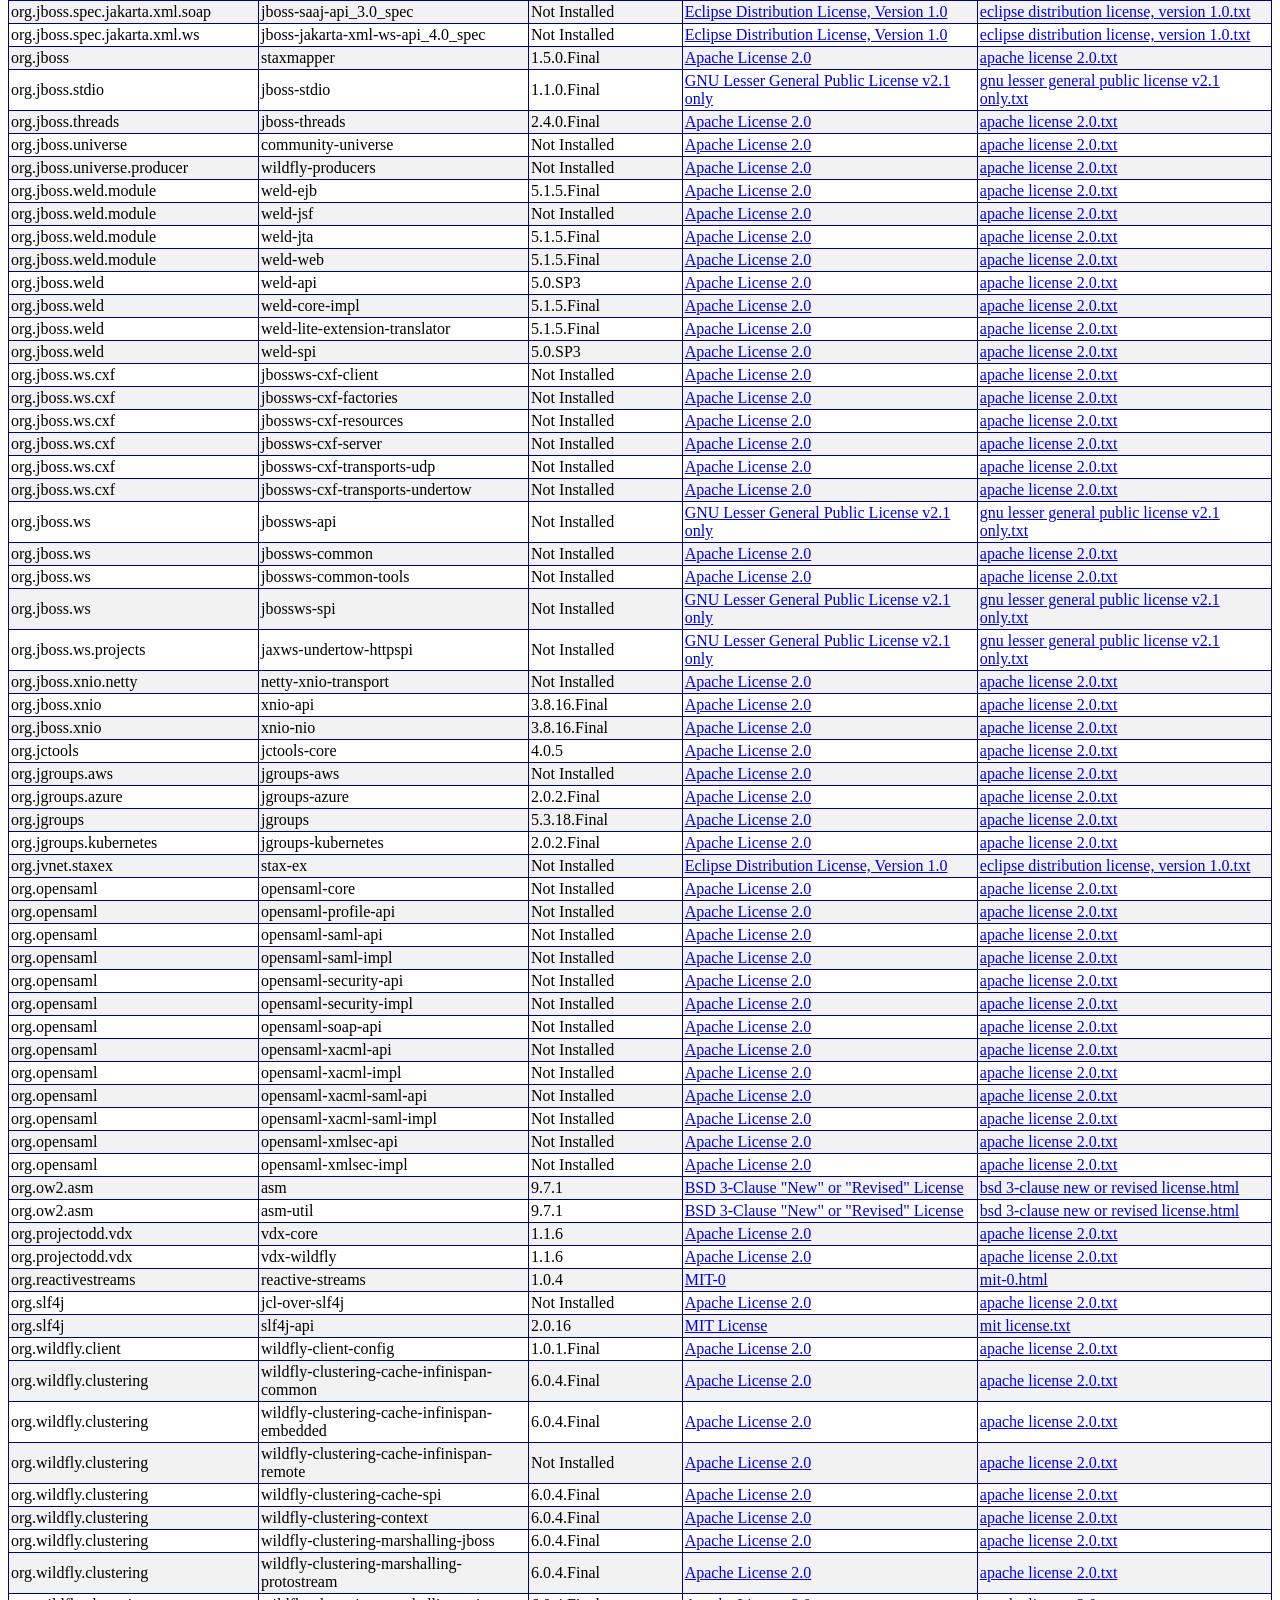
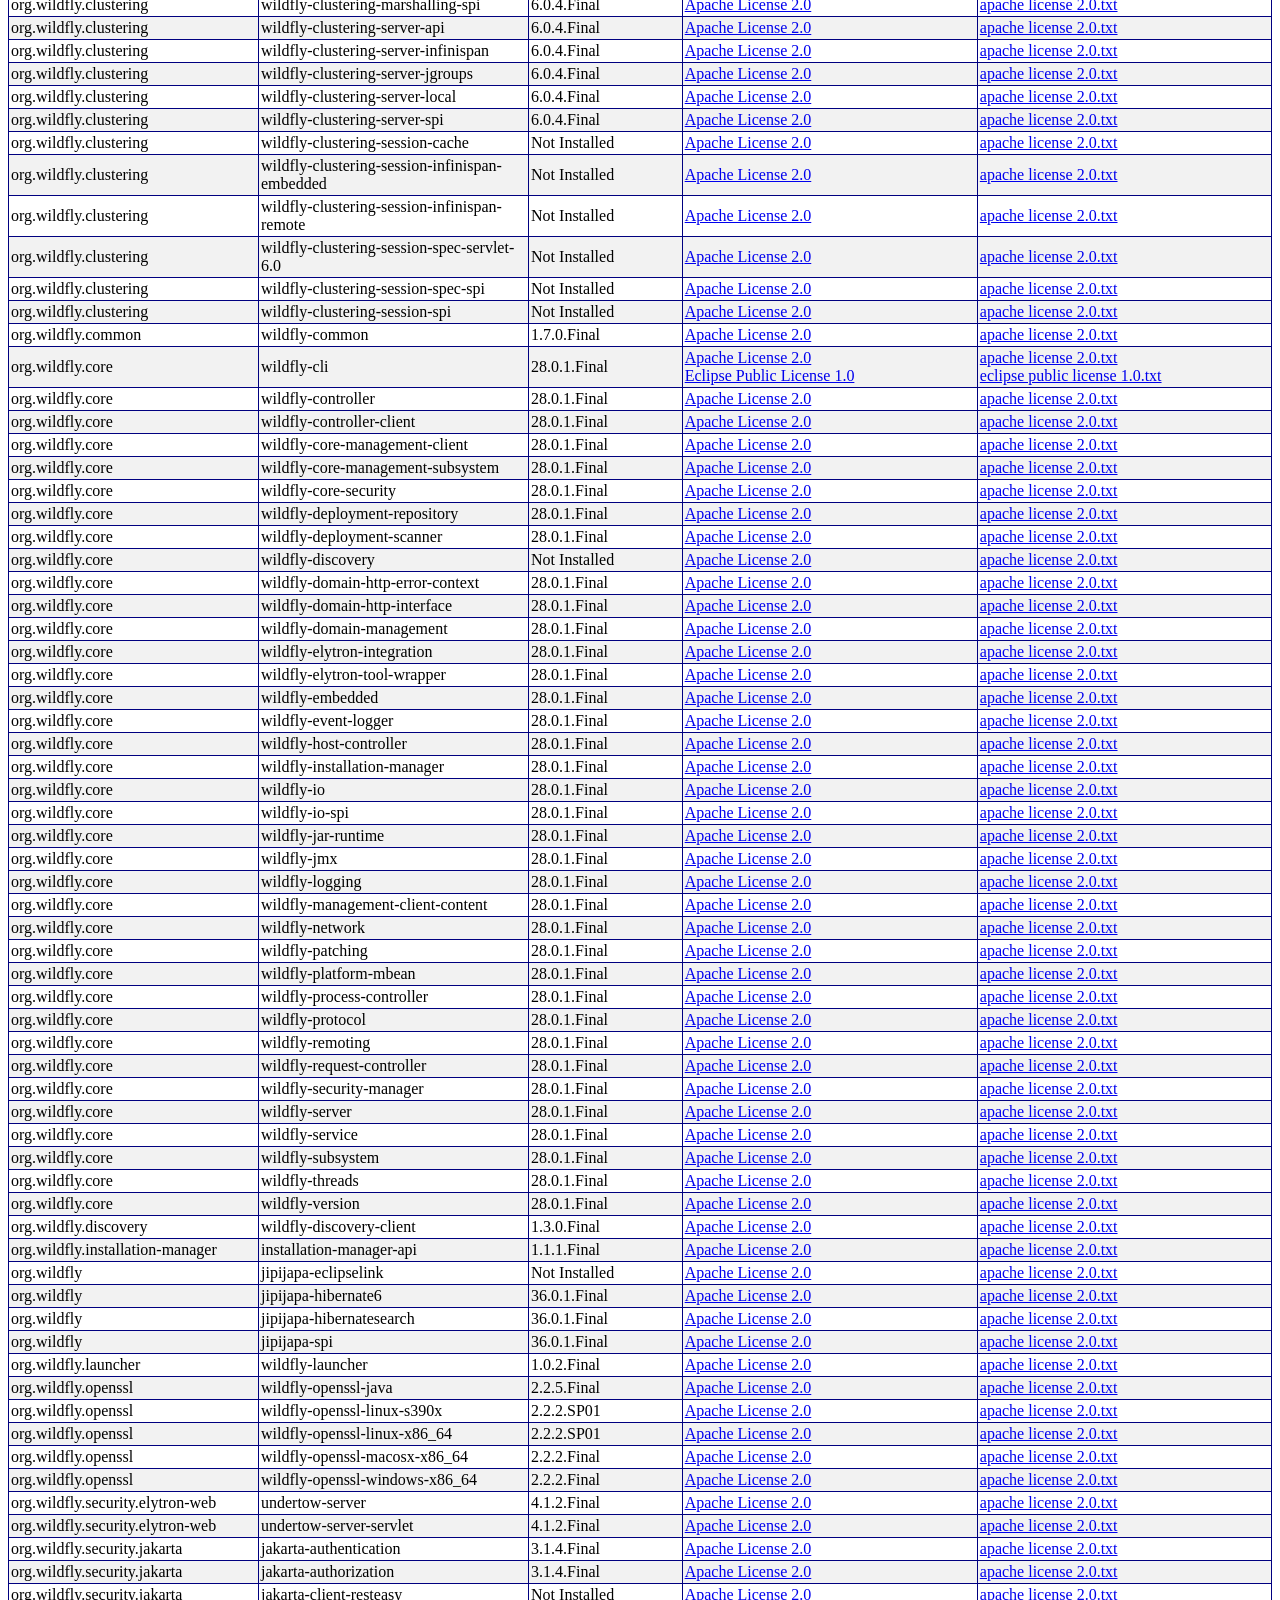
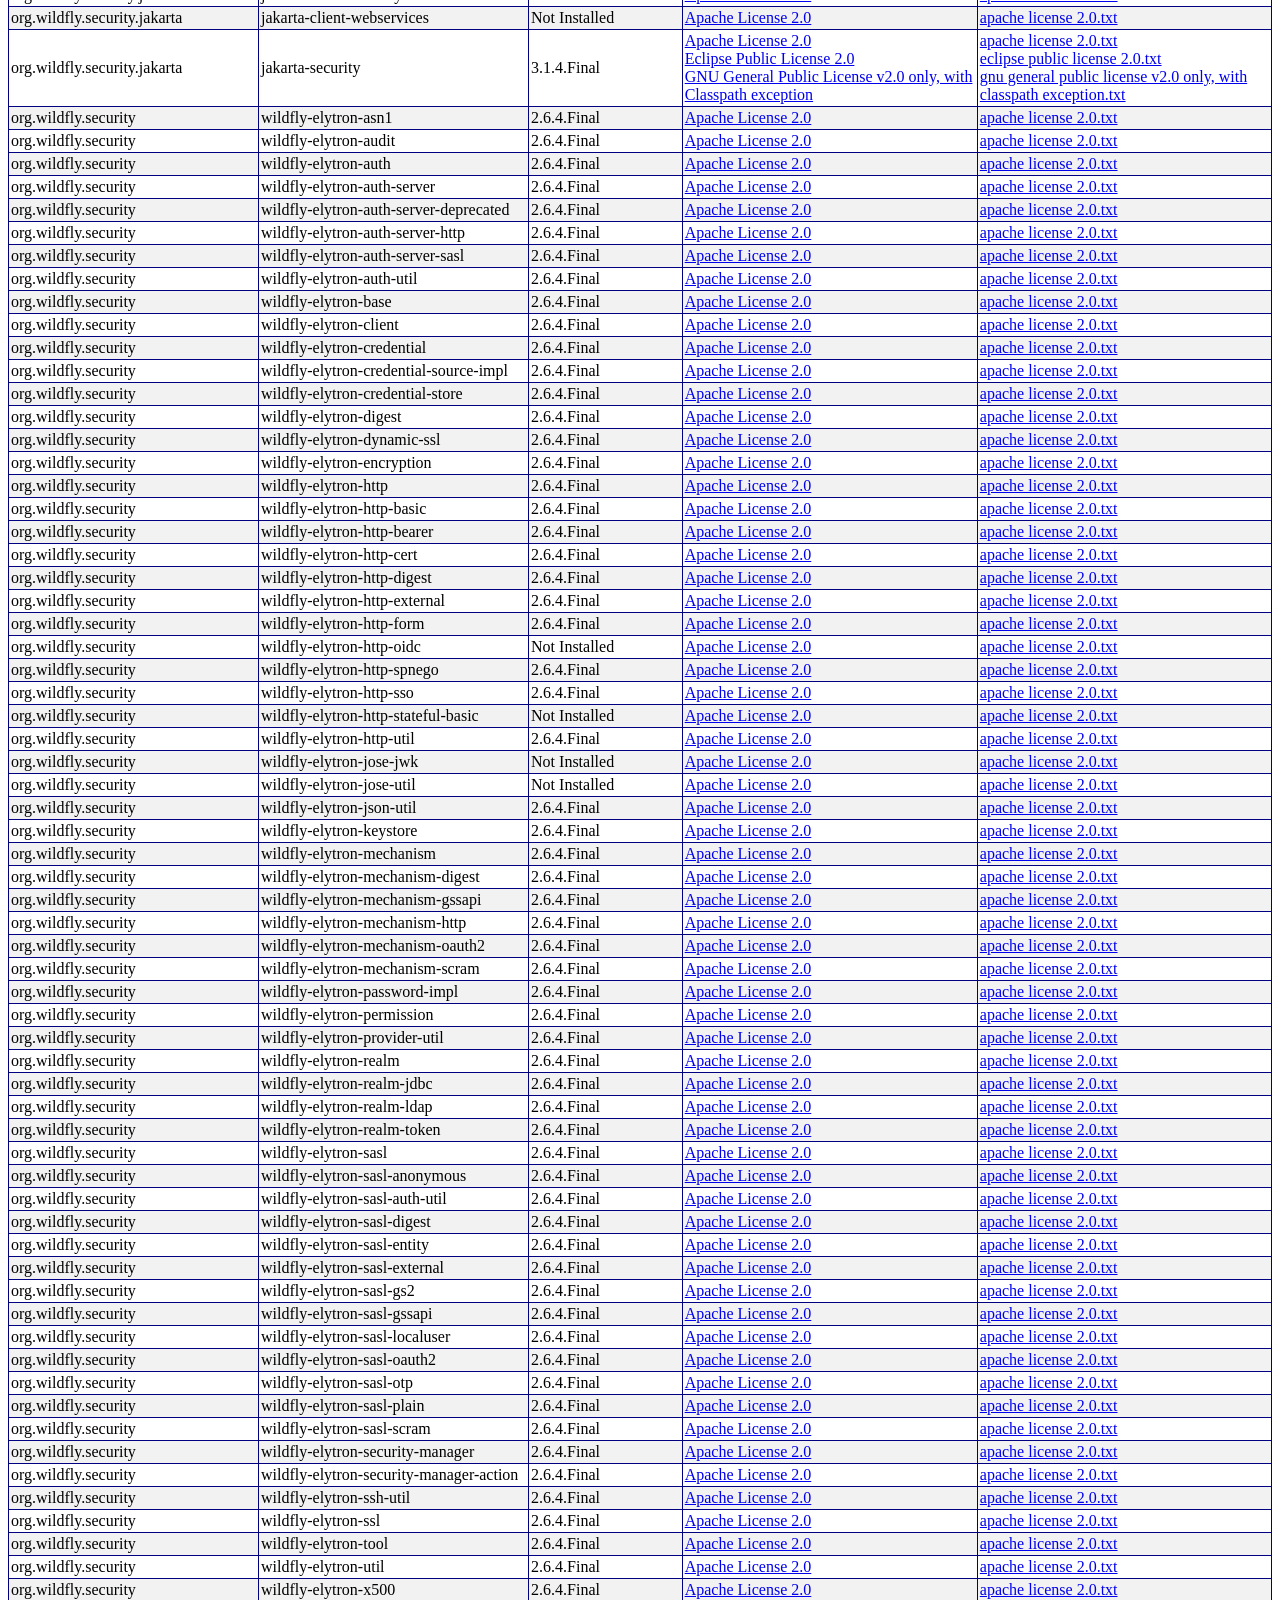
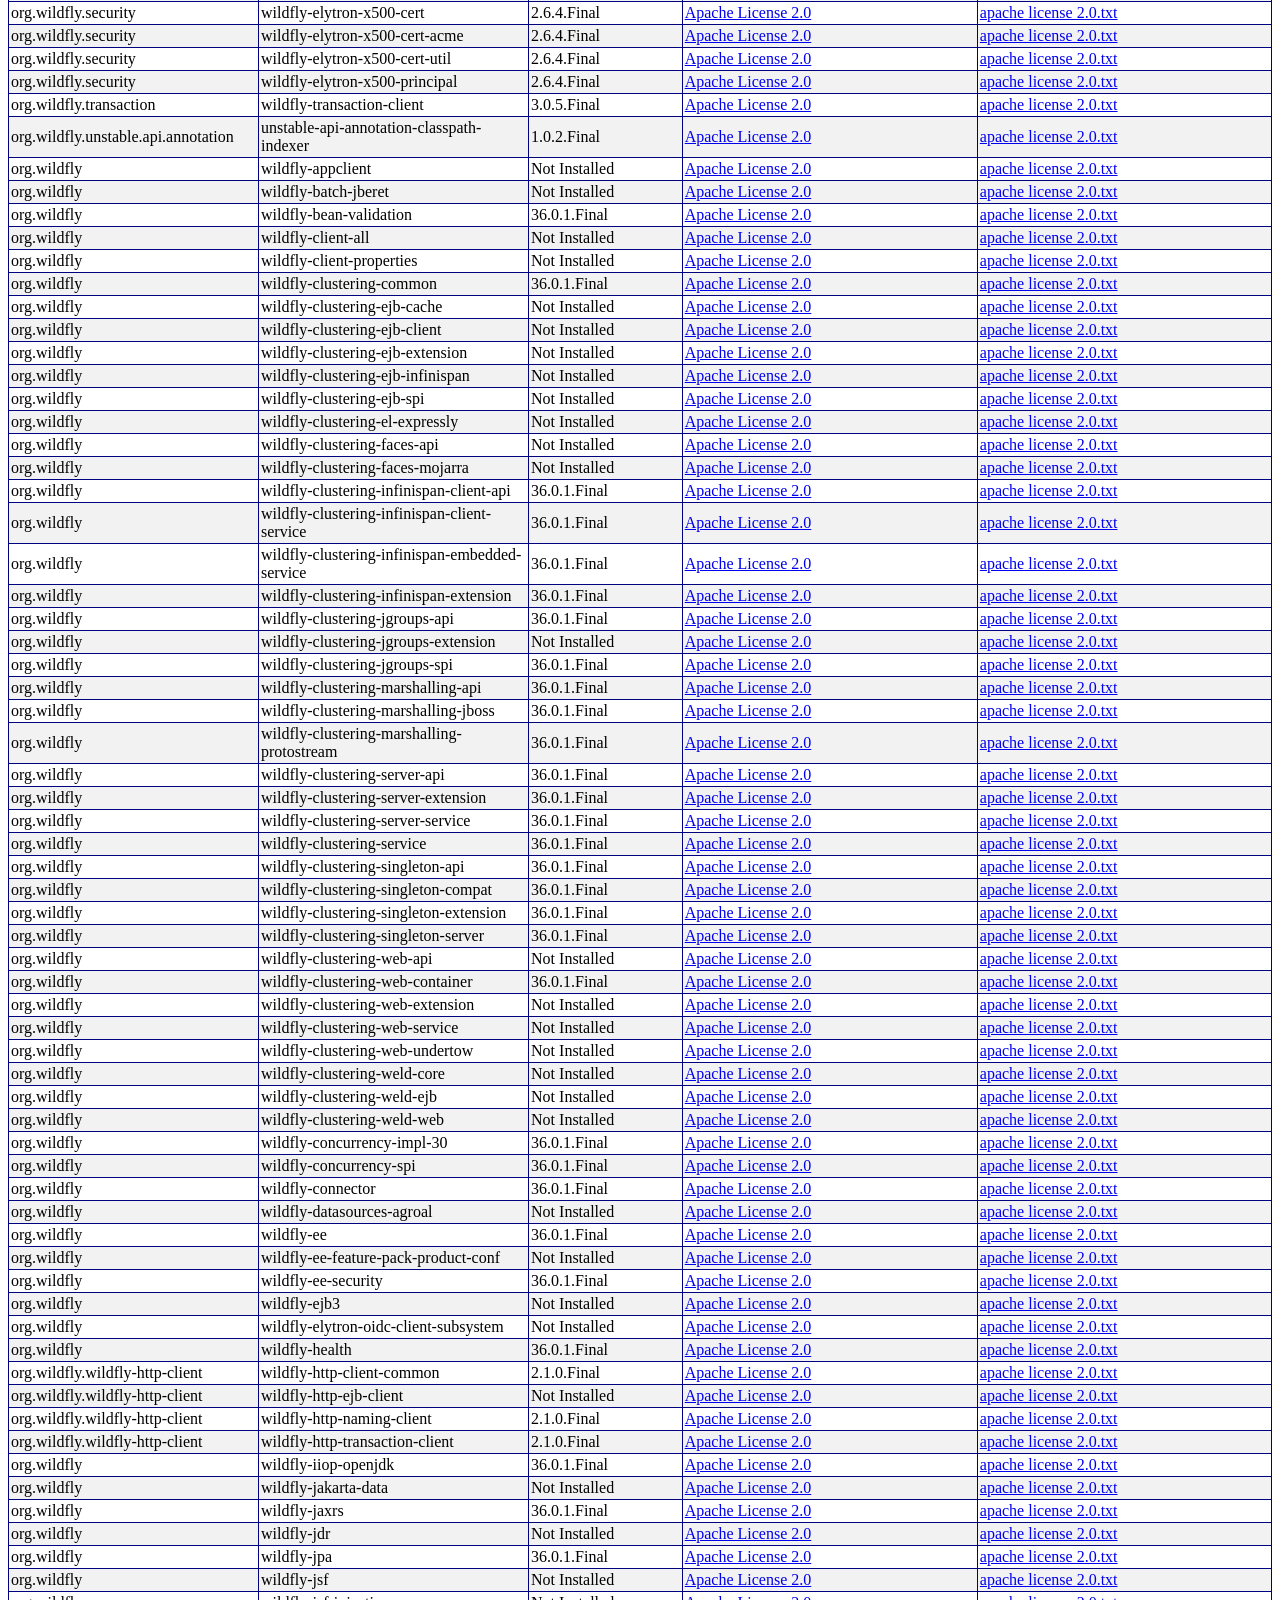
<file: target/server/docs/licenses/wildfly-ee-feature-pack-licenses.html>
<html>
    <head>
        <META http-equiv="Content-Type" content="text/html; charset=utf-8">
        <meta http-equiv="Content-Type" content="text/html;charset=utf-8">
        <link rel="stylesheet" type="text/css" href="licenses.css">
    </head>
    <body>
        <h2>WildFly EE </h2>
        <p>The following material has been provided for informational purposes only, and should not be relied upon or construed as a legal opinion or legal advice.</p>
        <table>
            <tr>
                <th>Package Group</th><th>Package Artifact</th><th>Package Version</th><th>Remote Licenses</th><th>Local Licenses</th>
            </tr>
            <tr>
                <td>com.carrotsearch</td><td>hppc</td><td>Not Installed</td><td><a href="https://www.apache.org/licenses/LICENSE-2.0">Apache License 2.0</a>
                    <br>
                </td><td><a href="apache license 2.0.txt">apache license 2.0.txt</a>
                    <br>
                </td>
            </tr>
            <tr>
                <td>com.fasterxml</td><td>classmate</td><td>1.5.1</td><td><a href="https://www.apache.org/licenses/LICENSE-2.0">Apache License 2.0</a>
                    <br>
                </td><td><a href="apache license 2.0.txt">apache license 2.0.txt</a>
                    <br>
                </td>
            </tr>
            <tr>
                <td>com.fasterxml.jackson.core</td><td>jackson-annotations</td><td>2.18.3</td><td><a href="https://www.apache.org/licenses/LICENSE-2.0">Apache License 2.0</a>
                    <br>
                </td><td><a href="apache license 2.0.txt">apache license 2.0.txt</a>
                    <br>
                </td>
            </tr>
            <tr>
                <td>com.fasterxml.jackson.core</td><td>jackson-core</td><td>2.18.3</td><td><a href="https://www.apache.org/licenses/LICENSE-2.0">Apache License 2.0</a>
                    <br>
                </td><td><a href="apache license 2.0.txt">apache license 2.0.txt</a>
                    <br>
                </td>
            </tr>
            <tr>
                <td>com.fasterxml.jackson.core</td><td>jackson-databind</td><td>2.18.3</td><td><a href="https://www.apache.org/licenses/LICENSE-2.0">Apache License 2.0</a>
                    <br>
                </td><td><a href="apache license 2.0.txt">apache license 2.0.txt</a>
                    <br>
                </td>
            </tr>
            <tr>
                <td>com.fasterxml.jackson.dataformat</td><td>jackson-dataformat-yaml</td><td>Not Installed</td><td><a href="https://www.apache.org/licenses/LICENSE-2.0">Apache License 2.0</a>
                    <br>
                </td><td><a href="apache license 2.0.txt">apache license 2.0.txt</a>
                    <br>
                </td>
            </tr>
            <tr>
                <td>com.fasterxml.jackson.datatype</td><td>jackson-datatype-jdk8</td><td>2.18.3</td><td><a href="https://www.apache.org/licenses/LICENSE-2.0">Apache License 2.0</a>
                    <br>
                </td><td><a href="apache license 2.0.txt">apache license 2.0.txt</a>
                    <br>
                </td>
            </tr>
            <tr>
                <td>com.fasterxml.jackson.datatype</td><td>jackson-datatype-jsr310</td><td>2.18.3</td><td><a href="https://www.apache.org/licenses/LICENSE-2.0">Apache License 2.0</a>
                    <br>
                </td><td><a href="apache license 2.0.txt">apache license 2.0.txt</a>
                    <br>
                </td>
            </tr>
            <tr>
                <td>com.fasterxml.jackson.jakarta.rs</td><td>jackson-jakarta-rs-base</td><td>2.18.3</td><td><a href="https://www.apache.org/licenses/LICENSE-2.0">Apache License 2.0</a>
                    <br>
                </td><td><a href="apache license 2.0.txt">apache license 2.0.txt</a>
                    <br>
                </td>
            </tr>
            <tr>
                <td>com.fasterxml.jackson.jakarta.rs</td><td>jackson-jakarta-rs-json-provider</td><td>2.18.3</td><td><a href="https://www.apache.org/licenses/LICENSE-2.0">Apache License 2.0</a>
                    <br>
                </td><td><a href="apache license 2.0.txt">apache license 2.0.txt</a>
                    <br>
                </td>
            </tr>
            <tr>
                <td>com.fasterxml.jackson.module</td><td>jackson-module-jakarta-xmlbind-annotations</td><td>2.18.3</td><td><a href="https://www.apache.org/licenses/LICENSE-2.0">Apache License 2.0</a>
                    <br>
                </td><td><a href="apache license 2.0.txt">apache license 2.0.txt</a>
                    <br>
                </td>
            </tr>
            <tr>
                <td>com.fasterxml.woodstox</td><td>woodstox-core</td><td>Not Installed</td><td><a href="https://www.apache.org/licenses/LICENSE-2.0">Apache License 2.0</a>
                    <br>
                </td><td><a href="apache license 2.0.txt">apache license 2.0.txt</a>
                    <br>
                </td>
            </tr>
            <tr>
                <td>com.github.ben-manes.caffeine</td><td>caffeine</td><td>3.2.0</td><td><a href="https://www.apache.org/licenses/LICENSE-2.0">Apache License 2.0</a>
                    <br>
                </td><td><a href="apache license 2.0.txt">apache license 2.0.txt</a>
                    <br>
                </td>
            </tr>
            <tr>
                <td>com.github.fge</td><td>btf</td><td>1.2</td><td><a href="https://spdx.org/licenses/LGPL-3.0+.html">GNU Lesser General Public License v3.0 or later</a>
                    <br>
                    <a href="https://www.apache.org/licenses/LICENSE-2.0">Apache License 2.0</a>
                    <br>
                </td><td><a href="gnu lesser general public license v3.0 or later.txt">gnu lesser general public license v3.0 or later.txt</a>
                    <br>
                    <a href="apache license 2.0.txt">apache license 2.0.txt</a>
                    <br>
                </td>
            </tr>
            <tr>
                <td>com.github.fge</td><td>jackson-coreutils</td><td>1.8</td><td><a href="https://spdx.org/licenses/LGPL-3.0+.html">GNU Lesser General Public License v3.0 or later</a>
                    <br>
                    <a href="https://www.apache.org/licenses/LICENSE-2.0">Apache License 2.0</a>
                    <br>
                </td><td><a href="gnu lesser general public license v3.0 or later.txt">gnu lesser general public license v3.0 or later.txt</a>
                    <br>
                    <a href="apache license 2.0.txt">apache license 2.0.txt</a>
                    <br>
                </td>
            </tr>
            <tr>
                <td>com.github.fge</td><td>json-patch</td><td>1.9</td><td><a href="https://spdx.org/licenses/LGPL-3.0+.html">GNU Lesser General Public License v3.0 or later</a>
                    <br>
                    <a href="https://www.apache.org/licenses/LICENSE-2.0">Apache License 2.0</a>
                    <br>
                </td><td><a href="gnu lesser general public license v3.0 or later.txt">gnu lesser general public license v3.0 or later.txt</a>
                    <br>
                    <a href="apache license 2.0.txt">apache license 2.0.txt</a>
                    <br>
                </td>
            </tr>
            <tr>
                <td>com.github.fge</td><td>msg-simple</td><td>1.1</td><td><a href="https://spdx.org/licenses/LGPL-3.0+.html">GNU Lesser General Public License v3.0 or later</a>
                    <br>
                    <a href="https://www.apache.org/licenses/LICENSE-2.0">Apache License 2.0</a>
                    <br>
                </td><td><a href="gnu lesser general public license v3.0 or later.txt">gnu lesser general public license v3.0 or later.txt</a>
                    <br>
                    <a href="apache license 2.0.txt">apache license 2.0.txt</a>
                    <br>
                </td>
            </tr>
            <tr>
                <td>com.google.code.gson</td><td>gson</td><td>2.8.9</td><td><a href="https://www.apache.org/licenses/LICENSE-2.0">Apache License 2.0</a>
                    <br>
                </td><td><a href="apache license 2.0.txt">apache license 2.0.txt</a>
                    <br>
                </td>
            </tr>
            <tr>
                <td>com.google.guava</td><td>failureaccess</td><td>1.0.3</td><td><a href="https://www.apache.org/licenses/LICENSE-2.0">Apache License 2.0</a>
                    <br>
                </td><td><a href="apache license 2.0.txt">apache license 2.0.txt</a>
                    <br>
                </td>
            </tr>
            <tr>
                <td>com.google.guava</td><td>guava</td><td>33.0.0-jre</td><td><a href="https://www.apache.org/licenses/LICENSE-2.0">Apache License 2.0</a>
                    <br>
                </td><td><a href="apache license 2.0.txt">apache license 2.0.txt</a>
                    <br>
                </td>
            </tr>
            <tr>
                <td>com.googlecode.javaewah</td><td>JavaEWAH</td><td>1.2.3</td><td><a href="https://www.apache.org/licenses/LICENSE-2.0">Apache License 2.0</a>
                    <br>
                </td><td><a href="apache license 2.0.txt">apache license 2.0.txt</a>
                    <br>
                </td>
            </tr>
            <tr>
                <td>com.h2database</td><td>h2</td><td>Not Installed</td><td><a href="https://fedoraproject.org/wiki/Licensing/MPLv2.0">Mozilla Public License 2.0</a>
                    <br>
                    <a href="https://repository.jboss.org/licenses/epl-1.0.txt">Eclipse Public License 1.0</a>
                    <br>
                </td><td><a href="mozilla public license 2.0.html">mozilla public license 2.0.html</a>
                    <br>
                    <a href="eclipse public license 1.0.txt">eclipse public license 1.0.txt</a>
                    <br>
                </td>
            </tr>
            <tr>
                <td>com.ibm.async</td><td>asyncutil</td><td>0.1.0</td><td><a href="https://www.apache.org/licenses/LICENSE-2.0">Apache License 2.0</a>
                    <br>
                </td><td><a href="apache license 2.0.txt">apache license 2.0.txt</a>
                    <br>
                </td>
            </tr>
            <tr>
                <td>com.microsoft.azure</td><td>azure-storage</td><td>8.6.6</td><td><a href="https://www.apache.org/licenses/LICENSE-2.0">Apache License 2.0</a>
                    <br>
                </td><td><a href="apache license 2.0.txt">apache license 2.0.txt</a>
                    <br>
                </td>
            </tr>
            <tr>
                <td>com.nimbusds</td><td>nimbus-jose-jwt</td><td>9.37.3</td><td><a href="https://www.apache.org/licenses/LICENSE-2.0">Apache License 2.0</a>
                    <br>
                </td><td><a href="apache license 2.0.txt">apache license 2.0.txt</a>
                    <br>
                </td>
            </tr>
            <tr>
                <td>com.squareup</td><td>protoparser</td><td>4.0.3</td><td><a href="https://www.apache.org/licenses/LICENSE-2.0">Apache License 2.0</a>
                    <br>
                </td><td><a href="apache license 2.0.txt">apache license 2.0.txt</a>
                    <br>
                </td>
            </tr>
            <tr>
                <td>com.sun.istack</td><td>istack-commons-runtime</td><td>4.1.2</td><td><a href="https://repository.jboss.org/licenses/edl-1.0.txt">Eclipse Distribution License, Version 1.0</a>
                    <br>
                </td><td><a href="eclipse distribution license, version 1.0.txt">eclipse distribution license, version 1.0.txt</a>
                    <br>
                </td>
            </tr>
            <tr>
                <td>com.sun.istack</td><td>istack-commons-tools</td><td>4.1.2</td><td><a href="https://repository.jboss.org/licenses/edl-1.0.txt">Eclipse Distribution License, Version 1.0</a>
                    <br>
                </td><td><a href="eclipse distribution license, version 1.0.txt">eclipse distribution license, version 1.0.txt</a>
                    <br>
                </td>
            </tr>
            <tr>
                <td>com.sun.xml.bind.external</td><td>relaxng-datatype</td><td>4.0.5</td><td><a href="https://repository.jboss.org/licenses/edl-1.0.txt">Eclipse Distribution License, Version 1.0</a>
                    <br>
                </td><td><a href="eclipse distribution license, version 1.0.txt">eclipse distribution license, version 1.0.txt</a>
                    <br>
                </td>
            </tr>
            <tr>
                <td>com.sun.xml.bind.external</td><td>rngom</td><td>4.0.5</td><td><a href="https://repository.jboss.org/licenses/edl-1.0.txt">Eclipse Distribution License, Version 1.0</a>
                    <br>
                </td><td><a href="eclipse distribution license, version 1.0.txt">eclipse distribution license, version 1.0.txt</a>
                    <br>
                </td>
            </tr>
            <tr>
                <td>com.sun.xml.fastinfoset</td><td>FastInfoset</td><td>Not Installed</td><td><a href="https://www.apache.org/licenses/LICENSE-2.0">Apache License 2.0</a>
                    <br>
                    <a href="https://repository.jboss.org/licenses/edl-1.0.txt">Eclipse Distribution License, Version 1.0</a>
                    <br>
                </td><td><a href="apache license 2.0.txt">apache license 2.0.txt</a>
                    <br>
                    <a href="eclipse distribution license, version 1.0.txt">eclipse distribution license, version 1.0.txt</a>
                    <br>
                </td>
            </tr>
            <tr>
                <td>com.sun.xml.messaging.saaj</td><td>saaj-impl</td><td>Not Installed</td><td><a href="https://repository.jboss.org/licenses/edl-1.0.txt">Eclipse Distribution License, Version 1.0</a>
                    <br>
                </td><td><a href="eclipse distribution license, version 1.0.txt">eclipse distribution license, version 1.0.txt</a>
                    <br>
                </td>
            </tr>
            <tr>
                <td>commons-beanutils</td><td>commons-beanutils</td><td>1.9.4</td><td><a href="https://www.apache.org/licenses/LICENSE-2.0">Apache License 2.0</a>
                    <br>
                </td><td><a href="apache license 2.0.txt">apache license 2.0.txt</a>
                    <br>
                </td>
            </tr>
            <tr>
                <td>commons-cli</td><td>commons-cli</td><td>1.9.0</td><td><a href="https://www.apache.org/licenses/LICENSE-2.0">Apache License 2.0</a>
                    <br>
                </td><td><a href="apache license 2.0.txt">apache license 2.0.txt</a>
                    <br>
                </td>
            </tr>
            <tr>
                <td>commons-codec</td><td>commons-codec</td><td>1.17.2</td><td><a href="https://www.apache.org/licenses/LICENSE-2.0">Apache License 2.0</a>
                    <br>
                </td><td><a href="apache license 2.0.txt">apache license 2.0.txt</a>
                    <br>
                </td>
            </tr>
            <tr>
                <td>commons-collections</td><td>commons-collections</td><td>3.2.2</td><td><a href="https://www.apache.org/licenses/LICENSE-2.0">Apache License 2.0</a>
                    <br>
                </td><td><a href="apache license 2.0.txt">apache license 2.0.txt</a>
                    <br>
                </td>
            </tr>
            <tr>
                <td>commons-daemon</td><td>commons-daemon</td><td>Not Installed</td><td><a href="https://www.apache.org/licenses/LICENSE-2.0">Apache License 2.0</a>
                    <br>
                </td><td><a href="apache license 2.0.txt">apache license 2.0.txt</a>
                    <br>
                </td>
            </tr>
            <tr>
                <td>commons-io</td><td>commons-io</td><td>2.16.1</td><td><a href="https://www.apache.org/licenses/LICENSE-2.0">Apache License 2.0</a>
                    <br>
                </td><td><a href="apache license 2.0.txt">apache license 2.0.txt</a>
                    <br>
                </td>
            </tr>
            <tr>
                <td>de.dentrassi.crypto</td><td>pem-keystore</td><td>2.4.0</td><td><a href="https://repository.jboss.org/licenses/epl-1.0.txt">Eclipse Public License 1.0</a>
                    <br>
                </td><td><a href="eclipse public license 1.0.txt">eclipse public license 1.0.txt</a>
                    <br>
                </td>
            </tr>
            <tr>
                <td>gnu.getopt</td><td>java-getopt</td><td>Not Installed</td><td><a href="https://www.gnu.org/licenses/old-licenses/lgpl-2.0-standalone.html">GNU Library General Public License v2 only</a>
                    <br>
                </td><td><a href="gnu library general public license v2 only.txt">gnu library general public license v2 only.txt</a>
                    <br>
                </td>
            </tr>
            <tr>
                <td>io.agroal</td><td>agroal-api</td><td>Not Installed</td><td><a href="https://www.apache.org/licenses/LICENSE-2.0">Apache License 2.0</a>
                    <br>
                </td><td><a href="apache license 2.0.txt">apache license 2.0.txt</a>
                    <br>
                </td>
            </tr>
            <tr>
                <td>io.agroal</td><td>agroal-narayana</td><td>Not Installed</td><td><a href="https://www.apache.org/licenses/LICENSE-2.0">Apache License 2.0</a>
                    <br>
                </td><td><a href="apache license 2.0.txt">apache license 2.0.txt</a>
                    <br>
                </td>
            </tr>
            <tr>
                <td>io.agroal</td><td>agroal-pool</td><td>Not Installed</td><td><a href="https://www.apache.org/licenses/LICENSE-2.0">Apache License 2.0</a>
                    <br>
                </td><td><a href="apache license 2.0.txt">apache license 2.0.txt</a>
                    <br>
                </td>
            </tr>
            <tr>
                <td>io.github.resilience4j</td><td>resilience4j-core</td><td>2.2.0</td><td><a href="https://www.apache.org/licenses/LICENSE-2.0">Apache License 2.0</a>
                    <br>
                </td><td><a href="apache license 2.0.txt">apache license 2.0.txt</a>
                    <br>
                </td>
            </tr>
            <tr>
                <td>io.github.resilience4j</td><td>resilience4j-retry</td><td>2.2.0</td><td><a href="https://www.apache.org/licenses/LICENSE-2.0">Apache License 2.0</a>
                    <br>
                </td><td><a href="apache license 2.0.txt">apache license 2.0.txt</a>
                    <br>
                </td>
            </tr>
            <tr>
                <td>io.netty</td><td>netty-buffer</td><td>4.1.119.Final</td><td><a href="https://www.apache.org/licenses/LICENSE-2.0">Apache License 2.0</a>
                    <br>
                </td><td><a href="apache license 2.0.txt">apache license 2.0.txt</a>
                    <br>
                </td>
            </tr>
            <tr>
                <td>io.netty</td><td>netty-codec</td><td>4.1.119.Final</td><td><a href="https://www.apache.org/licenses/LICENSE-2.0">Apache License 2.0</a>
                    <br>
                </td><td><a href="apache license 2.0.txt">apache license 2.0.txt</a>
                    <br>
                </td>
            </tr>
            <tr>
                <td>io.netty</td><td>netty-codec-dns</td><td>4.1.119.Final</td><td><a href="https://www.apache.org/licenses/LICENSE-2.0">Apache License 2.0</a>
                    <br>
                </td><td><a href="apache license 2.0.txt">apache license 2.0.txt</a>
                    <br>
                </td>
            </tr>
            <tr>
                <td>io.netty</td><td>netty-codec-http</td><td>4.1.119.Final</td><td><a href="https://www.apache.org/licenses/LICENSE-2.0">Apache License 2.0</a>
                    <br>
                </td><td><a href="apache license 2.0.txt">apache license 2.0.txt</a>
                    <br>
                </td>
            </tr>
            <tr>
                <td>io.netty</td><td>netty-codec-socks</td><td>4.1.119.Final</td><td><a href="https://www.apache.org/licenses/LICENSE-2.0">Apache License 2.0</a>
                    <br>
                </td><td><a href="apache license 2.0.txt">apache license 2.0.txt</a>
                    <br>
                </td>
            </tr>
            <tr>
                <td>io.netty</td><td>netty-common</td><td>4.1.119.Final</td><td><a href="https://www.apache.org/licenses/LICENSE-2.0">Apache License 2.0</a>
                    <br>
                </td><td><a href="apache license 2.0.txt">apache license 2.0.txt</a>
                    <br>
                </td>
            </tr>
            <tr>
                <td>io.netty</td><td>netty-handler</td><td>4.1.119.Final</td><td><a href="https://www.apache.org/licenses/LICENSE-2.0">Apache License 2.0</a>
                    <br>
                </td><td><a href="apache license 2.0.txt">apache license 2.0.txt</a>
                    <br>
                </td>
            </tr>
            <tr>
                <td>io.netty</td><td>netty-handler-proxy</td><td>4.1.119.Final</td><td><a href="https://www.apache.org/licenses/LICENSE-2.0">Apache License 2.0</a>
                    <br>
                </td><td><a href="apache license 2.0.txt">apache license 2.0.txt</a>
                    <br>
                </td>
            </tr>
            <tr>
                <td>io.netty</td><td>netty-resolver</td><td>4.1.119.Final</td><td><a href="https://www.apache.org/licenses/LICENSE-2.0">Apache License 2.0</a>
                    <br>
                </td><td><a href="apache license 2.0.txt">apache license 2.0.txt</a>
                    <br>
                </td>
            </tr>
            <tr>
                <td>io.netty</td><td>netty-resolver-dns</td><td>4.1.119.Final</td><td><a href="https://www.apache.org/licenses/LICENSE-2.0">Apache License 2.0</a>
                    <br>
                </td><td><a href="apache license 2.0.txt">apache license 2.0.txt</a>
                    <br>
                </td>
            </tr>
            <tr>
                <td>io.netty</td><td>netty-transport</td><td>4.1.119.Final</td><td><a href="https://www.apache.org/licenses/LICENSE-2.0">Apache License 2.0</a>
                    <br>
                </td><td><a href="apache license 2.0.txt">apache license 2.0.txt</a>
                    <br>
                </td>
            </tr>
            <tr>
                <td>io.netty</td><td>netty-transport-classes-epoll</td><td>4.1.119.Final</td><td><a href="https://www.apache.org/licenses/LICENSE-2.0">Apache License 2.0</a>
                    <br>
                </td><td><a href="apache license 2.0.txt">apache license 2.0.txt</a>
                    <br>
                </td>
            </tr>
            <tr>
                <td>io.netty</td><td>netty-transport-classes-kqueue</td><td>4.1.119.Final</td><td><a href="https://www.apache.org/licenses/LICENSE-2.0">Apache License 2.0</a>
                    <br>
                </td><td><a href="apache license 2.0.txt">apache license 2.0.txt</a>
                    <br>
                </td>
            </tr>
            <tr>
                <td>io.netty</td><td>netty-transport-native-epoll</td><td>4.1.119.Final</td><td><a href="https://www.apache.org/licenses/LICENSE-2.0">Apache License 2.0</a>
                    <br>
                </td><td><a href="apache license 2.0.txt">apache license 2.0.txt</a>
                    <br>
                </td>
            </tr>
            <tr>
                <td>io.netty</td><td>netty-transport-native-kqueue</td><td>4.1.119.Final</td><td><a href="https://www.apache.org/licenses/LICENSE-2.0">Apache License 2.0</a>
                    <br>
                </td><td><a href="apache license 2.0.txt">apache license 2.0.txt</a>
                    <br>
                </td>
            </tr>
            <tr>
                <td>io.netty</td><td>netty-transport-native-unix-common</td><td>4.1.119.Final</td><td><a href="https://www.apache.org/licenses/LICENSE-2.0">Apache License 2.0</a>
                    <br>
                </td><td><a href="apache license 2.0.txt">apache license 2.0.txt</a>
                    <br>
                </td>
            </tr>
            <tr>
                <td>io.reactivex.rxjava2</td><td>rxjava</td><td>Not Installed</td><td><a href="https://www.apache.org/licenses/LICENSE-2.0">Apache License 2.0</a>
                    <br>
                </td><td><a href="apache license 2.0.txt">apache license 2.0.txt</a>
                    <br>
                </td>
            </tr>
            <tr>
                <td>io.reactivex.rxjava3</td><td>rxjava</td><td>3.1.10</td><td><a href="https://www.apache.org/licenses/LICENSE-2.0">Apache License 2.0</a>
                    <br>
                </td><td><a href="apache license 2.0.txt">apache license 2.0.txt</a>
                    <br>
                </td>
            </tr>
            <tr>
                <td>io.smallrye</td><td>jandex</td><td>3.2.7</td><td><a href="https://www.apache.org/licenses/LICENSE-2.0">Apache License 2.0</a>
                    <br>
                </td><td><a href="apache license 2.0.txt">apache license 2.0.txt</a>
                    <br>
                </td>
            </tr>
            <tr>
                <td>io.smallrye.reactive</td><td>mutiny</td><td>2.7.0</td><td><a href="https://www.apache.org/licenses/LICENSE-2.0">Apache License 2.0</a>
                    <br>
                </td><td><a href="apache license 2.0.txt">apache license 2.0.txt</a>
                    <br>
                </td>
            </tr>
            <tr>
                <td>io.undertow.jastow</td><td>jastow</td><td>2.2.8.Final</td><td><a href="https://www.apache.org/licenses/LICENSE-2.0">Apache License 2.0</a>
                    <br>
                </td><td><a href="apache license 2.0.txt">apache license 2.0.txt</a>
                    <br>
                </td>
            </tr>
            <tr>
                <td>io.undertow</td><td>undertow-core</td><td>2.3.18.Final</td><td><a href="https://www.apache.org/licenses/LICENSE-2.0">Apache License 2.0</a>
                    <br>
                </td><td><a href="apache license 2.0.txt">apache license 2.0.txt</a>
                    <br>
                </td>
            </tr>
            <tr>
                <td>io.undertow</td><td>undertow-servlet</td><td>2.3.18.Final</td><td><a href="https://www.apache.org/licenses/LICENSE-2.0">Apache License 2.0</a>
                    <br>
                </td><td><a href="apache license 2.0.txt">apache license 2.0.txt</a>
                    <br>
                </td>
            </tr>
            <tr>
                <td>io.undertow</td><td>undertow-websockets-jsr</td><td>2.3.18.Final</td><td><a href="https://www.apache.org/licenses/LICENSE-2.0">Apache License 2.0</a>
                    <br>
                </td><td><a href="apache license 2.0.txt">apache license 2.0.txt</a>
                    <br>
                </td>
            </tr>
            <tr>
                <td>jakarta.activation</td><td>jakarta.activation-api</td><td>2.1.3</td><td><a href="https://repository.jboss.org/licenses/edl-1.0.txt">Eclipse Distribution License, Version 1.0</a>
                    <br>
                </td><td><a href="eclipse distribution license, version 1.0.txt">eclipse distribution license, version 1.0.txt</a>
                    <br>
                </td>
            </tr>
            <tr>
                <td>jakarta.annotation</td><td>jakarta.annotation-api</td><td>2.1.1</td><td><a href="https://www.eclipse.org/legal/epl-v20.html">Eclipse Public License 2.0</a>
                    <br>
                    <a href="https://fedoraproject.org/wiki/Licensing/GPL_Classpath_Exception">GNU General Public License v2.0 only, with Classpath exception</a>
                    <br>
                </td><td><a href="eclipse public license 2.0.txt">eclipse public license 2.0.txt</a>
                    <br>
                    <a href="gnu general public license v2.0 only, with classpath exception.txt">gnu general public license v2.0 only, with classpath exception.txt</a>
                    <br>
                </td>
            </tr>
            <tr>
                <td>jakarta.authentication</td><td>jakarta.authentication-api</td><td>3.0.0</td><td><a href="https://www.eclipse.org/legal/epl-v20.html">Eclipse Public License 2.0</a>
                    <br>
                    <a href="https://fedoraproject.org/wiki/Licensing/GPL_Classpath_Exception">GNU General Public License v2.0 only, with Classpath exception</a>
                    <br>
                </td><td><a href="eclipse public license 2.0.txt">eclipse public license 2.0.txt</a>
                    <br>
                    <a href="gnu general public license v2.0 only, with classpath exception.txt">gnu general public license v2.0 only, with classpath exception.txt</a>
                    <br>
                </td>
            </tr>
            <tr>
                <td>jakarta.authorization</td><td>jakarta.authorization-api</td><td>2.1.0</td><td><a href="https://www.eclipse.org/legal/epl-v20.html">Eclipse Public License 2.0</a>
                    <br>
                    <a href="https://fedoraproject.org/wiki/Licensing/GPL_Classpath_Exception">GNU General Public License v2.0 only, with Classpath exception</a>
                    <br>
                </td><td><a href="eclipse public license 2.0.txt">eclipse public license 2.0.txt</a>
                    <br>
                    <a href="gnu general public license v2.0 only, with classpath exception.txt">gnu general public license v2.0 only, with classpath exception.txt</a>
                    <br>
                </td>
            </tr>
            <tr>
                <td>jakarta.batch</td><td>jakarta.batch-api</td><td>Not Installed</td><td><a href="https://www.apache.org/licenses/LICENSE-2.0">Apache License 2.0</a>
                    <br>
                </td><td><a href="apache license 2.0.txt">apache license 2.0.txt</a>
                    <br>
                </td>
            </tr>
            <tr>
                <td>jakarta.data</td><td>jakarta.data-api</td><td>Not Installed</td><td><a href="https://www.apache.org/licenses/LICENSE-2.0">Apache License 2.0</a>
                    <br>
                </td><td><a href="apache license 2.0.txt">apache license 2.0.txt</a>
                    <br>
                </td>
            </tr>
            <tr>
                <td>jakarta.ejb</td><td>jakarta.ejb-api</td><td>4.0.1</td><td><a href="https://www.eclipse.org/legal/epl-v20.html">Eclipse Public License 2.0</a>
                    <br>
                    <a href="https://fedoraproject.org/wiki/Licensing/GPL_Classpath_Exception">GNU General Public License v2.0 only, with Classpath exception</a>
                    <br>
                </td><td><a href="eclipse public license 2.0.txt">eclipse public license 2.0.txt</a>
                    <br>
                    <a href="gnu general public license v2.0 only, with classpath exception.txt">gnu general public license v2.0 only, with classpath exception.txt</a>
                    <br>
                </td>
            </tr>
            <tr>
                <td>jakarta.enterprise.concurrent</td><td>jakarta.enterprise.concurrent-api</td><td>3.0.3</td><td><a href="https://www.eclipse.org/legal/epl-v20.html">Eclipse Public License 2.0</a>
                    <br>
                    <a href="https://fedoraproject.org/wiki/Licensing/GPL_Classpath_Exception">GNU General Public License v2.0 only, with Classpath exception</a>
                    <br>
                </td><td><a href="eclipse public license 2.0.txt">eclipse public license 2.0.txt</a>
                    <br>
                    <a href="gnu general public license v2.0 only, with classpath exception.txt">gnu general public license v2.0 only, with classpath exception.txt</a>
                    <br>
                </td>
            </tr>
            <tr>
                <td>jakarta.enterprise</td><td>jakarta.enterprise.cdi-api</td><td>4.0.1</td><td><a href="https://www.apache.org/licenses/LICENSE-2.0">Apache License 2.0</a>
                    <br>
                </td><td><a href="apache license 2.0.txt">apache license 2.0.txt</a>
                    <br>
                </td>
            </tr>
            <tr>
                <td>jakarta.enterprise</td><td>jakarta.enterprise.lang-model</td><td>4.0.1</td><td><a href="https://www.apache.org/licenses/LICENSE-2.0">Apache License 2.0</a>
                    <br>
                </td><td><a href="apache license 2.0.txt">apache license 2.0.txt</a>
                    <br>
                </td>
            </tr>
            <tr>
                <td>jakarta.inject</td><td>jakarta.inject-api</td><td>2.0.1</td><td><a href="https://www.apache.org/licenses/LICENSE-2.0">Apache License 2.0</a>
                    <br>
                </td><td><a href="apache license 2.0.txt">apache license 2.0.txt</a>
                    <br>
                </td>
            </tr>
            <tr>
                <td>jakarta.interceptor</td><td>jakarta.interceptor-api</td><td>2.1.0</td><td><a href="https://www.eclipse.org/legal/epl-v20.html">Eclipse Public License 2.0</a>
                    <br>
                    <a href="https://fedoraproject.org/wiki/Licensing/GPL_Classpath_Exception">GNU General Public License v2.0 only, with Classpath exception</a>
                    <br>
                </td><td><a href="eclipse public license 2.0.txt">eclipse public license 2.0.txt</a>
                    <br>
                    <a href="gnu general public license v2.0 only, with classpath exception.txt">gnu general public license v2.0 only, with classpath exception.txt</a>
                    <br>
                </td>
            </tr>
            <tr>
                <td>jakarta.jms</td><td>jakarta.jms-api</td><td>3.1.0</td><td><a href="https://www.eclipse.org/legal/epl-v20.html">Eclipse Public License 2.0</a>
                    <br>
                    <a href="https://fedoraproject.org/wiki/Licensing/GPL_Classpath_Exception">GNU General Public License v2.0 only, with Classpath exception</a>
                    <br>
                </td><td><a href="eclipse public license 2.0.txt">eclipse public license 2.0.txt</a>
                    <br>
                    <a href="gnu general public license v2.0 only, with classpath exception.txt">gnu general public license v2.0 only, with classpath exception.txt</a>
                    <br>
                </td>
            </tr>
            <tr>
                <td>jakarta.json.bind</td><td>jakarta.json.bind-api</td><td>3.0.1</td><td><a href="https://www.eclipse.org/legal/epl-v20.html">Eclipse Public License 2.0</a>
                    <br>
                    <a href="https://fedoraproject.org/wiki/Licensing/GPL_Classpath_Exception">GNU General Public License v2.0 only, with Classpath exception</a>
                    <br>
                </td><td><a href="eclipse public license 2.0.txt">eclipse public license 2.0.txt</a>
                    <br>
                    <a href="gnu general public license v2.0 only, with classpath exception.txt">gnu general public license v2.0 only, with classpath exception.txt</a>
                    <br>
                </td>
            </tr>
            <tr>
                <td>jakarta.json</td><td>jakarta.json-api</td><td>2.1.3</td><td><a href="https://www.eclipse.org/legal/epl-v20.html">Eclipse Public License 2.0</a>
                    <br>
                    <a href="https://fedoraproject.org/wiki/Licensing/GPL_Classpath_Exception">GNU General Public License v2.0 only, with Classpath exception</a>
                    <br>
                </td><td><a href="eclipse public license 2.0.txt">eclipse public license 2.0.txt</a>
                    <br>
                    <a href="gnu general public license v2.0 only, with classpath exception.txt">gnu general public license v2.0 only, with classpath exception.txt</a>
                    <br>
                </td>
            </tr>
            <tr>
                <td>jakarta.mail</td><td>jakarta.mail-api</td><td>2.1.3</td><td><a href="https://www.eclipse.org/legal/epl-v20.html">Eclipse Public License 2.0</a>
                    <br>
                    <a href="https://fedoraproject.org/wiki/Licensing/GPL_Classpath_Exception">GNU General Public License v2.0 only, with Classpath exception</a>
                    <br>
                    <a href="https://repository.jboss.org/licenses/edl-1.0.txt">Eclipse Distribution License, Version 1.0</a>
                    <br>
                </td><td><a href="eclipse public license 2.0.txt">eclipse public license 2.0.txt</a>
                    <br>
                    <a href="gnu general public license v2.0 only, with classpath exception.txt">gnu general public license v2.0 only, with classpath exception.txt</a>
                    <br>
                    <a href="eclipse distribution license, version 1.0.txt">eclipse distribution license, version 1.0.txt</a>
                    <br>
                </td>
            </tr>
            <tr>
                <td>jakarta.persistence</td><td>jakarta.persistence-api</td><td>3.1.0</td><td><a href="https://www.eclipse.org/legal/epl-v20.html">Eclipse Public License 2.0</a>
                    <br>
                    <a href="https://repository.jboss.org/licenses/edl-1.0.txt">Eclipse Distribution License, Version 1.0</a>
                    <br>
                </td><td><a href="eclipse public license 2.0.txt">eclipse public license 2.0.txt</a>
                    <br>
                    <a href="eclipse distribution license, version 1.0.txt">eclipse distribution license, version 1.0.txt</a>
                    <br>
                </td>
            </tr>
            <tr>
                <td>jakarta.resource</td><td>jakarta.resource-api</td><td>2.1.0</td><td><a href="https://www.eclipse.org/legal/epl-v20.html">Eclipse Public License 2.0</a>
                    <br>
                    <a href="https://fedoraproject.org/wiki/Licensing/GPL_Classpath_Exception">GNU General Public License v2.0 only, with Classpath exception</a>
                    <br>
                </td><td><a href="eclipse public license 2.0.txt">eclipse public license 2.0.txt</a>
                    <br>
                    <a href="gnu general public license v2.0 only, with classpath exception.txt">gnu general public license v2.0 only, with classpath exception.txt</a>
                    <br>
                </td>
            </tr>
            <tr>
                <td>jakarta.security.enterprise</td><td>jakarta.security.enterprise-api</td><td>3.0.0</td><td><a href="https://www.eclipse.org/legal/epl-v20.html">Eclipse Public License 2.0</a>
                    <br>
                    <a href="https://fedoraproject.org/wiki/Licensing/GPL_Classpath_Exception">GNU General Public License v2.0 only, with Classpath exception</a>
                    <br>
                </td><td><a href="eclipse public license 2.0.txt">eclipse public license 2.0.txt</a>
                    <br>
                    <a href="gnu general public license v2.0 only, with classpath exception.txt">gnu general public license v2.0 only, with classpath exception.txt</a>
                    <br>
                </td>
            </tr>
            <tr>
                <td>jakarta.servlet</td><td>jakarta.servlet-api</td><td>6.0.0</td><td><a href="https://www.eclipse.org/legal/epl-v20.html">Eclipse Public License 2.0</a>
                    <br>
                    <a href="https://fedoraproject.org/wiki/Licensing/GPL_Classpath_Exception">GNU General Public License v2.0 only, with Classpath exception</a>
                    <br>
                </td><td><a href="eclipse public license 2.0.txt">eclipse public license 2.0.txt</a>
                    <br>
                    <a href="gnu general public license v2.0 only, with classpath exception.txt">gnu general public license v2.0 only, with classpath exception.txt</a>
                    <br>
                </td>
            </tr>
            <tr>
                <td>jakarta.servlet.jsp</td><td>jakarta.servlet.jsp-api</td><td>3.1.1</td><td><a href="https://www.eclipse.org/legal/epl-v20.html">Eclipse Public License 2.0</a>
                    <br>
                    <a href="https://fedoraproject.org/wiki/Licensing/GPL_Classpath_Exception">GNU General Public License v2.0 only, with Classpath exception</a>
                    <br>
                </td><td><a href="eclipse public license 2.0.txt">eclipse public license 2.0.txt</a>
                    <br>
                    <a href="gnu general public license v2.0 only, with classpath exception.txt">gnu general public license v2.0 only, with classpath exception.txt</a>
                    <br>
                </td>
            </tr>
            <tr>
                <td>jakarta.servlet.jsp.jstl</td><td>jakarta.servlet.jsp.jstl-api</td><td>3.0.2</td><td><a href="https://www.eclipse.org/legal/epl-v20.html">Eclipse Public License 2.0</a>
                    <br>
                    <a href="https://fedoraproject.org/wiki/Licensing/GPL_Classpath_Exception">GNU General Public License v2.0 only, with Classpath exception</a>
                    <br>
                </td><td><a href="eclipse public license 2.0.txt">eclipse public license 2.0.txt</a>
                    <br>
                    <a href="gnu general public license v2.0 only, with classpath exception.txt">gnu general public license v2.0 only, with classpath exception.txt</a>
                    <br>
                </td>
            </tr>
            <tr>
                <td>jakarta.transaction</td><td>jakarta.transaction-api</td><td>2.0.1</td><td><a href="https://www.eclipse.org/legal/epl-v20.html">Eclipse Public License 2.0</a>
                    <br>
                    <a href="https://fedoraproject.org/wiki/Licensing/GPL_Classpath_Exception">GNU General Public License v2.0 only, with Classpath exception</a>
                    <br>
                </td><td><a href="eclipse public license 2.0.txt">eclipse public license 2.0.txt</a>
                    <br>
                    <a href="gnu general public license v2.0 only, with classpath exception.txt">gnu general public license v2.0 only, with classpath exception.txt</a>
                    <br>
                </td>
            </tr>
            <tr>
                <td>jakarta.validation</td><td>jakarta.validation-api</td><td>3.0.2</td><td><a href="https://www.apache.org/licenses/LICENSE-2.0">Apache License 2.0</a>
                    <br>
                </td><td><a href="apache license 2.0.txt">apache license 2.0.txt</a>
                    <br>
                </td>
            </tr>
            <tr>
                <td>jakarta.websocket</td><td>jakarta.websocket-api</td><td>2.1.1</td><td><a href="https://www.eclipse.org/legal/epl-v20.html">Eclipse Public License 2.0</a>
                    <br>
                    <a href="https://fedoraproject.org/wiki/Licensing/GPL_Classpath_Exception">GNU General Public License v2.0 only, with Classpath exception</a>
                    <br>
                </td><td><a href="eclipse public license 2.0.txt">eclipse public license 2.0.txt</a>
                    <br>
                    <a href="gnu general public license v2.0 only, with classpath exception.txt">gnu general public license v2.0 only, with classpath exception.txt</a>
                    <br>
                </td>
            </tr>
            <tr>
                <td>jakarta.websocket</td><td>jakarta.websocket-client-api</td><td>2.1.1</td><td><a href="https://www.eclipse.org/legal/epl-v20.html">Eclipse Public License 2.0</a>
                    <br>
                    <a href="https://fedoraproject.org/wiki/Licensing/GPL_Classpath_Exception">GNU General Public License v2.0 only, with Classpath exception</a>
                    <br>
                </td><td><a href="eclipse public license 2.0.txt">eclipse public license 2.0.txt</a>
                    <br>
                    <a href="gnu general public license v2.0 only, with classpath exception.txt">gnu general public license v2.0 only, with classpath exception.txt</a>
                    <br>
                </td>
            </tr>
            <tr>
                <td>jakarta.ws.rs</td><td>jakarta.ws.rs-api</td><td>3.1.0</td><td><a href="https://www.eclipse.org/legal/epl-v20.html">Eclipse Public License 2.0</a>
                    <br>
                    <a href="https://fedoraproject.org/wiki/Licensing/GPL_Classpath_Exception">GNU General Public License v2.0 only, with Classpath exception</a>
                    <br>
                </td><td><a href="eclipse public license 2.0.txt">eclipse public license 2.0.txt</a>
                    <br>
                    <a href="gnu general public license v2.0 only, with classpath exception.txt">gnu general public license v2.0 only, with classpath exception.txt</a>
                    <br>
                </td>
            </tr>
            <tr>
                <td>jakarta.xml.bind</td><td>jakarta.xml.bind-api</td><td>4.0.2</td><td><a href="https://repository.jboss.org/licenses/edl-1.0.txt">Eclipse Distribution License, Version 1.0</a>
                    <br>
                </td><td><a href="eclipse distribution license, version 1.0.txt">eclipse distribution license, version 1.0.txt</a>
                    <br>
                </td>
            </tr>
            <tr>
                <td>jboss.jaxbintros</td><td>jboss-jaxb-intros</td><td>Not Installed</td><td><a href="https://www.apache.org/licenses/LICENSE-2.0">Apache License 2.0</a>
                    <br>
                </td><td><a href="apache license 2.0.txt">apache license 2.0.txt</a>
                    <br>
                </td>
            </tr>
            <tr>
                <td>joda-time</td><td>joda-time</td><td>2.12.7</td><td><a href="https://www.apache.org/licenses/LICENSE-2.0">Apache License 2.0</a>
                    <br>
                </td><td><a href="apache license 2.0.txt">apache license 2.0.txt</a>
                    <br>
                </td>
            </tr>
            <tr>
                <td>net.bytebuddy</td><td>byte-buddy</td><td>1.15.11</td><td><a href="https://www.apache.org/licenses/LICENSE-2.0">Apache License 2.0</a>
                    <br>
                </td><td><a href="apache license 2.0.txt">apache license 2.0.txt</a>
                    <br>
                </td>
            </tr>
            <tr>
                <td>net.jcip</td><td>jcip-annotations</td><td>1.0</td><td><a href="https://creativecommons.org/licenses/by/2.5/legalcode">Creative Commons Attribution 2.5</a>
                    <br>
                </td><td><a href="creative commons attribution 2.5.html">creative commons attribution 2.5.html</a>
                    <br>
                </td>
            </tr>
            <tr>
                <td>net.shibboleth.utilities</td><td>java-support</td><td>Not Installed</td><td><a href="https://www.apache.org/licenses/LICENSE-2.0">Apache License 2.0</a>
                    <br>
                    <a href="https://www.opensource.org/licenses/BSD-3-Clause">BSD 3-Clause "New" or "Revised" License</a>
                    <br>
                </td><td><a href="apache license 2.0.txt">apache license 2.0.txt</a>
                    <br>
                    <a href="bsd 3-clause new or revised license.html">bsd 3-clause new or revised license.html</a>
                    <br>
                </td>
            </tr>
            <tr>
                <td>org.aesh</td><td>aesh</td><td>2.4</td><td><a href="https://www.apache.org/licenses/LICENSE-2.0">Apache License 2.0</a>
                    <br>
                </td><td><a href="apache license 2.0.txt">apache license 2.0.txt</a>
                    <br>
                </td>
            </tr>
            <tr>
                <td>org.aesh</td><td>aesh-extensions</td><td>1.8</td><td><a href="https://www.apache.org/licenses/LICENSE-2.0">Apache License 2.0</a>
                    <br>
                </td><td><a href="apache license 2.0.txt">apache license 2.0.txt</a>
                    <br>
                </td>
            </tr>
            <tr>
                <td>org.aesh</td><td>readline</td><td>2.2</td><td><a href="https://www.apache.org/licenses/LICENSE-2.0">Apache License 2.0</a>
                    <br>
                </td><td><a href="apache license 2.0.txt">apache license 2.0.txt</a>
                    <br>
                </td>
            </tr>
            <tr>
                <td>org.antlr</td><td>antlr4</td><td>4.13.0</td><td><a href="https://www.opensource.org/licenses/BSD-3-Clause">BSD 3-Clause "New" or "Revised" License</a>
                    <br>
                </td><td><a href="bsd 3-clause new or revised license.html">bsd 3-clause new or revised license.html</a>
                    <br>
                </td>
            </tr>
            <tr>
                <td>org.antlr</td><td>antlr4-runtime</td><td>4.13.0</td><td><a href="https://www.opensource.org/licenses/BSD-3-Clause">BSD 3-Clause "New" or "Revised" License</a>
                    <br>
                </td><td><a href="bsd 3-clause new or revised license.html">bsd 3-clause new or revised license.html</a>
                    <br>
                </td>
            </tr>
            <tr>
                <td>org.apache.activemq</td><td>activemq-artemis-native</td><td>Not Installed</td><td><a href="https://www.apache.org/licenses/LICENSE-2.0">Apache License 2.0</a>
                    <br>
                </td><td><a href="apache license 2.0.txt">apache license 2.0.txt</a>
                    <br>
                </td>
            </tr>
            <tr>
                <td>org.apache.activemq</td><td>artemis-amqp-protocol</td><td>Not Installed</td><td><a href="https://www.apache.org/licenses/LICENSE-2.0">Apache License 2.0</a>
                    <br>
                </td><td><a href="apache license 2.0.txt">apache license 2.0.txt</a>
                    <br>
                </td>
            </tr>
            <tr>
                <td>org.apache.activemq</td><td>artemis-cli</td><td>Not Installed</td><td><a href="https://www.apache.org/licenses/LICENSE-2.0">Apache License 2.0</a>
                    <br>
                </td><td><a href="apache license 2.0.txt">apache license 2.0.txt</a>
                    <br>
                </td>
            </tr>
            <tr>
                <td>org.apache.activemq</td><td>artemis-commons</td><td>2.40.0</td><td><a href="https://www.apache.org/licenses/LICENSE-2.0">Apache License 2.0</a>
                    <br>
                </td><td><a href="apache license 2.0.txt">apache license 2.0.txt</a>
                    <br>
                </td>
            </tr>
            <tr>
                <td>org.apache.activemq</td><td>artemis-core-client</td><td>2.40.0</td><td><a href="https://www.apache.org/licenses/LICENSE-2.0">Apache License 2.0</a>
                    <br>
                </td><td><a href="apache license 2.0.txt">apache license 2.0.txt</a>
                    <br>
                </td>
            </tr>
            <tr>
                <td>org.apache.activemq</td><td>artemis-dto</td><td>Not Installed</td><td><a href="https://www.apache.org/licenses/LICENSE-2.0">Apache License 2.0</a>
                    <br>
                </td><td><a href="apache license 2.0.txt">apache license 2.0.txt</a>
                    <br>
                </td>
            </tr>
            <tr>
                <td>org.apache.activemq</td><td>artemis-hornetq-protocol</td><td>Not Installed</td><td><a href="https://www.apache.org/licenses/LICENSE-2.0">Apache License 2.0</a>
                    <br>
                </td><td><a href="apache license 2.0.txt">apache license 2.0.txt</a>
                    <br>
                </td>
            </tr>
            <tr>
                <td>org.apache.activemq</td><td>artemis-hqclient-protocol</td><td>2.40.0</td><td><a href="https://www.apache.org/licenses/LICENSE-2.0">Apache License 2.0</a>
                    <br>
                </td><td><a href="apache license 2.0.txt">apache license 2.0.txt</a>
                    <br>
                </td>
            </tr>
            <tr>
                <td>org.apache.activemq</td><td>artemis-jakarta-client</td><td>2.40.0</td><td><a href="https://www.apache.org/licenses/LICENSE-2.0">Apache License 2.0</a>
                    <br>
                </td><td><a href="apache license 2.0.txt">apache license 2.0.txt</a>
                    <br>
                </td>
            </tr>
            <tr>
                <td>org.apache.activemq</td><td>artemis-jakarta-ra</td><td>2.40.0</td><td><a href="https://www.apache.org/licenses/LICENSE-2.0">Apache License 2.0</a>
                    <br>
                </td><td><a href="apache license 2.0.txt">apache license 2.0.txt</a>
                    <br>
                </td>
            </tr>
            <tr>
                <td>org.apache.activemq</td><td>artemis-jakarta-server</td><td>Not Installed</td><td><a href="https://www.apache.org/licenses/LICENSE-2.0">Apache License 2.0</a>
                    <br>
                </td><td><a href="apache license 2.0.txt">apache license 2.0.txt</a>
                    <br>
                </td>
            </tr>
            <tr>
                <td>org.apache.activemq</td><td>artemis-jakarta-service-extensions</td><td>2.40.0</td><td><a href="https://www.apache.org/licenses/LICENSE-2.0">Apache License 2.0</a>
                    <br>
                </td><td><a href="apache license 2.0.txt">apache license 2.0.txt</a>
                    <br>
                </td>
            </tr>
            <tr>
                <td>org.apache.activemq</td><td>artemis-jdbc-store</td><td>Not Installed</td><td><a href="https://www.apache.org/licenses/LICENSE-2.0">Apache License 2.0</a>
                    <br>
                </td><td><a href="apache license 2.0.txt">apache license 2.0.txt</a>
                    <br>
                </td>
            </tr>
            <tr>
                <td>org.apache.activemq</td><td>artemis-journal</td><td>Not Installed</td><td><a href="https://www.apache.org/licenses/LICENSE-2.0">Apache License 2.0</a>
                    <br>
                </td><td><a href="apache license 2.0.txt">apache license 2.0.txt</a>
                    <br>
                </td>
            </tr>
            <tr>
                <td>org.apache.activemq</td><td>artemis-selector</td><td>2.40.0</td><td><a href="https://www.apache.org/licenses/LICENSE-2.0">Apache License 2.0</a>
                    <br>
                </td><td><a href="apache license 2.0.txt">apache license 2.0.txt</a>
                    <br>
                </td>
            </tr>
            <tr>
                <td>org.apache.activemq</td><td>artemis-server</td><td>Not Installed</td><td><a href="https://www.apache.org/licenses/LICENSE-2.0">Apache License 2.0</a>
                    <br>
                </td><td><a href="apache license 2.0.txt">apache license 2.0.txt</a>
                    <br>
                </td>
            </tr>
            <tr>
                <td>org.apache.activemq</td><td>artemis-stomp-protocol</td><td>Not Installed</td><td><a href="https://www.apache.org/licenses/LICENSE-2.0">Apache License 2.0</a>
                    <br>
                </td><td><a href="apache license 2.0.txt">apache license 2.0.txt</a>
                    <br>
                </td>
            </tr>
            <tr>
                <td>org.apache.commons</td><td>commons-lang3</td><td>3.17.0</td><td><a href="https://www.apache.org/licenses/LICENSE-2.0">Apache License 2.0</a>
                    <br>
                </td><td><a href="apache license 2.0.txt">apache license 2.0.txt</a>
                    <br>
                </td>
            </tr>
            <tr>
                <td>org.apache.cxf</td><td>cxf-core</td><td>Not Installed</td><td><a href="https://www.apache.org/licenses/LICENSE-2.0">Apache License 2.0</a>
                    <br>
                </td><td><a href="apache license 2.0.txt">apache license 2.0.txt</a>
                    <br>
                </td>
            </tr>
            <tr>
                <td>org.apache.cxf</td><td>cxf-rt-bindings-coloc</td><td>Not Installed</td><td><a href="https://www.apache.org/licenses/LICENSE-2.0">Apache License 2.0</a>
                    <br>
                </td><td><a href="apache license 2.0.txt">apache license 2.0.txt</a>
                    <br>
                </td>
            </tr>
            <tr>
                <td>org.apache.cxf</td><td>cxf-rt-bindings-soap</td><td>Not Installed</td><td><a href="https://www.apache.org/licenses/LICENSE-2.0">Apache License 2.0</a>
                    <br>
                </td><td><a href="apache license 2.0.txt">apache license 2.0.txt</a>
                    <br>
                </td>
            </tr>
            <tr>
                <td>org.apache.cxf</td><td>cxf-rt-bindings-xml</td><td>Not Installed</td><td><a href="https://www.apache.org/licenses/LICENSE-2.0">Apache License 2.0</a>
                    <br>
                </td><td><a href="apache license 2.0.txt">apache license 2.0.txt</a>
                    <br>
                </td>
            </tr>
            <tr>
                <td>org.apache.cxf</td><td>cxf-rt-databinding-aegis</td><td>Not Installed</td><td><a href="https://www.apache.org/licenses/LICENSE-2.0">Apache License 2.0</a>
                    <br>
                </td><td><a href="apache license 2.0.txt">apache license 2.0.txt</a>
                    <br>
                </td>
            </tr>
            <tr>
                <td>org.apache.cxf</td><td>cxf-rt-databinding-jaxb</td><td>Not Installed</td><td><a href="https://www.apache.org/licenses/LICENSE-2.0">Apache License 2.0</a>
                    <br>
                </td><td><a href="apache license 2.0.txt">apache license 2.0.txt</a>
                    <br>
                </td>
            </tr>
            <tr>
                <td>org.apache.cxf</td><td>cxf-rt-features-clustering</td><td>Not Installed</td><td><a href="https://www.apache.org/licenses/LICENSE-2.0">Apache License 2.0</a>
                    <br>
                </td><td><a href="apache license 2.0.txt">apache license 2.0.txt</a>
                    <br>
                </td>
            </tr>
            <tr>
                <td>org.apache.cxf</td><td>cxf-rt-features-logging</td><td>Not Installed</td><td><a href="https://www.apache.org/licenses/LICENSE-2.0">Apache License 2.0</a>
                    <br>
                </td><td><a href="apache license 2.0.txt">apache license 2.0.txt</a>
                    <br>
                </td>
            </tr>
            <tr>
                <td>org.apache.cxf</td><td>cxf-rt-features-throttling</td><td>Not Installed</td><td><a href="https://www.apache.org/licenses/LICENSE-2.0">Apache License 2.0</a>
                    <br>
                </td><td><a href="apache license 2.0.txt">apache license 2.0.txt</a>
                    <br>
                </td>
            </tr>
            <tr>
                <td>org.apache.cxf</td><td>cxf-rt-frontend-jaxws</td><td>Not Installed</td><td><a href="https://www.apache.org/licenses/LICENSE-2.0">Apache License 2.0</a>
                    <br>
                </td><td><a href="apache license 2.0.txt">apache license 2.0.txt</a>
                    <br>
                </td>
            </tr>
            <tr>
                <td>org.apache.cxf</td><td>cxf-rt-frontend-simple</td><td>Not Installed</td><td><a href="https://www.apache.org/licenses/LICENSE-2.0">Apache License 2.0</a>
                    <br>
                </td><td><a href="apache license 2.0.txt">apache license 2.0.txt</a>
                    <br>
                </td>
            </tr>
            <tr>
                <td>org.apache.cxf</td><td>cxf-rt-management</td><td>Not Installed</td><td><a href="https://www.apache.org/licenses/LICENSE-2.0">Apache License 2.0</a>
                    <br>
                </td><td><a href="apache license 2.0.txt">apache license 2.0.txt</a>
                    <br>
                </td>
            </tr>
            <tr>
                <td>org.apache.cxf</td><td>cxf-rt-security</td><td>Not Installed</td><td><a href="https://www.apache.org/licenses/LICENSE-2.0">Apache License 2.0</a>
                    <br>
                </td><td><a href="apache license 2.0.txt">apache license 2.0.txt</a>
                    <br>
                </td>
            </tr>
            <tr>
                <td>org.apache.cxf</td><td>cxf-rt-security-saml</td><td>Not Installed</td><td><a href="https://www.apache.org/licenses/LICENSE-2.0">Apache License 2.0</a>
                    <br>
                </td><td><a href="apache license 2.0.txt">apache license 2.0.txt</a>
                    <br>
                </td>
            </tr>
            <tr>
                <td>org.apache.cxf</td><td>cxf-rt-transports-http</td><td>Not Installed</td><td><a href="https://www.apache.org/licenses/LICENSE-2.0">Apache License 2.0</a>
                    <br>
                </td><td><a href="apache license 2.0.txt">apache license 2.0.txt</a>
                    <br>
                </td>
            </tr>
            <tr>
                <td>org.apache.cxf</td><td>cxf-rt-transports-http-hc</td><td>Not Installed</td><td><a href="https://www.apache.org/licenses/LICENSE-2.0">Apache License 2.0</a>
                    <br>
                </td><td><a href="apache license 2.0.txt">apache license 2.0.txt</a>
                    <br>
                </td>
            </tr>
            <tr>
                <td>org.apache.cxf</td><td>cxf-rt-transports-jms</td><td>Not Installed</td><td><a href="https://www.apache.org/licenses/LICENSE-2.0">Apache License 2.0</a>
                    <br>
                </td><td><a href="apache license 2.0.txt">apache license 2.0.txt</a>
                    <br>
                </td>
            </tr>
            <tr>
                <td>org.apache.cxf</td><td>cxf-rt-transports-local</td><td>Not Installed</td><td><a href="https://www.apache.org/licenses/LICENSE-2.0">Apache License 2.0</a>
                    <br>
                </td><td><a href="apache license 2.0.txt">apache license 2.0.txt</a>
                    <br>
                </td>
            </tr>
            <tr>
                <td>org.apache.cxf</td><td>cxf-rt-ws-addr</td><td>Not Installed</td><td><a href="https://www.apache.org/licenses/LICENSE-2.0">Apache License 2.0</a>
                    <br>
                </td><td><a href="apache license 2.0.txt">apache license 2.0.txt</a>
                    <br>
                </td>
            </tr>
            <tr>
                <td>org.apache.cxf</td><td>cxf-rt-wsdl</td><td>Not Installed</td><td><a href="https://www.apache.org/licenses/LICENSE-2.0">Apache License 2.0</a>
                    <br>
                </td><td><a href="apache license 2.0.txt">apache license 2.0.txt</a>
                    <br>
                </td>
            </tr>
            <tr>
                <td>org.apache.cxf</td><td>cxf-rt-ws-mex</td><td>Not Installed</td><td><a href="https://www.apache.org/licenses/LICENSE-2.0">Apache License 2.0</a>
                    <br>
                </td><td><a href="apache license 2.0.txt">apache license 2.0.txt</a>
                    <br>
                </td>
            </tr>
            <tr>
                <td>org.apache.cxf</td><td>cxf-rt-ws-policy</td><td>Not Installed</td><td><a href="https://www.apache.org/licenses/LICENSE-2.0">Apache License 2.0</a>
                    <br>
                </td><td><a href="apache license 2.0.txt">apache license 2.0.txt</a>
                    <br>
                </td>
            </tr>
            <tr>
                <td>org.apache.cxf</td><td>cxf-rt-ws-rm</td><td>Not Installed</td><td><a href="https://www.apache.org/licenses/LICENSE-2.0">Apache License 2.0</a>
                    <br>
                </td><td><a href="apache license 2.0.txt">apache license 2.0.txt</a>
                    <br>
                </td>
            </tr>
            <tr>
                <td>org.apache.cxf</td><td>cxf-rt-ws-security</td><td>Not Installed</td><td><a href="https://www.apache.org/licenses/LICENSE-2.0">Apache License 2.0</a>
                    <br>
                </td><td><a href="apache license 2.0.txt">apache license 2.0.txt</a>
                    <br>
                </td>
            </tr>
            <tr>
                <td>org.apache.cxf</td><td>cxf-tools-common</td><td>Not Installed</td><td><a href="https://www.apache.org/licenses/LICENSE-2.0">Apache License 2.0</a>
                    <br>
                </td><td><a href="apache license 2.0.txt">apache license 2.0.txt</a>
                    <br>
                </td>
            </tr>
            <tr>
                <td>org.apache.cxf</td><td>cxf-tools-java2ws</td><td>Not Installed</td><td><a href="https://www.apache.org/licenses/LICENSE-2.0">Apache License 2.0</a>
                    <br>
                </td><td><a href="apache license 2.0.txt">apache license 2.0.txt</a>
                    <br>
                </td>
            </tr>
            <tr>
                <td>org.apache.cxf</td><td>cxf-tools-validator</td><td>Not Installed</td><td><a href="https://www.apache.org/licenses/LICENSE-2.0">Apache License 2.0</a>
                    <br>
                </td><td><a href="apache license 2.0.txt">apache license 2.0.txt</a>
                    <br>
                </td>
            </tr>
            <tr>
                <td>org.apache.cxf</td><td>cxf-tools-wsdlto-core</td><td>Not Installed</td><td><a href="https://www.apache.org/licenses/LICENSE-2.0">Apache License 2.0</a>
                    <br>
                </td><td><a href="apache license 2.0.txt">apache license 2.0.txt</a>
                    <br>
                </td>
            </tr>
            <tr>
                <td>org.apache.cxf</td><td>cxf-tools-wsdlto-databinding-jaxb</td><td>Not Installed</td><td><a href="https://www.apache.org/licenses/LICENSE-2.0">Apache License 2.0</a>
                    <br>
                </td><td><a href="apache license 2.0.txt">apache license 2.0.txt</a>
                    <br>
                </td>
            </tr>
            <tr>
                <td>org.apache.cxf</td><td>cxf-tools-wsdlto-frontend-jaxws</td><td>Not Installed</td><td><a href="https://www.apache.org/licenses/LICENSE-2.0">Apache License 2.0</a>
                    <br>
                </td><td><a href="apache license 2.0.txt">apache license 2.0.txt</a>
                    <br>
                </td>
            </tr>
            <tr>
                <td>org.apache.cxf.services.sts</td><td>cxf-services-sts-core</td><td>Not Installed</td><td><a href="https://www.apache.org/licenses/LICENSE-2.0">Apache License 2.0</a>
                    <br>
                </td><td><a href="apache license 2.0.txt">apache license 2.0.txt</a>
                    <br>
                </td>
            </tr>
            <tr>
                <td>org.apache.cxf.services.ws-discovery</td><td>cxf-services-ws-discovery-api</td><td>Not Installed</td><td><a href="https://www.apache.org/licenses/LICENSE-2.0">Apache License 2.0</a>
                    <br>
                </td><td><a href="apache license 2.0.txt">apache license 2.0.txt</a>
                    <br>
                </td>
            </tr>
            <tr>
                <td>org.apache.cxf.xjcplugins</td><td>cxf-xjc-boolean</td><td>Not Installed</td><td><a href="https://www.apache.org/licenses/LICENSE-2.0">Apache License 2.0</a>
                    <br>
                </td><td><a href="apache license 2.0.txt">apache license 2.0.txt</a>
                    <br>
                </td>
            </tr>
            <tr>
                <td>org.apache.cxf.xjcplugins</td><td>cxf-xjc-bug986</td><td>Not Installed</td><td><a href="https://www.apache.org/licenses/LICENSE-2.0">Apache License 2.0</a>
                    <br>
                </td><td><a href="apache license 2.0.txt">apache license 2.0.txt</a>
                    <br>
                </td>
            </tr>
            <tr>
                <td>org.apache.cxf.xjcplugins</td><td>cxf-xjc-dv</td><td>Not Installed</td><td><a href="https://www.apache.org/licenses/LICENSE-2.0">Apache License 2.0</a>
                    <br>
                </td><td><a href="apache license 2.0.txt">apache license 2.0.txt</a>
                    <br>
                </td>
            </tr>
            <tr>
                <td>org.apache.cxf.xjcplugins</td><td>cxf-xjc-ts</td><td>Not Installed</td><td><a href="https://www.apache.org/licenses/LICENSE-2.0">Apache License 2.0</a>
                    <br>
                </td><td><a href="apache license 2.0.txt">apache license 2.0.txt</a>
                    <br>
                </td>
            </tr>
            <tr>
                <td>org.apache.cxf.xjc-utils</td><td>cxf-xjc-runtime</td><td>Not Installed</td><td><a href="https://www.apache.org/licenses/LICENSE-2.0">Apache License 2.0</a>
                    <br>
                </td><td><a href="apache license 2.0.txt">apache license 2.0.txt</a>
                    <br>
                </td>
            </tr>
            <tr>
                <td>org.apache.httpcomponents</td><td>httpasyncclient</td><td>4.1.5</td><td><a href="https://www.apache.org/licenses/LICENSE-2.0">Apache License 2.0</a>
                    <br>
                </td><td><a href="apache license 2.0.txt">apache license 2.0.txt</a>
                    <br>
                </td>
            </tr>
            <tr>
                <td>org.apache.httpcomponents</td><td>httpclient</td><td>4.5.14</td><td><a href="https://www.apache.org/licenses/LICENSE-2.0">Apache License 2.0</a>
                    <br>
                </td><td><a href="apache license 2.0.txt">apache license 2.0.txt</a>
                    <br>
                </td>
            </tr>
            <tr>
                <td>org.apache.httpcomponents</td><td>httpcore</td><td>4.4.16</td><td><a href="https://www.apache.org/licenses/LICENSE-2.0">Apache License 2.0</a>
                    <br>
                </td><td><a href="apache license 2.0.txt">apache license 2.0.txt</a>
                    <br>
                </td>
            </tr>
            <tr>
                <td>org.apache.httpcomponents</td><td>httpcore-nio</td><td>4.4.16</td><td><a href="https://www.apache.org/licenses/LICENSE-2.0">Apache License 2.0</a>
                    <br>
                </td><td><a href="apache license 2.0.txt">apache license 2.0.txt</a>
                    <br>
                </td>
            </tr>
            <tr>
                <td>org.apache.httpcomponents</td><td>httpmime</td><td>4.5.14</td><td><a href="https://www.apache.org/licenses/LICENSE-2.0">Apache License 2.0</a>
                    <br>
                </td><td><a href="apache license 2.0.txt">apache license 2.0.txt</a>
                    <br>
                </td>
            </tr>
            <tr>
                <td>org.apache.james</td><td>apache-mime4j-core</td><td>0.8.12</td><td><a href="https://www.apache.org/licenses/LICENSE-2.0">Apache License 2.0</a>
                    <br>
                </td><td><a href="apache license 2.0.txt">apache license 2.0.txt</a>
                    <br>
                </td>
            </tr>
            <tr>
                <td>org.apache.james</td><td>apache-mime4j-dom</td><td>0.8.12</td><td><a href="https://www.apache.org/licenses/LICENSE-2.0">Apache License 2.0</a>
                    <br>
                </td><td><a href="apache license 2.0.txt">apache license 2.0.txt</a>
                    <br>
                </td>
            </tr>
            <tr>
                <td>org.apache.james</td><td>apache-mime4j-storage</td><td>0.8.12</td><td><a href="https://www.apache.org/licenses/LICENSE-2.0">Apache License 2.0</a>
                    <br>
                </td><td><a href="apache license 2.0.txt">apache license 2.0.txt</a>
                    <br>
                </td>
            </tr>
            <tr>
                <td>org.apache.logging.log4j</td><td>log4j-api</td><td>2.23.1</td><td><a href="https://www.apache.org/licenses/LICENSE-2.0">Apache License 2.0</a>
                    <br>
                </td><td><a href="apache license 2.0.txt">apache license 2.0.txt</a>
                    <br>
                </td>
            </tr>
            <tr>
                <td>org.apache.lucene</td><td>lucene-analysis-common</td><td>Not Installed</td><td><a href="https://www.apache.org/licenses/LICENSE-2.0">Apache License 2.0</a>
                    <br>
                </td><td><a href="apache license 2.0.txt">apache license 2.0.txt</a>
                    <br>
                </td>
            </tr>
            <tr>
                <td>org.apache.lucene</td><td>lucene-core</td><td>Not Installed</td><td><a href="https://www.apache.org/licenses/LICENSE-2.0">Apache License 2.0</a>
                    <br>
                </td><td><a href="apache license 2.0.txt">apache license 2.0.txt</a>
                    <br>
                </td>
            </tr>
            <tr>
                <td>org.apache.lucene</td><td>lucene-facet</td><td>Not Installed</td><td><a href="https://www.apache.org/licenses/LICENSE-2.0">Apache License 2.0</a>
                    <br>
                </td><td><a href="apache license 2.0.txt">apache license 2.0.txt</a>
                    <br>
                </td>
            </tr>
            <tr>
                <td>org.apache.lucene</td><td>lucene-join</td><td>Not Installed</td><td><a href="https://www.apache.org/licenses/LICENSE-2.0">Apache License 2.0</a>
                    <br>
                </td><td><a href="apache license 2.0.txt">apache license 2.0.txt</a>
                    <br>
                </td>
            </tr>
            <tr>
                <td>org.apache.lucene</td><td>lucene-queries</td><td>Not Installed</td><td><a href="https://www.apache.org/licenses/LICENSE-2.0">Apache License 2.0</a>
                    <br>
                </td><td><a href="apache license 2.0.txt">apache license 2.0.txt</a>
                    <br>
                </td>
            </tr>
            <tr>
                <td>org.apache.lucene</td><td>lucene-queryparser</td><td>Not Installed</td><td><a href="https://www.apache.org/licenses/LICENSE-2.0">Apache License 2.0</a>
                    <br>
                </td><td><a href="apache license 2.0.txt">apache license 2.0.txt</a>
                    <br>
                </td>
            </tr>
            <tr>
                <td>org.apache.neethi</td><td>neethi</td><td>Not Installed</td><td><a href="https://www.apache.org/licenses/LICENSE-2.0">Apache License 2.0</a>
                    <br>
                </td><td><a href="apache license 2.0.txt">apache license 2.0.txt</a>
                    <br>
                </td>
            </tr>
            <tr>
                <td>org.apache.qpid</td><td>proton-j</td><td>Not Installed</td><td><a href="https://www.apache.org/licenses/LICENSE-2.0">Apache License 2.0</a>
                    <br>
                </td><td><a href="apache license 2.0.txt">apache license 2.0.txt</a>
                    <br>
                </td>
            </tr>
            <tr>
                <td>org.apache.santuario</td><td>xmlsec</td><td>Not Installed</td><td><a href="https://www.apache.org/licenses/LICENSE-2.0">Apache License 2.0</a>
                    <br>
                </td><td><a href="apache license 2.0.txt">apache license 2.0.txt</a>
                    <br>
                </td>
            </tr>
            <tr>
                <td>org.apache.sshd</td><td>sshd-common</td><td>2.15.0</td><td><a href="https://www.apache.org/licenses/LICENSE-2.0">Apache License 2.0</a>
                    <br>
                </td><td><a href="apache license 2.0.txt">apache license 2.0.txt</a>
                    <br>
                </td>
            </tr>
            <tr>
                <td>org.apache.sshd</td><td>sshd-core</td><td>2.15.0</td><td><a href="https://www.apache.org/licenses/LICENSE-2.0">Apache License 2.0</a>
                    <br>
                </td><td><a href="apache license 2.0.txt">apache license 2.0.txt</a>
                    <br>
                </td>
            </tr>
            <tr>
                <td>org.apache.velocity</td><td>velocity-engine-core</td><td>Not Installed</td><td><a href="https://www.apache.org/licenses/LICENSE-2.0">Apache License 2.0</a>
                    <br>
                </td><td><a href="apache license 2.0.txt">apache license 2.0.txt</a>
                    <br>
                </td>
            </tr>
            <tr>
                <td>org.apache.ws.xmlschema</td><td>xmlschema-core</td><td>Not Installed</td><td><a href="https://www.apache.org/licenses/LICENSE-2.0">Apache License 2.0</a>
                    <br>
                </td><td><a href="apache license 2.0.txt">apache license 2.0.txt</a>
                    <br>
                </td>
            </tr>
            <tr>
                <td>org.apache.wss4j</td><td>wss4j-bindings</td><td>Not Installed</td><td><a href="https://www.apache.org/licenses/LICENSE-2.0">Apache License 2.0</a>
                    <br>
                </td><td><a href="apache license 2.0.txt">apache license 2.0.txt</a>
                    <br>
                </td>
            </tr>
            <tr>
                <td>org.apache.wss4j</td><td>wss4j-policy</td><td>Not Installed</td><td><a href="https://www.apache.org/licenses/LICENSE-2.0">Apache License 2.0</a>
                    <br>
                </td><td><a href="apache license 2.0.txt">apache license 2.0.txt</a>
                    <br>
                </td>
            </tr>
            <tr>
                <td>org.apache.wss4j</td><td>wss4j-ws-security-common</td><td>Not Installed</td><td><a href="https://www.apache.org/licenses/LICENSE-2.0">Apache License 2.0</a>
                    <br>
                </td><td><a href="apache license 2.0.txt">apache license 2.0.txt</a>
                    <br>
                </td>
            </tr>
            <tr>
                <td>org.apache.wss4j</td><td>wss4j-ws-security-dom</td><td>Not Installed</td><td><a href="https://www.apache.org/licenses/LICENSE-2.0">Apache License 2.0</a>
                    <br>
                </td><td><a href="apache license 2.0.txt">apache license 2.0.txt</a>
                    <br>
                </td>
            </tr>
            <tr>
                <td>org.apache.wss4j</td><td>wss4j-ws-security-policy-stax</td><td>Not Installed</td><td><a href="https://www.apache.org/licenses/LICENSE-2.0">Apache License 2.0</a>
                    <br>
                </td><td><a href="apache license 2.0.txt">apache license 2.0.txt</a>
                    <br>
                </td>
            </tr>
            <tr>
                <td>org.apache.wss4j</td><td>wss4j-ws-security-stax</td><td>Not Installed</td><td><a href="https://www.apache.org/licenses/LICENSE-2.0">Apache License 2.0</a>
                    <br>
                </td><td><a href="apache license 2.0.txt">apache license 2.0.txt</a>
                    <br>
                </td>
            </tr>
            <tr>
                <td>org.bitbucket.b_c</td><td>jose4j</td><td>Not Installed</td><td><a href="https://www.apache.org/licenses/LICENSE-2.0">Apache License 2.0</a>
                    <br>
                </td><td><a href="apache license 2.0.txt">apache license 2.0.txt</a>
                    <br>
                </td>
            </tr>
            <tr>
                <td>org.bouncycastle</td><td>bcjmail-jdk18on</td><td>1.80</td><td><a href="https://www.opensource.org/licenses/MIT">MIT License</a>
                    <br>
                </td><td><a href="mit license.txt">mit license.txt</a>
                    <br>
                </td>
            </tr>
            <tr>
                <td>org.bouncycastle</td><td>bcpg-jdk18on</td><td>1.80</td><td><a href="https://www.opensource.org/licenses/MIT">MIT License</a>
                    <br>
                    <a href="https://www.apache.org/licenses/LICENSE-2.0">Apache License 2.0</a>
                    <br>
                </td><td><a href="mit license.txt">mit license.txt</a>
                    <br>
                    <a href="apache license 2.0.txt">apache license 2.0.txt</a>
                    <br>
                </td>
            </tr>
            <tr>
                <td>org.bouncycastle</td><td>bcpkix-jdk18on</td><td>1.80</td><td><a href="https://www.opensource.org/licenses/MIT">MIT License</a>
                    <br>
                </td><td><a href="mit license.txt">mit license.txt</a>
                    <br>
                </td>
            </tr>
            <tr>
                <td>org.bouncycastle</td><td>bcprov-jdk18on</td><td>1.80</td><td><a href="https://www.opensource.org/licenses/MIT">MIT License</a>
                    <br>
                </td><td><a href="mit license.txt">mit license.txt</a>
                    <br>
                </td>
            </tr>
            <tr>
                <td>org.bouncycastle</td><td>bcutil-jdk18on</td><td>1.80</td><td><a href="https://www.opensource.org/licenses/MIT">MIT License</a>
                    <br>
                </td><td><a href="mit license.txt">mit license.txt</a>
                    <br>
                </td>
            </tr>
            <tr>
                <td>org.codehaus.woodstox</td><td>stax2-api</td><td>Not Installed</td><td><a href="https://opensource.org/license/BSD-2-Clause/">BSD 2-clause "Simplified" License</a>
                    <br>
                </td><td><a href="bsd 2-clause simplified license.html">bsd 2-clause simplified license.html</a>
                    <br>
                </td>
            </tr>
            <tr>
                <td>org.cryptacular</td><td>cryptacular</td><td>Not Installed</td><td><a href="https://www.gnu.org/licenses/lgpl-3.0-standalone.html">GNU Lesser General Public License v3.0 only</a>
                    <br>
                    <a href="https://www.apache.org/licenses/LICENSE-2.0">Apache License 2.0</a>
                    <br>
                </td><td><a href="gnu lesser general public license v3.0 only.txt">gnu lesser general public license v3.0 only.txt</a>
                    <br>
                    <a href="apache license 2.0.txt">apache license 2.0.txt</a>
                    <br>
                </td>
            </tr>
            <tr>
                <td>org.eclipse.angus</td><td>angus-activation</td><td>2.0.2</td><td><a href="https://repository.jboss.org/licenses/edl-1.0.txt">Eclipse Distribution License, Version 1.0</a>
                    <br>
                </td><td><a href="eclipse distribution license, version 1.0.txt">eclipse distribution license, version 1.0.txt</a>
                    <br>
                </td>
            </tr>
            <tr>
                <td>org.eclipse.angus</td><td>angus-mail</td><td>2.0.3</td><td><a href="https://www.eclipse.org/legal/epl-v20.html">Eclipse Public License 2.0</a>
                    <br>
                    <a href="https://fedoraproject.org/wiki/Licensing/GPL_Classpath_Exception">GNU General Public License v2.0 only, with Classpath exception</a>
                    <br>
                    <a href="https://repository.jboss.org/licenses/edl-1.0.txt">Eclipse Distribution License, Version 1.0</a>
                    <br>
                </td><td><a href="eclipse public license 2.0.txt">eclipse public license 2.0.txt</a>
                    <br>
                    <a href="gnu general public license v2.0 only, with classpath exception.txt">gnu general public license v2.0 only, with classpath exception.txt</a>
                    <br>
                    <a href="eclipse distribution license, version 1.0.txt">eclipse distribution license, version 1.0.txt</a>
                    <br>
                </td>
            </tr>
            <tr>
                <td>org.eclipse.jdt</td><td>ecj</td><td>3.33.0</td><td><a href="https://www.eclipse.org/legal/epl-v20.html">Eclipse Public License 2.0</a>
                    <br>
                </td><td><a href="eclipse public license 2.0.txt">eclipse public license 2.0.txt</a>
                    <br>
                </td>
            </tr>
            <tr>
                <td>org.eclipse.jgit</td><td>org.eclipse.jgit</td><td>6.10.0.202406032230-r</td><td><a href="https://www.opensource.org/licenses/BSD-3-Clause">BSD 3-Clause "New" or "Revised" License</a>
                    <br>
                </td><td><a href="bsd 3-clause new or revised license.html">bsd 3-clause new or revised license.html</a>
                    <br>
                </td>
            </tr>
            <tr>
                <td>org.eclipse.jgit</td><td>org.eclipse.jgit.ssh.apache</td><td>6.10.0.202406032230-r</td><td><a href="https://www.opensource.org/licenses/BSD-3-Clause">BSD 3-Clause "New" or "Revised" License</a>
                    <br>
                </td><td><a href="bsd 3-clause new or revised license.html">bsd 3-clause new or revised license.html</a>
                    <br>
                </td>
            </tr>
            <tr>
                <td>org.eclipse.parsson</td><td>parsson</td><td>1.1.7</td><td><a href="https://www.eclipse.org/legal/epl-v20.html">Eclipse Public License 2.0</a>
                    <br>
                    <a href="https://fedoraproject.org/wiki/Licensing/GPL_Classpath_Exception">GNU General Public License v2.0 only, with Classpath exception</a>
                    <br>
                </td><td><a href="eclipse public license 2.0.txt">eclipse public license 2.0.txt</a>
                    <br>
                    <a href="gnu general public license v2.0 only, with classpath exception.txt">gnu general public license v2.0 only, with classpath exception.txt</a>
                    <br>
                </td>
            </tr>
            <tr>
                <td>org.eclipse</td><td>yasson</td><td>3.0.4</td><td><a href="https://www.eclipse.org/legal/epl-v20.html">Eclipse Public License 2.0</a>
                    <br>
                    <a href="https://repository.jboss.org/licenses/edl-1.0.txt">Eclipse Distribution License, Version 1.0</a>
                    <br>
                </td><td><a href="eclipse public license 2.0.txt">eclipse public license 2.0.txt</a>
                    <br>
                    <a href="eclipse distribution license, version 1.0.txt">eclipse distribution license, version 1.0.txt</a>
                    <br>
                </td>
            </tr>
            <tr>
                <td>org.elasticsearch.client</td><td>elasticsearch-rest-client</td><td>Not Installed</td><td><a href="https://www.apache.org/licenses/LICENSE-2.0">Apache License 2.0</a>
                    <br>
                </td><td><a href="apache license 2.0.txt">apache license 2.0.txt</a>
                    <br>
                </td>
            </tr>
            <tr>
                <td>org.elasticsearch.client</td><td>elasticsearch-rest-client-sniffer</td><td>Not Installed</td><td><a href="https://www.apache.org/licenses/LICENSE-2.0">Apache License 2.0</a>
                    <br>
                </td><td><a href="apache license 2.0.txt">apache license 2.0.txt</a>
                    <br>
                </td>
            </tr>
            <tr>
                <td>org.fusesource.jansi</td><td>jansi</td><td>1.18</td><td><a href="https://www.apache.org/licenses/LICENSE-2.0">Apache License 2.0</a>
                    <br>
                    <a href="https://repository.jboss.org/licenses/epl-1.0.txt">Eclipse Public License 1.0</a>
                    <br>
                </td><td><a href="apache license 2.0.txt">apache license 2.0.txt</a>
                    <br>
                    <a href="eclipse public license 1.0.txt">eclipse public license 1.0.txt</a>
                    <br>
                </td>
            </tr>
            <tr>
                <td>org.glassfish.expressly</td><td>expressly</td><td>5.0.0</td><td><a href="https://www.eclipse.org/legal/epl-v20.html">Eclipse Public License 2.0</a>
                    <br>
                    <a href="https://fedoraproject.org/wiki/Licensing/GPL_Classpath_Exception">GNU General Public License v2.0 only, with Classpath exception</a>
                    <br>
                </td><td><a href="eclipse public license 2.0.txt">eclipse public license 2.0.txt</a>
                    <br>
                    <a href="gnu general public license v2.0 only, with classpath exception.txt">gnu general public license v2.0 only, with classpath exception.txt</a>
                    <br>
                </td>
            </tr>
            <tr>
                <td>org.glassfish</td><td>jakarta.enterprise.concurrent</td><td>3.0.1</td><td><a href="https://www.eclipse.org/legal/epl-v20.html">Eclipse Public License 2.0</a>
                    <br>
                    <a href="https://fedoraproject.org/wiki/Licensing/GPL_Classpath_Exception">GNU General Public License v2.0 only, with Classpath exception</a>
                    <br>
                </td><td><a href="eclipse public license 2.0.txt">eclipse public license 2.0.txt</a>
                    <br>
                    <a href="gnu general public license v2.0 only, with classpath exception.txt">gnu general public license v2.0 only, with classpath exception.txt</a>
                    <br>
                </td>
            </tr>
            <tr>
                <td>org.glassfish</td><td>jakarta.faces</td><td>Not Installed</td><td><a href="https://www.eclipse.org/legal/epl-v20.html">Eclipse Public License 2.0</a>
                    <br>
                    <a href="https://fedoraproject.org/wiki/Licensing/GPL_Classpath_Exception">GNU General Public License v2.0 only, with Classpath exception</a>
                    <br>
                </td><td><a href="eclipse public license 2.0.txt">eclipse public license 2.0.txt</a>
                    <br>
                    <a href="gnu general public license v2.0 only, with classpath exception.txt">gnu general public license v2.0 only, with classpath exception.txt</a>
                    <br>
                </td>
            </tr>
            <tr>
                <td>org.glassfish</td><td>jakarta.json</td><td>1.1.6</td><td><a href="https://www.eclipse.org/legal/epl-v20.html">Eclipse Public License 2.0</a>
                    <br>
                    <a href="https://fedoraproject.org/wiki/Licensing/GPL_Classpath_Exception">GNU General Public License v2.0 only, with Classpath exception</a>
                    <br>
                </td><td><a href="eclipse public license 2.0.txt">eclipse public license 2.0.txt</a>
                    <br>
                    <a href="gnu general public license v2.0 only, with classpath exception.txt">gnu general public license v2.0 only, with classpath exception.txt</a>
                    <br>
                </td>
            </tr>
            <tr>
                <td>org.glassfish.jaxb</td><td>codemodel</td><td>4.0.5</td><td><a href="https://repository.jboss.org/licenses/edl-1.0.txt">Eclipse Distribution License, Version 1.0</a>
                    <br>
                </td><td><a href="eclipse distribution license, version 1.0.txt">eclipse distribution license, version 1.0.txt</a>
                    <br>
                </td>
            </tr>
            <tr>
                <td>org.glassfish.jaxb</td><td>jaxb-core</td><td>4.0.5</td><td><a href="https://repository.jboss.org/licenses/edl-1.0.txt">Eclipse Distribution License, Version 1.0</a>
                    <br>
                </td><td><a href="eclipse distribution license, version 1.0.txt">eclipse distribution license, version 1.0.txt</a>
                    <br>
                </td>
            </tr>
            <tr>
                <td>org.glassfish.jaxb</td><td>jaxb-jxc</td><td>4.0.5</td><td><a href="https://repository.jboss.org/licenses/edl-1.0.txt">Eclipse Distribution License, Version 1.0</a>
                    <br>
                </td><td><a href="eclipse distribution license, version 1.0.txt">eclipse distribution license, version 1.0.txt</a>
                    <br>
                </td>
            </tr>
            <tr>
                <td>org.glassfish.jaxb</td><td>jaxb-runtime</td><td>4.0.5</td><td><a href="https://repository.jboss.org/licenses/edl-1.0.txt">Eclipse Distribution License, Version 1.0</a>
                    <br>
                </td><td><a href="eclipse distribution license, version 1.0.txt">eclipse distribution license, version 1.0.txt</a>
                    <br>
                </td>
            </tr>
            <tr>
                <td>org.glassfish.jaxb</td><td>jaxb-xjc</td><td>4.0.5</td><td><a href="https://repository.jboss.org/licenses/edl-1.0.txt">Eclipse Distribution License, Version 1.0</a>
                    <br>
                </td><td><a href="eclipse distribution license, version 1.0.txt">eclipse distribution license, version 1.0.txt</a>
                    <br>
                </td>
            </tr>
            <tr>
                <td>org.glassfish.jaxb</td><td>txw2</td><td>4.0.5</td><td><a href="https://repository.jboss.org/licenses/edl-1.0.txt">Eclipse Distribution License, Version 1.0</a>
                    <br>
                </td><td><a href="eclipse distribution license, version 1.0.txt">eclipse distribution license, version 1.0.txt</a>
                    <br>
                </td>
            </tr>
            <tr>
                <td>org.glassfish.jaxb</td><td>xsom</td><td>4.0.5</td><td><a href="https://repository.jboss.org/licenses/edl-1.0.txt">Eclipse Distribution License, Version 1.0</a>
                    <br>
                </td><td><a href="eclipse distribution license, version 1.0.txt">eclipse distribution license, version 1.0.txt</a>
                    <br>
                </td>
            </tr>
            <tr>
                <td>org.glassfish.soteria</td><td>jakarta.security.enterprise</td><td>3.0.3</td><td><a href="https://www.eclipse.org/legal/epl-v20.html">Eclipse Public License 2.0</a>
                    <br>
                    <a href="https://fedoraproject.org/wiki/Licensing/GPL_Classpath_Exception">GNU General Public License v2.0 only, with Classpath exception</a>
                    <br>
                </td><td><a href="eclipse public license 2.0.txt">eclipse public license 2.0.txt</a>
                    <br>
                    <a href="gnu general public license v2.0 only, with classpath exception.txt">gnu general public license v2.0 only, with classpath exception.txt</a>
                    <br>
                </td>
            </tr>
            <tr>
                <td>org.glassfish.soteria</td><td>soteria.spi.bean.decorator.weld</td><td>3.0.3</td><td><a href="https://www.eclipse.org/legal/epl-v20.html">Eclipse Public License 2.0</a>
                    <br>
                    <a href="https://fedoraproject.org/wiki/Licensing/GPL_Classpath_Exception">GNU General Public License v2.0 only, with Classpath exception</a>
                    <br>
                </td><td><a href="eclipse public license 2.0.txt">eclipse public license 2.0.txt</a>
                    <br>
                    <a href="gnu general public license v2.0 only, with classpath exception.txt">gnu general public license v2.0 only, with classpath exception.txt</a>
                    <br>
                </td>
            </tr>
            <tr>
                <td>org.glassfish.web</td><td>jakarta.servlet.jsp.jstl</td><td>3.0.1-jbossorg-1</td><td><a href="https://www.eclipse.org/legal/epl-v20.html">Eclipse Public License 2.0</a>
                    <br>
                    <a href="https://fedoraproject.org/wiki/Licensing/GPL_Classpath_Exception">GNU General Public License v2.0 only, with Classpath exception</a>
                    <br>
                </td><td><a href="eclipse public license 2.0.txt">eclipse public license 2.0.txt</a>
                    <br>
                    <a href="gnu general public license v2.0 only, with classpath exception.txt">gnu general public license v2.0 only, with classpath exception.txt</a>
                    <br>
                </td>
            </tr>
            <tr>
                <td>org.hibernate.common</td><td>hibernate-commons-annotations</td><td>7.0.3.Final</td><td><a href="https://www.apache.org/licenses/LICENSE-2.0">Apache License 2.0</a>
                    <br>
                </td><td><a href="apache license 2.0.txt">apache license 2.0.txt</a>
                    <br>
                </td>
            </tr>
            <tr>
                <td>org.hibernate.orm</td><td>hibernate-core</td><td>6.6.7.Final</td><td><a href="https://www.gnu.org/licenses/old-licenses/lgpl-2.1-standalone.html">GNU Lesser General Public License v2.1 or later</a>
                    <br>
                </td><td><a href="gnu lesser general public license v2.1 or later.txt">gnu lesser general public license v2.1 or later.txt</a>
                    <br>
                </td>
            </tr>
            <tr>
                <td>org.hibernate.orm</td><td>hibernate-envers</td><td>6.6.7.Final</td><td><a href="https://www.gnu.org/licenses/old-licenses/lgpl-2.1-standalone.html">GNU Lesser General Public License v2.1 or later</a>
                    <br>
                </td><td><a href="gnu lesser general public license v2.1 or later.txt">gnu lesser general public license v2.1 or later.txt</a>
                    <br>
                </td>
            </tr>
            <tr>
                <td>org.hibernate.search</td><td>hibernate-search-backend-elasticsearch</td><td>Not Installed</td><td><a href="https://www.apache.org/licenses/LICENSE-2.0">Apache License 2.0</a>
                    <br>
                </td><td><a href="apache license 2.0.txt">apache license 2.0.txt</a>
                    <br>
                </td>
            </tr>
            <tr>
                <td>org.hibernate.search</td><td>hibernate-search-backend-lucene</td><td>Not Installed</td><td><a href="https://www.apache.org/licenses/LICENSE-2.0">Apache License 2.0</a>
                    <br>
                </td><td><a href="apache license 2.0.txt">apache license 2.0.txt</a>
                    <br>
                </td>
            </tr>
            <tr>
                <td>org.hibernate.search</td><td>hibernate-search-engine</td><td>7.2.3.Final</td><td><a href="https://www.apache.org/licenses/LICENSE-2.0">Apache License 2.0</a>
                    <br>
                </td><td><a href="apache license 2.0.txt">apache license 2.0.txt</a>
                    <br>
                </td>
            </tr>
            <tr>
                <td>org.hibernate.search</td><td>hibernate-search-mapper-orm</td><td>7.2.3.Final</td><td><a href="https://www.apache.org/licenses/LICENSE-2.0">Apache License 2.0</a>
                    <br>
                </td><td><a href="apache license 2.0.txt">apache license 2.0.txt</a>
                    <br>
                </td>
            </tr>
            <tr>
                <td>org.hibernate.search</td><td>hibernate-search-mapper-pojo-base</td><td>7.2.3.Final</td><td><a href="https://www.apache.org/licenses/LICENSE-2.0">Apache License 2.0</a>
                    <br>
                </td><td><a href="apache license 2.0.txt">apache license 2.0.txt</a>
                    <br>
                </td>
            </tr>
            <tr>
                <td>org.hibernate.search</td><td>hibernate-search-util-common</td><td>7.2.3.Final</td><td><a href="https://www.apache.org/licenses/LICENSE-2.0">Apache License 2.0</a>
                    <br>
                </td><td><a href="apache license 2.0.txt">apache license 2.0.txt</a>
                    <br>
                </td>
            </tr>
            <tr>
                <td>org.hibernate.validator</td><td>hibernate-validator</td><td>8.0.2.Final</td><td><a href="https://www.apache.org/licenses/LICENSE-2.0">Apache License 2.0</a>
                    <br>
                </td><td><a href="apache license 2.0.txt">apache license 2.0.txt</a>
                    <br>
                </td>
            </tr>
            <tr>
                <td>org.hibernate.validator</td><td>hibernate-validator-cdi</td><td>8.0.2.Final</td><td><a href="https://www.apache.org/licenses/LICENSE-2.0">Apache License 2.0</a>
                    <br>
                </td><td><a href="apache license 2.0.txt">apache license 2.0.txt</a>
                    <br>
                </td>
            </tr>
            <tr>
                <td>org.hornetq</td><td>hornetq-commons</td><td>Not Installed</td><td><a href="https://www.apache.org/licenses/LICENSE-2.0">Apache License 2.0</a>
                    <br>
                </td><td><a href="apache license 2.0.txt">apache license 2.0.txt</a>
                    <br>
                </td>
            </tr>
            <tr>
                <td>org.hornetq</td><td>hornetq-core-client</td><td>Not Installed</td><td><a href="https://www.apache.org/licenses/LICENSE-2.0">Apache License 2.0</a>
                    <br>
                </td><td><a href="apache license 2.0.txt">apache license 2.0.txt</a>
                    <br>
                </td>
            </tr>
            <tr>
                <td>org.hornetq</td><td>hornetq-jakarta-client</td><td>Not Installed</td><td><a href="https://www.apache.org/licenses/LICENSE-2.0">Apache License 2.0</a>
                    <br>
                </td><td><a href="apache license 2.0.txt">apache license 2.0.txt</a>
                    <br>
                </td>
            </tr>
            <tr>
                <td>org.infinispan</td><td>infinispan-api</td><td>15.1.7.Final</td><td><a href="https://www.apache.org/licenses/LICENSE-2.0">Apache License 2.0</a>
                    <br>
                </td><td><a href="apache license 2.0.txt">apache license 2.0.txt</a>
                    <br>
                </td>
            </tr>
            <tr>
                <td>org.infinispan</td><td>infinispan-cachestore-jdbc</td><td>15.1.7.Final</td><td><a href="https://www.apache.org/licenses/LICENSE-2.0">Apache License 2.0</a>
                    <br>
                </td><td><a href="apache license 2.0.txt">apache license 2.0.txt</a>
                    <br>
                </td>
            </tr>
            <tr>
                <td>org.infinispan</td><td>infinispan-cachestore-jdbc-common</td><td>15.1.7.Final</td><td><a href="https://www.apache.org/licenses/LICENSE-2.0">Apache License 2.0</a>
                    <br>
                </td><td><a href="apache license 2.0.txt">apache license 2.0.txt</a>
                    <br>
                </td>
            </tr>
            <tr>
                <td>org.infinispan</td><td>infinispan-cachestore-remote</td><td>15.1.7.Final</td><td><a href="https://www.apache.org/licenses/LICENSE-2.0">Apache License 2.0</a>
                    <br>
                </td><td><a href="apache license 2.0.txt">apache license 2.0.txt</a>
                    <br>
                </td>
            </tr>
            <tr>
                <td>org.infinispan</td><td>infinispan-cdi-common</td><td>Not Installed</td><td><a href="https://www.apache.org/licenses/LICENSE-2.0">Apache License 2.0</a>
                    <br>
                </td><td><a href="apache license 2.0.txt">apache license 2.0.txt</a>
                    <br>
                </td>
            </tr>
            <tr>
                <td>org.infinispan</td><td>infinispan-cdi-embedded</td><td>Not Installed</td><td><a href="https://www.apache.org/licenses/LICENSE-2.0">Apache License 2.0</a>
                    <br>
                </td><td><a href="apache license 2.0.txt">apache license 2.0.txt</a>
                    <br>
                </td>
            </tr>
            <tr>
                <td>org.infinispan</td><td>infinispan-cdi-remote</td><td>Not Installed</td><td><a href="https://www.apache.org/licenses/LICENSE-2.0">Apache License 2.0</a>
                    <br>
                </td><td><a href="apache license 2.0.txt">apache license 2.0.txt</a>
                    <br>
                </td>
            </tr>
            <tr>
                <td>org.infinispan</td><td>infinispan-client-hotrod</td><td>15.1.7.Final</td><td><a href="https://www.apache.org/licenses/LICENSE-2.0">Apache License 2.0</a>
                    <br>
                </td><td><a href="apache license 2.0.txt">apache license 2.0.txt</a>
                    <br>
                </td>
            </tr>
            <tr>
                <td>org.infinispan</td><td>infinispan-clustered-counter</td><td>15.1.7.Final</td><td><a href="https://www.apache.org/licenses/LICENSE-2.0">Apache License 2.0</a>
                    <br>
                </td><td><a href="apache license 2.0.txt">apache license 2.0.txt</a>
                    <br>
                </td>
            </tr>
            <tr>
                <td>org.infinispan</td><td>infinispan-clustered-lock</td><td>15.1.7.Final</td><td><a href="https://www.apache.org/licenses/LICENSE-2.0">Apache License 2.0</a>
                    <br>
                </td><td><a href="apache license 2.0.txt">apache license 2.0.txt</a>
                    <br>
                </td>
            </tr>
            <tr>
                <td>org.infinispan</td><td>infinispan-commons</td><td>15.1.7.Final</td><td><a href="https://www.apache.org/licenses/LICENSE-2.0">Apache License 2.0</a>
                    <br>
                </td><td><a href="apache license 2.0.txt">apache license 2.0.txt</a>
                    <br>
                </td>
            </tr>
            <tr>
                <td>org.infinispan</td><td>infinispan-core</td><td>15.1.7.Final</td><td><a href="https://www.apache.org/licenses/LICENSE-2.0">Apache License 2.0</a>
                    <br>
                </td><td><a href="apache license 2.0.txt">apache license 2.0.txt</a>
                    <br>
                </td>
            </tr>
            <tr>
                <td>org.infinispan</td><td>infinispan-counter-api</td><td>15.1.7.Final</td><td><a href="https://www.apache.org/licenses/LICENSE-2.0">Apache License 2.0</a>
                    <br>
                </td><td><a href="apache license 2.0.txt">apache license 2.0.txt</a>
                    <br>
                </td>
            </tr>
            <tr>
                <td>org.infinispan</td><td>infinispan-hibernate-cache-commons</td><td>15.1.7.Final</td><td><a href="https://www.apache.org/licenses/LICENSE-2.0">Apache License 2.0</a>
                    <br>
                </td><td><a href="apache license 2.0.txt">apache license 2.0.txt</a>
                    <br>
                </td>
            </tr>
            <tr>
                <td>org.infinispan</td><td>infinispan-hibernate-cache-spi</td><td>15.1.7.Final</td><td><a href="https://www.apache.org/licenses/LICENSE-2.0">Apache License 2.0</a>
                    <br>
                </td><td><a href="apache license 2.0.txt">apache license 2.0.txt</a>
                    <br>
                </td>
            </tr>
            <tr>
                <td>org.infinispan</td><td>infinispan-hibernate-cache-v62</td><td>15.1.7.Final</td><td><a href="https://www.apache.org/licenses/LICENSE-2.0">Apache License 2.0</a>
                    <br>
                </td><td><a href="apache license 2.0.txt">apache license 2.0.txt</a>
                    <br>
                </td>
            </tr>
            <tr>
                <td>org.infinispan</td><td>infinispan-objectfilter</td><td>15.1.7.Final</td><td><a href="https://www.apache.org/licenses/LICENSE-2.0">Apache License 2.0</a>
                    <br>
                </td><td><a href="apache license 2.0.txt">apache license 2.0.txt</a>
                    <br>
                </td>
            </tr>
            <tr>
                <td>org.infinispan</td><td>infinispan-query</td><td>Not Installed</td><td><a href="https://www.apache.org/licenses/LICENSE-2.0">Apache License 2.0</a>
                    <br>
                </td><td><a href="apache license 2.0.txt">apache license 2.0.txt</a>
                    <br>
                </td>
            </tr>
            <tr>
                <td>org.infinispan</td><td>infinispan-query-core</td><td>Not Installed</td><td><a href="https://www.apache.org/licenses/LICENSE-2.0">Apache License 2.0</a>
                    <br>
                </td><td><a href="apache license 2.0.txt">apache license 2.0.txt</a>
                    <br>
                </td>
            </tr>
            <tr>
                <td>org.infinispan</td><td>infinispan-query-dsl</td><td>15.1.7.Final</td><td><a href="https://www.apache.org/licenses/LICENSE-2.0">Apache License 2.0</a>
                    <br>
                </td><td><a href="apache license 2.0.txt">apache license 2.0.txt</a>
                    <br>
                </td>
            </tr>
            <tr>
                <td>org.infinispan</td><td>infinispan-remote-query-client</td><td>15.1.7.Final</td><td><a href="https://www.apache.org/licenses/LICENSE-2.0">Apache License 2.0</a>
                    <br>
                </td><td><a href="apache license 2.0.txt">apache license 2.0.txt</a>
                    <br>
                </td>
            </tr>
            <tr>
                <td>org.infinispan.protostream</td><td>protostream</td><td>5.0.13.Final</td><td><a href="https://www.apache.org/licenses/LICENSE-2.0">Apache License 2.0</a>
                    <br>
                </td><td><a href="apache license 2.0.txt">apache license 2.0.txt</a>
                    <br>
                </td>
            </tr>
            <tr>
                <td>org.infinispan.protostream</td><td>protostream-types</td><td>5.0.13.Final</td><td><a href="https://www.apache.org/licenses/LICENSE-2.0">Apache License 2.0</a>
                    <br>
                </td><td><a href="apache license 2.0.txt">apache license 2.0.txt</a>
                    <br>
                </td>
            </tr>
            <tr>
                <td>org.jasypt</td><td>jasypt</td><td>Not Installed</td><td><a href="https://www.apache.org/licenses/LICENSE-2.0">Apache License 2.0</a>
                    <br>
                </td><td><a href="apache license 2.0.txt">apache license 2.0.txt</a>
                    <br>
                </td>
            </tr>
            <tr>
                <td>org.jberet</td><td>jberet-core</td><td>Not Installed</td><td><a href="https://www.eclipse.org/legal/epl-v20.html">Eclipse Public License 2.0</a>
                    <br>
                </td><td><a href="eclipse public license 2.0.txt">eclipse public license 2.0.txt</a>
                    <br>
                </td>
            </tr>
            <tr>
                <td>org.jboss.activemq.artemis.integration</td><td>artemis-wildfly-integration</td><td>2.0.3.Final</td><td><a href="https://www.apache.org/licenses/LICENSE-2.0">Apache License 2.0</a>
                    <br>
                </td><td><a href="apache license 2.0.txt">apache license 2.0.txt</a>
                    <br>
                </td>
            </tr>
            <tr>
                <td>org.jboss.classfilewriter</td><td>jboss-classfilewriter</td><td>1.3.1.Final</td><td><a href="https://www.apache.org/licenses/LICENSE-2.0">Apache License 2.0</a>
                    <br>
                </td><td><a href="apache license 2.0.txt">apache license 2.0.txt</a>
                    <br>
                </td>
            </tr>
            <tr>
                <td>org.jboss.common</td><td>jboss-common-beans</td><td>2.0.1.Final</td><td><a href="https://www.gnu.org/licenses/old-licenses/lgpl-2.1-standalone.html">GNU Lesser General Public License v2.1 or later</a>
                    <br>
                </td><td><a href="gnu lesser general public license v2.1 or later.txt">gnu lesser general public license v2.1 or later.txt</a>
                    <br>
                </td>
            </tr>
            <tr>
                <td>org.jboss.ejb3</td><td>jboss-ejb3-ext-api</td><td>Not Installed</td><td><a href="https://www.apache.org/licenses/LICENSE-2.0">Apache License 2.0</a>
                    <br>
                </td><td><a href="apache license 2.0.txt">apache license 2.0.txt</a>
                    <br>
                </td>
            </tr>
            <tr>
                <td>org.jboss.genericjms</td><td>generic-jms-ra-jar</td><td>Not Installed</td><td><a href="https://www.gnu.org/licenses/old-licenses/lgpl-2.1.html">GNU Lesser General Public License v2.1 only</a>
                    <br>
                </td><td><a href="gnu lesser general public license v2.1 only.txt">gnu lesser general public license v2.1 only.txt</a>
                    <br>
                </td>
            </tr>
            <tr>
                <td>org.jboss.hal</td><td>hal-console</td><td>Not Installed</td><td><a href="https://www.apache.org/licenses/LICENSE-2.0">Apache License 2.0</a>
                    <br>
                </td><td><a href="apache license 2.0.txt">apache license 2.0.txt</a>
                    <br>
                </td>
            </tr>
            <tr>
                <td>org.jboss.invocation</td><td>jboss-invocation</td><td>2.0.1.Final</td><td><a href="https://www.apache.org/licenses/LICENSE-2.0">Apache License 2.0</a>
                    <br>
                </td><td><a href="apache license 2.0.txt">apache license 2.0.txt</a>
                    <br>
                </td>
            </tr>
            <tr>
                <td>org.jboss.ironjacamar</td><td>ironjacamar-common-api</td><td>3.0.13.Final</td><td><a href="https://www.gnu.org/licenses/old-licenses/lgpl-2.1-standalone.html">GNU Lesser General Public License v2.1 or later</a>
                    <br>
                </td><td><a href="gnu lesser general public license v2.1 or later.txt">gnu lesser general public license v2.1 or later.txt</a>
                    <br>
                </td>
            </tr>
            <tr>
                <td>org.jboss.ironjacamar</td><td>ironjacamar-common-impl</td><td>3.0.13.Final</td><td><a href="https://www.gnu.org/licenses/old-licenses/lgpl-2.1-standalone.html">GNU Lesser General Public License v2.1 or later</a>
                    <br>
                </td><td><a href="gnu lesser general public license v2.1 or later.txt">gnu lesser general public license v2.1 or later.txt</a>
                    <br>
                </td>
            </tr>
            <tr>
                <td>org.jboss.ironjacamar</td><td>ironjacamar-common-spi</td><td>3.0.13.Final</td><td><a href="https://www.gnu.org/licenses/old-licenses/lgpl-2.1-standalone.html">GNU Lesser General Public License v2.1 or later</a>
                    <br>
                </td><td><a href="gnu lesser general public license v2.1 or later.txt">gnu lesser general public license v2.1 or later.txt</a>
                    <br>
                </td>
            </tr>
            <tr>
                <td>org.jboss.ironjacamar</td><td>ironjacamar-core-api</td><td>3.0.13.Final</td><td><a href="https://www.gnu.org/licenses/old-licenses/lgpl-2.1-standalone.html">GNU Lesser General Public License v2.1 or later</a>
                    <br>
                </td><td><a href="gnu lesser general public license v2.1 or later.txt">gnu lesser general public license v2.1 or later.txt</a>
                    <br>
                </td>
            </tr>
            <tr>
                <td>org.jboss.ironjacamar</td><td>ironjacamar-core-impl</td><td>3.0.13.Final</td><td><a href="https://www.gnu.org/licenses/old-licenses/lgpl-2.1-standalone.html">GNU Lesser General Public License v2.1 or later</a>
                    <br>
                </td><td><a href="gnu lesser general public license v2.1 or later.txt">gnu lesser general public license v2.1 or later.txt</a>
                    <br>
                </td>
            </tr>
            <tr>
                <td>org.jboss.ironjacamar</td><td>ironjacamar-deployers-common</td><td>3.0.13.Final</td><td><a href="https://www.gnu.org/licenses/old-licenses/lgpl-2.1-standalone.html">GNU Lesser General Public License v2.1 or later</a>
                    <br>
                </td><td><a href="gnu lesser general public license v2.1 or later.txt">gnu lesser general public license v2.1 or later.txt</a>
                    <br>
                </td>
            </tr>
            <tr>
                <td>org.jboss.ironjacamar</td><td>ironjacamar-jdbc</td><td>3.0.13.Final</td><td><a href="https://www.gnu.org/licenses/old-licenses/lgpl-2.1-standalone.html">GNU Lesser General Public License v2.1 or later</a>
                    <br>
                </td><td><a href="gnu lesser general public license v2.1 or later.txt">gnu lesser general public license v2.1 or later.txt</a>
                    <br>
                </td>
            </tr>
            <tr>
                <td>org.jboss.ironjacamar</td><td>ironjacamar-validator</td><td>3.0.13.Final</td><td><a href="https://www.gnu.org/licenses/old-licenses/lgpl-2.1-standalone.html">GNU Lesser General Public License v2.1 or later</a>
                    <br>
                </td><td><a href="gnu lesser general public license v2.1 or later.txt">gnu lesser general public license v2.1 or later.txt</a>
                    <br>
                </td>
            </tr>
            <tr>
                <td>org.jboss</td><td>jboss-dmr</td><td>1.7.0.Final</td><td><a href="https://www.apache.org/licenses/LICENSE-2.0">Apache License 2.0</a>
                    <br>
                </td><td><a href="apache license 2.0.txt">apache license 2.0.txt</a>
                    <br>
                </td>
            </tr>
            <tr>
                <td>org.jboss</td><td>jboss-ejb-client</td><td>5.0.8.Final</td><td><a href="https://www.apache.org/licenses/LICENSE-2.0">Apache License 2.0</a>
                    <br>
                </td><td><a href="apache license 2.0.txt">apache license 2.0.txt</a>
                    <br>
                </td>
            </tr>
            <tr>
                <td>org.jboss</td><td>jboss-iiop-client</td><td>2.0.1.Final</td><td><a href="https://www.apache.org/licenses/LICENSE-2.0">Apache License 2.0</a>
                    <br>
                </td><td><a href="apache license 2.0.txt">apache license 2.0.txt</a>
                    <br>
                </td>
            </tr>
            <tr>
                <td>org.jboss</td><td>jboss-transaction-spi</td><td>8.0.0.Final</td><td><a href="https://www.gnu.org/licenses/old-licenses/lgpl-2.1.html">GNU Lesser General Public License v2.1 only</a>
                    <br>
                </td><td><a href="gnu lesser general public license v2.1 only.txt">gnu lesser general public license v2.1 only.txt</a>
                    <br>
                </td>
            </tr>
            <tr>
                <td>org.jboss</td><td>jboss-vfs</td><td>3.3.2.Final</td><td><a href="https://www.apache.org/licenses/LICENSE-2.0">Apache License 2.0</a>
                    <br>
                </td><td><a href="apache license 2.0.txt">apache license 2.0.txt</a>
                    <br>
                </td>
            </tr>
            <tr>
                <td>org.jboss.logging</td><td>commons-logging-jboss-logging</td><td>1.0.0.Final</td><td><a href="https://www.apache.org/licenses/LICENSE-2.0">Apache License 2.0</a>
                    <br>
                </td><td><a href="apache license 2.0.txt">apache license 2.0.txt</a>
                    <br>
                </td>
            </tr>
            <tr>
                <td>org.jboss.logging</td><td>jboss-logging</td><td>3.6.1.Final</td><td><a href="https://www.apache.org/licenses/LICENSE-2.0">Apache License 2.0</a>
                    <br>
                </td><td><a href="apache license 2.0.txt">apache license 2.0.txt</a>
                    <br>
                </td>
            </tr>
            <tr>
                <td>org.jboss.logging</td><td>jul-to-slf4j-stub</td><td>1.0.1.Final</td><td><a href="https://www.opensource.org/licenses/MIT">MIT License</a>
                    <br>
                </td><td><a href="mit license.txt">mit license.txt</a>
                    <br>
                </td>
            </tr>
            <tr>
                <td>org.jboss.logmanager</td><td>jboss-logmanager</td><td>2.1.19.Final</td><td><a href="https://www.apache.org/licenses/LICENSE-2.0">Apache License 2.0</a>
                    <br>
                </td><td><a href="apache license 2.0.txt">apache license 2.0.txt</a>
                    <br>
                </td>
            </tr>
            <tr>
                <td>org.jboss.logmanager</td><td>log4j2-jboss-logmanager</td><td>2.0.1.Final</td><td><a href="https://www.apache.org/licenses/LICENSE-2.0">Apache License 2.0</a>
                    <br>
                </td><td><a href="apache license 2.0.txt">apache license 2.0.txt</a>
                    <br>
                </td>
            </tr>
            <tr>
                <td>org.jboss.marshalling</td><td>jboss-marshalling</td><td>2.2.3.Final</td><td><a href="https://www.apache.org/licenses/LICENSE-2.0">Apache License 2.0</a>
                    <br>
                </td><td><a href="apache license 2.0.txt">apache license 2.0.txt</a>
                    <br>
                </td>
            </tr>
            <tr>
                <td>org.jboss.marshalling</td><td>jboss-marshalling-river</td><td>2.2.3.Final</td><td><a href="https://www.apache.org/licenses/LICENSE-2.0">Apache License 2.0</a>
                    <br>
                </td><td><a href="apache license 2.0.txt">apache license 2.0.txt</a>
                    <br>
                </td>
            </tr>
            <tr>
                <td>org.jboss.metadata</td><td>jboss-metadata-appclient</td><td>Not Installed</td><td><a href="https://www.gnu.org/licenses/old-licenses/lgpl-2.1-standalone.html">GNU Lesser General Public License v2.1 or later</a>
                    <br>
                </td><td><a href="gnu lesser general public license v2.1 or later.txt">gnu lesser general public license v2.1 or later.txt</a>
                    <br>
                </td>
            </tr>
            <tr>
                <td>org.jboss.metadata</td><td>jboss-metadata-common</td><td>16.0.0.Final</td><td><a href="https://www.gnu.org/licenses/old-licenses/lgpl-2.1-standalone.html">GNU Lesser General Public License v2.1 or later</a>
                    <br>
                </td><td><a href="gnu lesser general public license v2.1 or later.txt">gnu lesser general public license v2.1 or later.txt</a>
                    <br>
                </td>
            </tr>
            <tr>
                <td>org.jboss.metadata</td><td>jboss-metadata-ear</td><td>16.0.0.Final</td><td><a href="https://www.gnu.org/licenses/old-licenses/lgpl-2.1-standalone.html">GNU Lesser General Public License v2.1 or later</a>
                    <br>
                </td><td><a href="gnu lesser general public license v2.1 or later.txt">gnu lesser general public license v2.1 or later.txt</a>
                    <br>
                </td>
            </tr>
            <tr>
                <td>org.jboss.metadata</td><td>jboss-metadata-ejb</td><td>16.0.0.Final</td><td><a href="https://www.gnu.org/licenses/old-licenses/lgpl-2.1-standalone.html">GNU Lesser General Public License v2.1 or later</a>
                    <br>
                </td><td><a href="gnu lesser general public license v2.1 or later.txt">gnu lesser general public license v2.1 or later.txt</a>
                    <br>
                </td>
            </tr>
            <tr>
                <td>org.jboss.metadata</td><td>jboss-metadata-web</td><td>16.0.0.Final</td><td><a href="https://www.gnu.org/licenses/old-licenses/lgpl-2.1-standalone.html">GNU Lesser General Public License v2.1 or later</a>
                    <br>
                </td><td><a href="gnu lesser general public license v2.1 or later.txt">gnu lesser general public license v2.1 or later.txt</a>
                    <br>
                </td>
            </tr>
            <tr>
                <td>org.jboss.mod_cluster</td><td>mod_cluster-container-spi</td><td>Not Installed</td><td><a href="https://www.apache.org/licenses/LICENSE-2.0">Apache License 2.0</a>
                    <br>
                </td><td><a href="apache license 2.0.txt">apache license 2.0.txt</a>
                    <br>
                </td>
            </tr>
            <tr>
                <td>org.jboss.mod_cluster</td><td>mod_cluster-core</td><td>Not Installed</td><td><a href="https://www.apache.org/licenses/LICENSE-2.0">Apache License 2.0</a>
                    <br>
                </td><td><a href="apache license 2.0.txt">apache license 2.0.txt</a>
                    <br>
                </td>
            </tr>
            <tr>
                <td>org.jboss.mod_cluster</td><td>mod_cluster-load-spi</td><td>Not Installed</td><td><a href="https://www.apache.org/licenses/LICENSE-2.0">Apache License 2.0</a>
                    <br>
                </td><td><a href="apache license 2.0.txt">apache license 2.0.txt</a>
                    <br>
                </td>
            </tr>
            <tr>
                <td>org.jboss.modules</td><td>jboss-modules</td><td>2.1.6.Final</td><td><a href="https://www.apache.org/licenses/LICENSE-2.0">Apache License 2.0</a>
                    <br>
                    <a href="https://enterprise.dejacode.com/licenses/public/indiana-extreme/?_list_filters=q%3Dindiana%2Bextreme#license-text">Indiana University Extreme! Lab Software License 1.1.1</a>
                    <br>
                </td><td><a href="apache license 2.0.txt">apache license 2.0.txt</a>
                    <br>
                    <a href="indiana university extreme lab software license 1.1.1.html">indiana university extreme lab software license 1.1.1.html</a>
                    <br>
                </td>
            </tr>
            <tr>
                <td>org.jboss.msc</td><td>jboss-msc</td><td>1.5.5.Final</td><td><a href="https://www.gnu.org/licenses/old-licenses/lgpl-2.1.html">GNU Lesser General Public License v2.1 only</a>
                    <br>
                </td><td><a href="gnu lesser general public license v2.1 only.txt">gnu lesser general public license v2.1 only.txt</a>
                    <br>
                </td>
            </tr>
            <tr>
                <td>org.jboss.narayana</td><td>jbosstxbridge</td><td>Not Installed</td><td><a href="https://www.apache.org/licenses/LICENSE-2.0">Apache License 2.0</a>
                    <br>
                </td><td><a href="apache license 2.0.txt">apache license 2.0.txt</a>
                    <br>
                </td>
            </tr>
            <tr>
                <td>org.jboss.narayana.jts</td><td>narayana-jts-idlj</td><td>7.2.1.Final</td><td><a href="https://www.apache.org/licenses/LICENSE-2.0">Apache License 2.0</a>
                    <br>
                </td><td><a href="apache license 2.0.txt">apache license 2.0.txt</a>
                    <br>
                </td>
            </tr>
            <tr>
                <td>org.jboss.narayana.jts</td><td>narayana-jts-integration</td><td>7.2.1.Final</td><td><a href="https://www.apache.org/licenses/LICENSE-2.0">Apache License 2.0</a>
                    <br>
                </td><td><a href="apache license 2.0.txt">apache license 2.0.txt</a>
                    <br>
                </td>
            </tr>
            <tr>
                <td>org.jboss.narayana.rts</td><td>restat-api</td><td>Not Installed</td><td><a href="https://www.apache.org/licenses/LICENSE-2.0">Apache License 2.0</a>
                    <br>
                </td><td><a href="apache license 2.0.txt">apache license 2.0.txt</a>
                    <br>
                </td>
            </tr>
            <tr>
                <td>org.jboss.narayana.rts</td><td>restat-bridge</td><td>Not Installed</td><td><a href="https://www.apache.org/licenses/LICENSE-2.0">Apache License 2.0</a>
                    <br>
                </td><td><a href="apache license 2.0.txt">apache license 2.0.txt</a>
                    <br>
                </td>
            </tr>
            <tr>
                <td>org.jboss.narayana.rts</td><td>restat-integration</td><td>Not Installed</td><td><a href="https://www.apache.org/licenses/LICENSE-2.0">Apache License 2.0</a>
                    <br>
                </td><td><a href="apache license 2.0.txt">apache license 2.0.txt</a>
                    <br>
                </td>
            </tr>
            <tr>
                <td>org.jboss.narayana.rts</td><td>restat-util</td><td>Not Installed</td><td><a href="https://www.apache.org/licenses/LICENSE-2.0">Apache License 2.0</a>
                    <br>
                </td><td><a href="apache license 2.0.txt">apache license 2.0.txt</a>
                    <br>
                </td>
            </tr>
            <tr>
                <td>org.jboss.narayana.xts</td><td>jbossxts</td><td>Not Installed</td><td><a href="https://www.apache.org/licenses/LICENSE-2.0">Apache License 2.0</a>
                    <br>
                </td><td><a href="apache license 2.0.txt">apache license 2.0.txt</a>
                    <br>
                </td>
            </tr>
            <tr>
                <td>org.jboss.openjdk-orb</td><td>openjdk-orb</td><td>10.1.1.Final</td><td><a href="https://fedoraproject.org/wiki/Licensing/GPL_Classpath_Exception">GNU General Public License v2.0 only, with Classpath exception</a>
                    <br>
                </td><td><a href="gnu general public license v2.0 only, with classpath exception.txt">gnu general public license v2.0 only, with classpath exception.txt</a>
                    <br>
                </td>
            </tr>
            <tr>
                <td>org.jboss.remoting</td><td>jboss-remoting</td><td>5.0.31.Final</td><td><a href="https://www.apache.org/licenses/LICENSE-2.0">Apache License 2.0</a>
                    <br>
                </td><td><a href="apache license 2.0.txt">apache license 2.0.txt</a>
                    <br>
                </td>
            </tr>
            <tr>
                <td>org.jboss.remotingjmx</td><td>remoting-jmx</td><td>3.1.0.Final</td><td><a href="https://www.apache.org/licenses/LICENSE-2.0">Apache License 2.0</a>
                    <br>
                </td><td><a href="apache license 2.0.txt">apache license 2.0.txt</a>
                    <br>
                </td>
            </tr>
            <tr>
                <td>org.jboss.resteasy</td><td>resteasy-atom-provider</td><td>6.2.12.Final</td><td><a href="https://www.apache.org/licenses/LICENSE-2.0">Apache License 2.0</a>
                    <br>
                </td><td><a href="apache license 2.0.txt">apache license 2.0.txt</a>
                    <br>
                </td>
            </tr>
            <tr>
                <td>org.jboss.resteasy</td><td>resteasy-cdi</td><td>6.2.12.Final</td><td><a href="https://www.apache.org/licenses/LICENSE-2.0">Apache License 2.0</a>
                    <br>
                </td><td><a href="apache license 2.0.txt">apache license 2.0.txt</a>
                    <br>
                </td>
            </tr>
            <tr>
                <td>org.jboss.resteasy</td><td>resteasy-client</td><td>6.2.12.Final</td><td><a href="https://www.apache.org/licenses/LICENSE-2.0">Apache License 2.0</a>
                    <br>
                </td><td><a href="apache license 2.0.txt">apache license 2.0.txt</a>
                    <br>
                </td>
            </tr>
            <tr>
                <td>org.jboss.resteasy</td><td>resteasy-client-api</td><td>6.2.12.Final</td><td><a href="https://www.apache.org/licenses/LICENSE-2.0">Apache License 2.0</a>
                    <br>
                </td><td><a href="apache license 2.0.txt">apache license 2.0.txt</a>
                    <br>
                </td>
            </tr>
            <tr>
                <td>org.jboss.resteasy</td><td>resteasy-core</td><td>6.2.12.Final</td><td><a href="https://www.apache.org/licenses/LICENSE-2.0">Apache License 2.0</a>
                    <br>
                </td><td><a href="apache license 2.0.txt">apache license 2.0.txt</a>
                    <br>
                </td>
            </tr>
            <tr>
                <td>org.jboss.resteasy</td><td>resteasy-core-spi</td><td>6.2.12.Final</td><td><a href="https://www.apache.org/licenses/LICENSE-2.0">Apache License 2.0</a>
                    <br>
                </td><td><a href="apache license 2.0.txt">apache license 2.0.txt</a>
                    <br>
                </td>
            </tr>
            <tr>
                <td>org.jboss.resteasy</td><td>resteasy-crypto</td><td>6.2.12.Final</td><td><a href="https://www.apache.org/licenses/LICENSE-2.0">Apache License 2.0</a>
                    <br>
                </td><td><a href="apache license 2.0.txt">apache license 2.0.txt</a>
                    <br>
                </td>
            </tr>
            <tr>
                <td>org.jboss.resteasy</td><td>resteasy-jackson2-provider</td><td>6.2.12.Final</td><td><a href="https://www.apache.org/licenses/LICENSE-2.0">Apache License 2.0</a>
                    <br>
                </td><td><a href="apache license 2.0.txt">apache license 2.0.txt</a>
                    <br>
                </td>
            </tr>
            <tr>
                <td>org.jboss.resteasy</td><td>resteasy-jaxb-provider</td><td>6.2.12.Final</td><td><a href="https://www.apache.org/licenses/LICENSE-2.0">Apache License 2.0</a>
                    <br>
                </td><td><a href="apache license 2.0.txt">apache license 2.0.txt</a>
                    <br>
                </td>
            </tr>
            <tr>
                <td>org.jboss.resteasy</td><td>resteasy-jsapi</td><td>6.2.12.Final</td><td><a href="https://www.apache.org/licenses/LICENSE-2.0">Apache License 2.0</a>
                    <br>
                </td><td><a href="apache license 2.0.txt">apache license 2.0.txt</a>
                    <br>
                </td>
            </tr>
            <tr>
                <td>org.jboss.resteasy</td><td>resteasy-json-binding-provider</td><td>6.2.12.Final</td><td><a href="https://www.apache.org/licenses/LICENSE-2.0">Apache License 2.0</a>
                    <br>
                </td><td><a href="apache license 2.0.txt">apache license 2.0.txt</a>
                    <br>
                </td>
            </tr>
            <tr>
                <td>org.jboss.resteasy</td><td>resteasy-json-p-provider</td><td>6.2.12.Final</td><td><a href="https://www.apache.org/licenses/LICENSE-2.0">Apache License 2.0</a>
                    <br>
                </td><td><a href="apache license 2.0.txt">apache license 2.0.txt</a>
                    <br>
                </td>
            </tr>
            <tr>
                <td>org.jboss.resteasy</td><td>resteasy-multipart-provider</td><td>6.2.12.Final</td><td><a href="https://www.apache.org/licenses/LICENSE-2.0">Apache License 2.0</a>
                    <br>
                </td><td><a href="apache license 2.0.txt">apache license 2.0.txt</a>
                    <br>
                </td>
            </tr>
            <tr>
                <td>org.jboss.resteasy</td><td>resteasy-rxjava2</td><td>Not Installed</td><td><a href="https://www.apache.org/licenses/LICENSE-2.0">Apache License 2.0</a>
                    <br>
                </td><td><a href="apache license 2.0.txt">apache license 2.0.txt</a>
                    <br>
                </td>
            </tr>
            <tr>
                <td>org.jboss.resteasy</td><td>resteasy-tracing-api</td><td>2.0.1.Final</td><td><a href="https://www.eclipse.org/legal/epl-v20.html">Eclipse Public License 2.0</a>
                    <br>
                    <a href="https://fedoraproject.org/wiki/Licensing/GPL_Classpath_Exception">GNU General Public License v2.0 only, with Classpath exception</a>
                    <br>
                </td><td><a href="eclipse public license 2.0.txt">eclipse public license 2.0.txt</a>
                    <br>
                    <a href="gnu general public license v2.0 only, with classpath exception.txt">gnu general public license v2.0 only, with classpath exception.txt</a>
                    <br>
                </td>
            </tr>
            <tr>
                <td>org.jboss.resteasy</td><td>resteasy-validator-provider</td><td>6.2.12.Final</td><td><a href="https://www.apache.org/licenses/LICENSE-2.0">Apache License 2.0</a>
                    <br>
                </td><td><a href="apache license 2.0.txt">apache license 2.0.txt</a>
                    <br>
                </td>
            </tr>
            <tr>
                <td>org.jboss.resteasy.spring</td><td>resteasy-spring</td><td>3.2.0.Final</td><td><a href="https://www.apache.org/licenses/LICENSE-2.0">Apache License 2.0</a>
                    <br>
                </td><td><a href="apache license 2.0.txt">apache license 2.0.txt</a>
                    <br>
                </td>
            </tr>
            <tr>
                <td>org.jboss.slf4j</td><td>slf4j-jboss-logmanager</td><td>2.0.1.Final</td><td><a href="https://www.apache.org/licenses/LICENSE-2.0">Apache License 2.0</a>
                    <br>
                </td><td><a href="apache license 2.0.txt">apache license 2.0.txt</a>
                    <br>
                </td>
            </tr>
            <tr>
                <td>org.jboss.spec.jakarta.el</td><td>jboss-el-api_5.0_spec</td><td>4.0.1.Final</td><td><a href="https://www.eclipse.org/legal/epl-v20.html">Eclipse Public License 2.0</a>
                    <br>
                    <a href="https://fedoraproject.org/wiki/Licensing/GPL_Classpath_Exception">GNU General Public License v2.0 only, with Classpath exception</a>
                    <br>
                    <a href="https://www.apache.org/licenses/LICENSE-2.0">Apache License 2.0</a>
                    <br>
                    <a href="https://www.gnu.org/licenses/old-licenses/lgpl-2.1-standalone.html">GNU Lesser General Public License v2.1 or later</a>
                    <br>
                </td><td><a href="eclipse public license 2.0.txt">eclipse public license 2.0.txt</a>
                    <br>
                    <a href="gnu general public license v2.0 only, with classpath exception.txt">gnu general public license v2.0 only, with classpath exception.txt</a>
                    <br>
                    <a href="apache license 2.0.txt">apache license 2.0.txt</a>
                    <br>
                    <a href="gnu lesser general public license v2.1 or later.txt">gnu lesser general public license v2.1 or later.txt</a>
                    <br>
                </td>
            </tr>
            <tr>
                <td>org.jboss.spec.jakarta.xml.soap</td><td>jboss-saaj-api_3.0_spec</td><td>Not Installed</td><td><a href="https://repository.jboss.org/licenses/edl-1.0.txt">Eclipse Distribution License, Version 1.0</a>
                    <br>
                </td><td><a href="eclipse distribution license, version 1.0.txt">eclipse distribution license, version 1.0.txt</a>
                    <br>
                </td>
            </tr>
            <tr>
                <td>org.jboss.spec.jakarta.xml.ws</td><td>jboss-jakarta-xml-ws-api_4.0_spec</td><td>Not Installed</td><td><a href="https://repository.jboss.org/licenses/edl-1.0.txt">Eclipse Distribution License, Version 1.0</a>
                    <br>
                </td><td><a href="eclipse distribution license, version 1.0.txt">eclipse distribution license, version 1.0.txt</a>
                    <br>
                </td>
            </tr>
            <tr>
                <td>org.jboss</td><td>staxmapper</td><td>1.5.0.Final</td><td><a href="https://www.apache.org/licenses/LICENSE-2.0">Apache License 2.0</a>
                    <br>
                </td><td><a href="apache license 2.0.txt">apache license 2.0.txt</a>
                    <br>
                </td>
            </tr>
            <tr>
                <td>org.jboss.stdio</td><td>jboss-stdio</td><td>1.1.0.Final</td><td><a href="https://www.gnu.org/licenses/old-licenses/lgpl-2.1.html">GNU Lesser General Public License v2.1 only</a>
                    <br>
                </td><td><a href="gnu lesser general public license v2.1 only.txt">gnu lesser general public license v2.1 only.txt</a>
                    <br>
                </td>
            </tr>
            <tr>
                <td>org.jboss.threads</td><td>jboss-threads</td><td>2.4.0.Final</td><td><a href="https://www.apache.org/licenses/LICENSE-2.0">Apache License 2.0</a>
                    <br>
                </td><td><a href="apache license 2.0.txt">apache license 2.0.txt</a>
                    <br>
                </td>
            </tr>
            <tr>
                <td>org.jboss.universe</td><td>community-universe</td><td>Not Installed</td><td><a href="https://www.apache.org/licenses/LICENSE-2.0">Apache License 2.0</a>
                    <br>
                </td><td><a href="apache license 2.0.txt">apache license 2.0.txt</a>
                    <br>
                </td>
            </tr>
            <tr>
                <td>org.jboss.universe.producer</td><td>wildfly-producers</td><td>Not Installed</td><td><a href="https://www.apache.org/licenses/LICENSE-2.0">Apache License 2.0</a>
                    <br>
                </td><td><a href="apache license 2.0.txt">apache license 2.0.txt</a>
                    <br>
                </td>
            </tr>
            <tr>
                <td>org.jboss.weld.module</td><td>weld-ejb</td><td>5.1.5.Final</td><td><a href="https://www.apache.org/licenses/LICENSE-2.0">Apache License 2.0</a>
                    <br>
                </td><td><a href="apache license 2.0.txt">apache license 2.0.txt</a>
                    <br>
                </td>
            </tr>
            <tr>
                <td>org.jboss.weld.module</td><td>weld-jsf</td><td>Not Installed</td><td><a href="https://www.apache.org/licenses/LICENSE-2.0">Apache License 2.0</a>
                    <br>
                </td><td><a href="apache license 2.0.txt">apache license 2.0.txt</a>
                    <br>
                </td>
            </tr>
            <tr>
                <td>org.jboss.weld.module</td><td>weld-jta</td><td>5.1.5.Final</td><td><a href="https://www.apache.org/licenses/LICENSE-2.0">Apache License 2.0</a>
                    <br>
                </td><td><a href="apache license 2.0.txt">apache license 2.0.txt</a>
                    <br>
                </td>
            </tr>
            <tr>
                <td>org.jboss.weld.module</td><td>weld-web</td><td>5.1.5.Final</td><td><a href="https://www.apache.org/licenses/LICENSE-2.0">Apache License 2.0</a>
                    <br>
                </td><td><a href="apache license 2.0.txt">apache license 2.0.txt</a>
                    <br>
                </td>
            </tr>
            <tr>
                <td>org.jboss.weld</td><td>weld-api</td><td>5.0.SP3</td><td><a href="https://www.apache.org/licenses/LICENSE-2.0">Apache License 2.0</a>
                    <br>
                </td><td><a href="apache license 2.0.txt">apache license 2.0.txt</a>
                    <br>
                </td>
            </tr>
            <tr>
                <td>org.jboss.weld</td><td>weld-core-impl</td><td>5.1.5.Final</td><td><a href="https://www.apache.org/licenses/LICENSE-2.0">Apache License 2.0</a>
                    <br>
                </td><td><a href="apache license 2.0.txt">apache license 2.0.txt</a>
                    <br>
                </td>
            </tr>
            <tr>
                <td>org.jboss.weld</td><td>weld-lite-extension-translator</td><td>5.1.5.Final</td><td><a href="https://www.apache.org/licenses/LICENSE-2.0">Apache License 2.0</a>
                    <br>
                </td><td><a href="apache license 2.0.txt">apache license 2.0.txt</a>
                    <br>
                </td>
            </tr>
            <tr>
                <td>org.jboss.weld</td><td>weld-spi</td><td>5.0.SP3</td><td><a href="https://www.apache.org/licenses/LICENSE-2.0">Apache License 2.0</a>
                    <br>
                </td><td><a href="apache license 2.0.txt">apache license 2.0.txt</a>
                    <br>
                </td>
            </tr>
            <tr>
                <td>org.jboss.ws.cxf</td><td>jbossws-cxf-client</td><td>Not Installed</td><td><a href="https://www.apache.org/licenses/LICENSE-2.0">Apache License 2.0</a>
                    <br>
                </td><td><a href="apache license 2.0.txt">apache license 2.0.txt</a>
                    <br>
                </td>
            </tr>
            <tr>
                <td>org.jboss.ws.cxf</td><td>jbossws-cxf-factories</td><td>Not Installed</td><td><a href="https://www.apache.org/licenses/LICENSE-2.0">Apache License 2.0</a>
                    <br>
                </td><td><a href="apache license 2.0.txt">apache license 2.0.txt</a>
                    <br>
                </td>
            </tr>
            <tr>
                <td>org.jboss.ws.cxf</td><td>jbossws-cxf-resources</td><td>Not Installed</td><td><a href="https://www.apache.org/licenses/LICENSE-2.0">Apache License 2.0</a>
                    <br>
                </td><td><a href="apache license 2.0.txt">apache license 2.0.txt</a>
                    <br>
                </td>
            </tr>
            <tr>
                <td>org.jboss.ws.cxf</td><td>jbossws-cxf-server</td><td>Not Installed</td><td><a href="https://www.apache.org/licenses/LICENSE-2.0">Apache License 2.0</a>
                    <br>
                </td><td><a href="apache license 2.0.txt">apache license 2.0.txt</a>
                    <br>
                </td>
            </tr>
            <tr>
                <td>org.jboss.ws.cxf</td><td>jbossws-cxf-transports-udp</td><td>Not Installed</td><td><a href="https://www.apache.org/licenses/LICENSE-2.0">Apache License 2.0</a>
                    <br>
                </td><td><a href="apache license 2.0.txt">apache license 2.0.txt</a>
                    <br>
                </td>
            </tr>
            <tr>
                <td>org.jboss.ws.cxf</td><td>jbossws-cxf-transports-undertow</td><td>Not Installed</td><td><a href="https://www.apache.org/licenses/LICENSE-2.0">Apache License 2.0</a>
                    <br>
                </td><td><a href="apache license 2.0.txt">apache license 2.0.txt</a>
                    <br>
                </td>
            </tr>
            <tr>
                <td>org.jboss.ws</td><td>jbossws-api</td><td>Not Installed</td><td><a href="https://www.gnu.org/licenses/old-licenses/lgpl-2.1.html">GNU Lesser General Public License v2.1 only</a>
                    <br>
                </td><td><a href="gnu lesser general public license v2.1 only.txt">gnu lesser general public license v2.1 only.txt</a>
                    <br>
                </td>
            </tr>
            <tr>
                <td>org.jboss.ws</td><td>jbossws-common</td><td>Not Installed</td><td><a href="https://www.apache.org/licenses/LICENSE-2.0">Apache License 2.0</a>
                    <br>
                </td><td><a href="apache license 2.0.txt">apache license 2.0.txt</a>
                    <br>
                </td>
            </tr>
            <tr>
                <td>org.jboss.ws</td><td>jbossws-common-tools</td><td>Not Installed</td><td><a href="https://www.apache.org/licenses/LICENSE-2.0">Apache License 2.0</a>
                    <br>
                </td><td><a href="apache license 2.0.txt">apache license 2.0.txt</a>
                    <br>
                </td>
            </tr>
            <tr>
                <td>org.jboss.ws</td><td>jbossws-spi</td><td>Not Installed</td><td><a href="https://www.gnu.org/licenses/old-licenses/lgpl-2.1.html">GNU Lesser General Public License v2.1 only</a>
                    <br>
                </td><td><a href="gnu lesser general public license v2.1 only.txt">gnu lesser general public license v2.1 only.txt</a>
                    <br>
                </td>
            </tr>
            <tr>
                <td>org.jboss.ws.projects</td><td>jaxws-undertow-httpspi</td><td>Not Installed</td><td><a href="https://www.gnu.org/licenses/old-licenses/lgpl-2.1.html">GNU Lesser General Public License v2.1 only</a>
                    <br>
                </td><td><a href="gnu lesser general public license v2.1 only.txt">gnu lesser general public license v2.1 only.txt</a>
                    <br>
                </td>
            </tr>
            <tr>
                <td>org.jboss.xnio.netty</td><td>netty-xnio-transport</td><td>Not Installed</td><td><a href="https://www.apache.org/licenses/LICENSE-2.0">Apache License 2.0</a>
                    <br>
                </td><td><a href="apache license 2.0.txt">apache license 2.0.txt</a>
                    <br>
                </td>
            </tr>
            <tr>
                <td>org.jboss.xnio</td><td>xnio-api</td><td>3.8.16.Final</td><td><a href="https://www.apache.org/licenses/LICENSE-2.0">Apache License 2.0</a>
                    <br>
                </td><td><a href="apache license 2.0.txt">apache license 2.0.txt</a>
                    <br>
                </td>
            </tr>
            <tr>
                <td>org.jboss.xnio</td><td>xnio-nio</td><td>3.8.16.Final</td><td><a href="https://www.apache.org/licenses/LICENSE-2.0">Apache License 2.0</a>
                    <br>
                </td><td><a href="apache license 2.0.txt">apache license 2.0.txt</a>
                    <br>
                </td>
            </tr>
            <tr>
                <td>org.jctools</td><td>jctools-core</td><td>4.0.5</td><td><a href="https://www.apache.org/licenses/LICENSE-2.0">Apache License 2.0</a>
                    <br>
                </td><td><a href="apache license 2.0.txt">apache license 2.0.txt</a>
                    <br>
                </td>
            </tr>
            <tr>
                <td>org.jgroups.aws</td><td>jgroups-aws</td><td>Not Installed</td><td><a href="https://www.apache.org/licenses/LICENSE-2.0">Apache License 2.0</a>
                    <br>
                </td><td><a href="apache license 2.0.txt">apache license 2.0.txt</a>
                    <br>
                </td>
            </tr>
            <tr>
                <td>org.jgroups.azure</td><td>jgroups-azure</td><td>2.0.2.Final</td><td><a href="https://www.apache.org/licenses/LICENSE-2.0">Apache License 2.0</a>
                    <br>
                </td><td><a href="apache license 2.0.txt">apache license 2.0.txt</a>
                    <br>
                </td>
            </tr>
            <tr>
                <td>org.jgroups</td><td>jgroups</td><td>5.3.18.Final</td><td><a href="https://www.apache.org/licenses/LICENSE-2.0">Apache License 2.0</a>
                    <br>
                </td><td><a href="apache license 2.0.txt">apache license 2.0.txt</a>
                    <br>
                </td>
            </tr>
            <tr>
                <td>org.jgroups.kubernetes</td><td>jgroups-kubernetes</td><td>2.0.2.Final</td><td><a href="https://www.apache.org/licenses/LICENSE-2.0">Apache License 2.0</a>
                    <br>
                </td><td><a href="apache license 2.0.txt">apache license 2.0.txt</a>
                    <br>
                </td>
            </tr>
            <tr>
                <td>org.jvnet.staxex</td><td>stax-ex</td><td>Not Installed</td><td><a href="https://repository.jboss.org/licenses/edl-1.0.txt">Eclipse Distribution License, Version 1.0</a>
                    <br>
                </td><td><a href="eclipse distribution license, version 1.0.txt">eclipse distribution license, version 1.0.txt</a>
                    <br>
                </td>
            </tr>
            <tr>
                <td>org.opensaml</td><td>opensaml-core</td><td>Not Installed</td><td><a href="https://www.apache.org/licenses/LICENSE-2.0">Apache License 2.0</a>
                    <br>
                </td><td><a href="apache license 2.0.txt">apache license 2.0.txt</a>
                    <br>
                </td>
            </tr>
            <tr>
                <td>org.opensaml</td><td>opensaml-profile-api</td><td>Not Installed</td><td><a href="https://www.apache.org/licenses/LICENSE-2.0">Apache License 2.0</a>
                    <br>
                </td><td><a href="apache license 2.0.txt">apache license 2.0.txt</a>
                    <br>
                </td>
            </tr>
            <tr>
                <td>org.opensaml</td><td>opensaml-saml-api</td><td>Not Installed</td><td><a href="https://www.apache.org/licenses/LICENSE-2.0">Apache License 2.0</a>
                    <br>
                </td><td><a href="apache license 2.0.txt">apache license 2.0.txt</a>
                    <br>
                </td>
            </tr>
            <tr>
                <td>org.opensaml</td><td>opensaml-saml-impl</td><td>Not Installed</td><td><a href="https://www.apache.org/licenses/LICENSE-2.0">Apache License 2.0</a>
                    <br>
                </td><td><a href="apache license 2.0.txt">apache license 2.0.txt</a>
                    <br>
                </td>
            </tr>
            <tr>
                <td>org.opensaml</td><td>opensaml-security-api</td><td>Not Installed</td><td><a href="https://www.apache.org/licenses/LICENSE-2.0">Apache License 2.0</a>
                    <br>
                </td><td><a href="apache license 2.0.txt">apache license 2.0.txt</a>
                    <br>
                </td>
            </tr>
            <tr>
                <td>org.opensaml</td><td>opensaml-security-impl</td><td>Not Installed</td><td><a href="https://www.apache.org/licenses/LICENSE-2.0">Apache License 2.0</a>
                    <br>
                </td><td><a href="apache license 2.0.txt">apache license 2.0.txt</a>
                    <br>
                </td>
            </tr>
            <tr>
                <td>org.opensaml</td><td>opensaml-soap-api</td><td>Not Installed</td><td><a href="https://www.apache.org/licenses/LICENSE-2.0">Apache License 2.0</a>
                    <br>
                </td><td><a href="apache license 2.0.txt">apache license 2.0.txt</a>
                    <br>
                </td>
            </tr>
            <tr>
                <td>org.opensaml</td><td>opensaml-xacml-api</td><td>Not Installed</td><td><a href="https://www.apache.org/licenses/LICENSE-2.0">Apache License 2.0</a>
                    <br>
                </td><td><a href="apache license 2.0.txt">apache license 2.0.txt</a>
                    <br>
                </td>
            </tr>
            <tr>
                <td>org.opensaml</td><td>opensaml-xacml-impl</td><td>Not Installed</td><td><a href="https://www.apache.org/licenses/LICENSE-2.0">Apache License 2.0</a>
                    <br>
                </td><td><a href="apache license 2.0.txt">apache license 2.0.txt</a>
                    <br>
                </td>
            </tr>
            <tr>
                <td>org.opensaml</td><td>opensaml-xacml-saml-api</td><td>Not Installed</td><td><a href="https://www.apache.org/licenses/LICENSE-2.0">Apache License 2.0</a>
                    <br>
                </td><td><a href="apache license 2.0.txt">apache license 2.0.txt</a>
                    <br>
                </td>
            </tr>
            <tr>
                <td>org.opensaml</td><td>opensaml-xacml-saml-impl</td><td>Not Installed</td><td><a href="https://www.apache.org/licenses/LICENSE-2.0">Apache License 2.0</a>
                    <br>
                </td><td><a href="apache license 2.0.txt">apache license 2.0.txt</a>
                    <br>
                </td>
            </tr>
            <tr>
                <td>org.opensaml</td><td>opensaml-xmlsec-api</td><td>Not Installed</td><td><a href="https://www.apache.org/licenses/LICENSE-2.0">Apache License 2.0</a>
                    <br>
                </td><td><a href="apache license 2.0.txt">apache license 2.0.txt</a>
                    <br>
                </td>
            </tr>
            <tr>
                <td>org.opensaml</td><td>opensaml-xmlsec-impl</td><td>Not Installed</td><td><a href="https://www.apache.org/licenses/LICENSE-2.0">Apache License 2.0</a>
                    <br>
                </td><td><a href="apache license 2.0.txt">apache license 2.0.txt</a>
                    <br>
                </td>
            </tr>
            <tr>
                <td>org.ow2.asm</td><td>asm</td><td>9.7.1</td><td><a href="https://www.opensource.org/licenses/BSD-3-Clause">BSD 3-Clause "New" or "Revised" License</a>
                    <br>
                </td><td><a href="bsd 3-clause new or revised license.html">bsd 3-clause new or revised license.html</a>
                    <br>
                </td>
            </tr>
            <tr>
                <td>org.ow2.asm</td><td>asm-util</td><td>9.7.1</td><td><a href="https://www.opensource.org/licenses/BSD-3-Clause">BSD 3-Clause "New" or "Revised" License</a>
                    <br>
                </td><td><a href="bsd 3-clause new or revised license.html">bsd 3-clause new or revised license.html</a>
                    <br>
                </td>
            </tr>
            <tr>
                <td>org.projectodd.vdx</td><td>vdx-core</td><td>1.1.6</td><td><a href="https://www.apache.org/licenses/LICENSE-2.0">Apache License 2.0</a>
                    <br>
                </td><td><a href="apache license 2.0.txt">apache license 2.0.txt</a>
                    <br>
                </td>
            </tr>
            <tr>
                <td>org.projectodd.vdx</td><td>vdx-wildfly</td><td>1.1.6</td><td><a href="https://www.apache.org/licenses/LICENSE-2.0">Apache License 2.0</a>
                    <br>
                </td><td><a href="apache license 2.0.txt">apache license 2.0.txt</a>
                    <br>
                </td>
            </tr>
            <tr>
                <td>org.reactivestreams</td><td>reactive-streams</td><td>1.0.4</td><td><a href="https://spdx.org/licenses/MIT-0.html">MIT-0</a>
                    <br>
                </td><td><a href="mit-0.html">mit-0.html</a>
                    <br>
                </td>
            </tr>
            <tr>
                <td>org.slf4j</td><td>jcl-over-slf4j</td><td>Not Installed</td><td><a href="https://www.apache.org/licenses/LICENSE-2.0">Apache License 2.0</a>
                    <br>
                </td><td><a href="apache license 2.0.txt">apache license 2.0.txt</a>
                    <br>
                </td>
            </tr>
            <tr>
                <td>org.slf4j</td><td>slf4j-api</td><td>2.0.16</td><td><a href="https://www.opensource.org/licenses/MIT">MIT License</a>
                    <br>
                </td><td><a href="mit license.txt">mit license.txt</a>
                    <br>
                </td>
            </tr>
            <tr>
                <td>org.wildfly.client</td><td>wildfly-client-config</td><td>1.0.1.Final</td><td><a href="https://www.apache.org/licenses/LICENSE-2.0">Apache License 2.0</a>
                    <br>
                </td><td><a href="apache license 2.0.txt">apache license 2.0.txt</a>
                    <br>
                </td>
            </tr>
            <tr>
                <td>org.wildfly.clustering</td><td>wildfly-clustering-cache-infinispan-common</td><td>6.0.4.Final</td><td><a href="https://www.apache.org/licenses/LICENSE-2.0">Apache License 2.0</a>
                    <br>
                </td><td><a href="apache license 2.0.txt">apache license 2.0.txt</a>
                    <br>
                </td>
            </tr>
            <tr>
                <td>org.wildfly.clustering</td><td>wildfly-clustering-cache-infinispan-embedded</td><td>6.0.4.Final</td><td><a href="https://www.apache.org/licenses/LICENSE-2.0">Apache License 2.0</a>
                    <br>
                </td><td><a href="apache license 2.0.txt">apache license 2.0.txt</a>
                    <br>
                </td>
            </tr>
            <tr>
                <td>org.wildfly.clustering</td><td>wildfly-clustering-cache-infinispan-remote</td><td>Not Installed</td><td><a href="https://www.apache.org/licenses/LICENSE-2.0">Apache License 2.0</a>
                    <br>
                </td><td><a href="apache license 2.0.txt">apache license 2.0.txt</a>
                    <br>
                </td>
            </tr>
            <tr>
                <td>org.wildfly.clustering</td><td>wildfly-clustering-cache-spi</td><td>6.0.4.Final</td><td><a href="https://www.apache.org/licenses/LICENSE-2.0">Apache License 2.0</a>
                    <br>
                </td><td><a href="apache license 2.0.txt">apache license 2.0.txt</a>
                    <br>
                </td>
            </tr>
            <tr>
                <td>org.wildfly.clustering</td><td>wildfly-clustering-context</td><td>6.0.4.Final</td><td><a href="https://www.apache.org/licenses/LICENSE-2.0">Apache License 2.0</a>
                    <br>
                </td><td><a href="apache license 2.0.txt">apache license 2.0.txt</a>
                    <br>
                </td>
            </tr>
            <tr>
                <td>org.wildfly.clustering</td><td>wildfly-clustering-marshalling-jboss</td><td>6.0.4.Final</td><td><a href="https://www.apache.org/licenses/LICENSE-2.0">Apache License 2.0</a>
                    <br>
                </td><td><a href="apache license 2.0.txt">apache license 2.0.txt</a>
                    <br>
                </td>
            </tr>
            <tr>
                <td>org.wildfly.clustering</td><td>wildfly-clustering-marshalling-protostream</td><td>6.0.4.Final</td><td><a href="https://www.apache.org/licenses/LICENSE-2.0">Apache License 2.0</a>
                    <br>
                </td><td><a href="apache license 2.0.txt">apache license 2.0.txt</a>
                    <br>
                </td>
            </tr>
            <tr>
                <td>org.wildfly.clustering</td><td>wildfly-clustering-marshalling-spi</td><td>6.0.4.Final</td><td><a href="https://www.apache.org/licenses/LICENSE-2.0">Apache License 2.0</a>
                    <br>
                </td><td><a href="apache license 2.0.txt">apache license 2.0.txt</a>
                    <br>
                </td>
            </tr>
            <tr>
                <td>org.wildfly.clustering</td><td>wildfly-clustering-server-api</td><td>6.0.4.Final</td><td><a href="https://www.apache.org/licenses/LICENSE-2.0">Apache License 2.0</a>
                    <br>
                </td><td><a href="apache license 2.0.txt">apache license 2.0.txt</a>
                    <br>
                </td>
            </tr>
            <tr>
                <td>org.wildfly.clustering</td><td>wildfly-clustering-server-infinispan</td><td>6.0.4.Final</td><td><a href="https://www.apache.org/licenses/LICENSE-2.0">Apache License 2.0</a>
                    <br>
                </td><td><a href="apache license 2.0.txt">apache license 2.0.txt</a>
                    <br>
                </td>
            </tr>
            <tr>
                <td>org.wildfly.clustering</td><td>wildfly-clustering-server-jgroups</td><td>6.0.4.Final</td><td><a href="https://www.apache.org/licenses/LICENSE-2.0">Apache License 2.0</a>
                    <br>
                </td><td><a href="apache license 2.0.txt">apache license 2.0.txt</a>
                    <br>
                </td>
            </tr>
            <tr>
                <td>org.wildfly.clustering</td><td>wildfly-clustering-server-local</td><td>6.0.4.Final</td><td><a href="https://www.apache.org/licenses/LICENSE-2.0">Apache License 2.0</a>
                    <br>
                </td><td><a href="apache license 2.0.txt">apache license 2.0.txt</a>
                    <br>
                </td>
            </tr>
            <tr>
                <td>org.wildfly.clustering</td><td>wildfly-clustering-server-spi</td><td>6.0.4.Final</td><td><a href="https://www.apache.org/licenses/LICENSE-2.0">Apache License 2.0</a>
                    <br>
                </td><td><a href="apache license 2.0.txt">apache license 2.0.txt</a>
                    <br>
                </td>
            </tr>
            <tr>
                <td>org.wildfly.clustering</td><td>wildfly-clustering-session-cache</td><td>Not Installed</td><td><a href="https://www.apache.org/licenses/LICENSE-2.0">Apache License 2.0</a>
                    <br>
                </td><td><a href="apache license 2.0.txt">apache license 2.0.txt</a>
                    <br>
                </td>
            </tr>
            <tr>
                <td>org.wildfly.clustering</td><td>wildfly-clustering-session-infinispan-embedded</td><td>Not Installed</td><td><a href="https://www.apache.org/licenses/LICENSE-2.0">Apache License 2.0</a>
                    <br>
                </td><td><a href="apache license 2.0.txt">apache license 2.0.txt</a>
                    <br>
                </td>
            </tr>
            <tr>
                <td>org.wildfly.clustering</td><td>wildfly-clustering-session-infinispan-remote</td><td>Not Installed</td><td><a href="https://www.apache.org/licenses/LICENSE-2.0">Apache License 2.0</a>
                    <br>
                </td><td><a href="apache license 2.0.txt">apache license 2.0.txt</a>
                    <br>
                </td>
            </tr>
            <tr>
                <td>org.wildfly.clustering</td><td>wildfly-clustering-session-spec-servlet-6.0</td><td>Not Installed</td><td><a href="https://www.apache.org/licenses/LICENSE-2.0">Apache License 2.0</a>
                    <br>
                </td><td><a href="apache license 2.0.txt">apache license 2.0.txt</a>
                    <br>
                </td>
            </tr>
            <tr>
                <td>org.wildfly.clustering</td><td>wildfly-clustering-session-spec-spi</td><td>Not Installed</td><td><a href="https://www.apache.org/licenses/LICENSE-2.0">Apache License 2.0</a>
                    <br>
                </td><td><a href="apache license 2.0.txt">apache license 2.0.txt</a>
                    <br>
                </td>
            </tr>
            <tr>
                <td>org.wildfly.clustering</td><td>wildfly-clustering-session-spi</td><td>Not Installed</td><td><a href="https://www.apache.org/licenses/LICENSE-2.0">Apache License 2.0</a>
                    <br>
                </td><td><a href="apache license 2.0.txt">apache license 2.0.txt</a>
                    <br>
                </td>
            </tr>
            <tr>
                <td>org.wildfly.common</td><td>wildfly-common</td><td>1.7.0.Final</td><td><a href="https://www.apache.org/licenses/LICENSE-2.0">Apache License 2.0</a>
                    <br>
                </td><td><a href="apache license 2.0.txt">apache license 2.0.txt</a>
                    <br>
                </td>
            </tr>
            <tr>
                <td>org.wildfly.core</td><td>wildfly-cli</td><td>28.0.1.Final</td><td><a href="https://www.apache.org/licenses/LICENSE-2.0">Apache License 2.0</a>
                    <br>
                    <a href="https://repository.jboss.org/licenses/epl-1.0.txt">Eclipse Public License 1.0</a>
                    <br>
                </td><td><a href="apache license 2.0.txt">apache license 2.0.txt</a>
                    <br>
                    <a href="eclipse public license 1.0.txt">eclipse public license 1.0.txt</a>
                    <br>
                </td>
            </tr>
            <tr>
                <td>org.wildfly.core</td><td>wildfly-controller</td><td>28.0.1.Final</td><td><a href="https://www.apache.org/licenses/LICENSE-2.0">Apache License 2.0</a>
                    <br>
                </td><td><a href="apache license 2.0.txt">apache license 2.0.txt</a>
                    <br>
                </td>
            </tr>
            <tr>
                <td>org.wildfly.core</td><td>wildfly-controller-client</td><td>28.0.1.Final</td><td><a href="https://www.apache.org/licenses/LICENSE-2.0">Apache License 2.0</a>
                    <br>
                </td><td><a href="apache license 2.0.txt">apache license 2.0.txt</a>
                    <br>
                </td>
            </tr>
            <tr>
                <td>org.wildfly.core</td><td>wildfly-core-management-client</td><td>28.0.1.Final</td><td><a href="https://www.apache.org/licenses/LICENSE-2.0">Apache License 2.0</a>
                    <br>
                </td><td><a href="apache license 2.0.txt">apache license 2.0.txt</a>
                    <br>
                </td>
            </tr>
            <tr>
                <td>org.wildfly.core</td><td>wildfly-core-management-subsystem</td><td>28.0.1.Final</td><td><a href="https://www.apache.org/licenses/LICENSE-2.0">Apache License 2.0</a>
                    <br>
                </td><td><a href="apache license 2.0.txt">apache license 2.0.txt</a>
                    <br>
                </td>
            </tr>
            <tr>
                <td>org.wildfly.core</td><td>wildfly-core-security</td><td>28.0.1.Final</td><td><a href="https://www.apache.org/licenses/LICENSE-2.0">Apache License 2.0</a>
                    <br>
                </td><td><a href="apache license 2.0.txt">apache license 2.0.txt</a>
                    <br>
                </td>
            </tr>
            <tr>
                <td>org.wildfly.core</td><td>wildfly-deployment-repository</td><td>28.0.1.Final</td><td><a href="https://www.apache.org/licenses/LICENSE-2.0">Apache License 2.0</a>
                    <br>
                </td><td><a href="apache license 2.0.txt">apache license 2.0.txt</a>
                    <br>
                </td>
            </tr>
            <tr>
                <td>org.wildfly.core</td><td>wildfly-deployment-scanner</td><td>28.0.1.Final</td><td><a href="https://www.apache.org/licenses/LICENSE-2.0">Apache License 2.0</a>
                    <br>
                </td><td><a href="apache license 2.0.txt">apache license 2.0.txt</a>
                    <br>
                </td>
            </tr>
            <tr>
                <td>org.wildfly.core</td><td>wildfly-discovery</td><td>Not Installed</td><td><a href="https://www.apache.org/licenses/LICENSE-2.0">Apache License 2.0</a>
                    <br>
                </td><td><a href="apache license 2.0.txt">apache license 2.0.txt</a>
                    <br>
                </td>
            </tr>
            <tr>
                <td>org.wildfly.core</td><td>wildfly-domain-http-error-context</td><td>28.0.1.Final</td><td><a href="https://www.apache.org/licenses/LICENSE-2.0">Apache License 2.0</a>
                    <br>
                </td><td><a href="apache license 2.0.txt">apache license 2.0.txt</a>
                    <br>
                </td>
            </tr>
            <tr>
                <td>org.wildfly.core</td><td>wildfly-domain-http-interface</td><td>28.0.1.Final</td><td><a href="https://www.apache.org/licenses/LICENSE-2.0">Apache License 2.0</a>
                    <br>
                </td><td><a href="apache license 2.0.txt">apache license 2.0.txt</a>
                    <br>
                </td>
            </tr>
            <tr>
                <td>org.wildfly.core</td><td>wildfly-domain-management</td><td>28.0.1.Final</td><td><a href="https://www.apache.org/licenses/LICENSE-2.0">Apache License 2.0</a>
                    <br>
                </td><td><a href="apache license 2.0.txt">apache license 2.0.txt</a>
                    <br>
                </td>
            </tr>
            <tr>
                <td>org.wildfly.core</td><td>wildfly-elytron-integration</td><td>28.0.1.Final</td><td><a href="https://www.apache.org/licenses/LICENSE-2.0">Apache License 2.0</a>
                    <br>
                </td><td><a href="apache license 2.0.txt">apache license 2.0.txt</a>
                    <br>
                </td>
            </tr>
            <tr>
                <td>org.wildfly.core</td><td>wildfly-elytron-tool-wrapper</td><td>28.0.1.Final</td><td><a href="https://www.apache.org/licenses/LICENSE-2.0">Apache License 2.0</a>
                    <br>
                </td><td><a href="apache license 2.0.txt">apache license 2.0.txt</a>
                    <br>
                </td>
            </tr>
            <tr>
                <td>org.wildfly.core</td><td>wildfly-embedded</td><td>28.0.1.Final</td><td><a href="https://www.apache.org/licenses/LICENSE-2.0">Apache License 2.0</a>
                    <br>
                </td><td><a href="apache license 2.0.txt">apache license 2.0.txt</a>
                    <br>
                </td>
            </tr>
            <tr>
                <td>org.wildfly.core</td><td>wildfly-event-logger</td><td>28.0.1.Final</td><td><a href="https://www.apache.org/licenses/LICENSE-2.0">Apache License 2.0</a>
                    <br>
                </td><td><a href="apache license 2.0.txt">apache license 2.0.txt</a>
                    <br>
                </td>
            </tr>
            <tr>
                <td>org.wildfly.core</td><td>wildfly-host-controller</td><td>28.0.1.Final</td><td><a href="https://www.apache.org/licenses/LICENSE-2.0">Apache License 2.0</a>
                    <br>
                </td><td><a href="apache license 2.0.txt">apache license 2.0.txt</a>
                    <br>
                </td>
            </tr>
            <tr>
                <td>org.wildfly.core</td><td>wildfly-installation-manager</td><td>28.0.1.Final</td><td><a href="https://www.apache.org/licenses/LICENSE-2.0">Apache License 2.0</a>
                    <br>
                </td><td><a href="apache license 2.0.txt">apache license 2.0.txt</a>
                    <br>
                </td>
            </tr>
            <tr>
                <td>org.wildfly.core</td><td>wildfly-io</td><td>28.0.1.Final</td><td><a href="https://www.apache.org/licenses/LICENSE-2.0">Apache License 2.0</a>
                    <br>
                </td><td><a href="apache license 2.0.txt">apache license 2.0.txt</a>
                    <br>
                </td>
            </tr>
            <tr>
                <td>org.wildfly.core</td><td>wildfly-io-spi</td><td>28.0.1.Final</td><td><a href="https://www.apache.org/licenses/LICENSE-2.0">Apache License 2.0</a>
                    <br>
                </td><td><a href="apache license 2.0.txt">apache license 2.0.txt</a>
                    <br>
                </td>
            </tr>
            <tr>
                <td>org.wildfly.core</td><td>wildfly-jar-runtime</td><td>28.0.1.Final</td><td><a href="https://www.apache.org/licenses/LICENSE-2.0">Apache License 2.0</a>
                    <br>
                </td><td><a href="apache license 2.0.txt">apache license 2.0.txt</a>
                    <br>
                </td>
            </tr>
            <tr>
                <td>org.wildfly.core</td><td>wildfly-jmx</td><td>28.0.1.Final</td><td><a href="https://www.apache.org/licenses/LICENSE-2.0">Apache License 2.0</a>
                    <br>
                </td><td><a href="apache license 2.0.txt">apache license 2.0.txt</a>
                    <br>
                </td>
            </tr>
            <tr>
                <td>org.wildfly.core</td><td>wildfly-logging</td><td>28.0.1.Final</td><td><a href="https://www.apache.org/licenses/LICENSE-2.0">Apache License 2.0</a>
                    <br>
                </td><td><a href="apache license 2.0.txt">apache license 2.0.txt</a>
                    <br>
                </td>
            </tr>
            <tr>
                <td>org.wildfly.core</td><td>wildfly-management-client-content</td><td>28.0.1.Final</td><td><a href="https://www.apache.org/licenses/LICENSE-2.0">Apache License 2.0</a>
                    <br>
                </td><td><a href="apache license 2.0.txt">apache license 2.0.txt</a>
                    <br>
                </td>
            </tr>
            <tr>
                <td>org.wildfly.core</td><td>wildfly-network</td><td>28.0.1.Final</td><td><a href="https://www.apache.org/licenses/LICENSE-2.0">Apache License 2.0</a>
                    <br>
                </td><td><a href="apache license 2.0.txt">apache license 2.0.txt</a>
                    <br>
                </td>
            </tr>
            <tr>
                <td>org.wildfly.core</td><td>wildfly-patching</td><td>28.0.1.Final</td><td><a href="https://www.apache.org/licenses/LICENSE-2.0">Apache License 2.0</a>
                    <br>
                </td><td><a href="apache license 2.0.txt">apache license 2.0.txt</a>
                    <br>
                </td>
            </tr>
            <tr>
                <td>org.wildfly.core</td><td>wildfly-platform-mbean</td><td>28.0.1.Final</td><td><a href="https://www.apache.org/licenses/LICENSE-2.0">Apache License 2.0</a>
                    <br>
                </td><td><a href="apache license 2.0.txt">apache license 2.0.txt</a>
                    <br>
                </td>
            </tr>
            <tr>
                <td>org.wildfly.core</td><td>wildfly-process-controller</td><td>28.0.1.Final</td><td><a href="https://www.apache.org/licenses/LICENSE-2.0">Apache License 2.0</a>
                    <br>
                </td><td><a href="apache license 2.0.txt">apache license 2.0.txt</a>
                    <br>
                </td>
            </tr>
            <tr>
                <td>org.wildfly.core</td><td>wildfly-protocol</td><td>28.0.1.Final</td><td><a href="https://www.apache.org/licenses/LICENSE-2.0">Apache License 2.0</a>
                    <br>
                </td><td><a href="apache license 2.0.txt">apache license 2.0.txt</a>
                    <br>
                </td>
            </tr>
            <tr>
                <td>org.wildfly.core</td><td>wildfly-remoting</td><td>28.0.1.Final</td><td><a href="https://www.apache.org/licenses/LICENSE-2.0">Apache License 2.0</a>
                    <br>
                </td><td><a href="apache license 2.0.txt">apache license 2.0.txt</a>
                    <br>
                </td>
            </tr>
            <tr>
                <td>org.wildfly.core</td><td>wildfly-request-controller</td><td>28.0.1.Final</td><td><a href="https://www.apache.org/licenses/LICENSE-2.0">Apache License 2.0</a>
                    <br>
                </td><td><a href="apache license 2.0.txt">apache license 2.0.txt</a>
                    <br>
                </td>
            </tr>
            <tr>
                <td>org.wildfly.core</td><td>wildfly-security-manager</td><td>28.0.1.Final</td><td><a href="https://www.apache.org/licenses/LICENSE-2.0">Apache License 2.0</a>
                    <br>
                </td><td><a href="apache license 2.0.txt">apache license 2.0.txt</a>
                    <br>
                </td>
            </tr>
            <tr>
                <td>org.wildfly.core</td><td>wildfly-server</td><td>28.0.1.Final</td><td><a href="https://www.apache.org/licenses/LICENSE-2.0">Apache License 2.0</a>
                    <br>
                </td><td><a href="apache license 2.0.txt">apache license 2.0.txt</a>
                    <br>
                </td>
            </tr>
            <tr>
                <td>org.wildfly.core</td><td>wildfly-service</td><td>28.0.1.Final</td><td><a href="https://www.apache.org/licenses/LICENSE-2.0">Apache License 2.0</a>
                    <br>
                </td><td><a href="apache license 2.0.txt">apache license 2.0.txt</a>
                    <br>
                </td>
            </tr>
            <tr>
                <td>org.wildfly.core</td><td>wildfly-subsystem</td><td>28.0.1.Final</td><td><a href="https://www.apache.org/licenses/LICENSE-2.0">Apache License 2.0</a>
                    <br>
                </td><td><a href="apache license 2.0.txt">apache license 2.0.txt</a>
                    <br>
                </td>
            </tr>
            <tr>
                <td>org.wildfly.core</td><td>wildfly-threads</td><td>28.0.1.Final</td><td><a href="https://www.apache.org/licenses/LICENSE-2.0">Apache License 2.0</a>
                    <br>
                </td><td><a href="apache license 2.0.txt">apache license 2.0.txt</a>
                    <br>
                </td>
            </tr>
            <tr>
                <td>org.wildfly.core</td><td>wildfly-version</td><td>28.0.1.Final</td><td><a href="https://www.apache.org/licenses/LICENSE-2.0">Apache License 2.0</a>
                    <br>
                </td><td><a href="apache license 2.0.txt">apache license 2.0.txt</a>
                    <br>
                </td>
            </tr>
            <tr>
                <td>org.wildfly.discovery</td><td>wildfly-discovery-client</td><td>1.3.0.Final</td><td><a href="https://www.apache.org/licenses/LICENSE-2.0">Apache License 2.0</a>
                    <br>
                </td><td><a href="apache license 2.0.txt">apache license 2.0.txt</a>
                    <br>
                </td>
            </tr>
            <tr>
                <td>org.wildfly.installation-manager</td><td>installation-manager-api</td><td>1.1.1.Final</td><td><a href="https://www.apache.org/licenses/LICENSE-2.0">Apache License 2.0</a>
                    <br>
                </td><td><a href="apache license 2.0.txt">apache license 2.0.txt</a>
                    <br>
                </td>
            </tr>
            <tr>
                <td>org.wildfly</td><td>jipijapa-eclipselink</td><td>Not Installed</td><td><a href="https://www.apache.org/licenses/LICENSE-2.0">Apache License 2.0</a>
                    <br>
                </td><td><a href="apache license 2.0.txt">apache license 2.0.txt</a>
                    <br>
                </td>
            </tr>
            <tr>
                <td>org.wildfly</td><td>jipijapa-hibernate6</td><td>36.0.1.Final</td><td><a href="https://www.apache.org/licenses/LICENSE-2.0">Apache License 2.0</a>
                    <br>
                </td><td><a href="apache license 2.0.txt">apache license 2.0.txt</a>
                    <br>
                </td>
            </tr>
            <tr>
                <td>org.wildfly</td><td>jipijapa-hibernatesearch</td><td>36.0.1.Final</td><td><a href="https://www.apache.org/licenses/LICENSE-2.0">Apache License 2.0</a>
                    <br>
                </td><td><a href="apache license 2.0.txt">apache license 2.0.txt</a>
                    <br>
                </td>
            </tr>
            <tr>
                <td>org.wildfly</td><td>jipijapa-spi</td><td>36.0.1.Final</td><td><a href="https://www.apache.org/licenses/LICENSE-2.0">Apache License 2.0</a>
                    <br>
                </td><td><a href="apache license 2.0.txt">apache license 2.0.txt</a>
                    <br>
                </td>
            </tr>
            <tr>
                <td>org.wildfly.launcher</td><td>wildfly-launcher</td><td>1.0.2.Final</td><td><a href="https://www.apache.org/licenses/LICENSE-2.0">Apache License 2.0</a>
                    <br>
                </td><td><a href="apache license 2.0.txt">apache license 2.0.txt</a>
                    <br>
                </td>
            </tr>
            <tr>
                <td>org.wildfly.openssl</td><td>wildfly-openssl-java</td><td>2.2.5.Final</td><td><a href="https://www.apache.org/licenses/LICENSE-2.0">Apache License 2.0</a>
                    <br>
                </td><td><a href="apache license 2.0.txt">apache license 2.0.txt</a>
                    <br>
                </td>
            </tr>
            <tr>
                <td>org.wildfly.openssl</td><td>wildfly-openssl-linux-s390x</td><td>2.2.2.SP01</td><td><a href="https://www.apache.org/licenses/LICENSE-2.0">Apache License 2.0</a>
                    <br>
                </td><td><a href="apache license 2.0.txt">apache license 2.0.txt</a>
                    <br>
                </td>
            </tr>
            <tr>
                <td>org.wildfly.openssl</td><td>wildfly-openssl-linux-x86_64</td><td>2.2.2.SP01</td><td><a href="https://www.apache.org/licenses/LICENSE-2.0">Apache License 2.0</a>
                    <br>
                </td><td><a href="apache license 2.0.txt">apache license 2.0.txt</a>
                    <br>
                </td>
            </tr>
            <tr>
                <td>org.wildfly.openssl</td><td>wildfly-openssl-macosx-x86_64</td><td>2.2.2.Final</td><td><a href="https://www.apache.org/licenses/LICENSE-2.0">Apache License 2.0</a>
                    <br>
                </td><td><a href="apache license 2.0.txt">apache license 2.0.txt</a>
                    <br>
                </td>
            </tr>
            <tr>
                <td>org.wildfly.openssl</td><td>wildfly-openssl-windows-x86_64</td><td>2.2.2.Final</td><td><a href="https://www.apache.org/licenses/LICENSE-2.0">Apache License 2.0</a>
                    <br>
                </td><td><a href="apache license 2.0.txt">apache license 2.0.txt</a>
                    <br>
                </td>
            </tr>
            <tr>
                <td>org.wildfly.security.elytron-web</td><td>undertow-server</td><td>4.1.2.Final</td><td><a href="https://www.apache.org/licenses/LICENSE-2.0">Apache License 2.0</a>
                    <br>
                </td><td><a href="apache license 2.0.txt">apache license 2.0.txt</a>
                    <br>
                </td>
            </tr>
            <tr>
                <td>org.wildfly.security.elytron-web</td><td>undertow-server-servlet</td><td>4.1.2.Final</td><td><a href="https://www.apache.org/licenses/LICENSE-2.0">Apache License 2.0</a>
                    <br>
                </td><td><a href="apache license 2.0.txt">apache license 2.0.txt</a>
                    <br>
                </td>
            </tr>
            <tr>
                <td>org.wildfly.security.jakarta</td><td>jakarta-authentication</td><td>3.1.4.Final</td><td><a href="https://www.apache.org/licenses/LICENSE-2.0">Apache License 2.0</a>
                    <br>
                </td><td><a href="apache license 2.0.txt">apache license 2.0.txt</a>
                    <br>
                </td>
            </tr>
            <tr>
                <td>org.wildfly.security.jakarta</td><td>jakarta-authorization</td><td>3.1.4.Final</td><td><a href="https://www.apache.org/licenses/LICENSE-2.0">Apache License 2.0</a>
                    <br>
                </td><td><a href="apache license 2.0.txt">apache license 2.0.txt</a>
                    <br>
                </td>
            </tr>
            <tr>
                <td>org.wildfly.security.jakarta</td><td>jakarta-client-resteasy</td><td>Not Installed</td><td><a href="https://www.apache.org/licenses/LICENSE-2.0">Apache License 2.0</a>
                    <br>
                </td><td><a href="apache license 2.0.txt">apache license 2.0.txt</a>
                    <br>
                </td>
            </tr>
            <tr>
                <td>org.wildfly.security.jakarta</td><td>jakarta-client-webservices</td><td>Not Installed</td><td><a href="https://www.apache.org/licenses/LICENSE-2.0">Apache License 2.0</a>
                    <br>
                </td><td><a href="apache license 2.0.txt">apache license 2.0.txt</a>
                    <br>
                </td>
            </tr>
            <tr>
                <td>org.wildfly.security.jakarta</td><td>jakarta-security</td><td>3.1.4.Final</td><td><a href="https://www.apache.org/licenses/LICENSE-2.0">Apache License 2.0</a>
                    <br>
                    <a href="https://www.eclipse.org/legal/epl-v20.html">Eclipse Public License 2.0</a>
                    <br>
                    <a href="https://fedoraproject.org/wiki/Licensing/GPL_Classpath_Exception">GNU General Public License v2.0 only, with Classpath exception</a>
                    <br>
                </td><td><a href="apache license 2.0.txt">apache license 2.0.txt</a>
                    <br>
                    <a href="eclipse public license 2.0.txt">eclipse public license 2.0.txt</a>
                    <br>
                    <a href="gnu general public license v2.0 only, with classpath exception.txt">gnu general public license v2.0 only, with classpath exception.txt</a>
                    <br>
                </td>
            </tr>
            <tr>
                <td>org.wildfly.security</td><td>wildfly-elytron-asn1</td><td>2.6.4.Final</td><td><a href="https://www.apache.org/licenses/LICENSE-2.0">Apache License 2.0</a>
                    <br>
                </td><td><a href="apache license 2.0.txt">apache license 2.0.txt</a>
                    <br>
                </td>
            </tr>
            <tr>
                <td>org.wildfly.security</td><td>wildfly-elytron-audit</td><td>2.6.4.Final</td><td><a href="https://www.apache.org/licenses/LICENSE-2.0">Apache License 2.0</a>
                    <br>
                </td><td><a href="apache license 2.0.txt">apache license 2.0.txt</a>
                    <br>
                </td>
            </tr>
            <tr>
                <td>org.wildfly.security</td><td>wildfly-elytron-auth</td><td>2.6.4.Final</td><td><a href="https://www.apache.org/licenses/LICENSE-2.0">Apache License 2.0</a>
                    <br>
                </td><td><a href="apache license 2.0.txt">apache license 2.0.txt</a>
                    <br>
                </td>
            </tr>
            <tr>
                <td>org.wildfly.security</td><td>wildfly-elytron-auth-server</td><td>2.6.4.Final</td><td><a href="https://www.apache.org/licenses/LICENSE-2.0">Apache License 2.0</a>
                    <br>
                </td><td><a href="apache license 2.0.txt">apache license 2.0.txt</a>
                    <br>
                </td>
            </tr>
            <tr>
                <td>org.wildfly.security</td><td>wildfly-elytron-auth-server-deprecated</td><td>2.6.4.Final</td><td><a href="https://www.apache.org/licenses/LICENSE-2.0">Apache License 2.0</a>
                    <br>
                </td><td><a href="apache license 2.0.txt">apache license 2.0.txt</a>
                    <br>
                </td>
            </tr>
            <tr>
                <td>org.wildfly.security</td><td>wildfly-elytron-auth-server-http</td><td>2.6.4.Final</td><td><a href="https://www.apache.org/licenses/LICENSE-2.0">Apache License 2.0</a>
                    <br>
                </td><td><a href="apache license 2.0.txt">apache license 2.0.txt</a>
                    <br>
                </td>
            </tr>
            <tr>
                <td>org.wildfly.security</td><td>wildfly-elytron-auth-server-sasl</td><td>2.6.4.Final</td><td><a href="https://www.apache.org/licenses/LICENSE-2.0">Apache License 2.0</a>
                    <br>
                </td><td><a href="apache license 2.0.txt">apache license 2.0.txt</a>
                    <br>
                </td>
            </tr>
            <tr>
                <td>org.wildfly.security</td><td>wildfly-elytron-auth-util</td><td>2.6.4.Final</td><td><a href="https://www.apache.org/licenses/LICENSE-2.0">Apache License 2.0</a>
                    <br>
                </td><td><a href="apache license 2.0.txt">apache license 2.0.txt</a>
                    <br>
                </td>
            </tr>
            <tr>
                <td>org.wildfly.security</td><td>wildfly-elytron-base</td><td>2.6.4.Final</td><td><a href="https://www.apache.org/licenses/LICENSE-2.0">Apache License 2.0</a>
                    <br>
                </td><td><a href="apache license 2.0.txt">apache license 2.0.txt</a>
                    <br>
                </td>
            </tr>
            <tr>
                <td>org.wildfly.security</td><td>wildfly-elytron-client</td><td>2.6.4.Final</td><td><a href="https://www.apache.org/licenses/LICENSE-2.0">Apache License 2.0</a>
                    <br>
                </td><td><a href="apache license 2.0.txt">apache license 2.0.txt</a>
                    <br>
                </td>
            </tr>
            <tr>
                <td>org.wildfly.security</td><td>wildfly-elytron-credential</td><td>2.6.4.Final</td><td><a href="https://www.apache.org/licenses/LICENSE-2.0">Apache License 2.0</a>
                    <br>
                </td><td><a href="apache license 2.0.txt">apache license 2.0.txt</a>
                    <br>
                </td>
            </tr>
            <tr>
                <td>org.wildfly.security</td><td>wildfly-elytron-credential-source-impl</td><td>2.6.4.Final</td><td><a href="https://www.apache.org/licenses/LICENSE-2.0">Apache License 2.0</a>
                    <br>
                </td><td><a href="apache license 2.0.txt">apache license 2.0.txt</a>
                    <br>
                </td>
            </tr>
            <tr>
                <td>org.wildfly.security</td><td>wildfly-elytron-credential-store</td><td>2.6.4.Final</td><td><a href="https://www.apache.org/licenses/LICENSE-2.0">Apache License 2.0</a>
                    <br>
                </td><td><a href="apache license 2.0.txt">apache license 2.0.txt</a>
                    <br>
                </td>
            </tr>
            <tr>
                <td>org.wildfly.security</td><td>wildfly-elytron-digest</td><td>2.6.4.Final</td><td><a href="https://www.apache.org/licenses/LICENSE-2.0">Apache License 2.0</a>
                    <br>
                </td><td><a href="apache license 2.0.txt">apache license 2.0.txt</a>
                    <br>
                </td>
            </tr>
            <tr>
                <td>org.wildfly.security</td><td>wildfly-elytron-dynamic-ssl</td><td>2.6.4.Final</td><td><a href="https://www.apache.org/licenses/LICENSE-2.0">Apache License 2.0</a>
                    <br>
                </td><td><a href="apache license 2.0.txt">apache license 2.0.txt</a>
                    <br>
                </td>
            </tr>
            <tr>
                <td>org.wildfly.security</td><td>wildfly-elytron-encryption</td><td>2.6.4.Final</td><td><a href="https://www.apache.org/licenses/LICENSE-2.0">Apache License 2.0</a>
                    <br>
                </td><td><a href="apache license 2.0.txt">apache license 2.0.txt</a>
                    <br>
                </td>
            </tr>
            <tr>
                <td>org.wildfly.security</td><td>wildfly-elytron-http</td><td>2.6.4.Final</td><td><a href="https://www.apache.org/licenses/LICENSE-2.0">Apache License 2.0</a>
                    <br>
                </td><td><a href="apache license 2.0.txt">apache license 2.0.txt</a>
                    <br>
                </td>
            </tr>
            <tr>
                <td>org.wildfly.security</td><td>wildfly-elytron-http-basic</td><td>2.6.4.Final</td><td><a href="https://www.apache.org/licenses/LICENSE-2.0">Apache License 2.0</a>
                    <br>
                </td><td><a href="apache license 2.0.txt">apache license 2.0.txt</a>
                    <br>
                </td>
            </tr>
            <tr>
                <td>org.wildfly.security</td><td>wildfly-elytron-http-bearer</td><td>2.6.4.Final</td><td><a href="https://www.apache.org/licenses/LICENSE-2.0">Apache License 2.0</a>
                    <br>
                </td><td><a href="apache license 2.0.txt">apache license 2.0.txt</a>
                    <br>
                </td>
            </tr>
            <tr>
                <td>org.wildfly.security</td><td>wildfly-elytron-http-cert</td><td>2.6.4.Final</td><td><a href="https://www.apache.org/licenses/LICENSE-2.0">Apache License 2.0</a>
                    <br>
                </td><td><a href="apache license 2.0.txt">apache license 2.0.txt</a>
                    <br>
                </td>
            </tr>
            <tr>
                <td>org.wildfly.security</td><td>wildfly-elytron-http-digest</td><td>2.6.4.Final</td><td><a href="https://www.apache.org/licenses/LICENSE-2.0">Apache License 2.0</a>
                    <br>
                </td><td><a href="apache license 2.0.txt">apache license 2.0.txt</a>
                    <br>
                </td>
            </tr>
            <tr>
                <td>org.wildfly.security</td><td>wildfly-elytron-http-external</td><td>2.6.4.Final</td><td><a href="https://www.apache.org/licenses/LICENSE-2.0">Apache License 2.0</a>
                    <br>
                </td><td><a href="apache license 2.0.txt">apache license 2.0.txt</a>
                    <br>
                </td>
            </tr>
            <tr>
                <td>org.wildfly.security</td><td>wildfly-elytron-http-form</td><td>2.6.4.Final</td><td><a href="https://www.apache.org/licenses/LICENSE-2.0">Apache License 2.0</a>
                    <br>
                </td><td><a href="apache license 2.0.txt">apache license 2.0.txt</a>
                    <br>
                </td>
            </tr>
            <tr>
                <td>org.wildfly.security</td><td>wildfly-elytron-http-oidc</td><td>Not Installed</td><td><a href="https://www.apache.org/licenses/LICENSE-2.0">Apache License 2.0</a>
                    <br>
                </td><td><a href="apache license 2.0.txt">apache license 2.0.txt</a>
                    <br>
                </td>
            </tr>
            <tr>
                <td>org.wildfly.security</td><td>wildfly-elytron-http-spnego</td><td>2.6.4.Final</td><td><a href="https://www.apache.org/licenses/LICENSE-2.0">Apache License 2.0</a>
                    <br>
                </td><td><a href="apache license 2.0.txt">apache license 2.0.txt</a>
                    <br>
                </td>
            </tr>
            <tr>
                <td>org.wildfly.security</td><td>wildfly-elytron-http-sso</td><td>2.6.4.Final</td><td><a href="https://www.apache.org/licenses/LICENSE-2.0">Apache License 2.0</a>
                    <br>
                </td><td><a href="apache license 2.0.txt">apache license 2.0.txt</a>
                    <br>
                </td>
            </tr>
            <tr>
                <td>org.wildfly.security</td><td>wildfly-elytron-http-stateful-basic</td><td>Not Installed</td><td><a href="https://www.apache.org/licenses/LICENSE-2.0">Apache License 2.0</a>
                    <br>
                </td><td><a href="apache license 2.0.txt">apache license 2.0.txt</a>
                    <br>
                </td>
            </tr>
            <tr>
                <td>org.wildfly.security</td><td>wildfly-elytron-http-util</td><td>2.6.4.Final</td><td><a href="https://www.apache.org/licenses/LICENSE-2.0">Apache License 2.0</a>
                    <br>
                </td><td><a href="apache license 2.0.txt">apache license 2.0.txt</a>
                    <br>
                </td>
            </tr>
            <tr>
                <td>org.wildfly.security</td><td>wildfly-elytron-jose-jwk</td><td>Not Installed</td><td><a href="https://www.apache.org/licenses/LICENSE-2.0">Apache License 2.0</a>
                    <br>
                </td><td><a href="apache license 2.0.txt">apache license 2.0.txt</a>
                    <br>
                </td>
            </tr>
            <tr>
                <td>org.wildfly.security</td><td>wildfly-elytron-jose-util</td><td>Not Installed</td><td><a href="https://www.apache.org/licenses/LICENSE-2.0">Apache License 2.0</a>
                    <br>
                </td><td><a href="apache license 2.0.txt">apache license 2.0.txt</a>
                    <br>
                </td>
            </tr>
            <tr>
                <td>org.wildfly.security</td><td>wildfly-elytron-json-util</td><td>2.6.4.Final</td><td><a href="https://www.apache.org/licenses/LICENSE-2.0">Apache License 2.0</a>
                    <br>
                </td><td><a href="apache license 2.0.txt">apache license 2.0.txt</a>
                    <br>
                </td>
            </tr>
            <tr>
                <td>org.wildfly.security</td><td>wildfly-elytron-keystore</td><td>2.6.4.Final</td><td><a href="https://www.apache.org/licenses/LICENSE-2.0">Apache License 2.0</a>
                    <br>
                </td><td><a href="apache license 2.0.txt">apache license 2.0.txt</a>
                    <br>
                </td>
            </tr>
            <tr>
                <td>org.wildfly.security</td><td>wildfly-elytron-mechanism</td><td>2.6.4.Final</td><td><a href="https://www.apache.org/licenses/LICENSE-2.0">Apache License 2.0</a>
                    <br>
                </td><td><a href="apache license 2.0.txt">apache license 2.0.txt</a>
                    <br>
                </td>
            </tr>
            <tr>
                <td>org.wildfly.security</td><td>wildfly-elytron-mechanism-digest</td><td>2.6.4.Final</td><td><a href="https://www.apache.org/licenses/LICENSE-2.0">Apache License 2.0</a>
                    <br>
                </td><td><a href="apache license 2.0.txt">apache license 2.0.txt</a>
                    <br>
                </td>
            </tr>
            <tr>
                <td>org.wildfly.security</td><td>wildfly-elytron-mechanism-gssapi</td><td>2.6.4.Final</td><td><a href="https://www.apache.org/licenses/LICENSE-2.0">Apache License 2.0</a>
                    <br>
                </td><td><a href="apache license 2.0.txt">apache license 2.0.txt</a>
                    <br>
                </td>
            </tr>
            <tr>
                <td>org.wildfly.security</td><td>wildfly-elytron-mechanism-http</td><td>2.6.4.Final</td><td><a href="https://www.apache.org/licenses/LICENSE-2.0">Apache License 2.0</a>
                    <br>
                </td><td><a href="apache license 2.0.txt">apache license 2.0.txt</a>
                    <br>
                </td>
            </tr>
            <tr>
                <td>org.wildfly.security</td><td>wildfly-elytron-mechanism-oauth2</td><td>2.6.4.Final</td><td><a href="https://www.apache.org/licenses/LICENSE-2.0">Apache License 2.0</a>
                    <br>
                </td><td><a href="apache license 2.0.txt">apache license 2.0.txt</a>
                    <br>
                </td>
            </tr>
            <tr>
                <td>org.wildfly.security</td><td>wildfly-elytron-mechanism-scram</td><td>2.6.4.Final</td><td><a href="https://www.apache.org/licenses/LICENSE-2.0">Apache License 2.0</a>
                    <br>
                </td><td><a href="apache license 2.0.txt">apache license 2.0.txt</a>
                    <br>
                </td>
            </tr>
            <tr>
                <td>org.wildfly.security</td><td>wildfly-elytron-password-impl</td><td>2.6.4.Final</td><td><a href="https://www.apache.org/licenses/LICENSE-2.0">Apache License 2.0</a>
                    <br>
                </td><td><a href="apache license 2.0.txt">apache license 2.0.txt</a>
                    <br>
                </td>
            </tr>
            <tr>
                <td>org.wildfly.security</td><td>wildfly-elytron-permission</td><td>2.6.4.Final</td><td><a href="https://www.apache.org/licenses/LICENSE-2.0">Apache License 2.0</a>
                    <br>
                </td><td><a href="apache license 2.0.txt">apache license 2.0.txt</a>
                    <br>
                </td>
            </tr>
            <tr>
                <td>org.wildfly.security</td><td>wildfly-elytron-provider-util</td><td>2.6.4.Final</td><td><a href="https://www.apache.org/licenses/LICENSE-2.0">Apache License 2.0</a>
                    <br>
                </td><td><a href="apache license 2.0.txt">apache license 2.0.txt</a>
                    <br>
                </td>
            </tr>
            <tr>
                <td>org.wildfly.security</td><td>wildfly-elytron-realm</td><td>2.6.4.Final</td><td><a href="https://www.apache.org/licenses/LICENSE-2.0">Apache License 2.0</a>
                    <br>
                </td><td><a href="apache license 2.0.txt">apache license 2.0.txt</a>
                    <br>
                </td>
            </tr>
            <tr>
                <td>org.wildfly.security</td><td>wildfly-elytron-realm-jdbc</td><td>2.6.4.Final</td><td><a href="https://www.apache.org/licenses/LICENSE-2.0">Apache License 2.0</a>
                    <br>
                </td><td><a href="apache license 2.0.txt">apache license 2.0.txt</a>
                    <br>
                </td>
            </tr>
            <tr>
                <td>org.wildfly.security</td><td>wildfly-elytron-realm-ldap</td><td>2.6.4.Final</td><td><a href="https://www.apache.org/licenses/LICENSE-2.0">Apache License 2.0</a>
                    <br>
                </td><td><a href="apache license 2.0.txt">apache license 2.0.txt</a>
                    <br>
                </td>
            </tr>
            <tr>
                <td>org.wildfly.security</td><td>wildfly-elytron-realm-token</td><td>2.6.4.Final</td><td><a href="https://www.apache.org/licenses/LICENSE-2.0">Apache License 2.0</a>
                    <br>
                </td><td><a href="apache license 2.0.txt">apache license 2.0.txt</a>
                    <br>
                </td>
            </tr>
            <tr>
                <td>org.wildfly.security</td><td>wildfly-elytron-sasl</td><td>2.6.4.Final</td><td><a href="https://www.apache.org/licenses/LICENSE-2.0">Apache License 2.0</a>
                    <br>
                </td><td><a href="apache license 2.0.txt">apache license 2.0.txt</a>
                    <br>
                </td>
            </tr>
            <tr>
                <td>org.wildfly.security</td><td>wildfly-elytron-sasl-anonymous</td><td>2.6.4.Final</td><td><a href="https://www.apache.org/licenses/LICENSE-2.0">Apache License 2.0</a>
                    <br>
                </td><td><a href="apache license 2.0.txt">apache license 2.0.txt</a>
                    <br>
                </td>
            </tr>
            <tr>
                <td>org.wildfly.security</td><td>wildfly-elytron-sasl-auth-util</td><td>2.6.4.Final</td><td><a href="https://www.apache.org/licenses/LICENSE-2.0">Apache License 2.0</a>
                    <br>
                </td><td><a href="apache license 2.0.txt">apache license 2.0.txt</a>
                    <br>
                </td>
            </tr>
            <tr>
                <td>org.wildfly.security</td><td>wildfly-elytron-sasl-digest</td><td>2.6.4.Final</td><td><a href="https://www.apache.org/licenses/LICENSE-2.0">Apache License 2.0</a>
                    <br>
                </td><td><a href="apache license 2.0.txt">apache license 2.0.txt</a>
                    <br>
                </td>
            </tr>
            <tr>
                <td>org.wildfly.security</td><td>wildfly-elytron-sasl-entity</td><td>2.6.4.Final</td><td><a href="https://www.apache.org/licenses/LICENSE-2.0">Apache License 2.0</a>
                    <br>
                </td><td><a href="apache license 2.0.txt">apache license 2.0.txt</a>
                    <br>
                </td>
            </tr>
            <tr>
                <td>org.wildfly.security</td><td>wildfly-elytron-sasl-external</td><td>2.6.4.Final</td><td><a href="https://www.apache.org/licenses/LICENSE-2.0">Apache License 2.0</a>
                    <br>
                </td><td><a href="apache license 2.0.txt">apache license 2.0.txt</a>
                    <br>
                </td>
            </tr>
            <tr>
                <td>org.wildfly.security</td><td>wildfly-elytron-sasl-gs2</td><td>2.6.4.Final</td><td><a href="https://www.apache.org/licenses/LICENSE-2.0">Apache License 2.0</a>
                    <br>
                </td><td><a href="apache license 2.0.txt">apache license 2.0.txt</a>
                    <br>
                </td>
            </tr>
            <tr>
                <td>org.wildfly.security</td><td>wildfly-elytron-sasl-gssapi</td><td>2.6.4.Final</td><td><a href="https://www.apache.org/licenses/LICENSE-2.0">Apache License 2.0</a>
                    <br>
                </td><td><a href="apache license 2.0.txt">apache license 2.0.txt</a>
                    <br>
                </td>
            </tr>
            <tr>
                <td>org.wildfly.security</td><td>wildfly-elytron-sasl-localuser</td><td>2.6.4.Final</td><td><a href="https://www.apache.org/licenses/LICENSE-2.0">Apache License 2.0</a>
                    <br>
                </td><td><a href="apache license 2.0.txt">apache license 2.0.txt</a>
                    <br>
                </td>
            </tr>
            <tr>
                <td>org.wildfly.security</td><td>wildfly-elytron-sasl-oauth2</td><td>2.6.4.Final</td><td><a href="https://www.apache.org/licenses/LICENSE-2.0">Apache License 2.0</a>
                    <br>
                </td><td><a href="apache license 2.0.txt">apache license 2.0.txt</a>
                    <br>
                </td>
            </tr>
            <tr>
                <td>org.wildfly.security</td><td>wildfly-elytron-sasl-otp</td><td>2.6.4.Final</td><td><a href="https://www.apache.org/licenses/LICENSE-2.0">Apache License 2.0</a>
                    <br>
                </td><td><a href="apache license 2.0.txt">apache license 2.0.txt</a>
                    <br>
                </td>
            </tr>
            <tr>
                <td>org.wildfly.security</td><td>wildfly-elytron-sasl-plain</td><td>2.6.4.Final</td><td><a href="https://www.apache.org/licenses/LICENSE-2.0">Apache License 2.0</a>
                    <br>
                </td><td><a href="apache license 2.0.txt">apache license 2.0.txt</a>
                    <br>
                </td>
            </tr>
            <tr>
                <td>org.wildfly.security</td><td>wildfly-elytron-sasl-scram</td><td>2.6.4.Final</td><td><a href="https://www.apache.org/licenses/LICENSE-2.0">Apache License 2.0</a>
                    <br>
                </td><td><a href="apache license 2.0.txt">apache license 2.0.txt</a>
                    <br>
                </td>
            </tr>
            <tr>
                <td>org.wildfly.security</td><td>wildfly-elytron-security-manager</td><td>2.6.4.Final</td><td><a href="https://www.apache.org/licenses/LICENSE-2.0">Apache License 2.0</a>
                    <br>
                </td><td><a href="apache license 2.0.txt">apache license 2.0.txt</a>
                    <br>
                </td>
            </tr>
            <tr>
                <td>org.wildfly.security</td><td>wildfly-elytron-security-manager-action</td><td>2.6.4.Final</td><td><a href="https://www.apache.org/licenses/LICENSE-2.0">Apache License 2.0</a>
                    <br>
                </td><td><a href="apache license 2.0.txt">apache license 2.0.txt</a>
                    <br>
                </td>
            </tr>
            <tr>
                <td>org.wildfly.security</td><td>wildfly-elytron-ssh-util</td><td>2.6.4.Final</td><td><a href="https://www.apache.org/licenses/LICENSE-2.0">Apache License 2.0</a>
                    <br>
                </td><td><a href="apache license 2.0.txt">apache license 2.0.txt</a>
                    <br>
                </td>
            </tr>
            <tr>
                <td>org.wildfly.security</td><td>wildfly-elytron-ssl</td><td>2.6.4.Final</td><td><a href="https://www.apache.org/licenses/LICENSE-2.0">Apache License 2.0</a>
                    <br>
                </td><td><a href="apache license 2.0.txt">apache license 2.0.txt</a>
                    <br>
                </td>
            </tr>
            <tr>
                <td>org.wildfly.security</td><td>wildfly-elytron-tool</td><td>2.6.4.Final</td><td><a href="https://www.apache.org/licenses/LICENSE-2.0">Apache License 2.0</a>
                    <br>
                </td><td><a href="apache license 2.0.txt">apache license 2.0.txt</a>
                    <br>
                </td>
            </tr>
            <tr>
                <td>org.wildfly.security</td><td>wildfly-elytron-util</td><td>2.6.4.Final</td><td><a href="https://www.apache.org/licenses/LICENSE-2.0">Apache License 2.0</a>
                    <br>
                </td><td><a href="apache license 2.0.txt">apache license 2.0.txt</a>
                    <br>
                </td>
            </tr>
            <tr>
                <td>org.wildfly.security</td><td>wildfly-elytron-x500</td><td>2.6.4.Final</td><td><a href="https://www.apache.org/licenses/LICENSE-2.0">Apache License 2.0</a>
                    <br>
                </td><td><a href="apache license 2.0.txt">apache license 2.0.txt</a>
                    <br>
                </td>
            </tr>
            <tr>
                <td>org.wildfly.security</td><td>wildfly-elytron-x500-cert</td><td>2.6.4.Final</td><td><a href="https://www.apache.org/licenses/LICENSE-2.0">Apache License 2.0</a>
                    <br>
                </td><td><a href="apache license 2.0.txt">apache license 2.0.txt</a>
                    <br>
                </td>
            </tr>
            <tr>
                <td>org.wildfly.security</td><td>wildfly-elytron-x500-cert-acme</td><td>2.6.4.Final</td><td><a href="https://www.apache.org/licenses/LICENSE-2.0">Apache License 2.0</a>
                    <br>
                </td><td><a href="apache license 2.0.txt">apache license 2.0.txt</a>
                    <br>
                </td>
            </tr>
            <tr>
                <td>org.wildfly.security</td><td>wildfly-elytron-x500-cert-util</td><td>2.6.4.Final</td><td><a href="https://www.apache.org/licenses/LICENSE-2.0">Apache License 2.0</a>
                    <br>
                </td><td><a href="apache license 2.0.txt">apache license 2.0.txt</a>
                    <br>
                </td>
            </tr>
            <tr>
                <td>org.wildfly.security</td><td>wildfly-elytron-x500-principal</td><td>2.6.4.Final</td><td><a href="https://www.apache.org/licenses/LICENSE-2.0">Apache License 2.0</a>
                    <br>
                </td><td><a href="apache license 2.0.txt">apache license 2.0.txt</a>
                    <br>
                </td>
            </tr>
            <tr>
                <td>org.wildfly.transaction</td><td>wildfly-transaction-client</td><td>3.0.5.Final</td><td><a href="https://www.apache.org/licenses/LICENSE-2.0">Apache License 2.0</a>
                    <br>
                </td><td><a href="apache license 2.0.txt">apache license 2.0.txt</a>
                    <br>
                </td>
            </tr>
            <tr>
                <td>org.wildfly.unstable.api.annotation</td><td>unstable-api-annotation-classpath-indexer</td><td>1.0.2.Final</td><td><a href="https://www.apache.org/licenses/LICENSE-2.0">Apache License 2.0</a>
                    <br>
                </td><td><a href="apache license 2.0.txt">apache license 2.0.txt</a>
                    <br>
                </td>
            </tr>
            <tr>
                <td>org.wildfly</td><td>wildfly-appclient</td><td>Not Installed</td><td><a href="https://www.apache.org/licenses/LICENSE-2.0">Apache License 2.0</a>
                    <br>
                </td><td><a href="apache license 2.0.txt">apache license 2.0.txt</a>
                    <br>
                </td>
            </tr>
            <tr>
                <td>org.wildfly</td><td>wildfly-batch-jberet</td><td>Not Installed</td><td><a href="https://www.apache.org/licenses/LICENSE-2.0">Apache License 2.0</a>
                    <br>
                </td><td><a href="apache license 2.0.txt">apache license 2.0.txt</a>
                    <br>
                </td>
            </tr>
            <tr>
                <td>org.wildfly</td><td>wildfly-bean-validation</td><td>36.0.1.Final</td><td><a href="https://www.apache.org/licenses/LICENSE-2.0">Apache License 2.0</a>
                    <br>
                </td><td><a href="apache license 2.0.txt">apache license 2.0.txt</a>
                    <br>
                </td>
            </tr>
            <tr>
                <td>org.wildfly</td><td>wildfly-client-all</td><td>Not Installed</td><td><a href="https://www.apache.org/licenses/LICENSE-2.0">Apache License 2.0</a>
                    <br>
                </td><td><a href="apache license 2.0.txt">apache license 2.0.txt</a>
                    <br>
                </td>
            </tr>
            <tr>
                <td>org.wildfly</td><td>wildfly-client-properties</td><td>Not Installed</td><td><a href="https://www.apache.org/licenses/LICENSE-2.0">Apache License 2.0</a>
                    <br>
                </td><td><a href="apache license 2.0.txt">apache license 2.0.txt</a>
                    <br>
                </td>
            </tr>
            <tr>
                <td>org.wildfly</td><td>wildfly-clustering-common</td><td>36.0.1.Final</td><td><a href="https://www.apache.org/licenses/LICENSE-2.0">Apache License 2.0</a>
                    <br>
                </td><td><a href="apache license 2.0.txt">apache license 2.0.txt</a>
                    <br>
                </td>
            </tr>
            <tr>
                <td>org.wildfly</td><td>wildfly-clustering-ejb-cache</td><td>Not Installed</td><td><a href="https://www.apache.org/licenses/LICENSE-2.0">Apache License 2.0</a>
                    <br>
                </td><td><a href="apache license 2.0.txt">apache license 2.0.txt</a>
                    <br>
                </td>
            </tr>
            <tr>
                <td>org.wildfly</td><td>wildfly-clustering-ejb-client</td><td>Not Installed</td><td><a href="https://www.apache.org/licenses/LICENSE-2.0">Apache License 2.0</a>
                    <br>
                </td><td><a href="apache license 2.0.txt">apache license 2.0.txt</a>
                    <br>
                </td>
            </tr>
            <tr>
                <td>org.wildfly</td><td>wildfly-clustering-ejb-extension</td><td>Not Installed</td><td><a href="https://www.apache.org/licenses/LICENSE-2.0">Apache License 2.0</a>
                    <br>
                </td><td><a href="apache license 2.0.txt">apache license 2.0.txt</a>
                    <br>
                </td>
            </tr>
            <tr>
                <td>org.wildfly</td><td>wildfly-clustering-ejb-infinispan</td><td>Not Installed</td><td><a href="https://www.apache.org/licenses/LICENSE-2.0">Apache License 2.0</a>
                    <br>
                </td><td><a href="apache license 2.0.txt">apache license 2.0.txt</a>
                    <br>
                </td>
            </tr>
            <tr>
                <td>org.wildfly</td><td>wildfly-clustering-ejb-spi</td><td>Not Installed</td><td><a href="https://www.apache.org/licenses/LICENSE-2.0">Apache License 2.0</a>
                    <br>
                </td><td><a href="apache license 2.0.txt">apache license 2.0.txt</a>
                    <br>
                </td>
            </tr>
            <tr>
                <td>org.wildfly</td><td>wildfly-clustering-el-expressly</td><td>Not Installed</td><td><a href="https://www.apache.org/licenses/LICENSE-2.0">Apache License 2.0</a>
                    <br>
                </td><td><a href="apache license 2.0.txt">apache license 2.0.txt</a>
                    <br>
                </td>
            </tr>
            <tr>
                <td>org.wildfly</td><td>wildfly-clustering-faces-api</td><td>Not Installed</td><td><a href="https://www.apache.org/licenses/LICENSE-2.0">Apache License 2.0</a>
                    <br>
                </td><td><a href="apache license 2.0.txt">apache license 2.0.txt</a>
                    <br>
                </td>
            </tr>
            <tr>
                <td>org.wildfly</td><td>wildfly-clustering-faces-mojarra</td><td>Not Installed</td><td><a href="https://www.apache.org/licenses/LICENSE-2.0">Apache License 2.0</a>
                    <br>
                </td><td><a href="apache license 2.0.txt">apache license 2.0.txt</a>
                    <br>
                </td>
            </tr>
            <tr>
                <td>org.wildfly</td><td>wildfly-clustering-infinispan-client-api</td><td>36.0.1.Final</td><td><a href="https://www.apache.org/licenses/LICENSE-2.0">Apache License 2.0</a>
                    <br>
                </td><td><a href="apache license 2.0.txt">apache license 2.0.txt</a>
                    <br>
                </td>
            </tr>
            <tr>
                <td>org.wildfly</td><td>wildfly-clustering-infinispan-client-service</td><td>36.0.1.Final</td><td><a href="https://www.apache.org/licenses/LICENSE-2.0">Apache License 2.0</a>
                    <br>
                </td><td><a href="apache license 2.0.txt">apache license 2.0.txt</a>
                    <br>
                </td>
            </tr>
            <tr>
                <td>org.wildfly</td><td>wildfly-clustering-infinispan-embedded-service</td><td>36.0.1.Final</td><td><a href="https://www.apache.org/licenses/LICENSE-2.0">Apache License 2.0</a>
                    <br>
                </td><td><a href="apache license 2.0.txt">apache license 2.0.txt</a>
                    <br>
                </td>
            </tr>
            <tr>
                <td>org.wildfly</td><td>wildfly-clustering-infinispan-extension</td><td>36.0.1.Final</td><td><a href="https://www.apache.org/licenses/LICENSE-2.0">Apache License 2.0</a>
                    <br>
                </td><td><a href="apache license 2.0.txt">apache license 2.0.txt</a>
                    <br>
                </td>
            </tr>
            <tr>
                <td>org.wildfly</td><td>wildfly-clustering-jgroups-api</td><td>36.0.1.Final</td><td><a href="https://www.apache.org/licenses/LICENSE-2.0">Apache License 2.0</a>
                    <br>
                </td><td><a href="apache license 2.0.txt">apache license 2.0.txt</a>
                    <br>
                </td>
            </tr>
            <tr>
                <td>org.wildfly</td><td>wildfly-clustering-jgroups-extension</td><td>Not Installed</td><td><a href="https://www.apache.org/licenses/LICENSE-2.0">Apache License 2.0</a>
                    <br>
                </td><td><a href="apache license 2.0.txt">apache license 2.0.txt</a>
                    <br>
                </td>
            </tr>
            <tr>
                <td>org.wildfly</td><td>wildfly-clustering-jgroups-spi</td><td>36.0.1.Final</td><td><a href="https://www.apache.org/licenses/LICENSE-2.0">Apache License 2.0</a>
                    <br>
                </td><td><a href="apache license 2.0.txt">apache license 2.0.txt</a>
                    <br>
                </td>
            </tr>
            <tr>
                <td>org.wildfly</td><td>wildfly-clustering-marshalling-api</td><td>36.0.1.Final</td><td><a href="https://www.apache.org/licenses/LICENSE-2.0">Apache License 2.0</a>
                    <br>
                </td><td><a href="apache license 2.0.txt">apache license 2.0.txt</a>
                    <br>
                </td>
            </tr>
            <tr>
                <td>org.wildfly</td><td>wildfly-clustering-marshalling-jboss</td><td>36.0.1.Final</td><td><a href="https://www.apache.org/licenses/LICENSE-2.0">Apache License 2.0</a>
                    <br>
                </td><td><a href="apache license 2.0.txt">apache license 2.0.txt</a>
                    <br>
                </td>
            </tr>
            <tr>
                <td>org.wildfly</td><td>wildfly-clustering-marshalling-protostream</td><td>36.0.1.Final</td><td><a href="https://www.apache.org/licenses/LICENSE-2.0">Apache License 2.0</a>
                    <br>
                </td><td><a href="apache license 2.0.txt">apache license 2.0.txt</a>
                    <br>
                </td>
            </tr>
            <tr>
                <td>org.wildfly</td><td>wildfly-clustering-server-api</td><td>36.0.1.Final</td><td><a href="https://www.apache.org/licenses/LICENSE-2.0">Apache License 2.0</a>
                    <br>
                </td><td><a href="apache license 2.0.txt">apache license 2.0.txt</a>
                    <br>
                </td>
            </tr>
            <tr>
                <td>org.wildfly</td><td>wildfly-clustering-server-extension</td><td>36.0.1.Final</td><td><a href="https://www.apache.org/licenses/LICENSE-2.0">Apache License 2.0</a>
                    <br>
                </td><td><a href="apache license 2.0.txt">apache license 2.0.txt</a>
                    <br>
                </td>
            </tr>
            <tr>
                <td>org.wildfly</td><td>wildfly-clustering-server-service</td><td>36.0.1.Final</td><td><a href="https://www.apache.org/licenses/LICENSE-2.0">Apache License 2.0</a>
                    <br>
                </td><td><a href="apache license 2.0.txt">apache license 2.0.txt</a>
                    <br>
                </td>
            </tr>
            <tr>
                <td>org.wildfly</td><td>wildfly-clustering-service</td><td>36.0.1.Final</td><td><a href="https://www.apache.org/licenses/LICENSE-2.0">Apache License 2.0</a>
                    <br>
                </td><td><a href="apache license 2.0.txt">apache license 2.0.txt</a>
                    <br>
                </td>
            </tr>
            <tr>
                <td>org.wildfly</td><td>wildfly-clustering-singleton-api</td><td>36.0.1.Final</td><td><a href="https://www.apache.org/licenses/LICENSE-2.0">Apache License 2.0</a>
                    <br>
                </td><td><a href="apache license 2.0.txt">apache license 2.0.txt</a>
                    <br>
                </td>
            </tr>
            <tr>
                <td>org.wildfly</td><td>wildfly-clustering-singleton-compat</td><td>36.0.1.Final</td><td><a href="https://www.apache.org/licenses/LICENSE-2.0">Apache License 2.0</a>
                    <br>
                </td><td><a href="apache license 2.0.txt">apache license 2.0.txt</a>
                    <br>
                </td>
            </tr>
            <tr>
                <td>org.wildfly</td><td>wildfly-clustering-singleton-extension</td><td>36.0.1.Final</td><td><a href="https://www.apache.org/licenses/LICENSE-2.0">Apache License 2.0</a>
                    <br>
                </td><td><a href="apache license 2.0.txt">apache license 2.0.txt</a>
                    <br>
                </td>
            </tr>
            <tr>
                <td>org.wildfly</td><td>wildfly-clustering-singleton-server</td><td>36.0.1.Final</td><td><a href="https://www.apache.org/licenses/LICENSE-2.0">Apache License 2.0</a>
                    <br>
                </td><td><a href="apache license 2.0.txt">apache license 2.0.txt</a>
                    <br>
                </td>
            </tr>
            <tr>
                <td>org.wildfly</td><td>wildfly-clustering-web-api</td><td>Not Installed</td><td><a href="https://www.apache.org/licenses/LICENSE-2.0">Apache License 2.0</a>
                    <br>
                </td><td><a href="apache license 2.0.txt">apache license 2.0.txt</a>
                    <br>
                </td>
            </tr>
            <tr>
                <td>org.wildfly</td><td>wildfly-clustering-web-container</td><td>36.0.1.Final</td><td><a href="https://www.apache.org/licenses/LICENSE-2.0">Apache License 2.0</a>
                    <br>
                </td><td><a href="apache license 2.0.txt">apache license 2.0.txt</a>
                    <br>
                </td>
            </tr>
            <tr>
                <td>org.wildfly</td><td>wildfly-clustering-web-extension</td><td>Not Installed</td><td><a href="https://www.apache.org/licenses/LICENSE-2.0">Apache License 2.0</a>
                    <br>
                </td><td><a href="apache license 2.0.txt">apache license 2.0.txt</a>
                    <br>
                </td>
            </tr>
            <tr>
                <td>org.wildfly</td><td>wildfly-clustering-web-service</td><td>Not Installed</td><td><a href="https://www.apache.org/licenses/LICENSE-2.0">Apache License 2.0</a>
                    <br>
                </td><td><a href="apache license 2.0.txt">apache license 2.0.txt</a>
                    <br>
                </td>
            </tr>
            <tr>
                <td>org.wildfly</td><td>wildfly-clustering-web-undertow</td><td>Not Installed</td><td><a href="https://www.apache.org/licenses/LICENSE-2.0">Apache License 2.0</a>
                    <br>
                </td><td><a href="apache license 2.0.txt">apache license 2.0.txt</a>
                    <br>
                </td>
            </tr>
            <tr>
                <td>org.wildfly</td><td>wildfly-clustering-weld-core</td><td>Not Installed</td><td><a href="https://www.apache.org/licenses/LICENSE-2.0">Apache License 2.0</a>
                    <br>
                </td><td><a href="apache license 2.0.txt">apache license 2.0.txt</a>
                    <br>
                </td>
            </tr>
            <tr>
                <td>org.wildfly</td><td>wildfly-clustering-weld-ejb</td><td>Not Installed</td><td><a href="https://www.apache.org/licenses/LICENSE-2.0">Apache License 2.0</a>
                    <br>
                </td><td><a href="apache license 2.0.txt">apache license 2.0.txt</a>
                    <br>
                </td>
            </tr>
            <tr>
                <td>org.wildfly</td><td>wildfly-clustering-weld-web</td><td>Not Installed</td><td><a href="https://www.apache.org/licenses/LICENSE-2.0">Apache License 2.0</a>
                    <br>
                </td><td><a href="apache license 2.0.txt">apache license 2.0.txt</a>
                    <br>
                </td>
            </tr>
            <tr>
                <td>org.wildfly</td><td>wildfly-concurrency-impl-30</td><td>36.0.1.Final</td><td><a href="https://www.apache.org/licenses/LICENSE-2.0">Apache License 2.0</a>
                    <br>
                </td><td><a href="apache license 2.0.txt">apache license 2.0.txt</a>
                    <br>
                </td>
            </tr>
            <tr>
                <td>org.wildfly</td><td>wildfly-concurrency-spi</td><td>36.0.1.Final</td><td><a href="https://www.apache.org/licenses/LICENSE-2.0">Apache License 2.0</a>
                    <br>
                </td><td><a href="apache license 2.0.txt">apache license 2.0.txt</a>
                    <br>
                </td>
            </tr>
            <tr>
                <td>org.wildfly</td><td>wildfly-connector</td><td>36.0.1.Final</td><td><a href="https://www.apache.org/licenses/LICENSE-2.0">Apache License 2.0</a>
                    <br>
                </td><td><a href="apache license 2.0.txt">apache license 2.0.txt</a>
                    <br>
                </td>
            </tr>
            <tr>
                <td>org.wildfly</td><td>wildfly-datasources-agroal</td><td>Not Installed</td><td><a href="https://www.apache.org/licenses/LICENSE-2.0">Apache License 2.0</a>
                    <br>
                </td><td><a href="apache license 2.0.txt">apache license 2.0.txt</a>
                    <br>
                </td>
            </tr>
            <tr>
                <td>org.wildfly</td><td>wildfly-ee</td><td>36.0.1.Final</td><td><a href="https://www.apache.org/licenses/LICENSE-2.0">Apache License 2.0</a>
                    <br>
                </td><td><a href="apache license 2.0.txt">apache license 2.0.txt</a>
                    <br>
                </td>
            </tr>
            <tr>
                <td>org.wildfly</td><td>wildfly-ee-feature-pack-product-conf</td><td>Not Installed</td><td><a href="https://www.apache.org/licenses/LICENSE-2.0">Apache License 2.0</a>
                    <br>
                </td><td><a href="apache license 2.0.txt">apache license 2.0.txt</a>
                    <br>
                </td>
            </tr>
            <tr>
                <td>org.wildfly</td><td>wildfly-ee-security</td><td>36.0.1.Final</td><td><a href="https://www.apache.org/licenses/LICENSE-2.0">Apache License 2.0</a>
                    <br>
                </td><td><a href="apache license 2.0.txt">apache license 2.0.txt</a>
                    <br>
                </td>
            </tr>
            <tr>
                <td>org.wildfly</td><td>wildfly-ejb3</td><td>Not Installed</td><td><a href="https://www.apache.org/licenses/LICENSE-2.0">Apache License 2.0</a>
                    <br>
                </td><td><a href="apache license 2.0.txt">apache license 2.0.txt</a>
                    <br>
                </td>
            </tr>
            <tr>
                <td>org.wildfly</td><td>wildfly-elytron-oidc-client-subsystem</td><td>Not Installed</td><td><a href="https://www.apache.org/licenses/LICENSE-2.0">Apache License 2.0</a>
                    <br>
                </td><td><a href="apache license 2.0.txt">apache license 2.0.txt</a>
                    <br>
                </td>
            </tr>
            <tr>
                <td>org.wildfly</td><td>wildfly-health</td><td>36.0.1.Final</td><td><a href="https://www.apache.org/licenses/LICENSE-2.0">Apache License 2.0</a>
                    <br>
                </td><td><a href="apache license 2.0.txt">apache license 2.0.txt</a>
                    <br>
                </td>
            </tr>
            <tr>
                <td>org.wildfly.wildfly-http-client</td><td>wildfly-http-client-common</td><td>2.1.0.Final</td><td><a href="https://www.apache.org/licenses/LICENSE-2.0">Apache License 2.0</a>
                    <br>
                </td><td><a href="apache license 2.0.txt">apache license 2.0.txt</a>
                    <br>
                </td>
            </tr>
            <tr>
                <td>org.wildfly.wildfly-http-client</td><td>wildfly-http-ejb-client</td><td>Not Installed</td><td><a href="https://www.apache.org/licenses/LICENSE-2.0">Apache License 2.0</a>
                    <br>
                </td><td><a href="apache license 2.0.txt">apache license 2.0.txt</a>
                    <br>
                </td>
            </tr>
            <tr>
                <td>org.wildfly.wildfly-http-client</td><td>wildfly-http-naming-client</td><td>2.1.0.Final</td><td><a href="https://www.apache.org/licenses/LICENSE-2.0">Apache License 2.0</a>
                    <br>
                </td><td><a href="apache license 2.0.txt">apache license 2.0.txt</a>
                    <br>
                </td>
            </tr>
            <tr>
                <td>org.wildfly.wildfly-http-client</td><td>wildfly-http-transaction-client</td><td>2.1.0.Final</td><td><a href="https://www.apache.org/licenses/LICENSE-2.0">Apache License 2.0</a>
                    <br>
                </td><td><a href="apache license 2.0.txt">apache license 2.0.txt</a>
                    <br>
                </td>
            </tr>
            <tr>
                <td>org.wildfly</td><td>wildfly-iiop-openjdk</td><td>36.0.1.Final</td><td><a href="https://www.apache.org/licenses/LICENSE-2.0">Apache License 2.0</a>
                    <br>
                </td><td><a href="apache license 2.0.txt">apache license 2.0.txt</a>
                    <br>
                </td>
            </tr>
            <tr>
                <td>org.wildfly</td><td>wildfly-jakarta-data</td><td>Not Installed</td><td><a href="https://www.apache.org/licenses/LICENSE-2.0">Apache License 2.0</a>
                    <br>
                </td><td><a href="apache license 2.0.txt">apache license 2.0.txt</a>
                    <br>
                </td>
            </tr>
            <tr>
                <td>org.wildfly</td><td>wildfly-jaxrs</td><td>36.0.1.Final</td><td><a href="https://www.apache.org/licenses/LICENSE-2.0">Apache License 2.0</a>
                    <br>
                </td><td><a href="apache license 2.0.txt">apache license 2.0.txt</a>
                    <br>
                </td>
            </tr>
            <tr>
                <td>org.wildfly</td><td>wildfly-jdr</td><td>Not Installed</td><td><a href="https://www.apache.org/licenses/LICENSE-2.0">Apache License 2.0</a>
                    <br>
                </td><td><a href="apache license 2.0.txt">apache license 2.0.txt</a>
                    <br>
                </td>
            </tr>
            <tr>
                <td>org.wildfly</td><td>wildfly-jpa</td><td>36.0.1.Final</td><td><a href="https://www.apache.org/licenses/LICENSE-2.0">Apache License 2.0</a>
                    <br>
                </td><td><a href="apache license 2.0.txt">apache license 2.0.txt</a>
                    <br>
                </td>
            </tr>
            <tr>
                <td>org.wildfly</td><td>wildfly-jsf</td><td>Not Installed</td><td><a href="https://www.apache.org/licenses/LICENSE-2.0">Apache License 2.0</a>
                    <br>
                </td><td><a href="apache license 2.0.txt">apache license 2.0.txt</a>
                    <br>
                </td>
            </tr>
            <tr>
                <td>org.wildfly</td><td>wildfly-jsf-injection</td><td>Not Installed</td><td><a href="https://www.apache.org/licenses/LICENSE-2.0">Apache License 2.0</a>
                    <br>
                </td><td><a href="apache license 2.0.txt">apache license 2.0.txt</a>
                    <br>
                </td>
            </tr>
            <tr>
                <td>org.wildfly</td><td>wildfly-jsr77</td><td>Not Installed</td><td><a href="https://www.apache.org/licenses/LICENSE-2.0">Apache License 2.0</a>
                    <br>
                </td><td><a href="apache license 2.0.txt">apache license 2.0.txt</a>
                    <br>
                </td>
            </tr>
            <tr>
                <td>org.wildfly</td><td>wildfly-keycloak</td><td>Not Installed</td><td><a href="https://www.apache.org/licenses/LICENSE-2.0">Apache License 2.0</a>
                    <br>
                </td><td><a href="apache license 2.0.txt">apache license 2.0.txt</a>
                    <br>
                </td>
            </tr>
            <tr>
                <td>org.wildfly</td><td>wildfly-mail</td><td>Not Installed</td><td><a href="https://www.apache.org/licenses/LICENSE-2.0">Apache License 2.0</a>
                    <br>
                </td><td><a href="apache license 2.0.txt">apache license 2.0.txt</a>
                    <br>
                </td>
            </tr>
            <tr>
                <td>org.wildfly</td><td>wildfly-messaging-activemq-injection</td><td>36.0.1.Final</td><td><a href="https://www.apache.org/licenses/LICENSE-2.0">Apache License 2.0</a>
                    <br>
                </td><td><a href="apache license 2.0.txt">apache license 2.0.txt</a>
                    <br>
                </td>
            </tr>
            <tr>
                <td>org.wildfly</td><td>wildfly-messaging-activemq-subsystem</td><td>36.0.1.Final</td><td><a href="https://www.apache.org/licenses/LICENSE-2.0">Apache License 2.0</a>
                    <br>
                </td><td><a href="apache license 2.0.txt">apache license 2.0.txt</a>
                    <br>
                </td>
            </tr>
            <tr>
                <td>org.wildfly</td><td>wildfly-metrics</td><td>36.0.1.Final</td><td><a href="https://www.apache.org/licenses/LICENSE-2.0">Apache License 2.0</a>
                    <br>
                </td><td><a href="apache license 2.0.txt">apache license 2.0.txt</a>
                    <br>
                </td>
            </tr>
            <tr>
                <td>org.wildfly</td><td>wildfly-mod_cluster-extension</td><td>Not Installed</td><td><a href="https://www.apache.org/licenses/LICENSE-2.0">Apache License 2.0</a>
                    <br>
                </td><td><a href="apache license 2.0.txt">apache license 2.0.txt</a>
                    <br>
                </td>
            </tr>
            <tr>
                <td>org.wildfly</td><td>wildfly-mod_cluster-undertow</td><td>Not Installed</td><td><a href="https://www.apache.org/licenses/LICENSE-2.0">Apache License 2.0</a>
                    <br>
                </td><td><a href="apache license 2.0.txt">apache license 2.0.txt</a>
                    <br>
                </td>
            </tr>
            <tr>
                <td>org.wildfly</td><td>wildfly-naming</td><td>36.0.1.Final</td><td><a href="https://www.apache.org/licenses/LICENSE-2.0">Apache License 2.0</a>
                    <br>
                </td><td><a href="apache license 2.0.txt">apache license 2.0.txt</a>
                    <br>
                </td>
            </tr>
            <tr>
                <td>org.wildfly</td><td>wildfly-naming-client</td><td>2.0.1.Final</td><td><a href="https://www.apache.org/licenses/LICENSE-2.0">Apache License 2.0</a>
                    <br>
                </td><td><a href="apache license 2.0.txt">apache license 2.0.txt</a>
                    <br>
                </td>
            </tr>
            <tr>
                <td>org.wildfly</td><td>wildfly-picketlink</td><td>Not Installed</td><td><a href="https://www.apache.org/licenses/LICENSE-2.0">Apache License 2.0</a>
                    <br>
                </td><td><a href="apache license 2.0.txt">apache license 2.0.txt</a>
                    <br>
                </td>
            </tr>
            <tr>
                <td>org.wildfly</td><td>wildfly-pojo</td><td>Not Installed</td><td><a href="https://www.apache.org/licenses/LICENSE-2.0">Apache License 2.0</a>
                    <br>
                </td><td><a href="apache license 2.0.txt">apache license 2.0.txt</a>
                    <br>
                </td>
            </tr>
            <tr>
                <td>org.wildfly</td><td>wildfly-rts</td><td>Not Installed</td><td><a href="https://www.apache.org/licenses/LICENSE-2.0">Apache License 2.0</a>
                    <br>
                </td><td><a href="apache license 2.0.txt">apache license 2.0.txt</a>
                    <br>
                </td>
            </tr>
            <tr>
                <td>org.wildfly</td><td>wildfly-sar</td><td>Not Installed</td><td><a href="https://www.apache.org/licenses/LICENSE-2.0">Apache License 2.0</a>
                    <br>
                </td><td><a href="apache license 2.0.txt">apache license 2.0.txt</a>
                    <br>
                </td>
            </tr>
            <tr>
                <td>org.wildfly</td><td>wildfly-security</td><td>Not Installed</td><td><a href="https://www.apache.org/licenses/LICENSE-2.0">Apache License 2.0</a>
                    <br>
                </td><td><a href="apache license 2.0.txt">apache license 2.0.txt</a>
                    <br>
                </td>
            </tr>
            <tr>
                <td>org.wildfly</td><td>wildfly-system-jmx</td><td>Not Installed</td><td><a href="https://www.apache.org/licenses/LICENSE-2.0">Apache License 2.0</a>
                    <br>
                </td><td><a href="apache license 2.0.txt">apache license 2.0.txt</a>
                    <br>
                </td>
            </tr>
            <tr>
                <td>org.wildfly</td><td>wildfly-transactions</td><td>36.0.1.Final</td><td><a href="https://www.apache.org/licenses/LICENSE-2.0">Apache License 2.0</a>
                    <br>
                </td><td><a href="apache license 2.0.txt">apache license 2.0.txt</a>
                    <br>
                </td>
            </tr>
            <tr>
                <td>org.wildfly</td><td>wildfly-undertow</td><td>36.0.1.Final</td><td><a href="https://www.apache.org/licenses/LICENSE-2.0">Apache License 2.0</a>
                    <br>
                </td><td><a href="apache license 2.0.txt">apache license 2.0.txt</a>
                    <br>
                </td>
            </tr>
            <tr>
                <td>org.wildfly</td><td>wildfly-web-common</td><td>36.0.1.Final</td><td><a href="https://www.apache.org/licenses/LICENSE-2.0">Apache License 2.0</a>
                    <br>
                </td><td><a href="apache license 2.0.txt">apache license 2.0.txt</a>
                    <br>
                </td>
            </tr>
            <tr>
                <td>org.wildfly</td><td>wildfly-webservices-opensaml-sysconfig</td><td>Not Installed</td><td><a href="https://www.apache.org/licenses/LICENSE-2.0">Apache License 2.0</a>
                    <br>
                </td><td><a href="apache license 2.0.txt">apache license 2.0.txt</a>
                    <br>
                </td>
            </tr>
            <tr>
                <td>org.wildfly</td><td>wildfly-webservices-server-integration</td><td>Not Installed</td><td><a href="https://www.apache.org/licenses/LICENSE-2.0">Apache License 2.0</a>
                    <br>
                </td><td><a href="apache license 2.0.txt">apache license 2.0.txt</a>
                    <br>
                </td>
            </tr>
            <tr>
                <td>org.wildfly</td><td>wildfly-weld</td><td>36.0.1.Final</td><td><a href="https://www.apache.org/licenses/LICENSE-2.0">Apache License 2.0</a>
                    <br>
                </td><td><a href="apache license 2.0.txt">apache license 2.0.txt</a>
                    <br>
                </td>
            </tr>
            <tr>
                <td>org.wildfly</td><td>wildfly-weld-bean-validation</td><td>36.0.1.Final</td><td><a href="https://www.apache.org/licenses/LICENSE-2.0">Apache License 2.0</a>
                    <br>
                </td><td><a href="apache license 2.0.txt">apache license 2.0.txt</a>
                    <br>
                </td>
            </tr>
            <tr>
                <td>org.wildfly</td><td>wildfly-weld-common</td><td>36.0.1.Final</td><td><a href="https://www.apache.org/licenses/LICENSE-2.0">Apache License 2.0</a>
                    <br>
                </td><td><a href="apache license 2.0.txt">apache license 2.0.txt</a>
                    <br>
                </td>
            </tr>
            <tr>
                <td>org.wildfly</td><td>wildfly-weld-ejb</td><td>Not Installed</td><td><a href="https://www.apache.org/licenses/LICENSE-2.0">Apache License 2.0</a>
                    <br>
                </td><td><a href="apache license 2.0.txt">apache license 2.0.txt</a>
                    <br>
                </td>
            </tr>
            <tr>
                <td>org.wildfly</td><td>wildfly-weld-jpa</td><td>36.0.1.Final</td><td><a href="https://www.apache.org/licenses/LICENSE-2.0">Apache License 2.0</a>
                    <br>
                </td><td><a href="apache license 2.0.txt">apache license 2.0.txt</a>
                    <br>
                </td>
            </tr>
            <tr>
                <td>org.wildfly</td><td>wildfly-weld-spi</td><td>36.0.1.Final</td><td><a href="https://www.apache.org/licenses/LICENSE-2.0">Apache License 2.0</a>
                    <br>
                </td><td><a href="apache license 2.0.txt">apache license 2.0.txt</a>
                    <br>
                </td>
            </tr>
            <tr>
                <td>org.wildfly</td><td>wildfly-weld-transactions</td><td>36.0.1.Final</td><td><a href="https://www.apache.org/licenses/LICENSE-2.0">Apache License 2.0</a>
                    <br>
                </td><td><a href="apache license 2.0.txt">apache license 2.0.txt</a>
                    <br>
                </td>
            </tr>
            <tr>
                <td>org.wildfly</td><td>wildfly-weld-webservices</td><td>Not Installed</td><td><a href="https://www.apache.org/licenses/LICENSE-2.0">Apache License 2.0</a>
                    <br>
                </td><td><a href="apache license 2.0.txt">apache license 2.0.txt</a>
                    <br>
                </td>
            </tr>
            <tr>
                <td>org.wildfly</td><td>wildfly-xts</td><td>Not Installed</td><td><a href="https://www.apache.org/licenses/LICENSE-2.0">Apache License 2.0</a>
                    <br>
                </td><td><a href="apache license 2.0.txt">apache license 2.0.txt</a>
                    <br>
                </td>
            </tr>
            <tr>
                <td>org.yaml</td><td>snakeyaml</td><td>2.4</td><td><a href="https://www.apache.org/licenses/LICENSE-2.0">Apache License 2.0</a>
                    <br>
                </td><td><a href="apache license 2.0.txt">apache license 2.0.txt</a>
                    <br>
                </td>
            </tr>
            <tr>
                <td>software.amazon.awssdk</td><td>annotations</td><td>Not Installed</td><td><a href="https://www.apache.org/licenses/LICENSE-2.0">Apache License 2.0</a>
                    <br>
                </td><td><a href="apache license 2.0.txt">apache license 2.0.txt</a>
                    <br>
                </td>
            </tr>
            <tr>
                <td>software.amazon.awssdk</td><td>apache-client</td><td>Not Installed</td><td><a href="https://www.apache.org/licenses/LICENSE-2.0">Apache License 2.0</a>
                    <br>
                </td><td><a href="apache license 2.0.txt">apache license 2.0.txt</a>
                    <br>
                </td>
            </tr>
            <tr>
                <td>software.amazon.awssdk</td><td>arns</td><td>Not Installed</td><td><a href="https://www.apache.org/licenses/LICENSE-2.0">Apache License 2.0</a>
                    <br>
                </td><td><a href="apache license 2.0.txt">apache license 2.0.txt</a>
                    <br>
                </td>
            </tr>
            <tr>
                <td>software.amazon.awssdk</td><td>auth</td><td>Not Installed</td><td><a href="https://www.apache.org/licenses/LICENSE-2.0">Apache License 2.0</a>
                    <br>
                </td><td><a href="apache license 2.0.txt">apache license 2.0.txt</a>
                    <br>
                </td>
            </tr>
            <tr>
                <td>software.amazon.awssdk</td><td>aws-core</td><td>Not Installed</td><td><a href="https://www.apache.org/licenses/LICENSE-2.0">Apache License 2.0</a>
                    <br>
                </td><td><a href="apache license 2.0.txt">apache license 2.0.txt</a>
                    <br>
                </td>
            </tr>
            <tr>
                <td>software.amazon.awssdk</td><td>aws-query-protocol</td><td>Not Installed</td><td><a href="https://www.apache.org/licenses/LICENSE-2.0">Apache License 2.0</a>
                    <br>
                </td><td><a href="apache license 2.0.txt">apache license 2.0.txt</a>
                    <br>
                </td>
            </tr>
            <tr>
                <td>software.amazon.awssdk</td><td>aws-xml-protocol</td><td>Not Installed</td><td><a href="https://www.apache.org/licenses/LICENSE-2.0">Apache License 2.0</a>
                    <br>
                </td><td><a href="apache license 2.0.txt">apache license 2.0.txt</a>
                    <br>
                </td>
            </tr>
            <tr>
                <td>software.amazon.awssdk</td><td>checksums</td><td>Not Installed</td><td><a href="https://www.apache.org/licenses/LICENSE-2.0">Apache License 2.0</a>
                    <br>
                </td><td><a href="apache license 2.0.txt">apache license 2.0.txt</a>
                    <br>
                </td>
            </tr>
            <tr>
                <td>software.amazon.awssdk</td><td>checksums-spi</td><td>Not Installed</td><td><a href="https://www.apache.org/licenses/LICENSE-2.0">Apache License 2.0</a>
                    <br>
                </td><td><a href="apache license 2.0.txt">apache license 2.0.txt</a>
                    <br>
                </td>
            </tr>
            <tr>
                <td>software.amazon.awssdk</td><td>crt-core</td><td>Not Installed</td><td><a href="https://www.apache.org/licenses/LICENSE-2.0">Apache License 2.0</a>
                    <br>
                </td><td><a href="apache license 2.0.txt">apache license 2.0.txt</a>
                    <br>
                </td>
            </tr>
            <tr>
                <td>software.amazon.awssdk</td><td>endpoints-spi</td><td>Not Installed</td><td><a href="https://www.apache.org/licenses/LICENSE-2.0">Apache License 2.0</a>
                    <br>
                </td><td><a href="apache license 2.0.txt">apache license 2.0.txt</a>
                    <br>
                </td>
            </tr>
            <tr>
                <td>software.amazon.awssdk</td><td>http-auth</td><td>Not Installed</td><td><a href="https://www.apache.org/licenses/LICENSE-2.0">Apache License 2.0</a>
                    <br>
                </td><td><a href="apache license 2.0.txt">apache license 2.0.txt</a>
                    <br>
                </td>
            </tr>
            <tr>
                <td>software.amazon.awssdk</td><td>http-auth-aws</td><td>Not Installed</td><td><a href="https://www.apache.org/licenses/LICENSE-2.0">Apache License 2.0</a>
                    <br>
                </td><td><a href="apache license 2.0.txt">apache license 2.0.txt</a>
                    <br>
                </td>
            </tr>
            <tr>
                <td>software.amazon.awssdk</td><td>http-auth-spi</td><td>Not Installed</td><td><a href="https://www.apache.org/licenses/LICENSE-2.0">Apache License 2.0</a>
                    <br>
                </td><td><a href="apache license 2.0.txt">apache license 2.0.txt</a>
                    <br>
                </td>
            </tr>
            <tr>
                <td>software.amazon.awssdk</td><td>http-client-spi</td><td>Not Installed</td><td><a href="https://www.apache.org/licenses/LICENSE-2.0">Apache License 2.0</a>
                    <br>
                </td><td><a href="apache license 2.0.txt">apache license 2.0.txt</a>
                    <br>
                </td>
            </tr>
            <tr>
                <td>software.amazon.awssdk</td><td>identity-spi</td><td>Not Installed</td><td><a href="https://www.apache.org/licenses/LICENSE-2.0">Apache License 2.0</a>
                    <br>
                </td><td><a href="apache license 2.0.txt">apache license 2.0.txt</a>
                    <br>
                </td>
            </tr>
            <tr>
                <td>software.amazon.awssdk</td><td>json-utils</td><td>Not Installed</td><td><a href="https://www.apache.org/licenses/LICENSE-2.0">Apache License 2.0</a>
                    <br>
                </td><td><a href="apache license 2.0.txt">apache license 2.0.txt</a>
                    <br>
                </td>
            </tr>
            <tr>
                <td>software.amazon.awssdk</td><td>metrics-spi</td><td>Not Installed</td><td><a href="https://www.apache.org/licenses/LICENSE-2.0">Apache License 2.0</a>
                    <br>
                </td><td><a href="apache license 2.0.txt">apache license 2.0.txt</a>
                    <br>
                </td>
            </tr>
            <tr>
                <td>software.amazon.awssdk</td><td>profiles</td><td>Not Installed</td><td><a href="https://www.apache.org/licenses/LICENSE-2.0">Apache License 2.0</a>
                    <br>
                </td><td><a href="apache license 2.0.txt">apache license 2.0.txt</a>
                    <br>
                </td>
            </tr>
            <tr>
                <td>software.amazon.awssdk</td><td>protocol-core</td><td>Not Installed</td><td><a href="https://www.apache.org/licenses/LICENSE-2.0">Apache License 2.0</a>
                    <br>
                </td><td><a href="apache license 2.0.txt">apache license 2.0.txt</a>
                    <br>
                </td>
            </tr>
            <tr>
                <td>software.amazon.awssdk</td><td>regions</td><td>Not Installed</td><td><a href="https://www.apache.org/licenses/LICENSE-2.0">Apache License 2.0</a>
                    <br>
                </td><td><a href="apache license 2.0.txt">apache license 2.0.txt</a>
                    <br>
                </td>
            </tr>
            <tr>
                <td>software.amazon.awssdk</td><td>retries</td><td>Not Installed</td><td><a href="https://www.apache.org/licenses/LICENSE-2.0">Apache License 2.0</a>
                    <br>
                </td><td><a href="apache license 2.0.txt">apache license 2.0.txt</a>
                    <br>
                </td>
            </tr>
            <tr>
                <td>software.amazon.awssdk</td><td>retries-spi</td><td>Not Installed</td><td><a href="https://www.apache.org/licenses/LICENSE-2.0">Apache License 2.0</a>
                    <br>
                </td><td><a href="apache license 2.0.txt">apache license 2.0.txt</a>
                    <br>
                </td>
            </tr>
            <tr>
                <td>software.amazon.awssdk</td><td>s3</td><td>Not Installed</td><td><a href="https://www.apache.org/licenses/LICENSE-2.0">Apache License 2.0</a>
                    <br>
                </td><td><a href="apache license 2.0.txt">apache license 2.0.txt</a>
                    <br>
                </td>
            </tr>
            <tr>
                <td>software.amazon.awssdk</td><td>sdk-core</td><td>Not Installed</td><td><a href="https://www.apache.org/licenses/LICENSE-2.0">Apache License 2.0</a>
                    <br>
                </td><td><a href="apache license 2.0.txt">apache license 2.0.txt</a>
                    <br>
                </td>
            </tr>
            <tr>
                <td>software.amazon.awssdk</td><td>third-party-jackson-core</td><td>Not Installed</td><td><a href="https://www.apache.org/licenses/LICENSE-2.0">Apache License 2.0</a>
                    <br>
                </td><td><a href="apache license 2.0.txt">apache license 2.0.txt</a>
                    <br>
                </td>
            </tr>
            <tr>
                <td>software.amazon.awssdk</td><td>utils</td><td>Not Installed</td><td><a href="https://www.apache.org/licenses/LICENSE-2.0">Apache License 2.0</a>
                    <br>
                </td><td><a href="apache license 2.0.txt">apache license 2.0.txt</a>
                    <br>
                </td>
            </tr>
            <tr>
                <td>software.amazon.eventstream</td><td>eventstream</td><td>Not Installed</td><td><a href="https://www.apache.org/licenses/LICENSE-2.0">Apache License 2.0</a>
                    <br>
                </td><td><a href="apache license 2.0.txt">apache license 2.0.txt</a>
                    <br>
                </td>
            </tr>
            <tr>
                <td>wsdl4j</td><td>wsdl4j</td><td>Not Installed</td><td><a href="https://www.eclipse.org/legal/cpl-v10.html">Common Public License 1.0</a>
                    <br>
                </td><td><a href="common public license 1.0.txt">common public license 1.0.txt</a>
                    <br>
                </td>
            </tr>
            <tr>
                <td>xml-resolver</td><td>xml-resolver</td><td>Not Installed</td><td><a href="https://www.apache.org/licenses/LICENSE-2.0">Apache License 2.0</a>
                    <br>
                </td><td><a href="apache license 2.0.txt">apache license 2.0.txt</a>
                    <br>
                </td>
            </tr>
        </table>
    </body>
</html>
</file>
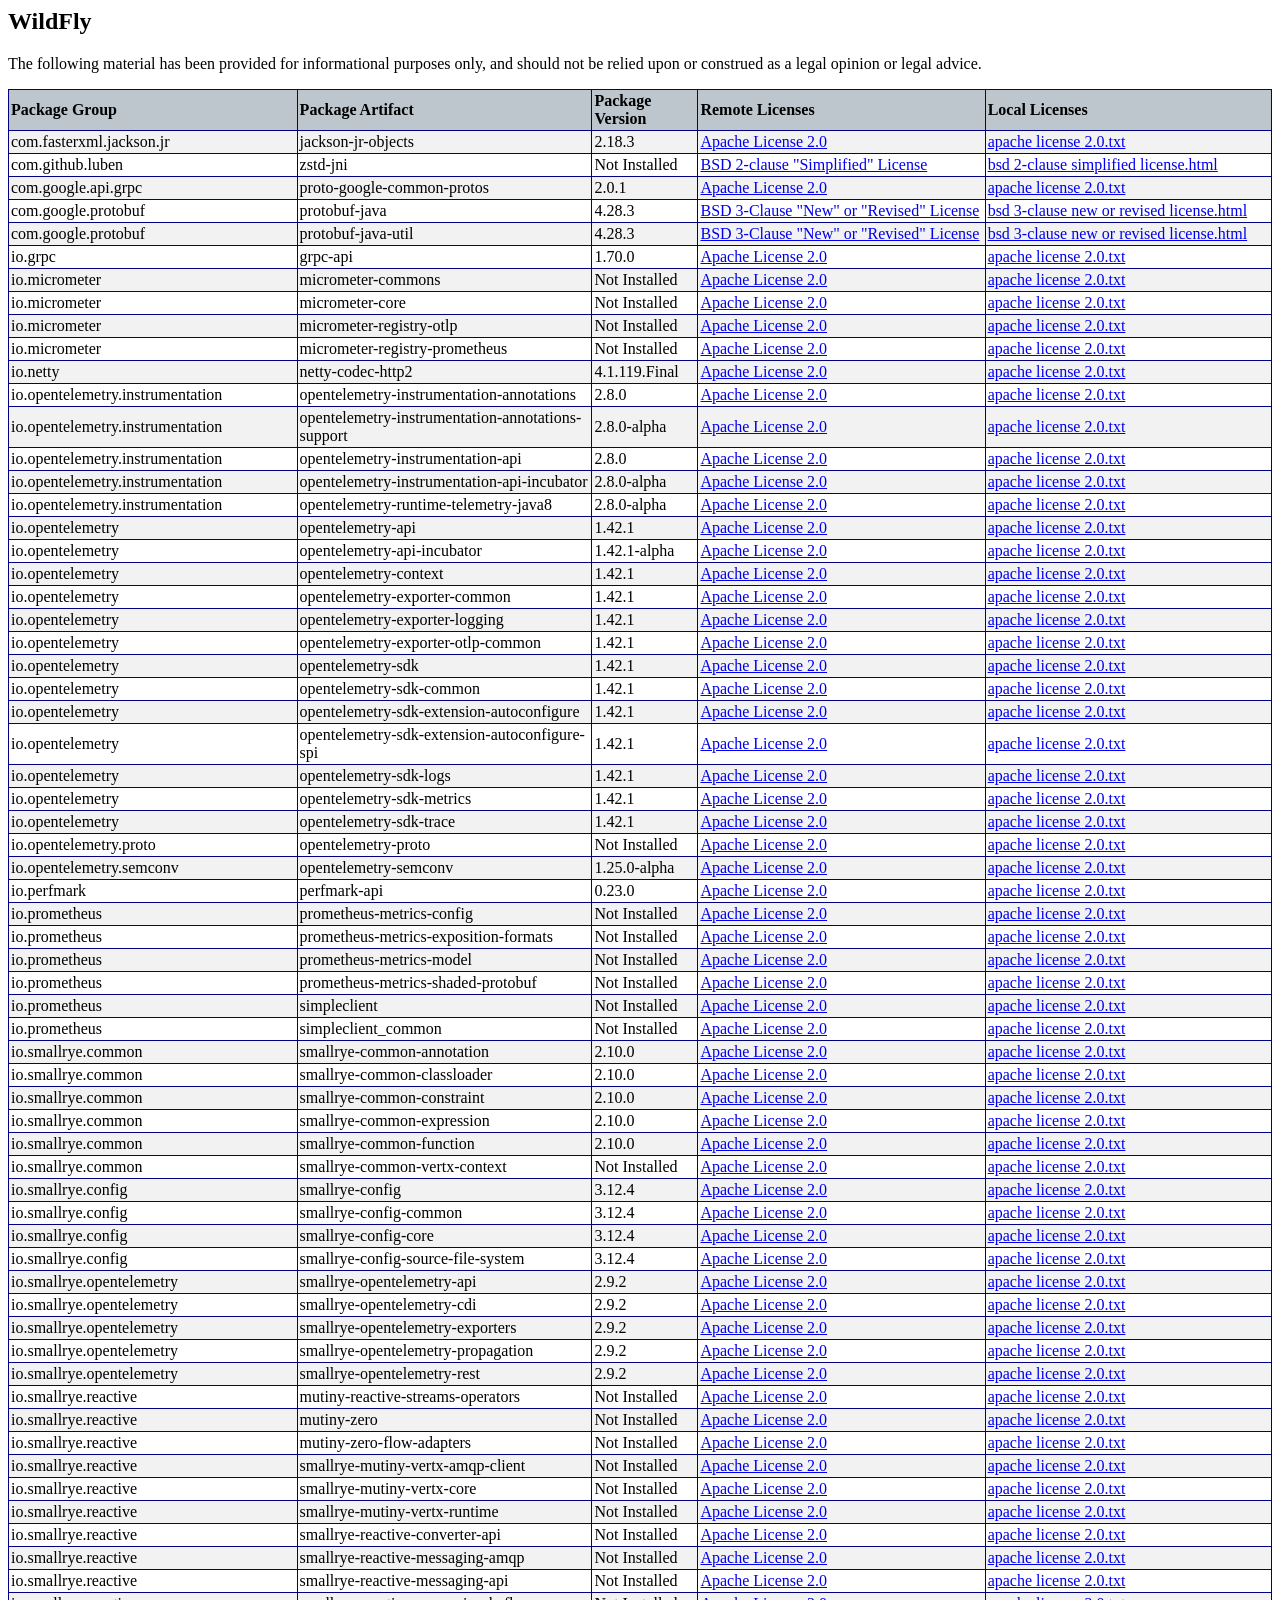
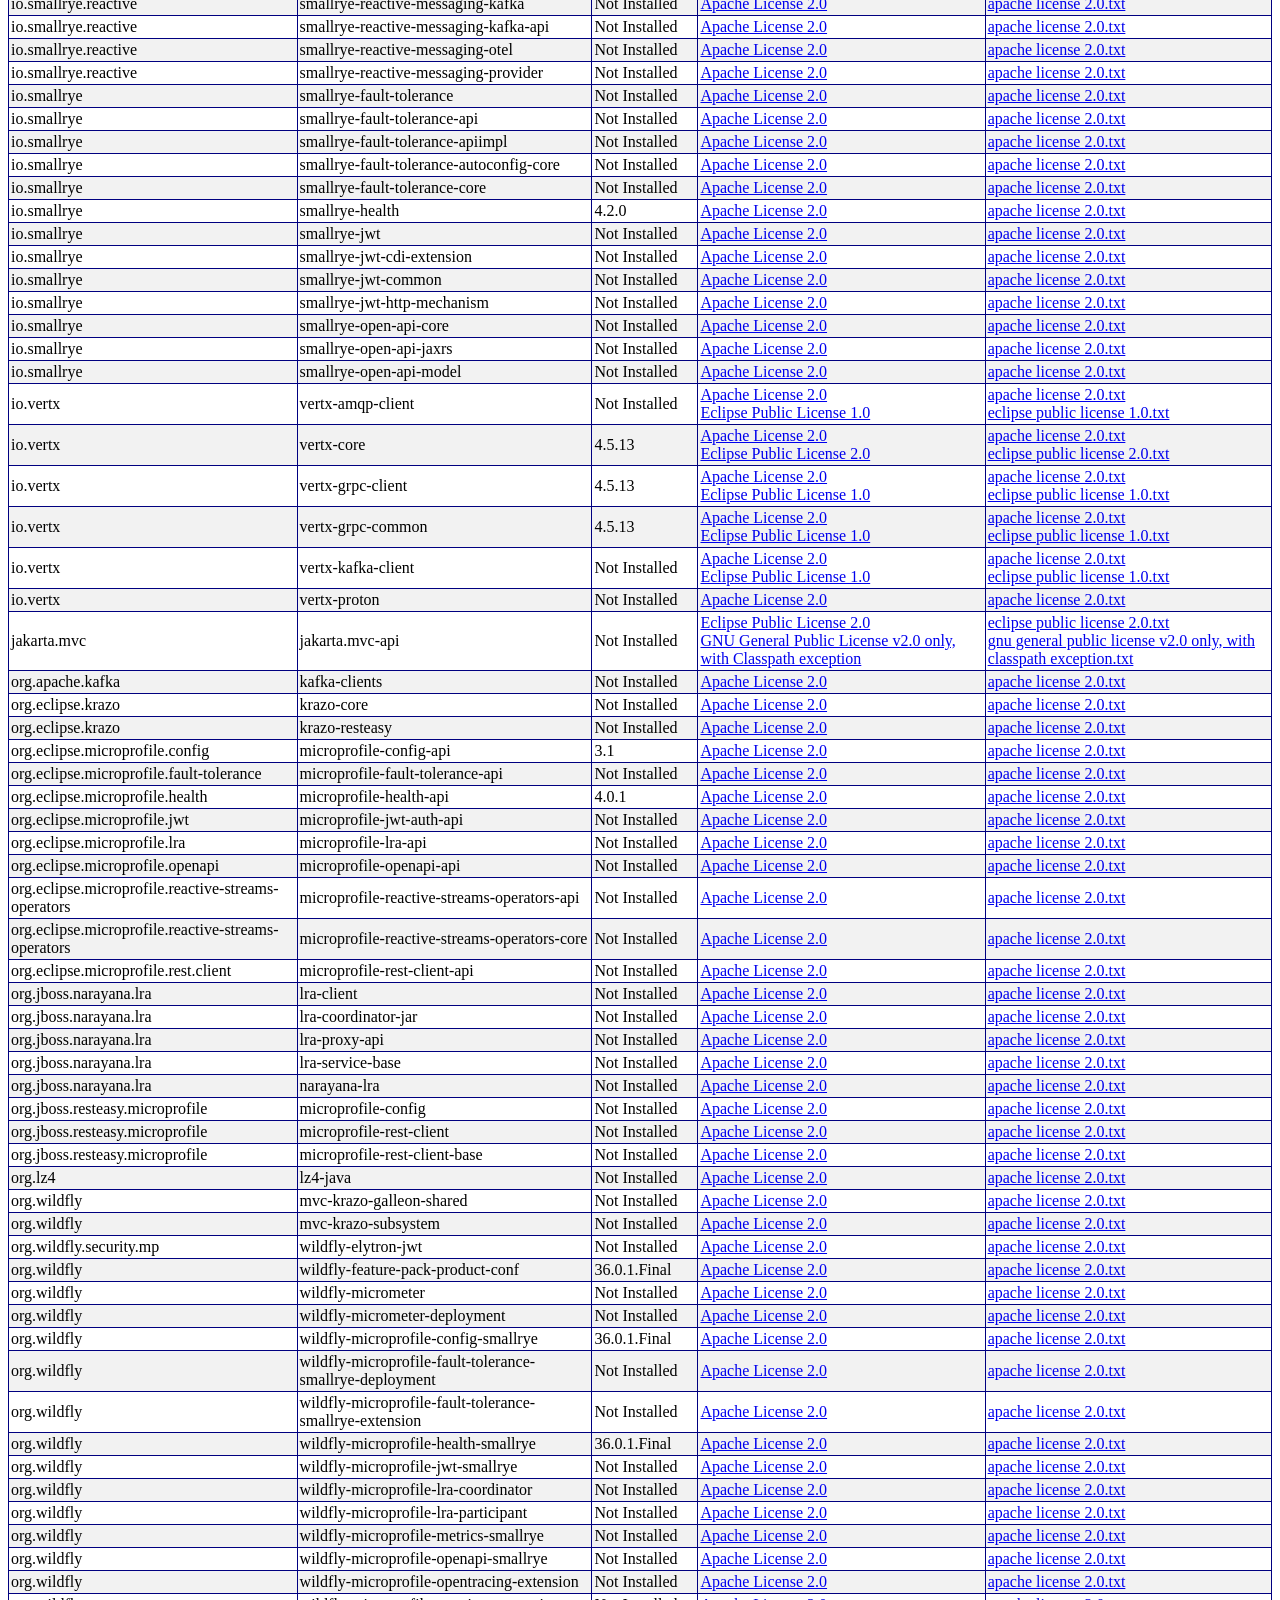
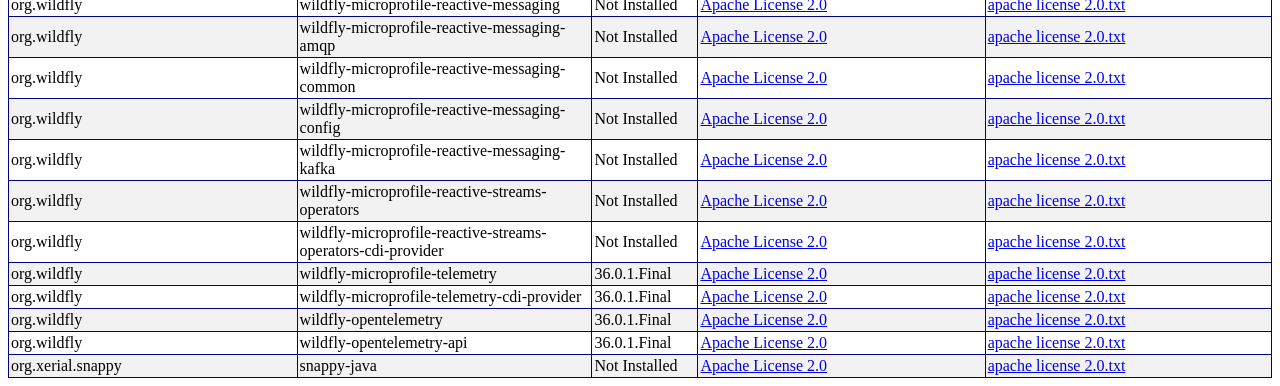
<file: target/server/docs/licenses/wildfly-feature-pack-licenses.html>
<html>
    <head>
        <META http-equiv="Content-Type" content="text/html; charset=utf-8">
        <meta http-equiv="Content-Type" content="text/html;charset=utf-8">
        <link rel="stylesheet" type="text/css" href="licenses.css">
    </head>
    <body>
        <h2>WildFly </h2>
        <p>The following material has been provided for informational purposes only, and should not be relied upon or construed as a legal opinion or legal advice.</p>
        <table>
            <tr>
                <th>Package Group</th><th>Package Artifact</th><th>Package Version</th><th>Remote Licenses</th><th>Local Licenses</th>
            </tr>
            <tr>
                <td>com.fasterxml.jackson.jr</td><td>jackson-jr-objects</td><td>2.18.3</td><td><a href="https://www.apache.org/licenses/LICENSE-2.0">Apache License 2.0</a>
                    <br>
                </td><td><a href="apache license 2.0.txt">apache license 2.0.txt</a>
                    <br>
                </td>
            </tr>
            <tr>
                <td>com.github.luben</td><td>zstd-jni</td><td>Not Installed</td><td><a href="https://opensource.org/license/BSD-2-Clause/">BSD 2-clause "Simplified" License</a>
                    <br>
                </td><td><a href="bsd 2-clause simplified license.html">bsd 2-clause simplified license.html</a>
                    <br>
                </td>
            </tr>
            <tr>
                <td>com.google.api.grpc</td><td>proto-google-common-protos</td><td>2.0.1</td><td><a href="https://www.apache.org/licenses/LICENSE-2.0">Apache License 2.0</a>
                    <br>
                </td><td><a href="apache license 2.0.txt">apache license 2.0.txt</a>
                    <br>
                </td>
            </tr>
            <tr>
                <td>com.google.protobuf</td><td>protobuf-java</td><td>4.28.3</td><td><a href="https://www.opensource.org/licenses/BSD-3-Clause">BSD 3-Clause "New" or "Revised" License</a>
                    <br>
                </td><td><a href="bsd 3-clause new or revised license.html">bsd 3-clause new or revised license.html</a>
                    <br>
                </td>
            </tr>
            <tr>
                <td>com.google.protobuf</td><td>protobuf-java-util</td><td>4.28.3</td><td><a href="https://www.opensource.org/licenses/BSD-3-Clause">BSD 3-Clause "New" or "Revised" License</a>
                    <br>
                </td><td><a href="bsd 3-clause new or revised license.html">bsd 3-clause new or revised license.html</a>
                    <br>
                </td>
            </tr>
            <tr>
                <td>io.grpc</td><td>grpc-api</td><td>1.70.0</td><td><a href="https://www.apache.org/licenses/LICENSE-2.0">Apache License 2.0</a>
                    <br>
                </td><td><a href="apache license 2.0.txt">apache license 2.0.txt</a>
                    <br>
                </td>
            </tr>
            <tr>
                <td>io.micrometer</td><td>micrometer-commons</td><td>Not Installed</td><td><a href="https://www.apache.org/licenses/LICENSE-2.0">Apache License 2.0</a>
                    <br>
                </td><td><a href="apache license 2.0.txt">apache license 2.0.txt</a>
                    <br>
                </td>
            </tr>
            <tr>
                <td>io.micrometer</td><td>micrometer-core</td><td>Not Installed</td><td><a href="https://www.apache.org/licenses/LICENSE-2.0">Apache License 2.0</a>
                    <br>
                </td><td><a href="apache license 2.0.txt">apache license 2.0.txt</a>
                    <br>
                </td>
            </tr>
            <tr>
                <td>io.micrometer</td><td>micrometer-registry-otlp</td><td>Not Installed</td><td><a href="https://www.apache.org/licenses/LICENSE-2.0">Apache License 2.0</a>
                    <br>
                </td><td><a href="apache license 2.0.txt">apache license 2.0.txt</a>
                    <br>
                </td>
            </tr>
            <tr>
                <td>io.micrometer</td><td>micrometer-registry-prometheus</td><td>Not Installed</td><td><a href="https://www.apache.org/licenses/LICENSE-2.0">Apache License 2.0</a>
                    <br>
                </td><td><a href="apache license 2.0.txt">apache license 2.0.txt</a>
                    <br>
                </td>
            </tr>
            <tr>
                <td>io.netty</td><td>netty-codec-http2</td><td>4.1.119.Final</td><td><a href="https://www.apache.org/licenses/LICENSE-2.0">Apache License 2.0</a>
                    <br>
                </td><td><a href="apache license 2.0.txt">apache license 2.0.txt</a>
                    <br>
                </td>
            </tr>
            <tr>
                <td>io.opentelemetry.instrumentation</td><td>opentelemetry-instrumentation-annotations</td><td>2.8.0</td><td><a href="https://www.apache.org/licenses/LICENSE-2.0">Apache License 2.0</a>
                    <br>
                </td><td><a href="apache license 2.0.txt">apache license 2.0.txt</a>
                    <br>
                </td>
            </tr>
            <tr>
                <td>io.opentelemetry.instrumentation</td><td>opentelemetry-instrumentation-annotations-support</td><td>2.8.0-alpha</td><td><a href="https://www.apache.org/licenses/LICENSE-2.0">Apache License 2.0</a>
                    <br>
                </td><td><a href="apache license 2.0.txt">apache license 2.0.txt</a>
                    <br>
                </td>
            </tr>
            <tr>
                <td>io.opentelemetry.instrumentation</td><td>opentelemetry-instrumentation-api</td><td>2.8.0</td><td><a href="https://www.apache.org/licenses/LICENSE-2.0">Apache License 2.0</a>
                    <br>
                </td><td><a href="apache license 2.0.txt">apache license 2.0.txt</a>
                    <br>
                </td>
            </tr>
            <tr>
                <td>io.opentelemetry.instrumentation</td><td>opentelemetry-instrumentation-api-incubator</td><td>2.8.0-alpha</td><td><a href="https://www.apache.org/licenses/LICENSE-2.0">Apache License 2.0</a>
                    <br>
                </td><td><a href="apache license 2.0.txt">apache license 2.0.txt</a>
                    <br>
                </td>
            </tr>
            <tr>
                <td>io.opentelemetry.instrumentation</td><td>opentelemetry-runtime-telemetry-java8</td><td>2.8.0-alpha</td><td><a href="https://www.apache.org/licenses/LICENSE-2.0">Apache License 2.0</a>
                    <br>
                </td><td><a href="apache license 2.0.txt">apache license 2.0.txt</a>
                    <br>
                </td>
            </tr>
            <tr>
                <td>io.opentelemetry</td><td>opentelemetry-api</td><td>1.42.1</td><td><a href="https://www.apache.org/licenses/LICENSE-2.0">Apache License 2.0</a>
                    <br>
                </td><td><a href="apache license 2.0.txt">apache license 2.0.txt</a>
                    <br>
                </td>
            </tr>
            <tr>
                <td>io.opentelemetry</td><td>opentelemetry-api-incubator</td><td>1.42.1-alpha</td><td><a href="https://www.apache.org/licenses/LICENSE-2.0">Apache License 2.0</a>
                    <br>
                </td><td><a href="apache license 2.0.txt">apache license 2.0.txt</a>
                    <br>
                </td>
            </tr>
            <tr>
                <td>io.opentelemetry</td><td>opentelemetry-context</td><td>1.42.1</td><td><a href="https://www.apache.org/licenses/LICENSE-2.0">Apache License 2.0</a>
                    <br>
                </td><td><a href="apache license 2.0.txt">apache license 2.0.txt</a>
                    <br>
                </td>
            </tr>
            <tr>
                <td>io.opentelemetry</td><td>opentelemetry-exporter-common</td><td>1.42.1</td><td><a href="https://www.apache.org/licenses/LICENSE-2.0">Apache License 2.0</a>
                    <br>
                </td><td><a href="apache license 2.0.txt">apache license 2.0.txt</a>
                    <br>
                </td>
            </tr>
            <tr>
                <td>io.opentelemetry</td><td>opentelemetry-exporter-logging</td><td>1.42.1</td><td><a href="https://www.apache.org/licenses/LICENSE-2.0">Apache License 2.0</a>
                    <br>
                </td><td><a href="apache license 2.0.txt">apache license 2.0.txt</a>
                    <br>
                </td>
            </tr>
            <tr>
                <td>io.opentelemetry</td><td>opentelemetry-exporter-otlp-common</td><td>1.42.1</td><td><a href="https://www.apache.org/licenses/LICENSE-2.0">Apache License 2.0</a>
                    <br>
                </td><td><a href="apache license 2.0.txt">apache license 2.0.txt</a>
                    <br>
                </td>
            </tr>
            <tr>
                <td>io.opentelemetry</td><td>opentelemetry-sdk</td><td>1.42.1</td><td><a href="https://www.apache.org/licenses/LICENSE-2.0">Apache License 2.0</a>
                    <br>
                </td><td><a href="apache license 2.0.txt">apache license 2.0.txt</a>
                    <br>
                </td>
            </tr>
            <tr>
                <td>io.opentelemetry</td><td>opentelemetry-sdk-common</td><td>1.42.1</td><td><a href="https://www.apache.org/licenses/LICENSE-2.0">Apache License 2.0</a>
                    <br>
                </td><td><a href="apache license 2.0.txt">apache license 2.0.txt</a>
                    <br>
                </td>
            </tr>
            <tr>
                <td>io.opentelemetry</td><td>opentelemetry-sdk-extension-autoconfigure</td><td>1.42.1</td><td><a href="https://www.apache.org/licenses/LICENSE-2.0">Apache License 2.0</a>
                    <br>
                </td><td><a href="apache license 2.0.txt">apache license 2.0.txt</a>
                    <br>
                </td>
            </tr>
            <tr>
                <td>io.opentelemetry</td><td>opentelemetry-sdk-extension-autoconfigure-spi</td><td>1.42.1</td><td><a href="https://www.apache.org/licenses/LICENSE-2.0">Apache License 2.0</a>
                    <br>
                </td><td><a href="apache license 2.0.txt">apache license 2.0.txt</a>
                    <br>
                </td>
            </tr>
            <tr>
                <td>io.opentelemetry</td><td>opentelemetry-sdk-logs</td><td>1.42.1</td><td><a href="https://www.apache.org/licenses/LICENSE-2.0">Apache License 2.0</a>
                    <br>
                </td><td><a href="apache license 2.0.txt">apache license 2.0.txt</a>
                    <br>
                </td>
            </tr>
            <tr>
                <td>io.opentelemetry</td><td>opentelemetry-sdk-metrics</td><td>1.42.1</td><td><a href="https://www.apache.org/licenses/LICENSE-2.0">Apache License 2.0</a>
                    <br>
                </td><td><a href="apache license 2.0.txt">apache license 2.0.txt</a>
                    <br>
                </td>
            </tr>
            <tr>
                <td>io.opentelemetry</td><td>opentelemetry-sdk-trace</td><td>1.42.1</td><td><a href="https://www.apache.org/licenses/LICENSE-2.0">Apache License 2.0</a>
                    <br>
                </td><td><a href="apache license 2.0.txt">apache license 2.0.txt</a>
                    <br>
                </td>
            </tr>
            <tr>
                <td>io.opentelemetry.proto</td><td>opentelemetry-proto</td><td>Not Installed</td><td><a href="https://www.apache.org/licenses/LICENSE-2.0">Apache License 2.0</a>
                    <br>
                </td><td><a href="apache license 2.0.txt">apache license 2.0.txt</a>
                    <br>
                </td>
            </tr>
            <tr>
                <td>io.opentelemetry.semconv</td><td>opentelemetry-semconv</td><td>1.25.0-alpha</td><td><a href="https://www.apache.org/licenses/LICENSE-2.0">Apache License 2.0</a>
                    <br>
                </td><td><a href="apache license 2.0.txt">apache license 2.0.txt</a>
                    <br>
                </td>
            </tr>
            <tr>
                <td>io.perfmark</td><td>perfmark-api</td><td>0.23.0</td><td><a href="https://www.apache.org/licenses/LICENSE-2.0">Apache License 2.0</a>
                    <br>
                </td><td><a href="apache license 2.0.txt">apache license 2.0.txt</a>
                    <br>
                </td>
            </tr>
            <tr>
                <td>io.prometheus</td><td>prometheus-metrics-config</td><td>Not Installed</td><td><a href="https://www.apache.org/licenses/LICENSE-2.0">Apache License 2.0</a>
                    <br>
                </td><td><a href="apache license 2.0.txt">apache license 2.0.txt</a>
                    <br>
                </td>
            </tr>
            <tr>
                <td>io.prometheus</td><td>prometheus-metrics-exposition-formats</td><td>Not Installed</td><td><a href="https://www.apache.org/licenses/LICENSE-2.0">Apache License 2.0</a>
                    <br>
                </td><td><a href="apache license 2.0.txt">apache license 2.0.txt</a>
                    <br>
                </td>
            </tr>
            <tr>
                <td>io.prometheus</td><td>prometheus-metrics-model</td><td>Not Installed</td><td><a href="https://www.apache.org/licenses/LICENSE-2.0">Apache License 2.0</a>
                    <br>
                </td><td><a href="apache license 2.0.txt">apache license 2.0.txt</a>
                    <br>
                </td>
            </tr>
            <tr>
                <td>io.prometheus</td><td>prometheus-metrics-shaded-protobuf</td><td>Not Installed</td><td><a href="https://www.apache.org/licenses/LICENSE-2.0">Apache License 2.0</a>
                    <br>
                </td><td><a href="apache license 2.0.txt">apache license 2.0.txt</a>
                    <br>
                </td>
            </tr>
            <tr>
                <td>io.prometheus</td><td>simpleclient</td><td>Not Installed</td><td><a href="https://www.apache.org/licenses/LICENSE-2.0">Apache License 2.0</a>
                    <br>
                </td><td><a href="apache license 2.0.txt">apache license 2.0.txt</a>
                    <br>
                </td>
            </tr>
            <tr>
                <td>io.prometheus</td><td>simpleclient_common</td><td>Not Installed</td><td><a href="https://www.apache.org/licenses/LICENSE-2.0">Apache License 2.0</a>
                    <br>
                </td><td><a href="apache license 2.0.txt">apache license 2.0.txt</a>
                    <br>
                </td>
            </tr>
            <tr>
                <td>io.smallrye.common</td><td>smallrye-common-annotation</td><td>2.10.0</td><td><a href="https://www.apache.org/licenses/LICENSE-2.0">Apache License 2.0</a>
                    <br>
                </td><td><a href="apache license 2.0.txt">apache license 2.0.txt</a>
                    <br>
                </td>
            </tr>
            <tr>
                <td>io.smallrye.common</td><td>smallrye-common-classloader</td><td>2.10.0</td><td><a href="https://www.apache.org/licenses/LICENSE-2.0">Apache License 2.0</a>
                    <br>
                </td><td><a href="apache license 2.0.txt">apache license 2.0.txt</a>
                    <br>
                </td>
            </tr>
            <tr>
                <td>io.smallrye.common</td><td>smallrye-common-constraint</td><td>2.10.0</td><td><a href="https://www.apache.org/licenses/LICENSE-2.0">Apache License 2.0</a>
                    <br>
                </td><td><a href="apache license 2.0.txt">apache license 2.0.txt</a>
                    <br>
                </td>
            </tr>
            <tr>
                <td>io.smallrye.common</td><td>smallrye-common-expression</td><td>2.10.0</td><td><a href="https://www.apache.org/licenses/LICENSE-2.0">Apache License 2.0</a>
                    <br>
                </td><td><a href="apache license 2.0.txt">apache license 2.0.txt</a>
                    <br>
                </td>
            </tr>
            <tr>
                <td>io.smallrye.common</td><td>smallrye-common-function</td><td>2.10.0</td><td><a href="https://www.apache.org/licenses/LICENSE-2.0">Apache License 2.0</a>
                    <br>
                </td><td><a href="apache license 2.0.txt">apache license 2.0.txt</a>
                    <br>
                </td>
            </tr>
            <tr>
                <td>io.smallrye.common</td><td>smallrye-common-vertx-context</td><td>Not Installed</td><td><a href="https://www.apache.org/licenses/LICENSE-2.0">Apache License 2.0</a>
                    <br>
                </td><td><a href="apache license 2.0.txt">apache license 2.0.txt</a>
                    <br>
                </td>
            </tr>
            <tr>
                <td>io.smallrye.config</td><td>smallrye-config</td><td>3.12.4</td><td><a href="https://www.apache.org/licenses/LICENSE-2.0">Apache License 2.0</a>
                    <br>
                </td><td><a href="apache license 2.0.txt">apache license 2.0.txt</a>
                    <br>
                </td>
            </tr>
            <tr>
                <td>io.smallrye.config</td><td>smallrye-config-common</td><td>3.12.4</td><td><a href="https://www.apache.org/licenses/LICENSE-2.0">Apache License 2.0</a>
                    <br>
                </td><td><a href="apache license 2.0.txt">apache license 2.0.txt</a>
                    <br>
                </td>
            </tr>
            <tr>
                <td>io.smallrye.config</td><td>smallrye-config-core</td><td>3.12.4</td><td><a href="https://www.apache.org/licenses/LICENSE-2.0">Apache License 2.0</a>
                    <br>
                </td><td><a href="apache license 2.0.txt">apache license 2.0.txt</a>
                    <br>
                </td>
            </tr>
            <tr>
                <td>io.smallrye.config</td><td>smallrye-config-source-file-system</td><td>3.12.4</td><td><a href="https://www.apache.org/licenses/LICENSE-2.0">Apache License 2.0</a>
                    <br>
                </td><td><a href="apache license 2.0.txt">apache license 2.0.txt</a>
                    <br>
                </td>
            </tr>
            <tr>
                <td>io.smallrye.opentelemetry</td><td>smallrye-opentelemetry-api</td><td>2.9.2</td><td><a href="https://www.apache.org/licenses/LICENSE-2.0">Apache License 2.0</a>
                    <br>
                </td><td><a href="apache license 2.0.txt">apache license 2.0.txt</a>
                    <br>
                </td>
            </tr>
            <tr>
                <td>io.smallrye.opentelemetry</td><td>smallrye-opentelemetry-cdi</td><td>2.9.2</td><td><a href="https://www.apache.org/licenses/LICENSE-2.0">Apache License 2.0</a>
                    <br>
                </td><td><a href="apache license 2.0.txt">apache license 2.0.txt</a>
                    <br>
                </td>
            </tr>
            <tr>
                <td>io.smallrye.opentelemetry</td><td>smallrye-opentelemetry-exporters</td><td>2.9.2</td><td><a href="https://www.apache.org/licenses/LICENSE-2.0">Apache License 2.0</a>
                    <br>
                </td><td><a href="apache license 2.0.txt">apache license 2.0.txt</a>
                    <br>
                </td>
            </tr>
            <tr>
                <td>io.smallrye.opentelemetry</td><td>smallrye-opentelemetry-propagation</td><td>2.9.2</td><td><a href="https://www.apache.org/licenses/LICENSE-2.0">Apache License 2.0</a>
                    <br>
                </td><td><a href="apache license 2.0.txt">apache license 2.0.txt</a>
                    <br>
                </td>
            </tr>
            <tr>
                <td>io.smallrye.opentelemetry</td><td>smallrye-opentelemetry-rest</td><td>2.9.2</td><td><a href="https://www.apache.org/licenses/LICENSE-2.0">Apache License 2.0</a>
                    <br>
                </td><td><a href="apache license 2.0.txt">apache license 2.0.txt</a>
                    <br>
                </td>
            </tr>
            <tr>
                <td>io.smallrye.reactive</td><td>mutiny-reactive-streams-operators</td><td>Not Installed</td><td><a href="https://www.apache.org/licenses/LICENSE-2.0">Apache License 2.0</a>
                    <br>
                </td><td><a href="apache license 2.0.txt">apache license 2.0.txt</a>
                    <br>
                </td>
            </tr>
            <tr>
                <td>io.smallrye.reactive</td><td>mutiny-zero</td><td>Not Installed</td><td><a href="https://www.apache.org/licenses/LICENSE-2.0">Apache License 2.0</a>
                    <br>
                </td><td><a href="apache license 2.0.txt">apache license 2.0.txt</a>
                    <br>
                </td>
            </tr>
            <tr>
                <td>io.smallrye.reactive</td><td>mutiny-zero-flow-adapters</td><td>Not Installed</td><td><a href="https://www.apache.org/licenses/LICENSE-2.0">Apache License 2.0</a>
                    <br>
                </td><td><a href="apache license 2.0.txt">apache license 2.0.txt</a>
                    <br>
                </td>
            </tr>
            <tr>
                <td>io.smallrye.reactive</td><td>smallrye-mutiny-vertx-amqp-client</td><td>Not Installed</td><td><a href="https://www.apache.org/licenses/LICENSE-2.0">Apache License 2.0</a>
                    <br>
                </td><td><a href="apache license 2.0.txt">apache license 2.0.txt</a>
                    <br>
                </td>
            </tr>
            <tr>
                <td>io.smallrye.reactive</td><td>smallrye-mutiny-vertx-core</td><td>Not Installed</td><td><a href="https://www.apache.org/licenses/LICENSE-2.0">Apache License 2.0</a>
                    <br>
                </td><td><a href="apache license 2.0.txt">apache license 2.0.txt</a>
                    <br>
                </td>
            </tr>
            <tr>
                <td>io.smallrye.reactive</td><td>smallrye-mutiny-vertx-runtime</td><td>Not Installed</td><td><a href="https://www.apache.org/licenses/LICENSE-2.0">Apache License 2.0</a>
                    <br>
                </td><td><a href="apache license 2.0.txt">apache license 2.0.txt</a>
                    <br>
                </td>
            </tr>
            <tr>
                <td>io.smallrye.reactive</td><td>smallrye-reactive-converter-api</td><td>Not Installed</td><td><a href="https://www.apache.org/licenses/LICENSE-2.0">Apache License 2.0</a>
                    <br>
                </td><td><a href="apache license 2.0.txt">apache license 2.0.txt</a>
                    <br>
                </td>
            </tr>
            <tr>
                <td>io.smallrye.reactive</td><td>smallrye-reactive-messaging-amqp</td><td>Not Installed</td><td><a href="https://www.apache.org/licenses/LICENSE-2.0">Apache License 2.0</a>
                    <br>
                </td><td><a href="apache license 2.0.txt">apache license 2.0.txt</a>
                    <br>
                </td>
            </tr>
            <tr>
                <td>io.smallrye.reactive</td><td>smallrye-reactive-messaging-api</td><td>Not Installed</td><td><a href="https://www.apache.org/licenses/LICENSE-2.0">Apache License 2.0</a>
                    <br>
                </td><td><a href="apache license 2.0.txt">apache license 2.0.txt</a>
                    <br>
                </td>
            </tr>
            <tr>
                <td>io.smallrye.reactive</td><td>smallrye-reactive-messaging-kafka</td><td>Not Installed</td><td><a href="https://www.apache.org/licenses/LICENSE-2.0">Apache License 2.0</a>
                    <br>
                </td><td><a href="apache license 2.0.txt">apache license 2.0.txt</a>
                    <br>
                </td>
            </tr>
            <tr>
                <td>io.smallrye.reactive</td><td>smallrye-reactive-messaging-kafka-api</td><td>Not Installed</td><td><a href="https://www.apache.org/licenses/LICENSE-2.0">Apache License 2.0</a>
                    <br>
                </td><td><a href="apache license 2.0.txt">apache license 2.0.txt</a>
                    <br>
                </td>
            </tr>
            <tr>
                <td>io.smallrye.reactive</td><td>smallrye-reactive-messaging-otel</td><td>Not Installed</td><td><a href="https://www.apache.org/licenses/LICENSE-2.0">Apache License 2.0</a>
                    <br>
                </td><td><a href="apache license 2.0.txt">apache license 2.0.txt</a>
                    <br>
                </td>
            </tr>
            <tr>
                <td>io.smallrye.reactive</td><td>smallrye-reactive-messaging-provider</td><td>Not Installed</td><td><a href="https://www.apache.org/licenses/LICENSE-2.0">Apache License 2.0</a>
                    <br>
                </td><td><a href="apache license 2.0.txt">apache license 2.0.txt</a>
                    <br>
                </td>
            </tr>
            <tr>
                <td>io.smallrye</td><td>smallrye-fault-tolerance</td><td>Not Installed</td><td><a href="https://www.apache.org/licenses/LICENSE-2.0">Apache License 2.0</a>
                    <br>
                </td><td><a href="apache license 2.0.txt">apache license 2.0.txt</a>
                    <br>
                </td>
            </tr>
            <tr>
                <td>io.smallrye</td><td>smallrye-fault-tolerance-api</td><td>Not Installed</td><td><a href="https://www.apache.org/licenses/LICENSE-2.0">Apache License 2.0</a>
                    <br>
                </td><td><a href="apache license 2.0.txt">apache license 2.0.txt</a>
                    <br>
                </td>
            </tr>
            <tr>
                <td>io.smallrye</td><td>smallrye-fault-tolerance-apiimpl</td><td>Not Installed</td><td><a href="https://www.apache.org/licenses/LICENSE-2.0">Apache License 2.0</a>
                    <br>
                </td><td><a href="apache license 2.0.txt">apache license 2.0.txt</a>
                    <br>
                </td>
            </tr>
            <tr>
                <td>io.smallrye</td><td>smallrye-fault-tolerance-autoconfig-core</td><td>Not Installed</td><td><a href="https://www.apache.org/licenses/LICENSE-2.0">Apache License 2.0</a>
                    <br>
                </td><td><a href="apache license 2.0.txt">apache license 2.0.txt</a>
                    <br>
                </td>
            </tr>
            <tr>
                <td>io.smallrye</td><td>smallrye-fault-tolerance-core</td><td>Not Installed</td><td><a href="https://www.apache.org/licenses/LICENSE-2.0">Apache License 2.0</a>
                    <br>
                </td><td><a href="apache license 2.0.txt">apache license 2.0.txt</a>
                    <br>
                </td>
            </tr>
            <tr>
                <td>io.smallrye</td><td>smallrye-health</td><td>4.2.0</td><td><a href="https://www.apache.org/licenses/LICENSE-2.0">Apache License 2.0</a>
                    <br>
                </td><td><a href="apache license 2.0.txt">apache license 2.0.txt</a>
                    <br>
                </td>
            </tr>
            <tr>
                <td>io.smallrye</td><td>smallrye-jwt</td><td>Not Installed</td><td><a href="https://www.apache.org/licenses/LICENSE-2.0">Apache License 2.0</a>
                    <br>
                </td><td><a href="apache license 2.0.txt">apache license 2.0.txt</a>
                    <br>
                </td>
            </tr>
            <tr>
                <td>io.smallrye</td><td>smallrye-jwt-cdi-extension</td><td>Not Installed</td><td><a href="https://www.apache.org/licenses/LICENSE-2.0">Apache License 2.0</a>
                    <br>
                </td><td><a href="apache license 2.0.txt">apache license 2.0.txt</a>
                    <br>
                </td>
            </tr>
            <tr>
                <td>io.smallrye</td><td>smallrye-jwt-common</td><td>Not Installed</td><td><a href="https://www.apache.org/licenses/LICENSE-2.0">Apache License 2.0</a>
                    <br>
                </td><td><a href="apache license 2.0.txt">apache license 2.0.txt</a>
                    <br>
                </td>
            </tr>
            <tr>
                <td>io.smallrye</td><td>smallrye-jwt-http-mechanism</td><td>Not Installed</td><td><a href="https://www.apache.org/licenses/LICENSE-2.0">Apache License 2.0</a>
                    <br>
                </td><td><a href="apache license 2.0.txt">apache license 2.0.txt</a>
                    <br>
                </td>
            </tr>
            <tr>
                <td>io.smallrye</td><td>smallrye-open-api-core</td><td>Not Installed</td><td><a href="https://www.apache.org/licenses/LICENSE-2.0">Apache License 2.0</a>
                    <br>
                </td><td><a href="apache license 2.0.txt">apache license 2.0.txt</a>
                    <br>
                </td>
            </tr>
            <tr>
                <td>io.smallrye</td><td>smallrye-open-api-jaxrs</td><td>Not Installed</td><td><a href="https://www.apache.org/licenses/LICENSE-2.0">Apache License 2.0</a>
                    <br>
                </td><td><a href="apache license 2.0.txt">apache license 2.0.txt</a>
                    <br>
                </td>
            </tr>
            <tr>
                <td>io.smallrye</td><td>smallrye-open-api-model</td><td>Not Installed</td><td><a href="https://www.apache.org/licenses/LICENSE-2.0">Apache License 2.0</a>
                    <br>
                </td><td><a href="apache license 2.0.txt">apache license 2.0.txt</a>
                    <br>
                </td>
            </tr>
            <tr>
                <td>io.vertx</td><td>vertx-amqp-client</td><td>Not Installed</td><td><a href="https://www.apache.org/licenses/LICENSE-2.0">Apache License 2.0</a>
                    <br>
                    <a href="https://repository.jboss.org/licenses/epl-1.0.txt">Eclipse Public License 1.0</a>
                    <br>
                </td><td><a href="apache license 2.0.txt">apache license 2.0.txt</a>
                    <br>
                    <a href="eclipse public license 1.0.txt">eclipse public license 1.0.txt</a>
                    <br>
                </td>
            </tr>
            <tr>
                <td>io.vertx</td><td>vertx-core</td><td>4.5.13</td><td><a href="https://www.apache.org/licenses/LICENSE-2.0">Apache License 2.0</a>
                    <br>
                    <a href="https://www.eclipse.org/legal/epl-v20.html">Eclipse Public License 2.0</a>
                    <br>
                </td><td><a href="apache license 2.0.txt">apache license 2.0.txt</a>
                    <br>
                    <a href="eclipse public license 2.0.txt">eclipse public license 2.0.txt</a>
                    <br>
                </td>
            </tr>
            <tr>
                <td>io.vertx</td><td>vertx-grpc-client</td><td>4.5.13</td><td><a href="https://www.apache.org/licenses/LICENSE-2.0">Apache License 2.0</a>
                    <br>
                    <a href="https://repository.jboss.org/licenses/epl-1.0.txt">Eclipse Public License 1.0</a>
                    <br>
                </td><td><a href="apache license 2.0.txt">apache license 2.0.txt</a>
                    <br>
                    <a href="eclipse public license 1.0.txt">eclipse public license 1.0.txt</a>
                    <br>
                </td>
            </tr>
            <tr>
                <td>io.vertx</td><td>vertx-grpc-common</td><td>4.5.13</td><td><a href="https://www.apache.org/licenses/LICENSE-2.0">Apache License 2.0</a>
                    <br>
                    <a href="https://repository.jboss.org/licenses/epl-1.0.txt">Eclipse Public License 1.0</a>
                    <br>
                </td><td><a href="apache license 2.0.txt">apache license 2.0.txt</a>
                    <br>
                    <a href="eclipse public license 1.0.txt">eclipse public license 1.0.txt</a>
                    <br>
                </td>
            </tr>
            <tr>
                <td>io.vertx</td><td>vertx-kafka-client</td><td>Not Installed</td><td><a href="https://www.apache.org/licenses/LICENSE-2.0">Apache License 2.0</a>
                    <br>
                    <a href="https://repository.jboss.org/licenses/epl-1.0.txt">Eclipse Public License 1.0</a>
                    <br>
                </td><td><a href="apache license 2.0.txt">apache license 2.0.txt</a>
                    <br>
                    <a href="eclipse public license 1.0.txt">eclipse public license 1.0.txt</a>
                    <br>
                </td>
            </tr>
            <tr>
                <td>io.vertx</td><td>vertx-proton</td><td>Not Installed</td><td><a href="https://www.apache.org/licenses/LICENSE-2.0">Apache License 2.0</a>
                    <br>
                </td><td><a href="apache license 2.0.txt">apache license 2.0.txt</a>
                    <br>
                </td>
            </tr>
            <tr>
                <td>jakarta.mvc</td><td>jakarta.mvc-api</td><td>Not Installed</td><td><a href="https://www.eclipse.org/legal/epl-v20.html">Eclipse Public License 2.0</a>
                    <br>
                    <a href="https://fedoraproject.org/wiki/Licensing/GPL_Classpath_Exception">GNU General Public License v2.0 only, with Classpath exception</a>
                    <br>
                </td><td><a href="eclipse public license 2.0.txt">eclipse public license 2.0.txt</a>
                    <br>
                    <a href="gnu general public license v2.0 only, with classpath exception.txt">gnu general public license v2.0 only, with classpath exception.txt</a>
                    <br>
                </td>
            </tr>
            <tr>
                <td>org.apache.kafka</td><td>kafka-clients</td><td>Not Installed</td><td><a href="https://www.apache.org/licenses/LICENSE-2.0">Apache License 2.0</a>
                    <br>
                </td><td><a href="apache license 2.0.txt">apache license 2.0.txt</a>
                    <br>
                </td>
            </tr>
            <tr>
                <td>org.eclipse.krazo</td><td>krazo-core</td><td>Not Installed</td><td><a href="https://www.apache.org/licenses/LICENSE-2.0">Apache License 2.0</a>
                    <br>
                </td><td><a href="apache license 2.0.txt">apache license 2.0.txt</a>
                    <br>
                </td>
            </tr>
            <tr>
                <td>org.eclipse.krazo</td><td>krazo-resteasy</td><td>Not Installed</td><td><a href="https://www.apache.org/licenses/LICENSE-2.0">Apache License 2.0</a>
                    <br>
                </td><td><a href="apache license 2.0.txt">apache license 2.0.txt</a>
                    <br>
                </td>
            </tr>
            <tr>
                <td>org.eclipse.microprofile.config</td><td>microprofile-config-api</td><td>3.1</td><td><a href="https://www.apache.org/licenses/LICENSE-2.0">Apache License 2.0</a>
                    <br>
                </td><td><a href="apache license 2.0.txt">apache license 2.0.txt</a>
                    <br>
                </td>
            </tr>
            <tr>
                <td>org.eclipse.microprofile.fault-tolerance</td><td>microprofile-fault-tolerance-api</td><td>Not Installed</td><td><a href="https://www.apache.org/licenses/LICENSE-2.0">Apache License 2.0</a>
                    <br>
                </td><td><a href="apache license 2.0.txt">apache license 2.0.txt</a>
                    <br>
                </td>
            </tr>
            <tr>
                <td>org.eclipse.microprofile.health</td><td>microprofile-health-api</td><td>4.0.1</td><td><a href="https://www.apache.org/licenses/LICENSE-2.0">Apache License 2.0</a>
                    <br>
                </td><td><a href="apache license 2.0.txt">apache license 2.0.txt</a>
                    <br>
                </td>
            </tr>
            <tr>
                <td>org.eclipse.microprofile.jwt</td><td>microprofile-jwt-auth-api</td><td>Not Installed</td><td><a href="https://www.apache.org/licenses/LICENSE-2.0">Apache License 2.0</a>
                    <br>
                </td><td><a href="apache license 2.0.txt">apache license 2.0.txt</a>
                    <br>
                </td>
            </tr>
            <tr>
                <td>org.eclipse.microprofile.lra</td><td>microprofile-lra-api</td><td>Not Installed</td><td><a href="https://www.apache.org/licenses/LICENSE-2.0">Apache License 2.0</a>
                    <br>
                </td><td><a href="apache license 2.0.txt">apache license 2.0.txt</a>
                    <br>
                </td>
            </tr>
            <tr>
                <td>org.eclipse.microprofile.openapi</td><td>microprofile-openapi-api</td><td>Not Installed</td><td><a href="https://www.apache.org/licenses/LICENSE-2.0">Apache License 2.0</a>
                    <br>
                </td><td><a href="apache license 2.0.txt">apache license 2.0.txt</a>
                    <br>
                </td>
            </tr>
            <tr>
                <td>org.eclipse.microprofile.reactive-streams-operators</td><td>microprofile-reactive-streams-operators-api</td><td>Not Installed</td><td><a href="https://www.apache.org/licenses/LICENSE-2.0">Apache License 2.0</a>
                    <br>
                </td><td><a href="apache license 2.0.txt">apache license 2.0.txt</a>
                    <br>
                </td>
            </tr>
            <tr>
                <td>org.eclipse.microprofile.reactive-streams-operators</td><td>microprofile-reactive-streams-operators-core</td><td>Not Installed</td><td><a href="https://www.apache.org/licenses/LICENSE-2.0">Apache License 2.0</a>
                    <br>
                </td><td><a href="apache license 2.0.txt">apache license 2.0.txt</a>
                    <br>
                </td>
            </tr>
            <tr>
                <td>org.eclipse.microprofile.rest.client</td><td>microprofile-rest-client-api</td><td>Not Installed</td><td><a href="https://www.apache.org/licenses/LICENSE-2.0">Apache License 2.0</a>
                    <br>
                </td><td><a href="apache license 2.0.txt">apache license 2.0.txt</a>
                    <br>
                </td>
            </tr>
            <tr>
                <td>org.jboss.narayana.lra</td><td>lra-client</td><td>Not Installed</td><td><a href="https://www.apache.org/licenses/LICENSE-2.0">Apache License 2.0</a>
                    <br>
                </td><td><a href="apache license 2.0.txt">apache license 2.0.txt</a>
                    <br>
                </td>
            </tr>
            <tr>
                <td>org.jboss.narayana.lra</td><td>lra-coordinator-jar</td><td>Not Installed</td><td><a href="https://www.apache.org/licenses/LICENSE-2.0">Apache License 2.0</a>
                    <br>
                </td><td><a href="apache license 2.0.txt">apache license 2.0.txt</a>
                    <br>
                </td>
            </tr>
            <tr>
                <td>org.jboss.narayana.lra</td><td>lra-proxy-api</td><td>Not Installed</td><td><a href="https://www.apache.org/licenses/LICENSE-2.0">Apache License 2.0</a>
                    <br>
                </td><td><a href="apache license 2.0.txt">apache license 2.0.txt</a>
                    <br>
                </td>
            </tr>
            <tr>
                <td>org.jboss.narayana.lra</td><td>lra-service-base</td><td>Not Installed</td><td><a href="https://www.apache.org/licenses/LICENSE-2.0">Apache License 2.0</a>
                    <br>
                </td><td><a href="apache license 2.0.txt">apache license 2.0.txt</a>
                    <br>
                </td>
            </tr>
            <tr>
                <td>org.jboss.narayana.lra</td><td>narayana-lra</td><td>Not Installed</td><td><a href="https://www.apache.org/licenses/LICENSE-2.0">Apache License 2.0</a>
                    <br>
                </td><td><a href="apache license 2.0.txt">apache license 2.0.txt</a>
                    <br>
                </td>
            </tr>
            <tr>
                <td>org.jboss.resteasy.microprofile</td><td>microprofile-config</td><td>Not Installed</td><td><a href="https://www.apache.org/licenses/LICENSE-2.0">Apache License 2.0</a>
                    <br>
                </td><td><a href="apache license 2.0.txt">apache license 2.0.txt</a>
                    <br>
                </td>
            </tr>
            <tr>
                <td>org.jboss.resteasy.microprofile</td><td>microprofile-rest-client</td><td>Not Installed</td><td><a href="https://www.apache.org/licenses/LICENSE-2.0">Apache License 2.0</a>
                    <br>
                </td><td><a href="apache license 2.0.txt">apache license 2.0.txt</a>
                    <br>
                </td>
            </tr>
            <tr>
                <td>org.jboss.resteasy.microprofile</td><td>microprofile-rest-client-base</td><td>Not Installed</td><td><a href="https://www.apache.org/licenses/LICENSE-2.0">Apache License 2.0</a>
                    <br>
                </td><td><a href="apache license 2.0.txt">apache license 2.0.txt</a>
                    <br>
                </td>
            </tr>
            <tr>
                <td>org.lz4</td><td>lz4-java</td><td>Not Installed</td><td><a href="https://www.apache.org/licenses/LICENSE-2.0">Apache License 2.0</a>
                    <br>
                </td><td><a href="apache license 2.0.txt">apache license 2.0.txt</a>
                    <br>
                </td>
            </tr>
            <tr>
                <td>org.wildfly</td><td>mvc-krazo-galleon-shared</td><td>Not Installed</td><td><a href="https://www.apache.org/licenses/LICENSE-2.0">Apache License 2.0</a>
                    <br>
                </td><td><a href="apache license 2.0.txt">apache license 2.0.txt</a>
                    <br>
                </td>
            </tr>
            <tr>
                <td>org.wildfly</td><td>mvc-krazo-subsystem</td><td>Not Installed</td><td><a href="https://www.apache.org/licenses/LICENSE-2.0">Apache License 2.0</a>
                    <br>
                </td><td><a href="apache license 2.0.txt">apache license 2.0.txt</a>
                    <br>
                </td>
            </tr>
            <tr>
                <td>org.wildfly.security.mp</td><td>wildfly-elytron-jwt</td><td>Not Installed</td><td><a href="https://www.apache.org/licenses/LICENSE-2.0">Apache License 2.0</a>
                    <br>
                </td><td><a href="apache license 2.0.txt">apache license 2.0.txt</a>
                    <br>
                </td>
            </tr>
            <tr>
                <td>org.wildfly</td><td>wildfly-feature-pack-product-conf</td><td>36.0.1.Final</td><td><a href="https://www.apache.org/licenses/LICENSE-2.0">Apache License 2.0</a>
                    <br>
                </td><td><a href="apache license 2.0.txt">apache license 2.0.txt</a>
                    <br>
                </td>
            </tr>
            <tr>
                <td>org.wildfly</td><td>wildfly-micrometer</td><td>Not Installed</td><td><a href="https://www.apache.org/licenses/LICENSE-2.0">Apache License 2.0</a>
                    <br>
                </td><td><a href="apache license 2.0.txt">apache license 2.0.txt</a>
                    <br>
                </td>
            </tr>
            <tr>
                <td>org.wildfly</td><td>wildfly-micrometer-deployment</td><td>Not Installed</td><td><a href="https://www.apache.org/licenses/LICENSE-2.0">Apache License 2.0</a>
                    <br>
                </td><td><a href="apache license 2.0.txt">apache license 2.0.txt</a>
                    <br>
                </td>
            </tr>
            <tr>
                <td>org.wildfly</td><td>wildfly-microprofile-config-smallrye</td><td>36.0.1.Final</td><td><a href="https://www.apache.org/licenses/LICENSE-2.0">Apache License 2.0</a>
                    <br>
                </td><td><a href="apache license 2.0.txt">apache license 2.0.txt</a>
                    <br>
                </td>
            </tr>
            <tr>
                <td>org.wildfly</td><td>wildfly-microprofile-fault-tolerance-smallrye-deployment</td><td>Not Installed</td><td><a href="https://www.apache.org/licenses/LICENSE-2.0">Apache License 2.0</a>
                    <br>
                </td><td><a href="apache license 2.0.txt">apache license 2.0.txt</a>
                    <br>
                </td>
            </tr>
            <tr>
                <td>org.wildfly</td><td>wildfly-microprofile-fault-tolerance-smallrye-extension</td><td>Not Installed</td><td><a href="https://www.apache.org/licenses/LICENSE-2.0">Apache License 2.0</a>
                    <br>
                </td><td><a href="apache license 2.0.txt">apache license 2.0.txt</a>
                    <br>
                </td>
            </tr>
            <tr>
                <td>org.wildfly</td><td>wildfly-microprofile-health-smallrye</td><td>36.0.1.Final</td><td><a href="https://www.apache.org/licenses/LICENSE-2.0">Apache License 2.0</a>
                    <br>
                </td><td><a href="apache license 2.0.txt">apache license 2.0.txt</a>
                    <br>
                </td>
            </tr>
            <tr>
                <td>org.wildfly</td><td>wildfly-microprofile-jwt-smallrye</td><td>Not Installed</td><td><a href="https://www.apache.org/licenses/LICENSE-2.0">Apache License 2.0</a>
                    <br>
                </td><td><a href="apache license 2.0.txt">apache license 2.0.txt</a>
                    <br>
                </td>
            </tr>
            <tr>
                <td>org.wildfly</td><td>wildfly-microprofile-lra-coordinator</td><td>Not Installed</td><td><a href="https://www.apache.org/licenses/LICENSE-2.0">Apache License 2.0</a>
                    <br>
                </td><td><a href="apache license 2.0.txt">apache license 2.0.txt</a>
                    <br>
                </td>
            </tr>
            <tr>
                <td>org.wildfly</td><td>wildfly-microprofile-lra-participant</td><td>Not Installed</td><td><a href="https://www.apache.org/licenses/LICENSE-2.0">Apache License 2.0</a>
                    <br>
                </td><td><a href="apache license 2.0.txt">apache license 2.0.txt</a>
                    <br>
                </td>
            </tr>
            <tr>
                <td>org.wildfly</td><td>wildfly-microprofile-metrics-smallrye</td><td>Not Installed</td><td><a href="https://www.apache.org/licenses/LICENSE-2.0">Apache License 2.0</a>
                    <br>
                </td><td><a href="apache license 2.0.txt">apache license 2.0.txt</a>
                    <br>
                </td>
            </tr>
            <tr>
                <td>org.wildfly</td><td>wildfly-microprofile-openapi-smallrye</td><td>Not Installed</td><td><a href="https://www.apache.org/licenses/LICENSE-2.0">Apache License 2.0</a>
                    <br>
                </td><td><a href="apache license 2.0.txt">apache license 2.0.txt</a>
                    <br>
                </td>
            </tr>
            <tr>
                <td>org.wildfly</td><td>wildfly-microprofile-opentracing-extension</td><td>Not Installed</td><td><a href="https://www.apache.org/licenses/LICENSE-2.0">Apache License 2.0</a>
                    <br>
                </td><td><a href="apache license 2.0.txt">apache license 2.0.txt</a>
                    <br>
                </td>
            </tr>
            <tr>
                <td>org.wildfly</td><td>wildfly-microprofile-reactive-messaging</td><td>Not Installed</td><td><a href="https://www.apache.org/licenses/LICENSE-2.0">Apache License 2.0</a>
                    <br>
                </td><td><a href="apache license 2.0.txt">apache license 2.0.txt</a>
                    <br>
                </td>
            </tr>
            <tr>
                <td>org.wildfly</td><td>wildfly-microprofile-reactive-messaging-amqp</td><td>Not Installed</td><td><a href="https://www.apache.org/licenses/LICENSE-2.0">Apache License 2.0</a>
                    <br>
                </td><td><a href="apache license 2.0.txt">apache license 2.0.txt</a>
                    <br>
                </td>
            </tr>
            <tr>
                <td>org.wildfly</td><td>wildfly-microprofile-reactive-messaging-common</td><td>Not Installed</td><td><a href="https://www.apache.org/licenses/LICENSE-2.0">Apache License 2.0</a>
                    <br>
                </td><td><a href="apache license 2.0.txt">apache license 2.0.txt</a>
                    <br>
                </td>
            </tr>
            <tr>
                <td>org.wildfly</td><td>wildfly-microprofile-reactive-messaging-config</td><td>Not Installed</td><td><a href="https://www.apache.org/licenses/LICENSE-2.0">Apache License 2.0</a>
                    <br>
                </td><td><a href="apache license 2.0.txt">apache license 2.0.txt</a>
                    <br>
                </td>
            </tr>
            <tr>
                <td>org.wildfly</td><td>wildfly-microprofile-reactive-messaging-kafka</td><td>Not Installed</td><td><a href="https://www.apache.org/licenses/LICENSE-2.0">Apache License 2.0</a>
                    <br>
                </td><td><a href="apache license 2.0.txt">apache license 2.0.txt</a>
                    <br>
                </td>
            </tr>
            <tr>
                <td>org.wildfly</td><td>wildfly-microprofile-reactive-streams-operators</td><td>Not Installed</td><td><a href="https://www.apache.org/licenses/LICENSE-2.0">Apache License 2.0</a>
                    <br>
                </td><td><a href="apache license 2.0.txt">apache license 2.0.txt</a>
                    <br>
                </td>
            </tr>
            <tr>
                <td>org.wildfly</td><td>wildfly-microprofile-reactive-streams-operators-cdi-provider</td><td>Not Installed</td><td><a href="https://www.apache.org/licenses/LICENSE-2.0">Apache License 2.0</a>
                    <br>
                </td><td><a href="apache license 2.0.txt">apache license 2.0.txt</a>
                    <br>
                </td>
            </tr>
            <tr>
                <td>org.wildfly</td><td>wildfly-microprofile-telemetry</td><td>36.0.1.Final</td><td><a href="https://www.apache.org/licenses/LICENSE-2.0">Apache License 2.0</a>
                    <br>
                </td><td><a href="apache license 2.0.txt">apache license 2.0.txt</a>
                    <br>
                </td>
            </tr>
            <tr>
                <td>org.wildfly</td><td>wildfly-microprofile-telemetry-cdi-provider</td><td>36.0.1.Final</td><td><a href="https://www.apache.org/licenses/LICENSE-2.0">Apache License 2.0</a>
                    <br>
                </td><td><a href="apache license 2.0.txt">apache license 2.0.txt</a>
                    <br>
                </td>
            </tr>
            <tr>
                <td>org.wildfly</td><td>wildfly-opentelemetry</td><td>36.0.1.Final</td><td><a href="https://www.apache.org/licenses/LICENSE-2.0">Apache License 2.0</a>
                    <br>
                </td><td><a href="apache license 2.0.txt">apache license 2.0.txt</a>
                    <br>
                </td>
            </tr>
            <tr>
                <td>org.wildfly</td><td>wildfly-opentelemetry-api</td><td>36.0.1.Final</td><td><a href="https://www.apache.org/licenses/LICENSE-2.0">Apache License 2.0</a>
                    <br>
                </td><td><a href="apache license 2.0.txt">apache license 2.0.txt</a>
                    <br>
                </td>
            </tr>
            <tr>
                <td>org.xerial.snappy</td><td>snappy-java</td><td>Not Installed</td><td><a href="https://www.apache.org/licenses/LICENSE-2.0">Apache License 2.0</a>
                    <br>
                </td><td><a href="apache license 2.0.txt">apache license 2.0.txt</a>
                    <br>
                </td>
            </tr>
        </table>
    </body>
</html>
</file>
<file: target/server/docs/licenses/licenses.css>
table {
    border-collapse: collapse;
}

table, th, td {
    border: 1px solid navy;
}

th {
    text-align: left;
    background-color: #BCC6CC;

}

th, td {
    padding: 2px;
    text-align: left;
}

tr:nth-child(even) {
    background-color: #f2f2f2;
}
</file>
